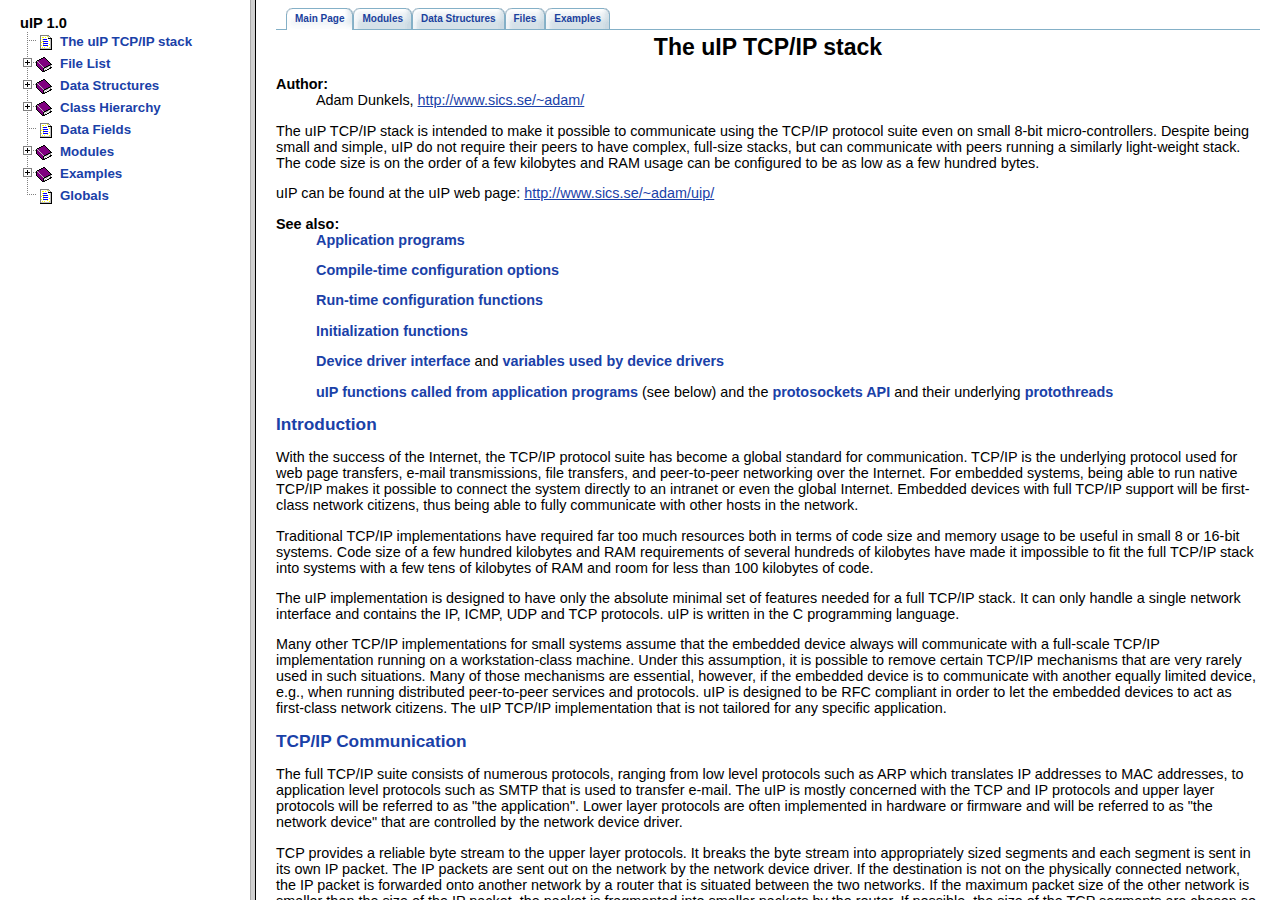
<file: uip/doc/html/index.html>
<!DOCTYPE HTML PUBLIC "-//W3C//DTD HTML 4.0 Transitional//EN">
<html><head><meta http-equiv="Content-Type" content="text/html;charset=iso-8859-1">
<title>uIP 1.0</title></head>
<frameset cols="250,*">
  <frame src="tree.html" name="treefrm">
  <frame src="main.html" name="basefrm">
</frameset>
</html>
</file>
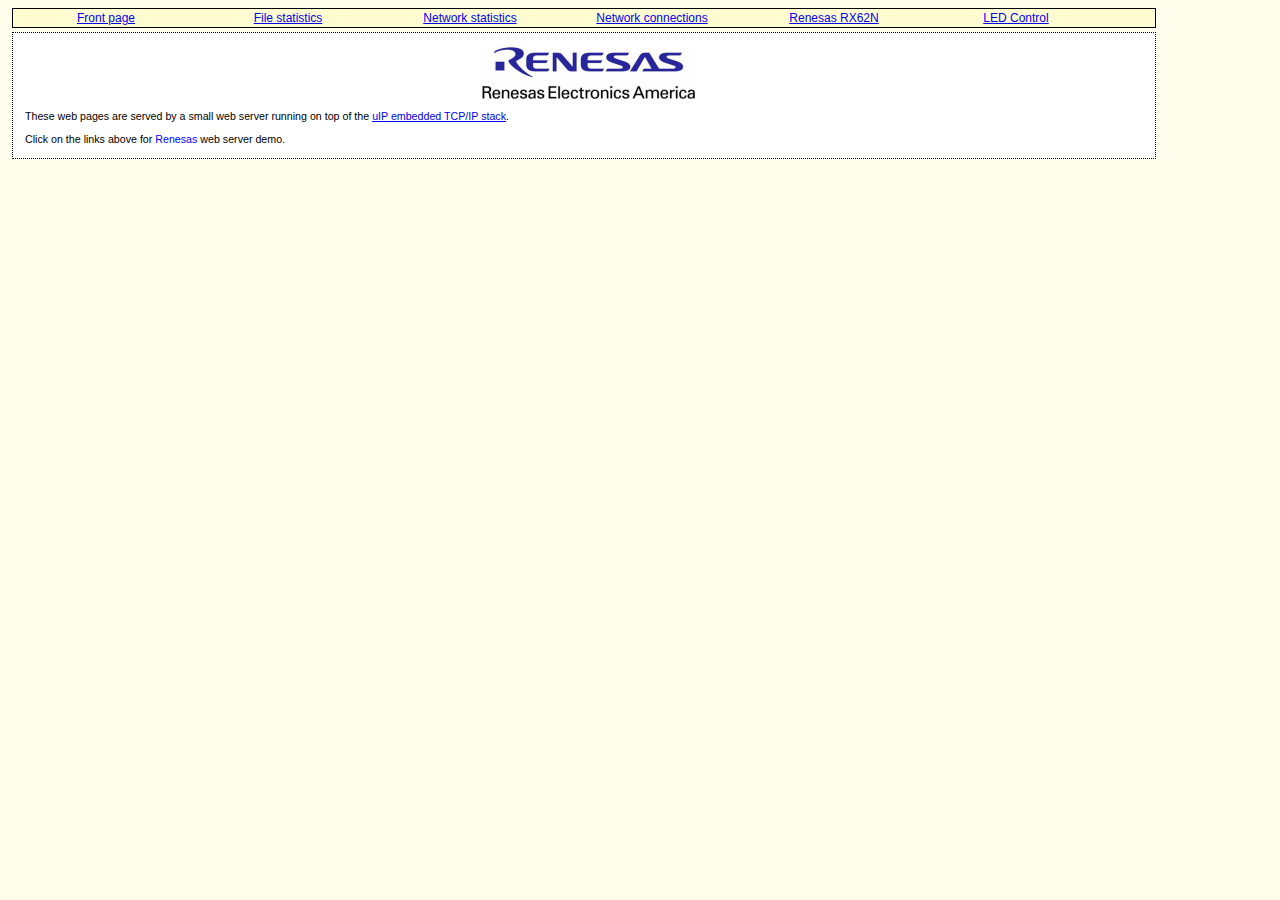
<file: uip/apps/webserver/httpd-fs/index.html>
<!DOCTYPE HTML PUBLIC "-//W3C//DTD HTML 4.01 Transitional//EN" "http://www.w3.org/TR/html4/loose.dtd">
<html>
  <head>
    <title>Welcome to the uIP web server!</title>
    <link rel="stylesheet" type="text/css" href="style.css">  
  </head>
  <body bgcolor="#fffeec" text="black">

  <div class="menu">
  <div class="menubox"><a href="/">Front page</a></div>
  <div class="menubox"><a href="files.shtml">File statistics</a></div>
  <div class="menubox"><a href="stats.shtml">Network statistics</a></div>
  <div class="menubox"><a href="tcp.shtml">Network connections</a></div>
  <div class="menubox"><a href="renesas.shtml">Renesas RX62N</a></div>
  <div class="menubox"><a href="led.shtml">LED Control</a></div>
  <br>
  </div>

  <div class="contentblock">
  <center> 
  <p>
  <a href="http://www.renesas.com/"><IMG SRC="renesas_logo.gif" BORDER=0></a>
  </p>  
  </center>
  <p>
  These web pages are served by a small web server running on top of
  the <a href="http://www.sics.se/~adam/uip/">uIP embedded TCP/IP
  stack</a>.
  </p>
  <p>
  Click on the links above for <FONT COLOR="BLUE">Renesas</FONT> web server demo.
  </p>
  </body>
</html>
</file>
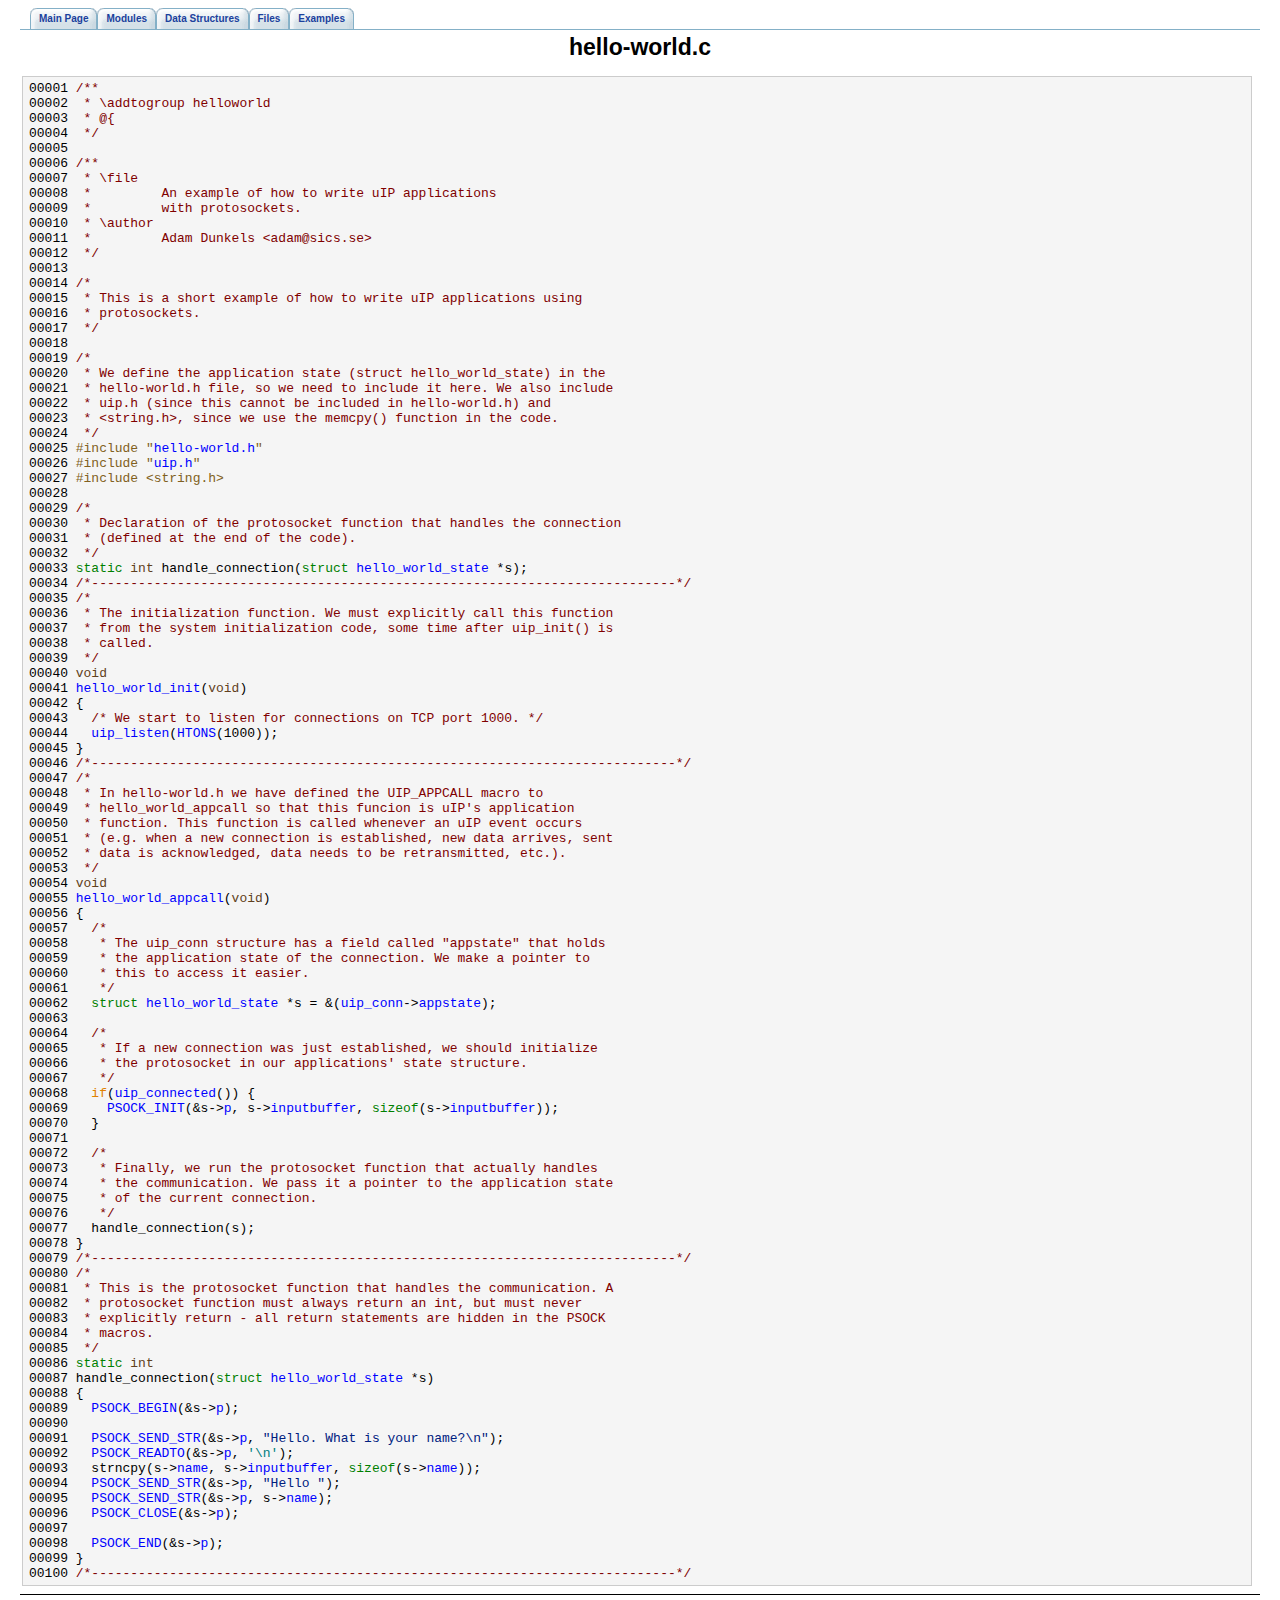
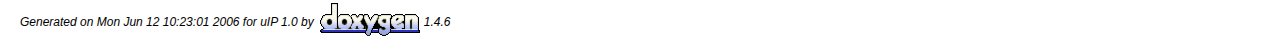
<file: uip/doc/html/a00036.html>
<!DOCTYPE HTML PUBLIC "-//W3C//DTD HTML 4.01 Transitional//EN">
<html><head><meta http-equiv="Content-Type" content="text/html;charset=iso-8859-1">
<title>uIP 1.0: hello-world.c</title>
<link href="doxygen.css" rel="stylesheet" type="text/css">
<link href="tabs.css" rel="stylesheet" type="text/css">
</head><body>
<!-- Generated by Doxygen 1.4.6 -->
<div class="tabs">
  <ul>
    <li><a href="main.html"><span>Main&nbsp;Page</span></a></li>
    <li><a href="modules.html"><span>Modules</span></a></li>
    <li><a href="classes.html"><span>Data&nbsp;Structures</span></a></li>
    <li><a href="files.html"><span>Files</span></a></li>
    <li><a href="examples.html"><span>Examples</span></a></li>
  </ul></div>
<h1>hello-world.c</h1><div class="fragment"><pre class="fragment"><a name="l00001"></a>00001 <span class="comment">/**</span>
<a name="l00002"></a>00002 <span class="comment"> * \addtogroup helloworld</span>
<a name="l00003"></a>00003 <span class="comment"> * @{</span>
<a name="l00004"></a>00004 <span class="comment"> */</span>
<a name="l00005"></a>00005 <span class="comment"></span>
<a name="l00006"></a>00006 <span class="comment">/**</span>
<a name="l00007"></a>00007 <span class="comment"> * \file</span>
<a name="l00008"></a>00008 <span class="comment"> *         An example of how to write uIP applications</span>
<a name="l00009"></a>00009 <span class="comment"> *         with protosockets.</span>
<a name="l00010"></a>00010 <span class="comment"> * \author</span>
<a name="l00011"></a>00011 <span class="comment"> *         Adam Dunkels &lt;adam@sics.se&gt;</span>
<a name="l00012"></a>00012 <span class="comment"> */</span>
<a name="l00013"></a>00013 
<a name="l00014"></a>00014 <span class="comment">/*</span>
<a name="l00015"></a>00015 <span class="comment"> * This is a short example of how to write uIP applications using</span>
<a name="l00016"></a>00016 <span class="comment"> * protosockets.</span>
<a name="l00017"></a>00017 <span class="comment"> */</span>
<a name="l00018"></a>00018 
<a name="l00019"></a>00019 <span class="comment">/*</span>
<a name="l00020"></a>00020 <span class="comment"> * We define the application state (struct hello_world_state) in the</span>
<a name="l00021"></a>00021 <span class="comment"> * hello-world.h file, so we need to include it here. We also include</span>
<a name="l00022"></a>00022 <span class="comment"> * uip.h (since this cannot be included in hello-world.h) and</span>
<a name="l00023"></a>00023 <span class="comment"> * &lt;string.h&gt;, since we use the memcpy() function in the code.</span>
<a name="l00024"></a>00024 <span class="comment"> */</span>
<a name="l00025"></a>00025 <span class="preprocessor">#include "<a class="code" href="a00101.html">hello-world.h</a>"</span>
<a name="l00026"></a>00026 <span class="preprocessor">#include "<a class="code" href="a00136.html">uip.h</a>"</span>
<a name="l00027"></a>00027 <span class="preprocessor">#include &lt;string.h&gt;</span>
<a name="l00028"></a>00028 
<a name="l00029"></a>00029 <span class="comment">/*</span>
<a name="l00030"></a>00030 <span class="comment"> * Declaration of the protosocket function that handles the connection</span>
<a name="l00031"></a>00031 <span class="comment"> * (defined at the end of the code).</span>
<a name="l00032"></a>00032 <span class="comment"> */</span>
<a name="l00033"></a>00033 <span class="keyword">static</span> <span class="keywordtype">int</span> handle_connection(<span class="keyword">struct</span> <a name="_a100"></a><a class="code" href="a00078.html">hello_world_state</a> *s);
<a name="l00034"></a>00034 <span class="comment">/*---------------------------------------------------------------------------*/</span>
<a name="l00035"></a>00035 <span class="comment">/*</span>
<a name="l00036"></a>00036 <span class="comment"> * The initialization function. We must explicitly call this function</span>
<a name="l00037"></a>00037 <span class="comment"> * from the system initialization code, some time after uip_init() is</span>
<a name="l00038"></a>00038 <span class="comment"> * called.</span>
<a name="l00039"></a>00039 <span class="comment"> */</span>
<a name="l00040"></a>00040 <span class="keywordtype">void</span>
<a name="l00041"></a>00041 <a name="a101"></a><a class="code" href="a00162.html#gb97849f0d3ea858eee790b69591e6427">hello_world_init</a>(<span class="keywordtype">void</span>)
<a name="l00042"></a>00042 {
<a name="l00043"></a>00043   <span class="comment">/* We start to listen for connections on TCP port 1000. */</span>
<a name="l00044"></a>00044   <a name="a102"></a><a class="code" href="a00147.html#gdd1ab3704ecd4900eec61a6897d32dc8">uip_listen</a>(<a name="a103"></a><a class="code" href="a00148.html#g69a7a4951ff21b302267532c21ee78fc">HTONS</a>(1000));
<a name="l00045"></a>00045 }
<a name="l00046"></a>00046 <span class="comment">/*---------------------------------------------------------------------------*/</span>
<a name="l00047"></a>00047 <span class="comment">/*</span>
<a name="l00048"></a>00048 <span class="comment"> * In hello-world.h we have defined the UIP_APPCALL macro to</span>
<a name="l00049"></a>00049 <span class="comment"> * hello_world_appcall so that this funcion is uIP's application</span>
<a name="l00050"></a>00050 <span class="comment"> * function. This function is called whenever an uIP event occurs</span>
<a name="l00051"></a>00051 <span class="comment"> * (e.g. when a new connection is established, new data arrives, sent</span>
<a name="l00052"></a>00052 <span class="comment"> * data is acknowledged, data needs to be retransmitted, etc.).</span>
<a name="l00053"></a>00053 <span class="comment"> */</span>
<a name="l00054"></a>00054 <span class="keywordtype">void</span>
<a name="l00055"></a>00055 <a name="a104"></a><a class="code" href="a00162.html#g03070adbf8faab0f34f87c1270964306">hello_world_appcall</a>(<span class="keywordtype">void</span>)
<a name="l00056"></a>00056 {
<a name="l00057"></a>00057   <span class="comment">/*</span>
<a name="l00058"></a>00058 <span class="comment">   * The uip_conn structure has a field called "appstate" that holds</span>
<a name="l00059"></a>00059 <span class="comment">   * the application state of the connection. We make a pointer to</span>
<a name="l00060"></a>00060 <span class="comment">   * this to access it easier.</span>
<a name="l00061"></a>00061 <span class="comment">   */</span>
<a name="l00062"></a>00062   <span class="keyword">struct </span><a class="code" href="a00078.html">hello_world_state</a> *s = &amp;(<a name="a105"></a><a class="code" href="a00150.html#g788ffac72342f6172343d7f8099cbe1a">uip_conn</a>-&gt;<a name="a106"></a><a class="code" href="a00088.html#97f9e1fda815bfb8b1f4577c355ade20">appstate</a>);
<a name="l00063"></a>00063 
<a name="l00064"></a>00064   <span class="comment">/*</span>
<a name="l00065"></a>00065 <span class="comment">   * If a new connection was just established, we should initialize</span>
<a name="l00066"></a>00066 <span class="comment">   * the protosocket in our applications' state structure.</span>
<a name="l00067"></a>00067 <span class="comment">   */</span>
<a name="l00068"></a>00068   <span class="keywordflow">if</span>(<a name="a107"></a><a class="code" href="a00147.html#gdb971fb1525d0c5002f52125b05f3218">uip_connected</a>()) {
<a name="l00069"></a>00069     <a name="a108"></a><a class="code" href="a00158.html#g26ae707402e494f3895a9f012a93ea29">PSOCK_INIT</a>(&amp;s-&gt;<a name="a109"></a><a class="code" href="a00078.html#a9825b5977b2d4dec66e6bd09e6ae6ea">p</a>, s-&gt;<a name="a110"></a><a class="code" href="a00078.html#4b1b1436b50ed7638aece35f41421196">inputbuffer</a>, <span class="keyword">sizeof</span>(s-&gt;<a class="code" href="a00078.html#4b1b1436b50ed7638aece35f41421196">inputbuffer</a>));
<a name="l00070"></a>00070   }
<a name="l00071"></a>00071 
<a name="l00072"></a>00072   <span class="comment">/*</span>
<a name="l00073"></a>00073 <span class="comment">   * Finally, we run the protosocket function that actually handles</span>
<a name="l00074"></a>00074 <span class="comment">   * the communication. We pass it a pointer to the application state</span>
<a name="l00075"></a>00075 <span class="comment">   * of the current connection.</span>
<a name="l00076"></a>00076 <span class="comment">   */</span>
<a name="l00077"></a>00077   handle_connection(s);
<a name="l00078"></a>00078 }
<a name="l00079"></a>00079 <span class="comment">/*---------------------------------------------------------------------------*/</span>
<a name="l00080"></a>00080 <span class="comment">/*</span>
<a name="l00081"></a>00081 <span class="comment"> * This is the protosocket function that handles the communication. A</span>
<a name="l00082"></a>00082 <span class="comment"> * protosocket function must always return an int, but must never</span>
<a name="l00083"></a>00083 <span class="comment"> * explicitly return - all return statements are hidden in the PSOCK</span>
<a name="l00084"></a>00084 <span class="comment"> * macros.</span>
<a name="l00085"></a>00085 <span class="comment"> */</span>
<a name="l00086"></a>00086 <span class="keyword">static</span> <span class="keywordtype">int</span>
<a name="l00087"></a>00087 handle_connection(<span class="keyword">struct</span> <a class="code" href="a00078.html">hello_world_state</a> *s)
<a name="l00088"></a>00088 {
<a name="l00089"></a>00089   <a name="a111"></a><a class="code" href="a00158.html#g84901a5aa60040e96d272a69977edd22">PSOCK_BEGIN</a>(&amp;s-&gt;<a class="code" href="a00078.html#a9825b5977b2d4dec66e6bd09e6ae6ea">p</a>);
<a name="l00090"></a>00090 
<a name="l00091"></a>00091   <a name="a112"></a><a class="code" href="a00158.html#gb0ad55aa96dd1d200cd0fc5a99f6a4f7">PSOCK_SEND_STR</a>(&amp;s-&gt;<a class="code" href="a00078.html#a9825b5977b2d4dec66e6bd09e6ae6ea">p</a>, <span class="stringliteral">"Hello. What is your name?\n"</span>);
<a name="l00092"></a>00092   <a name="a113"></a><a class="code" href="a00158.html#gb5d9c0becf7cb32d0aaef466839dd92e">PSOCK_READTO</a>(&amp;s-&gt;<a class="code" href="a00078.html#a9825b5977b2d4dec66e6bd09e6ae6ea">p</a>, <span class="charliteral">'\n'</span>);
<a name="l00093"></a>00093   strncpy(s-&gt;<a name="a114"></a><a class="code" href="a00078.html#4da86e9feb5e5835eb15163c2cb61116">name</a>, s-&gt;<a class="code" href="a00078.html#4b1b1436b50ed7638aece35f41421196">inputbuffer</a>, <span class="keyword">sizeof</span>(s-&gt;<a class="code" href="a00078.html#4da86e9feb5e5835eb15163c2cb61116">name</a>));
<a name="l00094"></a>00094   <a class="code" href="a00158.html#gb0ad55aa96dd1d200cd0fc5a99f6a4f7">PSOCK_SEND_STR</a>(&amp;s-&gt;<a class="code" href="a00078.html#a9825b5977b2d4dec66e6bd09e6ae6ea">p</a>, <span class="stringliteral">"Hello "</span>);
<a name="l00095"></a>00095   <a class="code" href="a00158.html#gb0ad55aa96dd1d200cd0fc5a99f6a4f7">PSOCK_SEND_STR</a>(&amp;s-&gt;<a class="code" href="a00078.html#a9825b5977b2d4dec66e6bd09e6ae6ea">p</a>, s-&gt;<a class="code" href="a00078.html#4da86e9feb5e5835eb15163c2cb61116">name</a>);
<a name="l00096"></a>00096   <a name="a115"></a><a class="code" href="a00158.html#g5d56800f82bfc7bbf53bb4a659589812">PSOCK_CLOSE</a>(&amp;s-&gt;<a class="code" href="a00078.html#a9825b5977b2d4dec66e6bd09e6ae6ea">p</a>);
<a name="l00097"></a>00097   
<a name="l00098"></a>00098   <a name="a116"></a><a class="code" href="a00158.html#g4a264bb64ae706d53f572b1d9e4037a2">PSOCK_END</a>(&amp;s-&gt;<a class="code" href="a00078.html#a9825b5977b2d4dec66e6bd09e6ae6ea">p</a>);
<a name="l00099"></a>00099 }
<a name="l00100"></a>00100 <span class="comment">/*---------------------------------------------------------------------------*/</span>
</pre></div> <hr size="1"><address style="align: right;"><small>Generated on Mon Jun 12 10:23:01 2006 for uIP 1.0 by&nbsp;
<a href="http://www.doxygen.org/index.html">
<img src="doxygen.png" alt="doxygen" align="middle" border="0"></a> 1.4.6 </small></address>
</body>
</html>
</file>
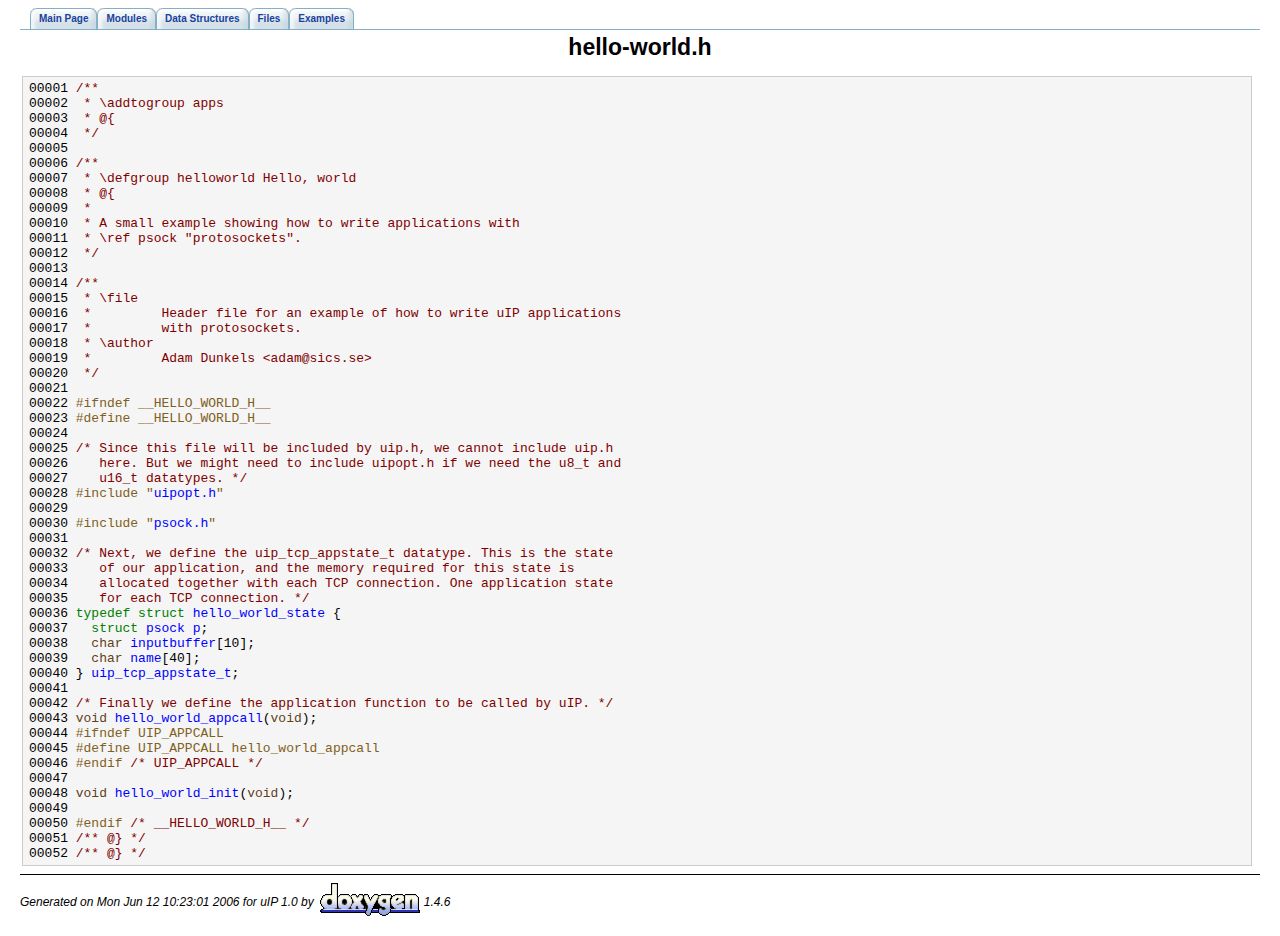
<file: uip/doc/html/a00037.html>
<!DOCTYPE HTML PUBLIC "-//W3C//DTD HTML 4.01 Transitional//EN">
<html><head><meta http-equiv="Content-Type" content="text/html;charset=iso-8859-1">
<title>uIP 1.0: hello-world.h</title>
<link href="doxygen.css" rel="stylesheet" type="text/css">
<link href="tabs.css" rel="stylesheet" type="text/css">
</head><body>
<!-- Generated by Doxygen 1.4.6 -->
<div class="tabs">
  <ul>
    <li><a href="main.html"><span>Main&nbsp;Page</span></a></li>
    <li><a href="modules.html"><span>Modules</span></a></li>
    <li><a href="classes.html"><span>Data&nbsp;Structures</span></a></li>
    <li><a href="files.html"><span>Files</span></a></li>
    <li><a href="examples.html"><span>Examples</span></a></li>
  </ul></div>
<h1>hello-world.h</h1><div class="fragment"><pre class="fragment"><a name="l00001"></a>00001 <span class="comment">/**</span>
<a name="l00002"></a>00002 <span class="comment"> * \addtogroup apps</span>
<a name="l00003"></a>00003 <span class="comment"> * @{</span>
<a name="l00004"></a>00004 <span class="comment"> */</span>
<a name="l00005"></a>00005 <span class="comment"></span>
<a name="l00006"></a>00006 <span class="comment">/**</span>
<a name="l00007"></a>00007 <span class="comment"> * \defgroup helloworld Hello, world</span>
<a name="l00008"></a>00008 <span class="comment"> * @{</span>
<a name="l00009"></a>00009 <span class="comment"> *</span>
<a name="l00010"></a>00010 <span class="comment"> * A small example showing how to write applications with</span>
<a name="l00011"></a>00011 <span class="comment"> * \ref psock "protosockets".</span>
<a name="l00012"></a>00012 <span class="comment"> */</span>
<a name="l00013"></a>00013 <span class="comment"></span>
<a name="l00014"></a>00014 <span class="comment">/**</span>
<a name="l00015"></a>00015 <span class="comment"> * \file</span>
<a name="l00016"></a>00016 <span class="comment"> *         Header file for an example of how to write uIP applications</span>
<a name="l00017"></a>00017 <span class="comment"> *         with protosockets.</span>
<a name="l00018"></a>00018 <span class="comment"> * \author</span>
<a name="l00019"></a>00019 <span class="comment"> *         Adam Dunkels &lt;adam@sics.se&gt;</span>
<a name="l00020"></a>00020 <span class="comment"> */</span>
<a name="l00021"></a>00021 
<a name="l00022"></a>00022 <span class="preprocessor">#ifndef __HELLO_WORLD_H__</span>
<a name="l00023"></a>00023 <span class="preprocessor"></span><span class="preprocessor">#define __HELLO_WORLD_H__</span>
<a name="l00024"></a>00024 <span class="preprocessor"></span>
<a name="l00025"></a>00025 <span class="comment">/* Since this file will be included by uip.h, we cannot include uip.h</span>
<a name="l00026"></a>00026 <span class="comment">   here. But we might need to include uipopt.h if we need the u8_t and</span>
<a name="l00027"></a>00027 <span class="comment">   u16_t datatypes. */</span>
<a name="l00028"></a>00028 <span class="preprocessor">#include "<a class="code" href="a00140.html">uipopt.h</a>"</span>
<a name="l00029"></a>00029 
<a name="l00030"></a>00030 <span class="preprocessor">#include "<a class="code" href="a00127.html">psock.h</a>"</span>
<a name="l00031"></a>00031 
<a name="l00032"></a>00032 <span class="comment">/* Next, we define the uip_tcp_appstate_t datatype. This is the state</span>
<a name="l00033"></a>00033 <span class="comment">   of our application, and the memory required for this state is</span>
<a name="l00034"></a>00034 <span class="comment">   allocated together with each TCP connection. One application state</span>
<a name="l00035"></a>00035 <span class="comment">   for each TCP connection. */</span>
<a name="l00036"></a>00036 <span class="keyword">typedef</span> <span class="keyword">struct </span><a name="_a117"></a><a class="code" href="a00078.html">hello_world_state</a> {
<a name="l00037"></a>00037   <span class="keyword">struct </span><a name="_a118"></a><a class="code" href="a00082.html">psock</a> <a name="a119"></a><a class="code" href="a00078.html#a9825b5977b2d4dec66e6bd09e6ae6ea">p</a>;
<a name="l00038"></a>00038   <span class="keywordtype">char</span> <a name="a120"></a><a class="code" href="a00078.html#4b1b1436b50ed7638aece35f41421196">inputbuffer</a>[10];
<a name="l00039"></a>00039   <span class="keywordtype">char</span> <a name="a121"></a><a class="code" href="a00078.html#4da86e9feb5e5835eb15163c2cb61116">name</a>[40];
<a name="l00040"></a>00040 } <a name="_a122"></a><a class="code" href="a00085.html">uip_tcp_appstate_t</a>;
<a name="l00041"></a>00041 
<a name="l00042"></a>00042 <span class="comment">/* Finally we define the application function to be called by uIP. */</span>
<a name="l00043"></a>00043 <span class="keywordtype">void</span> <a name="a123"></a><a class="code" href="a00162.html#g03070adbf8faab0f34f87c1270964306">hello_world_appcall</a>(<span class="keywordtype">void</span>);
<a name="l00044"></a>00044 <span class="preprocessor">#ifndef UIP_APPCALL</span>
<a name="l00045"></a>00045 <span class="preprocessor"></span><span class="preprocessor">#define UIP_APPCALL hello_world_appcall</span>
<a name="l00046"></a>00046 <span class="preprocessor"></span><span class="preprocessor">#endif </span><span class="comment">/* UIP_APPCALL */</span>
<a name="l00047"></a>00047 
<a name="l00048"></a>00048 <span class="keywordtype">void</span> <a name="a124"></a><a class="code" href="a00162.html#gb97849f0d3ea858eee790b69591e6427">hello_world_init</a>(<span class="keywordtype">void</span>);
<a name="l00049"></a>00049 
<a name="l00050"></a>00050 <span class="preprocessor">#endif </span><span class="comment">/* __HELLO_WORLD_H__ */</span>
<a name="l00051"></a>00051 <span class="comment">/** @} */</span><span class="comment"></span>
<a name="l00052"></a>00052 <span class="comment">/** @} */</span>
</pre></div> <hr size="1"><address style="align: right;"><small>Generated on Mon Jun 12 10:23:01 2006 for uIP 1.0 by&nbsp;
<a href="http://www.doxygen.org/index.html">
<img src="doxygen.png" alt="doxygen" align="middle" border="0"></a> 1.4.6 </small></address>
</body>
</html>
</file>
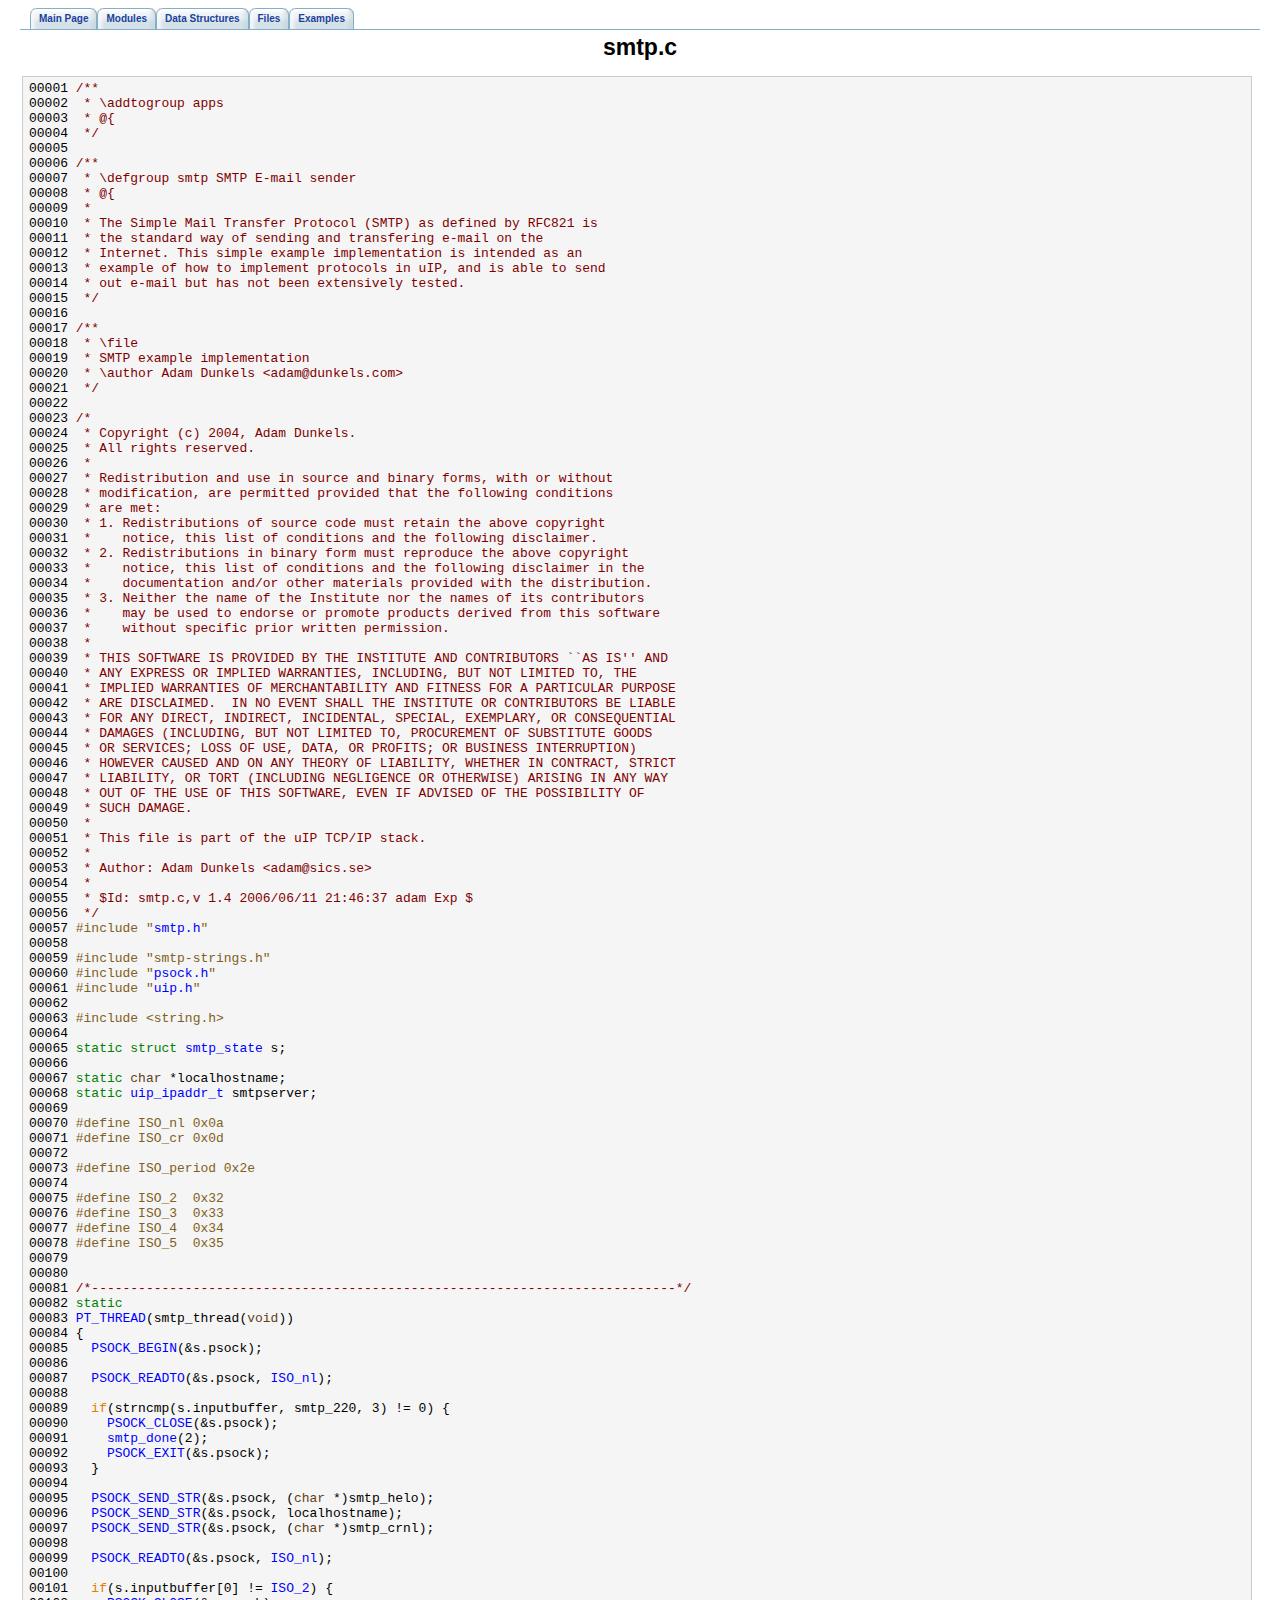
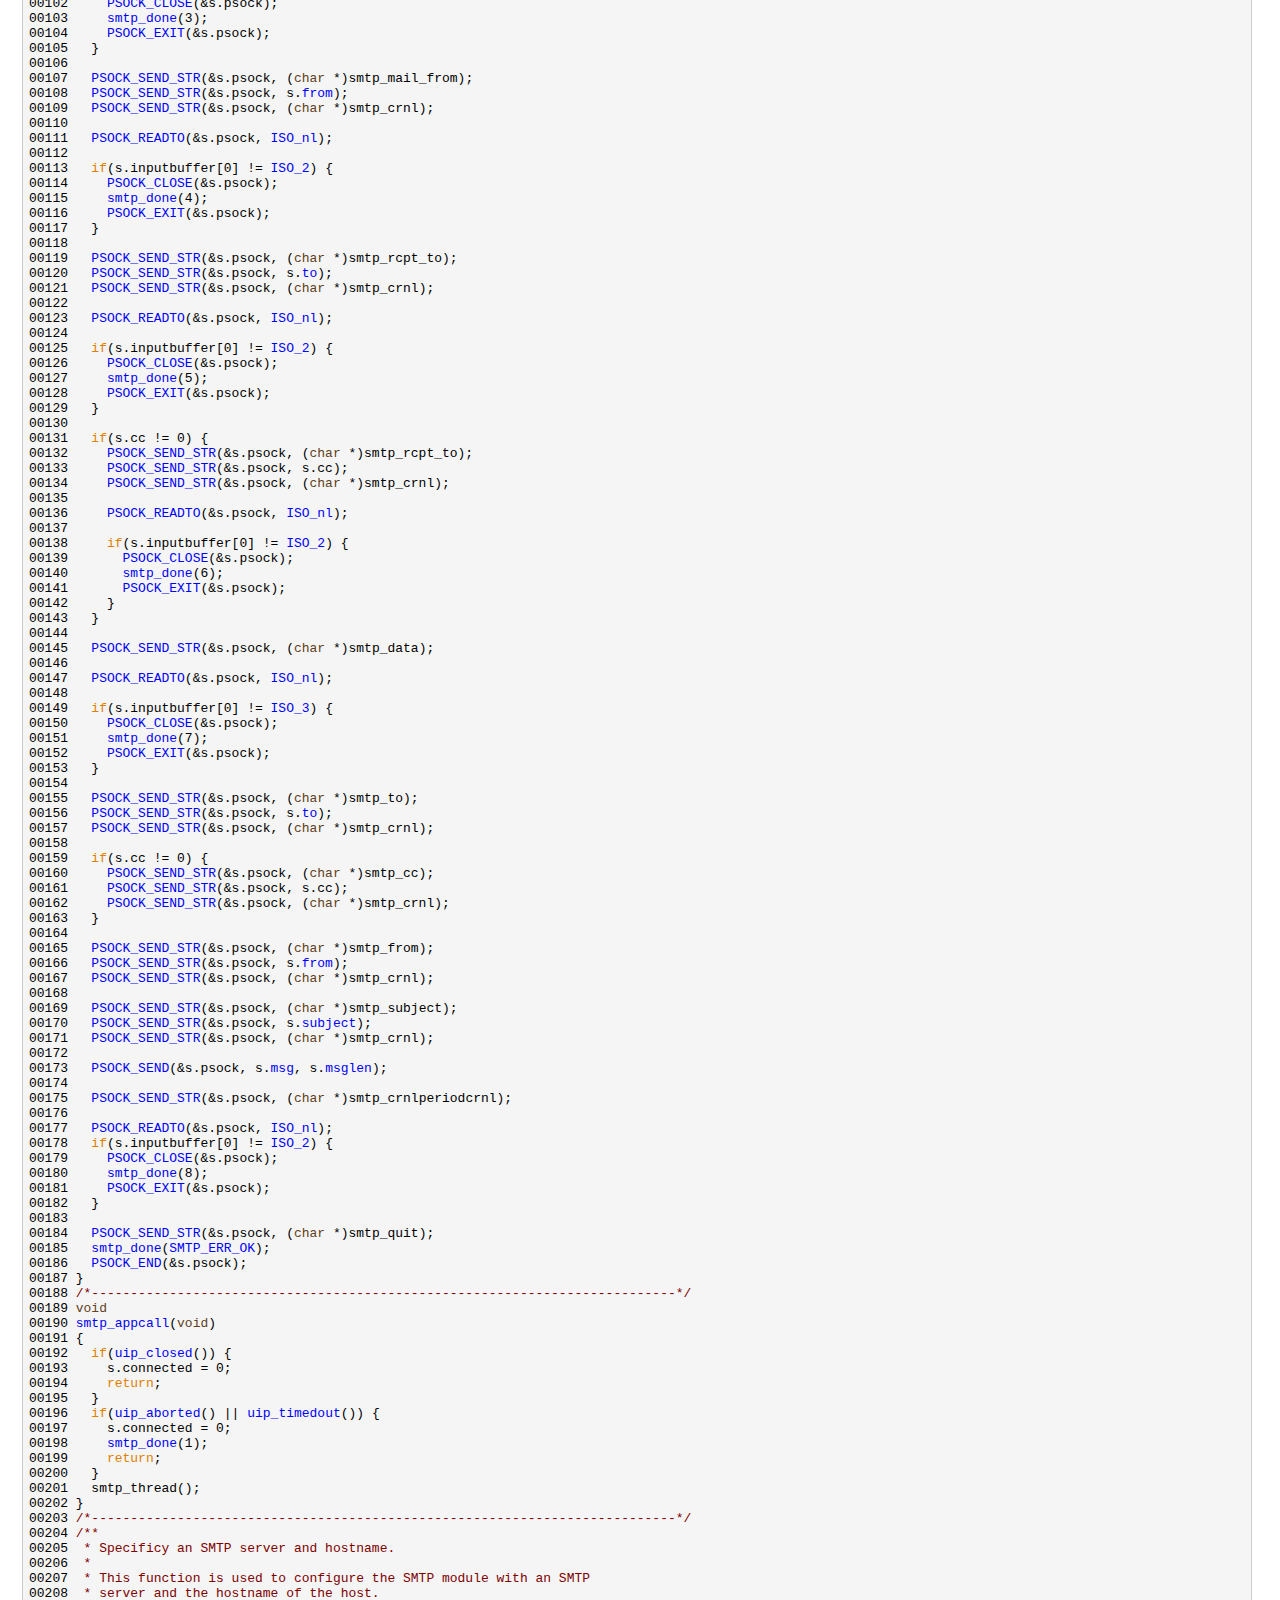
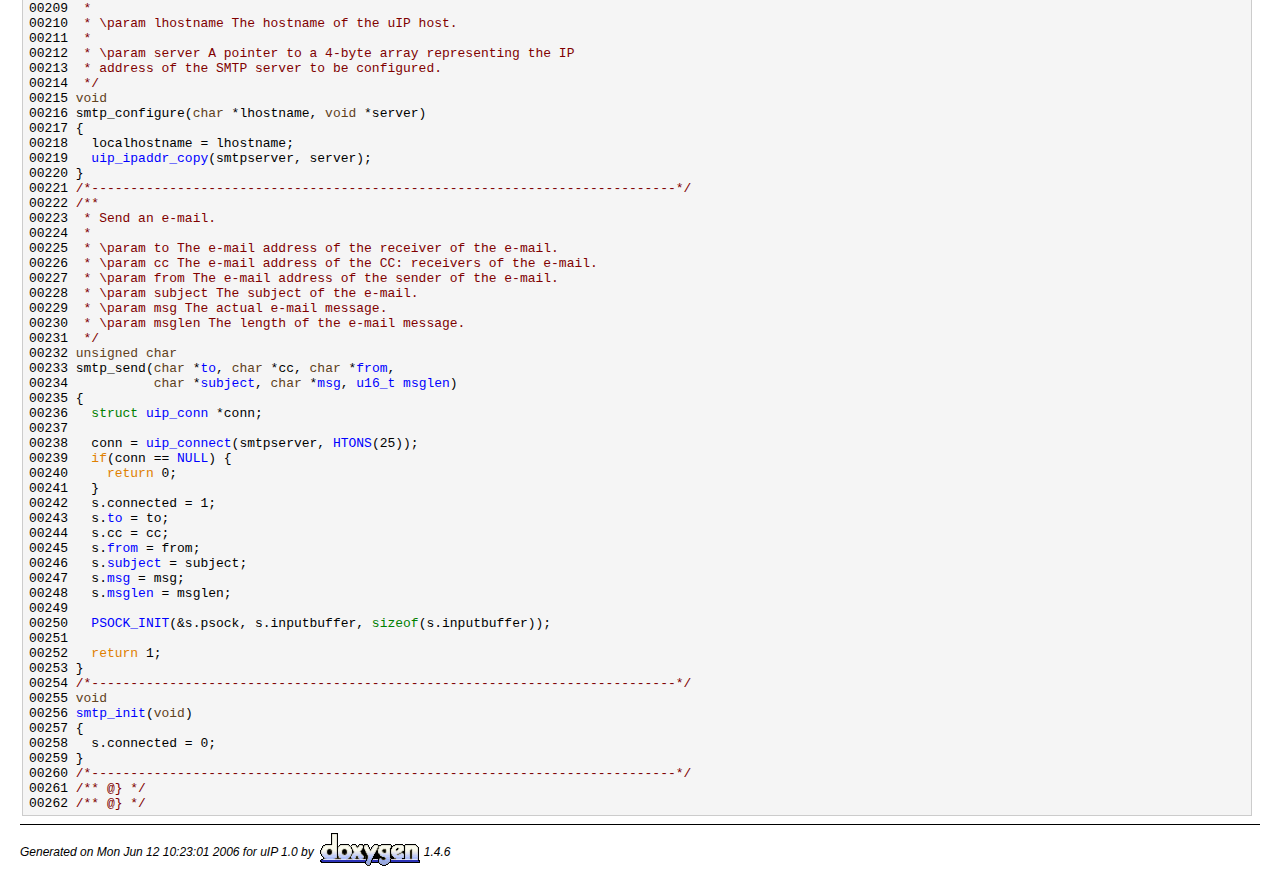
<file: uip/doc/html/a00038.html>
<!DOCTYPE HTML PUBLIC "-//W3C//DTD HTML 4.01 Transitional//EN">
<html><head><meta http-equiv="Content-Type" content="text/html;charset=iso-8859-1">
<title>uIP 1.0: smtp.c</title>
<link href="doxygen.css" rel="stylesheet" type="text/css">
<link href="tabs.css" rel="stylesheet" type="text/css">
</head><body>
<!-- Generated by Doxygen 1.4.6 -->
<div class="tabs">
  <ul>
    <li><a href="main.html"><span>Main&nbsp;Page</span></a></li>
    <li><a href="modules.html"><span>Modules</span></a></li>
    <li><a href="classes.html"><span>Data&nbsp;Structures</span></a></li>
    <li><a href="files.html"><span>Files</span></a></li>
    <li><a href="examples.html"><span>Examples</span></a></li>
  </ul></div>
<h1>smtp.c</h1><div class="fragment"><pre class="fragment"><a name="l00001"></a>00001 <span class="comment">/**</span>
<a name="l00002"></a>00002 <span class="comment"> * \addtogroup apps</span>
<a name="l00003"></a>00003 <span class="comment"> * @{</span>
<a name="l00004"></a>00004 <span class="comment"> */</span>
<a name="l00005"></a>00005 <span class="comment"></span>
<a name="l00006"></a>00006 <span class="comment">/**</span>
<a name="l00007"></a>00007 <span class="comment"> * \defgroup smtp SMTP E-mail sender</span>
<a name="l00008"></a>00008 <span class="comment"> * @{</span>
<a name="l00009"></a>00009 <span class="comment"> *</span>
<a name="l00010"></a>00010 <span class="comment"> * The Simple Mail Transfer Protocol (SMTP) as defined by RFC821 is</span>
<a name="l00011"></a>00011 <span class="comment"> * the standard way of sending and transfering e-mail on the</span>
<a name="l00012"></a>00012 <span class="comment"> * Internet. This simple example implementation is intended as an</span>
<a name="l00013"></a>00013 <span class="comment"> * example of how to implement protocols in uIP, and is able to send</span>
<a name="l00014"></a>00014 <span class="comment"> * out e-mail but has not been extensively tested.</span>
<a name="l00015"></a>00015 <span class="comment"> */</span>
<a name="l00016"></a>00016 <span class="comment"></span>
<a name="l00017"></a>00017 <span class="comment">/**</span>
<a name="l00018"></a>00018 <span class="comment"> * \file</span>
<a name="l00019"></a>00019 <span class="comment"> * SMTP example implementation</span>
<a name="l00020"></a>00020 <span class="comment"> * \author Adam Dunkels &lt;adam@dunkels.com&gt;</span>
<a name="l00021"></a>00021 <span class="comment"> */</span>
<a name="l00022"></a>00022 
<a name="l00023"></a>00023 <span class="comment">/*</span>
<a name="l00024"></a>00024 <span class="comment"> * Copyright (c) 2004, Adam Dunkels.</span>
<a name="l00025"></a>00025 <span class="comment"> * All rights reserved.</span>
<a name="l00026"></a>00026 <span class="comment"> *</span>
<a name="l00027"></a>00027 <span class="comment"> * Redistribution and use in source and binary forms, with or without</span>
<a name="l00028"></a>00028 <span class="comment"> * modification, are permitted provided that the following conditions</span>
<a name="l00029"></a>00029 <span class="comment"> * are met:</span>
<a name="l00030"></a>00030 <span class="comment"> * 1. Redistributions of source code must retain the above copyright</span>
<a name="l00031"></a>00031 <span class="comment"> *    notice, this list of conditions and the following disclaimer.</span>
<a name="l00032"></a>00032 <span class="comment"> * 2. Redistributions in binary form must reproduce the above copyright</span>
<a name="l00033"></a>00033 <span class="comment"> *    notice, this list of conditions and the following disclaimer in the</span>
<a name="l00034"></a>00034 <span class="comment"> *    documentation and/or other materials provided with the distribution.</span>
<a name="l00035"></a>00035 <span class="comment"> * 3. Neither the name of the Institute nor the names of its contributors</span>
<a name="l00036"></a>00036 <span class="comment"> *    may be used to endorse or promote products derived from this software</span>
<a name="l00037"></a>00037 <span class="comment"> *    without specific prior written permission.</span>
<a name="l00038"></a>00038 <span class="comment"> *</span>
<a name="l00039"></a>00039 <span class="comment"> * THIS SOFTWARE IS PROVIDED BY THE INSTITUTE AND CONTRIBUTORS ``AS IS'' AND</span>
<a name="l00040"></a>00040 <span class="comment"> * ANY EXPRESS OR IMPLIED WARRANTIES, INCLUDING, BUT NOT LIMITED TO, THE</span>
<a name="l00041"></a>00041 <span class="comment"> * IMPLIED WARRANTIES OF MERCHANTABILITY AND FITNESS FOR A PARTICULAR PURPOSE</span>
<a name="l00042"></a>00042 <span class="comment"> * ARE DISCLAIMED.  IN NO EVENT SHALL THE INSTITUTE OR CONTRIBUTORS BE LIABLE</span>
<a name="l00043"></a>00043 <span class="comment"> * FOR ANY DIRECT, INDIRECT, INCIDENTAL, SPECIAL, EXEMPLARY, OR CONSEQUENTIAL</span>
<a name="l00044"></a>00044 <span class="comment"> * DAMAGES (INCLUDING, BUT NOT LIMITED TO, PROCUREMENT OF SUBSTITUTE GOODS</span>
<a name="l00045"></a>00045 <span class="comment"> * OR SERVICES; LOSS OF USE, DATA, OR PROFITS; OR BUSINESS INTERRUPTION)</span>
<a name="l00046"></a>00046 <span class="comment"> * HOWEVER CAUSED AND ON ANY THEORY OF LIABILITY, WHETHER IN CONTRACT, STRICT</span>
<a name="l00047"></a>00047 <span class="comment"> * LIABILITY, OR TORT (INCLUDING NEGLIGENCE OR OTHERWISE) ARISING IN ANY WAY</span>
<a name="l00048"></a>00048 <span class="comment"> * OUT OF THE USE OF THIS SOFTWARE, EVEN IF ADVISED OF THE POSSIBILITY OF</span>
<a name="l00049"></a>00049 <span class="comment"> * SUCH DAMAGE.</span>
<a name="l00050"></a>00050 <span class="comment"> *</span>
<a name="l00051"></a>00051 <span class="comment"> * This file is part of the uIP TCP/IP stack.</span>
<a name="l00052"></a>00052 <span class="comment"> *</span>
<a name="l00053"></a>00053 <span class="comment"> * Author: Adam Dunkels &lt;adam@sics.se&gt;</span>
<a name="l00054"></a>00054 <span class="comment"> *</span>
<a name="l00055"></a>00055 <span class="comment"> * $Id: smtp.c,v 1.4 2006/06/11 21:46:37 adam Exp $</span>
<a name="l00056"></a>00056 <span class="comment"> */</span>
<a name="l00057"></a>00057 <span class="preprocessor">#include "<a class="code" href="a00105.html">smtp.h</a>"</span>
<a name="l00058"></a>00058 
<a name="l00059"></a>00059 <span class="preprocessor">#include "smtp-strings.h"</span>
<a name="l00060"></a>00060 <span class="preprocessor">#include "<a class="code" href="a00127.html">psock.h</a>"</span>
<a name="l00061"></a>00061 <span class="preprocessor">#include "<a class="code" href="a00136.html">uip.h</a>"</span>
<a name="l00062"></a>00062 
<a name="l00063"></a>00063 <span class="preprocessor">#include &lt;string.h&gt;</span>
<a name="l00064"></a>00064 
<a name="l00065"></a>00065 <span class="keyword">static</span> <span class="keyword">struct </span><a name="_a163"></a><a class="code" href="a00085.html">smtp_state</a> s;
<a name="l00066"></a>00066 
<a name="l00067"></a>00067 <span class="keyword">static</span> <span class="keywordtype">char</span> *localhostname;
<a name="l00068"></a>00068 <span class="keyword">static</span> <a name="a164"></a><a class="code" href="a00150.html#g1ef35301f43a5bbb9f89f07b5a36b9a0">uip_ipaddr_t</a> smtpserver;
<a name="l00069"></a>00069 
<a name="l00070"></a>00070 <span class="preprocessor">#define ISO_nl 0x0a</span>
<a name="l00071"></a>00071 <span class="preprocessor"></span><span class="preprocessor">#define ISO_cr 0x0d</span>
<a name="l00072"></a>00072 <span class="preprocessor"></span>
<a name="l00073"></a>00073 <span class="preprocessor">#define ISO_period 0x2e</span>
<a name="l00074"></a>00074 <span class="preprocessor"></span>
<a name="l00075"></a>00075 <span class="preprocessor">#define ISO_2  0x32</span>
<a name="l00076"></a>00076 <span class="preprocessor"></span><span class="preprocessor">#define ISO_3  0x33</span>
<a name="l00077"></a>00077 <span class="preprocessor"></span><span class="preprocessor">#define ISO_4  0x34</span>
<a name="l00078"></a>00078 <span class="preprocessor"></span><span class="preprocessor">#define ISO_5  0x35</span>
<a name="l00079"></a>00079 <span class="preprocessor"></span>
<a name="l00080"></a>00080 
<a name="l00081"></a>00081 <span class="comment">/*---------------------------------------------------------------------------*/</span>
<a name="l00082"></a>00082 <span class="keyword">static</span>
<a name="l00083"></a>00083 <a name="a165"></a><a class="code" href="a00142.html#g3d4c8bd4aada659eb34f5d2ffd3e7901">PT_THREAD</a>(smtp_thread(<span class="keywordtype">void</span>))
<a name="l00084"></a>00084 {
<a name="l00085"></a>00085   <a name="a166"></a><a class="code" href="a00158.html#g84901a5aa60040e96d272a69977edd22">PSOCK_BEGIN</a>(&amp;s.psock);
<a name="l00086"></a>00086 
<a name="l00087"></a>00087   <a name="a167"></a><a class="code" href="a00158.html#gb5d9c0becf7cb32d0aaef466839dd92e">PSOCK_READTO</a>(&amp;s.psock, <a name="a168"></a><a class="code" href="a00161.html#g3212e70c55244608ac16316888c354f0">ISO_nl</a>);
<a name="l00088"></a>00088    
<a name="l00089"></a>00089   <span class="keywordflow">if</span>(strncmp(s.inputbuffer, smtp_220, 3) != 0) {
<a name="l00090"></a>00090     <a name="a169"></a><a class="code" href="a00158.html#g5d56800f82bfc7bbf53bb4a659589812">PSOCK_CLOSE</a>(&amp;s.psock);
<a name="l00091"></a>00091     <a name="a170"></a><a class="code" href="a00161.html#gb1fc692a2700b7a51517724364683f67">smtp_done</a>(2);
<a name="l00092"></a>00092     <a name="a171"></a><a class="code" href="a00158.html#gfa11b2a1faf395ae2a6626e01c482d5d">PSOCK_EXIT</a>(&amp;s.psock);
<a name="l00093"></a>00093   }
<a name="l00094"></a>00094   
<a name="l00095"></a>00095   <a name="a172"></a><a class="code" href="a00158.html#gb0ad55aa96dd1d200cd0fc5a99f6a4f7">PSOCK_SEND_STR</a>(&amp;s.psock, (<span class="keywordtype">char</span> *)smtp_helo);
<a name="l00096"></a>00096   <a class="code" href="a00158.html#gb0ad55aa96dd1d200cd0fc5a99f6a4f7">PSOCK_SEND_STR</a>(&amp;s.psock, localhostname);
<a name="l00097"></a>00097   <a class="code" href="a00158.html#gb0ad55aa96dd1d200cd0fc5a99f6a4f7">PSOCK_SEND_STR</a>(&amp;s.psock, (<span class="keywordtype">char</span> *)smtp_crnl);
<a name="l00098"></a>00098 
<a name="l00099"></a>00099   <a class="code" href="a00158.html#gb5d9c0becf7cb32d0aaef466839dd92e">PSOCK_READTO</a>(&amp;s.psock, <a class="code" href="a00161.html#g3212e70c55244608ac16316888c354f0">ISO_nl</a>);
<a name="l00100"></a>00100   
<a name="l00101"></a>00101   <span class="keywordflow">if</span>(s.inputbuffer[0] != <a name="a173"></a><a class="code" href="a00161.html#g34b924954ba5707d536df28d71a80d39">ISO_2</a>) {
<a name="l00102"></a>00102     <a class="code" href="a00158.html#g5d56800f82bfc7bbf53bb4a659589812">PSOCK_CLOSE</a>(&amp;s.psock);
<a name="l00103"></a>00103     <a class="code" href="a00161.html#gb1fc692a2700b7a51517724364683f67">smtp_done</a>(3);
<a name="l00104"></a>00104     <a class="code" href="a00158.html#gfa11b2a1faf395ae2a6626e01c482d5d">PSOCK_EXIT</a>(&amp;s.psock);
<a name="l00105"></a>00105   }
<a name="l00106"></a>00106 
<a name="l00107"></a>00107   <a class="code" href="a00158.html#gb0ad55aa96dd1d200cd0fc5a99f6a4f7">PSOCK_SEND_STR</a>(&amp;s.psock, (<span class="keywordtype">char</span> *)smtp_mail_from);
<a name="l00108"></a>00108   <a class="code" href="a00158.html#gb0ad55aa96dd1d200cd0fc5a99f6a4f7">PSOCK_SEND_STR</a>(&amp;s.psock, s.<a name="a174"></a><a class="code" href="a00085.html#668cab7d54ff0a2fc2a2179ca06b0798">from</a>);
<a name="l00109"></a>00109   <a class="code" href="a00158.html#gb0ad55aa96dd1d200cd0fc5a99f6a4f7">PSOCK_SEND_STR</a>(&amp;s.psock, (<span class="keywordtype">char</span> *)smtp_crnl);
<a name="l00110"></a>00110 
<a name="l00111"></a>00111   <a class="code" href="a00158.html#gb5d9c0becf7cb32d0aaef466839dd92e">PSOCK_READTO</a>(&amp;s.psock, <a class="code" href="a00161.html#g3212e70c55244608ac16316888c354f0">ISO_nl</a>);
<a name="l00112"></a>00112   
<a name="l00113"></a>00113   <span class="keywordflow">if</span>(s.inputbuffer[0] != <a class="code" href="a00161.html#g34b924954ba5707d536df28d71a80d39">ISO_2</a>) {
<a name="l00114"></a>00114     <a class="code" href="a00158.html#g5d56800f82bfc7bbf53bb4a659589812">PSOCK_CLOSE</a>(&amp;s.psock);
<a name="l00115"></a>00115     <a class="code" href="a00161.html#gb1fc692a2700b7a51517724364683f67">smtp_done</a>(4);
<a name="l00116"></a>00116     <a class="code" href="a00158.html#gfa11b2a1faf395ae2a6626e01c482d5d">PSOCK_EXIT</a>(&amp;s.psock);
<a name="l00117"></a>00117   }
<a name="l00118"></a>00118 
<a name="l00119"></a>00119   <a class="code" href="a00158.html#gb0ad55aa96dd1d200cd0fc5a99f6a4f7">PSOCK_SEND_STR</a>(&amp;s.psock, (<span class="keywordtype">char</span> *)smtp_rcpt_to);
<a name="l00120"></a>00120   <a class="code" href="a00158.html#gb0ad55aa96dd1d200cd0fc5a99f6a4f7">PSOCK_SEND_STR</a>(&amp;s.psock, s.<a name="a175"></a><a class="code" href="a00085.html#3592a1f5ae100db2ed9c0810b41c7bc7">to</a>);
<a name="l00121"></a>00121   <a class="code" href="a00158.html#gb0ad55aa96dd1d200cd0fc5a99f6a4f7">PSOCK_SEND_STR</a>(&amp;s.psock, (<span class="keywordtype">char</span> *)smtp_crnl);
<a name="l00122"></a>00122 
<a name="l00123"></a>00123   <a class="code" href="a00158.html#gb5d9c0becf7cb32d0aaef466839dd92e">PSOCK_READTO</a>(&amp;s.psock, <a class="code" href="a00161.html#g3212e70c55244608ac16316888c354f0">ISO_nl</a>);
<a name="l00124"></a>00124   
<a name="l00125"></a>00125   <span class="keywordflow">if</span>(s.inputbuffer[0] != <a class="code" href="a00161.html#g34b924954ba5707d536df28d71a80d39">ISO_2</a>) {
<a name="l00126"></a>00126     <a class="code" href="a00158.html#g5d56800f82bfc7bbf53bb4a659589812">PSOCK_CLOSE</a>(&amp;s.psock);
<a name="l00127"></a>00127     <a class="code" href="a00161.html#gb1fc692a2700b7a51517724364683f67">smtp_done</a>(5);
<a name="l00128"></a>00128     <a class="code" href="a00158.html#gfa11b2a1faf395ae2a6626e01c482d5d">PSOCK_EXIT</a>(&amp;s.psock);
<a name="l00129"></a>00129   }
<a name="l00130"></a>00130   
<a name="l00131"></a>00131   <span class="keywordflow">if</span>(s.cc != 0) {
<a name="l00132"></a>00132     <a class="code" href="a00158.html#gb0ad55aa96dd1d200cd0fc5a99f6a4f7">PSOCK_SEND_STR</a>(&amp;s.psock, (<span class="keywordtype">char</span> *)smtp_rcpt_to);
<a name="l00133"></a>00133     <a class="code" href="a00158.html#gb0ad55aa96dd1d200cd0fc5a99f6a4f7">PSOCK_SEND_STR</a>(&amp;s.psock, s.cc);
<a name="l00134"></a>00134     <a class="code" href="a00158.html#gb0ad55aa96dd1d200cd0fc5a99f6a4f7">PSOCK_SEND_STR</a>(&amp;s.psock, (<span class="keywordtype">char</span> *)smtp_crnl);
<a name="l00135"></a>00135 
<a name="l00136"></a>00136     <a class="code" href="a00158.html#gb5d9c0becf7cb32d0aaef466839dd92e">PSOCK_READTO</a>(&amp;s.psock, <a class="code" href="a00161.html#g3212e70c55244608ac16316888c354f0">ISO_nl</a>);
<a name="l00137"></a>00137   
<a name="l00138"></a>00138     <span class="keywordflow">if</span>(s.inputbuffer[0] != <a class="code" href="a00161.html#g34b924954ba5707d536df28d71a80d39">ISO_2</a>) {
<a name="l00139"></a>00139       <a class="code" href="a00158.html#g5d56800f82bfc7bbf53bb4a659589812">PSOCK_CLOSE</a>(&amp;s.psock);
<a name="l00140"></a>00140       <a class="code" href="a00161.html#gb1fc692a2700b7a51517724364683f67">smtp_done</a>(6);
<a name="l00141"></a>00141       <a class="code" href="a00158.html#gfa11b2a1faf395ae2a6626e01c482d5d">PSOCK_EXIT</a>(&amp;s.psock);
<a name="l00142"></a>00142     }
<a name="l00143"></a>00143   }
<a name="l00144"></a>00144   
<a name="l00145"></a>00145   <a class="code" href="a00158.html#gb0ad55aa96dd1d200cd0fc5a99f6a4f7">PSOCK_SEND_STR</a>(&amp;s.psock, (<span class="keywordtype">char</span> *)smtp_data);
<a name="l00146"></a>00146   
<a name="l00147"></a>00147   <a class="code" href="a00158.html#gb5d9c0becf7cb32d0aaef466839dd92e">PSOCK_READTO</a>(&amp;s.psock, <a class="code" href="a00161.html#g3212e70c55244608ac16316888c354f0">ISO_nl</a>);
<a name="l00148"></a>00148   
<a name="l00149"></a>00149   <span class="keywordflow">if</span>(s.inputbuffer[0] != <a name="a176"></a><a class="code" href="a00161.html#g9e97c58fe35f750ad192774be9408ac8">ISO_3</a>) {
<a name="l00150"></a>00150     <a class="code" href="a00158.html#g5d56800f82bfc7bbf53bb4a659589812">PSOCK_CLOSE</a>(&amp;s.psock);
<a name="l00151"></a>00151     <a class="code" href="a00161.html#gb1fc692a2700b7a51517724364683f67">smtp_done</a>(7);
<a name="l00152"></a>00152     <a class="code" href="a00158.html#gfa11b2a1faf395ae2a6626e01c482d5d">PSOCK_EXIT</a>(&amp;s.psock);
<a name="l00153"></a>00153   }
<a name="l00154"></a>00154 
<a name="l00155"></a>00155   <a class="code" href="a00158.html#gb0ad55aa96dd1d200cd0fc5a99f6a4f7">PSOCK_SEND_STR</a>(&amp;s.psock, (<span class="keywordtype">char</span> *)smtp_to);
<a name="l00156"></a>00156   <a class="code" href="a00158.html#gb0ad55aa96dd1d200cd0fc5a99f6a4f7">PSOCK_SEND_STR</a>(&amp;s.psock, s.<a class="code" href="a00085.html#3592a1f5ae100db2ed9c0810b41c7bc7">to</a>);
<a name="l00157"></a>00157   <a class="code" href="a00158.html#gb0ad55aa96dd1d200cd0fc5a99f6a4f7">PSOCK_SEND_STR</a>(&amp;s.psock, (<span class="keywordtype">char</span> *)smtp_crnl);
<a name="l00158"></a>00158   
<a name="l00159"></a>00159   <span class="keywordflow">if</span>(s.cc != 0) {
<a name="l00160"></a>00160     <a class="code" href="a00158.html#gb0ad55aa96dd1d200cd0fc5a99f6a4f7">PSOCK_SEND_STR</a>(&amp;s.psock, (<span class="keywordtype">char</span> *)smtp_cc);
<a name="l00161"></a>00161     <a class="code" href="a00158.html#gb0ad55aa96dd1d200cd0fc5a99f6a4f7">PSOCK_SEND_STR</a>(&amp;s.psock, s.cc);
<a name="l00162"></a>00162     <a class="code" href="a00158.html#gb0ad55aa96dd1d200cd0fc5a99f6a4f7">PSOCK_SEND_STR</a>(&amp;s.psock, (<span class="keywordtype">char</span> *)smtp_crnl);
<a name="l00163"></a>00163   }
<a name="l00164"></a>00164   
<a name="l00165"></a>00165   <a class="code" href="a00158.html#gb0ad55aa96dd1d200cd0fc5a99f6a4f7">PSOCK_SEND_STR</a>(&amp;s.psock, (<span class="keywordtype">char</span> *)smtp_from);
<a name="l00166"></a>00166   <a class="code" href="a00158.html#gb0ad55aa96dd1d200cd0fc5a99f6a4f7">PSOCK_SEND_STR</a>(&amp;s.psock, s.<a class="code" href="a00085.html#668cab7d54ff0a2fc2a2179ca06b0798">from</a>);
<a name="l00167"></a>00167   <a class="code" href="a00158.html#gb0ad55aa96dd1d200cd0fc5a99f6a4f7">PSOCK_SEND_STR</a>(&amp;s.psock, (<span class="keywordtype">char</span> *)smtp_crnl);
<a name="l00168"></a>00168   
<a name="l00169"></a>00169   <a class="code" href="a00158.html#gb0ad55aa96dd1d200cd0fc5a99f6a4f7">PSOCK_SEND_STR</a>(&amp;s.psock, (<span class="keywordtype">char</span> *)smtp_subject);
<a name="l00170"></a>00170   <a class="code" href="a00158.html#gb0ad55aa96dd1d200cd0fc5a99f6a4f7">PSOCK_SEND_STR</a>(&amp;s.psock, s.<a name="a177"></a><a class="code" href="a00085.html#503c2994a4e52300516e2b820f0fc65b">subject</a>);
<a name="l00171"></a>00171   <a class="code" href="a00158.html#gb0ad55aa96dd1d200cd0fc5a99f6a4f7">PSOCK_SEND_STR</a>(&amp;s.psock, (<span class="keywordtype">char</span> *)smtp_crnl);
<a name="l00172"></a>00172 
<a name="l00173"></a>00173   <a name="a178"></a><a class="code" href="a00158.html#g70d236d1cf34b4e21836edda60247b70">PSOCK_SEND</a>(&amp;s.psock, s.<a name="a179"></a><a class="code" href="a00085.html#04833004cec509a41c502429df308e35">msg</a>, s.<a name="a180"></a><a class="code" href="a00085.html#a312da7b5f6441140721ec7e55f345a8">msglen</a>);
<a name="l00174"></a>00174   
<a name="l00175"></a>00175   <a class="code" href="a00158.html#gb0ad55aa96dd1d200cd0fc5a99f6a4f7">PSOCK_SEND_STR</a>(&amp;s.psock, (<span class="keywordtype">char</span> *)smtp_crnlperiodcrnl);
<a name="l00176"></a>00176 
<a name="l00177"></a>00177   <a class="code" href="a00158.html#gb5d9c0becf7cb32d0aaef466839dd92e">PSOCK_READTO</a>(&amp;s.psock, <a class="code" href="a00161.html#g3212e70c55244608ac16316888c354f0">ISO_nl</a>);
<a name="l00178"></a>00178   <span class="keywordflow">if</span>(s.inputbuffer[0] != <a class="code" href="a00161.html#g34b924954ba5707d536df28d71a80d39">ISO_2</a>) {
<a name="l00179"></a>00179     <a class="code" href="a00158.html#g5d56800f82bfc7bbf53bb4a659589812">PSOCK_CLOSE</a>(&amp;s.psock);
<a name="l00180"></a>00180     <a class="code" href="a00161.html#gb1fc692a2700b7a51517724364683f67">smtp_done</a>(8);
<a name="l00181"></a>00181     <a class="code" href="a00158.html#gfa11b2a1faf395ae2a6626e01c482d5d">PSOCK_EXIT</a>(&amp;s.psock);
<a name="l00182"></a>00182   }
<a name="l00183"></a>00183 
<a name="l00184"></a>00184   <a class="code" href="a00158.html#gb0ad55aa96dd1d200cd0fc5a99f6a4f7">PSOCK_SEND_STR</a>(&amp;s.psock, (<span class="keywordtype">char</span> *)smtp_quit);
<a name="l00185"></a>00185   <a class="code" href="a00161.html#gb1fc692a2700b7a51517724364683f67">smtp_done</a>(<a name="a181"></a><a class="code" href="a00161.html#g029256bc17a12e1e86781887e11c0c7d">SMTP_ERR_OK</a>);
<a name="l00186"></a>00186   <a name="a182"></a><a class="code" href="a00158.html#g4a264bb64ae706d53f572b1d9e4037a2">PSOCK_END</a>(&amp;s.psock);
<a name="l00187"></a>00187 }
<a name="l00188"></a>00188 <span class="comment">/*---------------------------------------------------------------------------*/</span>
<a name="l00189"></a>00189 <span class="keywordtype">void</span>
<a name="l00190"></a>00190 <a name="a183"></a><a class="code" href="a00161.html#gbc331f73107958428bf1c392ba19b6f4">smtp_appcall</a>(<span class="keywordtype">void</span>)
<a name="l00191"></a>00191 {
<a name="l00192"></a>00192   <span class="keywordflow">if</span>(<a name="a184"></a><a class="code" href="a00147.html#gef6c4140c632b6a406779342cf3b6eb6">uip_closed</a>()) {
<a name="l00193"></a>00193     s.connected = 0;
<a name="l00194"></a>00194     <span class="keywordflow">return</span>;
<a name="l00195"></a>00195   }
<a name="l00196"></a>00196   <span class="keywordflow">if</span>(<a name="a185"></a><a class="code" href="a00147.html#gfbd5fc486dfdf6bf6fc9db52b1f418c4">uip_aborted</a>() || <a name="a186"></a><a class="code" href="a00147.html#g7b2ac4b18bd2ac3912fe67b3b17158c3">uip_timedout</a>()) {
<a name="l00197"></a>00197     s.connected = 0;
<a name="l00198"></a>00198     <a class="code" href="a00161.html#gb1fc692a2700b7a51517724364683f67">smtp_done</a>(1);
<a name="l00199"></a>00199     <span class="keywordflow">return</span>;
<a name="l00200"></a>00200   }
<a name="l00201"></a>00201   smtp_thread();
<a name="l00202"></a>00202 }
<a name="l00203"></a>00203 <span class="comment">/*---------------------------------------------------------------------------*/</span><span class="comment"></span>
<a name="l00204"></a>00204 <span class="comment">/**</span>
<a name="l00205"></a>00205 <span class="comment"> * Specificy an SMTP server and hostname.</span>
<a name="l00206"></a>00206 <span class="comment"> *</span>
<a name="l00207"></a>00207 <span class="comment"> * This function is used to configure the SMTP module with an SMTP</span>
<a name="l00208"></a>00208 <span class="comment"> * server and the hostname of the host.</span>
<a name="l00209"></a>00209 <span class="comment"> *</span>
<a name="l00210"></a>00210 <span class="comment"> * \param lhostname The hostname of the uIP host.</span>
<a name="l00211"></a>00211 <span class="comment"> *</span>
<a name="l00212"></a>00212 <span class="comment"> * \param server A pointer to a 4-byte array representing the IP</span>
<a name="l00213"></a>00213 <span class="comment"> * address of the SMTP server to be configured.</span>
<a name="l00214"></a>00214 <span class="comment"> */</span>
<a name="l00215"></a>00215 <span class="keywordtype">void</span>
<a name="l00216"></a>00216 smtp_configure(<span class="keywordtype">char</span> *lhostname, <span class="keywordtype">void</span> *server)
<a name="l00217"></a>00217 {
<a name="l00218"></a>00218   localhostname = lhostname;
<a name="l00219"></a>00219   <a name="a187"></a><a class="code" href="a00148.html#g769512993b7b27271909d6daa4748b60">uip_ipaddr_copy</a>(smtpserver, server);
<a name="l00220"></a>00220 }
<a name="l00221"></a>00221 <span class="comment">/*---------------------------------------------------------------------------*/</span><span class="comment"></span>
<a name="l00222"></a>00222 <span class="comment">/**</span>
<a name="l00223"></a>00223 <span class="comment"> * Send an e-mail.</span>
<a name="l00224"></a>00224 <span class="comment"> *</span>
<a name="l00225"></a>00225 <span class="comment"> * \param to The e-mail address of the receiver of the e-mail.</span>
<a name="l00226"></a>00226 <span class="comment"> * \param cc The e-mail address of the CC: receivers of the e-mail.</span>
<a name="l00227"></a>00227 <span class="comment"> * \param from The e-mail address of the sender of the e-mail.</span>
<a name="l00228"></a>00228 <span class="comment"> * \param subject The subject of the e-mail.</span>
<a name="l00229"></a>00229 <span class="comment"> * \param msg The actual e-mail message.</span>
<a name="l00230"></a>00230 <span class="comment"> * \param msglen The length of the e-mail message.</span>
<a name="l00231"></a>00231 <span class="comment"> */</span>
<a name="l00232"></a>00232 <span class="keywordtype">unsigned</span> <span class="keywordtype">char</span>
<a name="l00233"></a>00233 smtp_send(<span class="keywordtype">char</span> *<a class="code" href="a00085.html#3592a1f5ae100db2ed9c0810b41c7bc7">to</a>, <span class="keywordtype">char</span> *cc, <span class="keywordtype">char</span> *<a class="code" href="a00085.html#668cab7d54ff0a2fc2a2179ca06b0798">from</a>,
<a name="l00234"></a>00234           <span class="keywordtype">char</span> *<a class="code" href="a00085.html#503c2994a4e52300516e2b820f0fc65b">subject</a>, <span class="keywordtype">char</span> *<a class="code" href="a00085.html#04833004cec509a41c502429df308e35">msg</a>, <a name="a188"></a><a class="code" href="a00153.html#g77570ac4fcab86864fa1916e55676da2">u16_t</a> <a class="code" href="a00085.html#a312da7b5f6441140721ec7e55f345a8">msglen</a>)
<a name="l00235"></a>00235 {
<a name="l00236"></a>00236   <span class="keyword">struct </span><a name="a189"></a><a class="code" href="a00150.html#g788ffac72342f6172343d7f8099cbe1a">uip_conn</a> *conn;
<a name="l00237"></a>00237 
<a name="l00238"></a>00238   conn = <a name="a190"></a><a class="code" href="a00147.html#g8096b0c4b543dc408f4dd031ddae7240">uip_connect</a>(smtpserver, <a name="a191"></a><a class="code" href="a00148.html#g69a7a4951ff21b302267532c21ee78fc">HTONS</a>(25));
<a name="l00239"></a>00239   <span class="keywordflow">if</span>(conn == <a name="a192"></a><a class="code" href="a00160.html#g070d2ce7b6bb7e5c05602aa8c308d0c4">NULL</a>) {
<a name="l00240"></a>00240     <span class="keywordflow">return</span> 0;
<a name="l00241"></a>00241   }
<a name="l00242"></a>00242   s.connected = 1;
<a name="l00243"></a>00243   s.<a class="code" href="a00085.html#3592a1f5ae100db2ed9c0810b41c7bc7">to</a> = to;
<a name="l00244"></a>00244   s.cc = cc;
<a name="l00245"></a>00245   s.<a class="code" href="a00085.html#668cab7d54ff0a2fc2a2179ca06b0798">from</a> = from;
<a name="l00246"></a>00246   s.<a class="code" href="a00085.html#503c2994a4e52300516e2b820f0fc65b">subject</a> = subject;
<a name="l00247"></a>00247   s.<a class="code" href="a00085.html#04833004cec509a41c502429df308e35">msg</a> = msg;
<a name="l00248"></a>00248   s.<a class="code" href="a00085.html#a312da7b5f6441140721ec7e55f345a8">msglen</a> = msglen;
<a name="l00249"></a>00249 
<a name="l00250"></a>00250   <a name="a193"></a><a class="code" href="a00158.html#g26ae707402e494f3895a9f012a93ea29">PSOCK_INIT</a>(&amp;s.psock, s.inputbuffer, <span class="keyword">sizeof</span>(s.inputbuffer));
<a name="l00251"></a>00251   
<a name="l00252"></a>00252   <span class="keywordflow">return</span> 1;
<a name="l00253"></a>00253 }
<a name="l00254"></a>00254 <span class="comment">/*---------------------------------------------------------------------------*/</span>
<a name="l00255"></a>00255 <span class="keywordtype">void</span>
<a name="l00256"></a>00256 <a name="a194"></a><a class="code" href="a00161.html#g64807ba7c221ddf735572d05021539f2">smtp_init</a>(<span class="keywordtype">void</span>)
<a name="l00257"></a>00257 {
<a name="l00258"></a>00258   s.connected = 0;
<a name="l00259"></a>00259 }
<a name="l00260"></a>00260 <span class="comment">/*---------------------------------------------------------------------------*/</span><span class="comment"></span>
<a name="l00261"></a>00261 <span class="comment">/** @} */</span><span class="comment"></span>
<a name="l00262"></a>00262 <span class="comment">/** @} */</span>
</pre></div> <hr size="1"><address style="align: right;"><small>Generated on Mon Jun 12 10:23:01 2006 for uIP 1.0 by&nbsp;
<a href="http://www.doxygen.org/index.html">
<img src="doxygen.png" alt="doxygen" align="middle" border="0"></a> 1.4.6 </small></address>
</body>
</html>
</file>
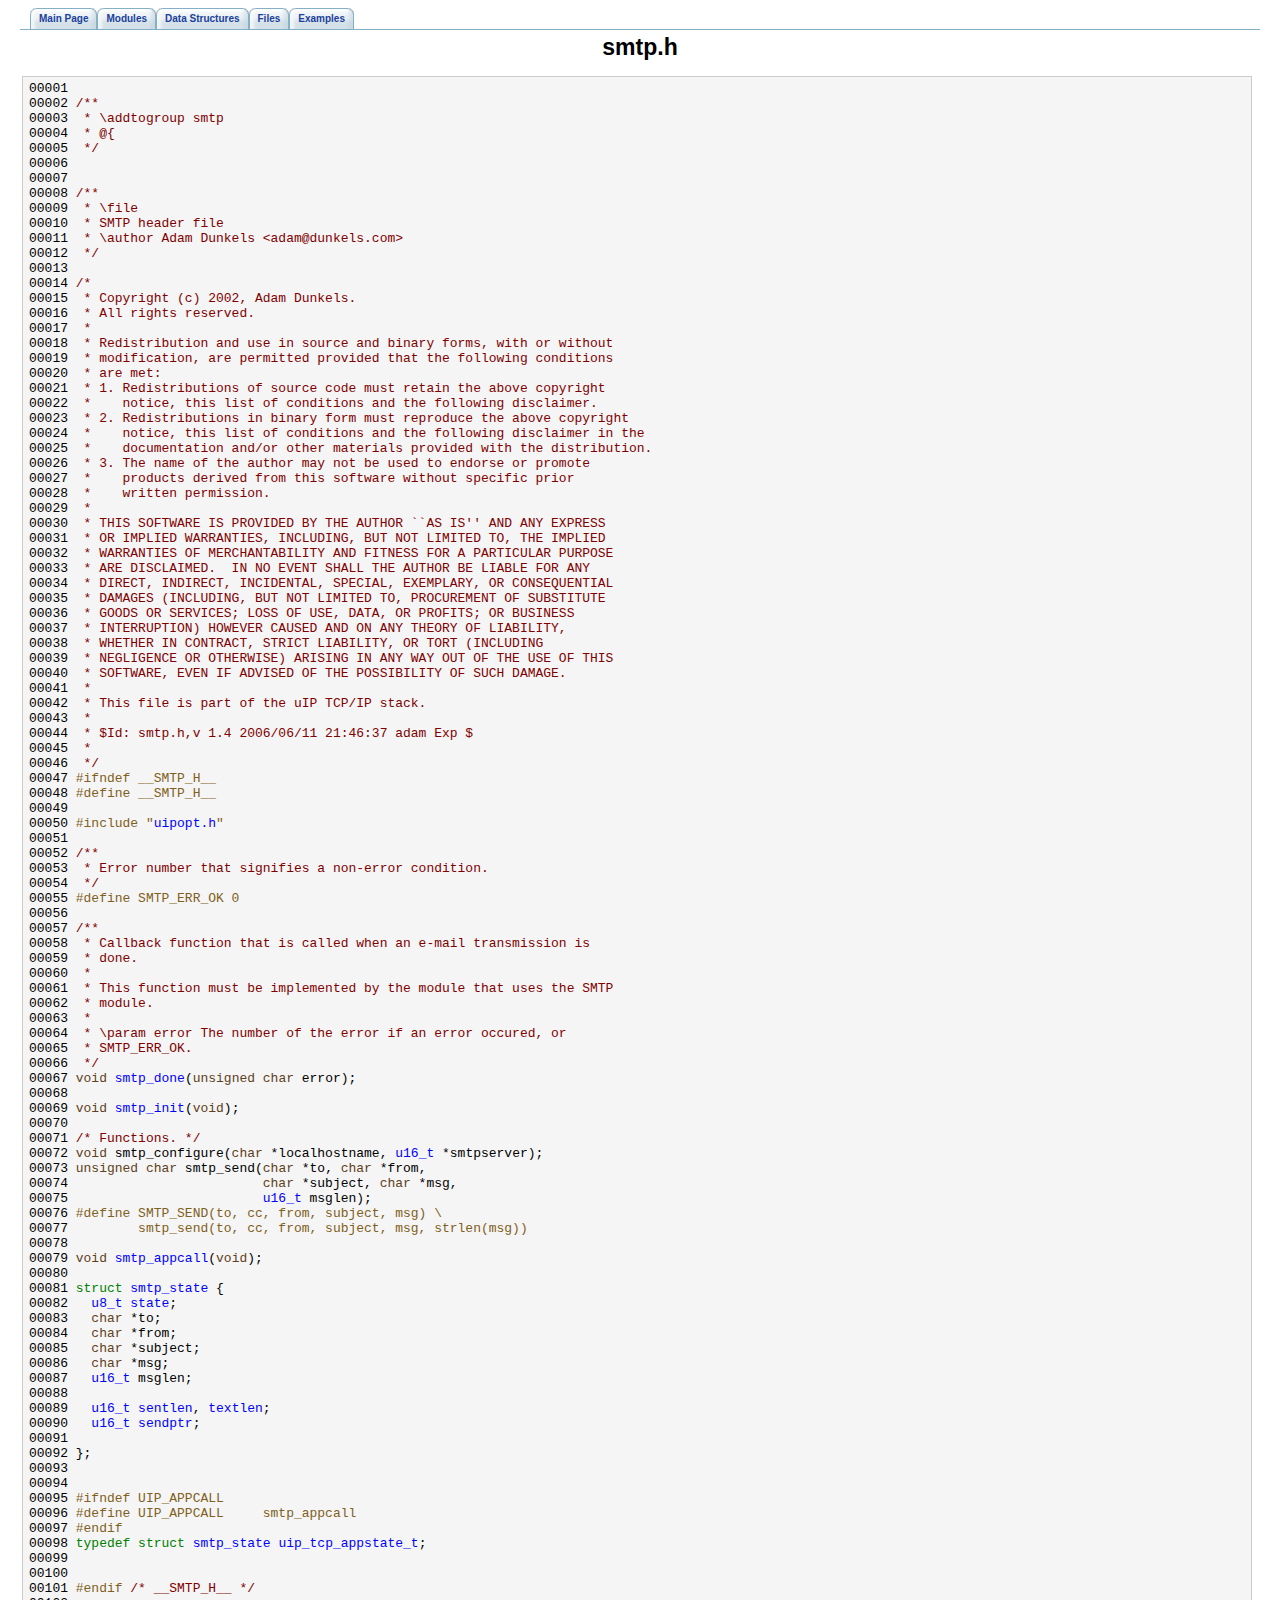
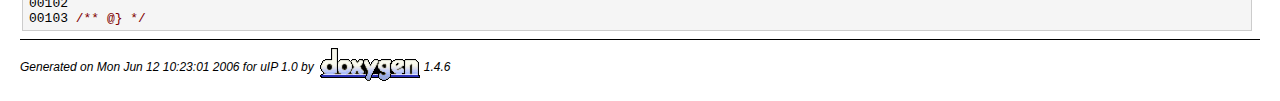
<file: uip/doc/html/a00039.html>
<!DOCTYPE HTML PUBLIC "-//W3C//DTD HTML 4.01 Transitional//EN">
<html><head><meta http-equiv="Content-Type" content="text/html;charset=iso-8859-1">
<title>uIP 1.0: smtp.h</title>
<link href="doxygen.css" rel="stylesheet" type="text/css">
<link href="tabs.css" rel="stylesheet" type="text/css">
</head><body>
<!-- Generated by Doxygen 1.4.6 -->
<div class="tabs">
  <ul>
    <li><a href="main.html"><span>Main&nbsp;Page</span></a></li>
    <li><a href="modules.html"><span>Modules</span></a></li>
    <li><a href="classes.html"><span>Data&nbsp;Structures</span></a></li>
    <li><a href="files.html"><span>Files</span></a></li>
    <li><a href="examples.html"><span>Examples</span></a></li>
  </ul></div>
<h1>smtp.h</h1><div class="fragment"><pre class="fragment"><a name="l00001"></a>00001 <span class="comment"></span>
<a name="l00002"></a>00002 <span class="comment">/**</span>
<a name="l00003"></a>00003 <span class="comment"> * \addtogroup smtp</span>
<a name="l00004"></a>00004 <span class="comment"> * @{</span>
<a name="l00005"></a>00005 <span class="comment"> */</span>
<a name="l00006"></a>00006 
<a name="l00007"></a>00007 <span class="comment"></span>
<a name="l00008"></a>00008 <span class="comment">/**</span>
<a name="l00009"></a>00009 <span class="comment"> * \file</span>
<a name="l00010"></a>00010 <span class="comment"> * SMTP header file</span>
<a name="l00011"></a>00011 <span class="comment"> * \author Adam Dunkels &lt;adam@dunkels.com&gt;</span>
<a name="l00012"></a>00012 <span class="comment"> */</span>
<a name="l00013"></a>00013 
<a name="l00014"></a>00014 <span class="comment">/*</span>
<a name="l00015"></a>00015 <span class="comment"> * Copyright (c) 2002, Adam Dunkels.</span>
<a name="l00016"></a>00016 <span class="comment"> * All rights reserved.</span>
<a name="l00017"></a>00017 <span class="comment"> *</span>
<a name="l00018"></a>00018 <span class="comment"> * Redistribution and use in source and binary forms, with or without</span>
<a name="l00019"></a>00019 <span class="comment"> * modification, are permitted provided that the following conditions</span>
<a name="l00020"></a>00020 <span class="comment"> * are met:</span>
<a name="l00021"></a>00021 <span class="comment"> * 1. Redistributions of source code must retain the above copyright</span>
<a name="l00022"></a>00022 <span class="comment"> *    notice, this list of conditions and the following disclaimer.</span>
<a name="l00023"></a>00023 <span class="comment"> * 2. Redistributions in binary form must reproduce the above copyright</span>
<a name="l00024"></a>00024 <span class="comment"> *    notice, this list of conditions and the following disclaimer in the</span>
<a name="l00025"></a>00025 <span class="comment"> *    documentation and/or other materials provided with the distribution.</span>
<a name="l00026"></a>00026 <span class="comment"> * 3. The name of the author may not be used to endorse or promote</span>
<a name="l00027"></a>00027 <span class="comment"> *    products derived from this software without specific prior</span>
<a name="l00028"></a>00028 <span class="comment"> *    written permission.</span>
<a name="l00029"></a>00029 <span class="comment"> *</span>
<a name="l00030"></a>00030 <span class="comment"> * THIS SOFTWARE IS PROVIDED BY THE AUTHOR ``AS IS'' AND ANY EXPRESS</span>
<a name="l00031"></a>00031 <span class="comment"> * OR IMPLIED WARRANTIES, INCLUDING, BUT NOT LIMITED TO, THE IMPLIED</span>
<a name="l00032"></a>00032 <span class="comment"> * WARRANTIES OF MERCHANTABILITY AND FITNESS FOR A PARTICULAR PURPOSE</span>
<a name="l00033"></a>00033 <span class="comment"> * ARE DISCLAIMED.  IN NO EVENT SHALL THE AUTHOR BE LIABLE FOR ANY</span>
<a name="l00034"></a>00034 <span class="comment"> * DIRECT, INDIRECT, INCIDENTAL, SPECIAL, EXEMPLARY, OR CONSEQUENTIAL</span>
<a name="l00035"></a>00035 <span class="comment"> * DAMAGES (INCLUDING, BUT NOT LIMITED TO, PROCUREMENT OF SUBSTITUTE</span>
<a name="l00036"></a>00036 <span class="comment"> * GOODS OR SERVICES; LOSS OF USE, DATA, OR PROFITS; OR BUSINESS</span>
<a name="l00037"></a>00037 <span class="comment"> * INTERRUPTION) HOWEVER CAUSED AND ON ANY THEORY OF LIABILITY,</span>
<a name="l00038"></a>00038 <span class="comment"> * WHETHER IN CONTRACT, STRICT LIABILITY, OR TORT (INCLUDING</span>
<a name="l00039"></a>00039 <span class="comment"> * NEGLIGENCE OR OTHERWISE) ARISING IN ANY WAY OUT OF THE USE OF THIS</span>
<a name="l00040"></a>00040 <span class="comment"> * SOFTWARE, EVEN IF ADVISED OF THE POSSIBILITY OF SUCH DAMAGE.</span>
<a name="l00041"></a>00041 <span class="comment"> *</span>
<a name="l00042"></a>00042 <span class="comment"> * This file is part of the uIP TCP/IP stack.</span>
<a name="l00043"></a>00043 <span class="comment"> *</span>
<a name="l00044"></a>00044 <span class="comment"> * $Id: smtp.h,v 1.4 2006/06/11 21:46:37 adam Exp $</span>
<a name="l00045"></a>00045 <span class="comment"> *</span>
<a name="l00046"></a>00046 <span class="comment"> */</span>
<a name="l00047"></a>00047 <span class="preprocessor">#ifndef __SMTP_H__</span>
<a name="l00048"></a>00048 <span class="preprocessor"></span><span class="preprocessor">#define __SMTP_H__</span>
<a name="l00049"></a>00049 <span class="preprocessor"></span>
<a name="l00050"></a>00050 <span class="preprocessor">#include "<a class="code" href="a00140.html">uipopt.h</a>"</span>
<a name="l00051"></a>00051 <span class="comment"></span>
<a name="l00052"></a>00052 <span class="comment">/**</span>
<a name="l00053"></a>00053 <span class="comment"> * Error number that signifies a non-error condition.</span>
<a name="l00054"></a>00054 <span class="comment"> */</span>
<a name="l00055"></a>00055 <span class="preprocessor">#define SMTP_ERR_OK 0</span>
<a name="l00056"></a>00056 <span class="preprocessor"></span><span class="comment"></span>
<a name="l00057"></a>00057 <span class="comment">/**</span>
<a name="l00058"></a>00058 <span class="comment"> * Callback function that is called when an e-mail transmission is</span>
<a name="l00059"></a>00059 <span class="comment"> * done.</span>
<a name="l00060"></a>00060 <span class="comment"> *</span>
<a name="l00061"></a>00061 <span class="comment"> * This function must be implemented by the module that uses the SMTP</span>
<a name="l00062"></a>00062 <span class="comment"> * module.</span>
<a name="l00063"></a>00063 <span class="comment"> *</span>
<a name="l00064"></a>00064 <span class="comment"> * \param error The number of the error if an error occured, or</span>
<a name="l00065"></a>00065 <span class="comment"> * SMTP_ERR_OK.</span>
<a name="l00066"></a>00066 <span class="comment"> */</span>
<a name="l00067"></a>00067 <span class="keywordtype">void</span> <a name="a195"></a><a class="code" href="a00161.html#gb1fc692a2700b7a51517724364683f67">smtp_done</a>(<span class="keywordtype">unsigned</span> <span class="keywordtype">char</span> error);
<a name="l00068"></a>00068 
<a name="l00069"></a>00069 <span class="keywordtype">void</span> <a name="a196"></a><a class="code" href="a00161.html#g64807ba7c221ddf735572d05021539f2">smtp_init</a>(<span class="keywordtype">void</span>);
<a name="l00070"></a>00070 
<a name="l00071"></a>00071 <span class="comment">/* Functions. */</span>
<a name="l00072"></a>00072 <span class="keywordtype">void</span> smtp_configure(<span class="keywordtype">char</span> *localhostname, <a name="a197"></a><a class="code" href="a00153.html#g77570ac4fcab86864fa1916e55676da2">u16_t</a> *smtpserver);
<a name="l00073"></a>00073 <span class="keywordtype">unsigned</span> <span class="keywordtype">char</span> smtp_send(<span class="keywordtype">char</span> *to, <span class="keywordtype">char</span> *from,
<a name="l00074"></a>00074                         <span class="keywordtype">char</span> *subject, <span class="keywordtype">char</span> *msg,
<a name="l00075"></a>00075                         <a class="code" href="a00153.html#g77570ac4fcab86864fa1916e55676da2">u16_t</a> msglen);
<a name="l00076"></a>00076 <span class="preprocessor">#define SMTP_SEND(to, cc, from, subject, msg) \</span>
<a name="l00077"></a>00077 <span class="preprocessor">        smtp_send(to, cc, from, subject, msg, strlen(msg))</span>
<a name="l00078"></a>00078 <span class="preprocessor"></span>
<a name="l00079"></a>00079 <span class="keywordtype">void</span> <a name="a198"></a><a class="code" href="a00161.html#gbc331f73107958428bf1c392ba19b6f4">smtp_appcall</a>(<span class="keywordtype">void</span>);
<a name="l00080"></a>00080 
<a name="l00081"></a>00081 <span class="keyword">struct </span><a name="_a199"></a><a class="code" href="a00085.html">smtp_state</a> {
<a name="l00082"></a>00082   <a name="a200"></a><a class="code" href="a00153.html#g4caecabca98b43919dd11be1c0d4cd8e">u8_t</a> <a name="a201"></a><a class="code" href="a00085.html#0bb4f34164e7207c2db26b77f23ccfff">state</a>;
<a name="l00083"></a>00083   <span class="keywordtype">char</span> *to;
<a name="l00084"></a>00084   <span class="keywordtype">char</span> *from;
<a name="l00085"></a>00085   <span class="keywordtype">char</span> *subject;
<a name="l00086"></a>00086   <span class="keywordtype">char</span> *msg;
<a name="l00087"></a>00087   <a class="code" href="a00153.html#g77570ac4fcab86864fa1916e55676da2">u16_t</a> msglen;
<a name="l00088"></a>00088   
<a name="l00089"></a>00089   <a class="code" href="a00153.html#g77570ac4fcab86864fa1916e55676da2">u16_t</a> <a name="a202"></a><a class="code" href="a00085.html#68204df6bde3e3c27271ebde10579a57">sentlen</a>, <a name="a203"></a><a class="code" href="a00085.html#0560495c60c68d62617ff1f3d0c424a4">textlen</a>;
<a name="l00090"></a>00090   <a class="code" href="a00153.html#g77570ac4fcab86864fa1916e55676da2">u16_t</a> <a name="a204"></a><a class="code" href="a00085.html#5ed2615cec9e633d90ac5968771976eb">sendptr</a>;
<a name="l00091"></a>00091 
<a name="l00092"></a>00092 };
<a name="l00093"></a>00093 
<a name="l00094"></a>00094 
<a name="l00095"></a>00095 <span class="preprocessor">#ifndef UIP_APPCALL</span>
<a name="l00096"></a>00096 <span class="preprocessor"></span><span class="preprocessor">#define UIP_APPCALL     smtp_appcall</span>
<a name="l00097"></a>00097 <span class="preprocessor"></span><span class="preprocessor">#endif</span>
<a name="l00098"></a>00098 <span class="preprocessor"></span><span class="keyword">typedef</span> <span class="keyword">struct </span><a class="code" href="a00085.html">smtp_state</a> <a name="a205"></a><a class="code" href="a00153.html#g69646a81a922033c5281445a71f8ffed">uip_tcp_appstate_t</a>;
<a name="l00099"></a>00099 
<a name="l00100"></a>00100 
<a name="l00101"></a>00101 <span class="preprocessor">#endif </span><span class="comment">/* __SMTP_H__ */</span>
<a name="l00102"></a>00102 <span class="comment"></span>
<a name="l00103"></a>00103 <span class="comment">/** @} */</span>
</pre></div> <hr size="1"><address style="align: right;"><small>Generated on Mon Jun 12 10:23:01 2006 for uIP 1.0 by&nbsp;
<a href="http://www.doxygen.org/index.html">
<img src="doxygen.png" alt="doxygen" align="middle" border="0"></a> 1.4.6 </small></address>
</body>
</html>
</file>
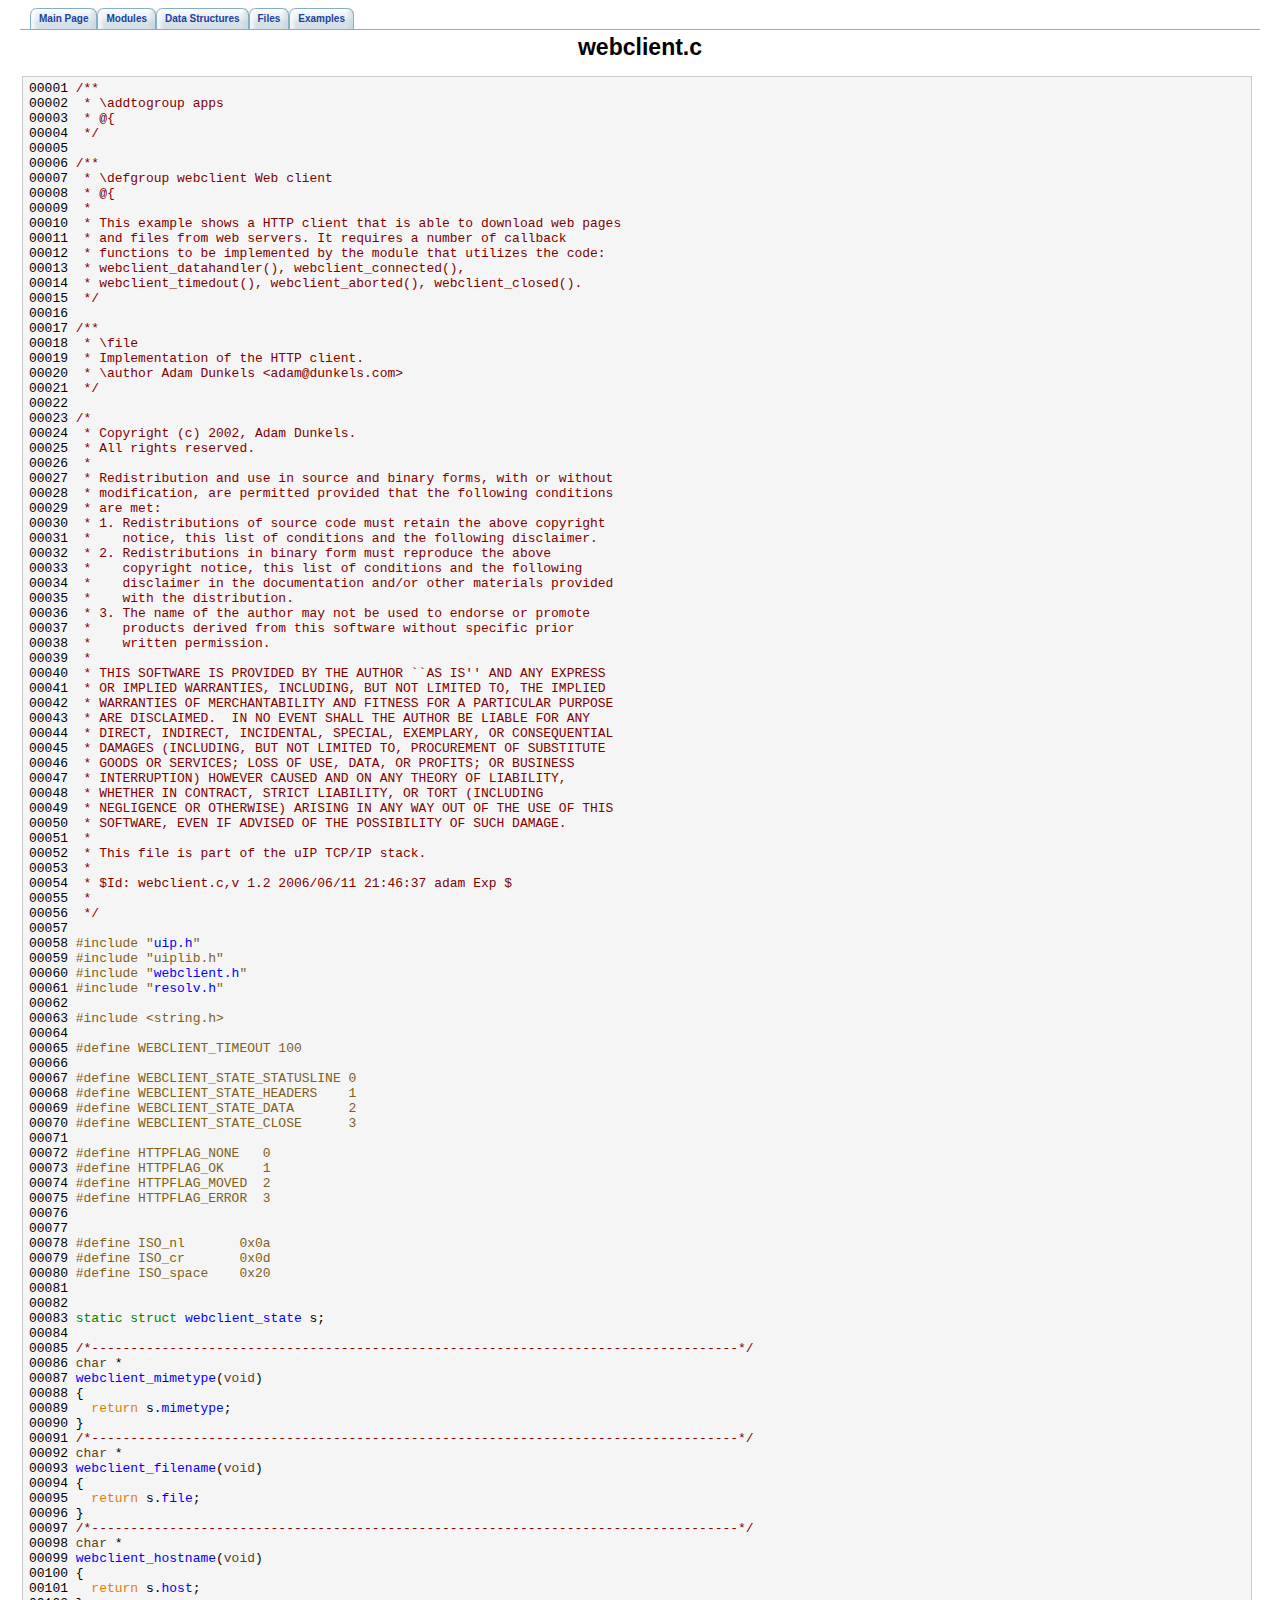
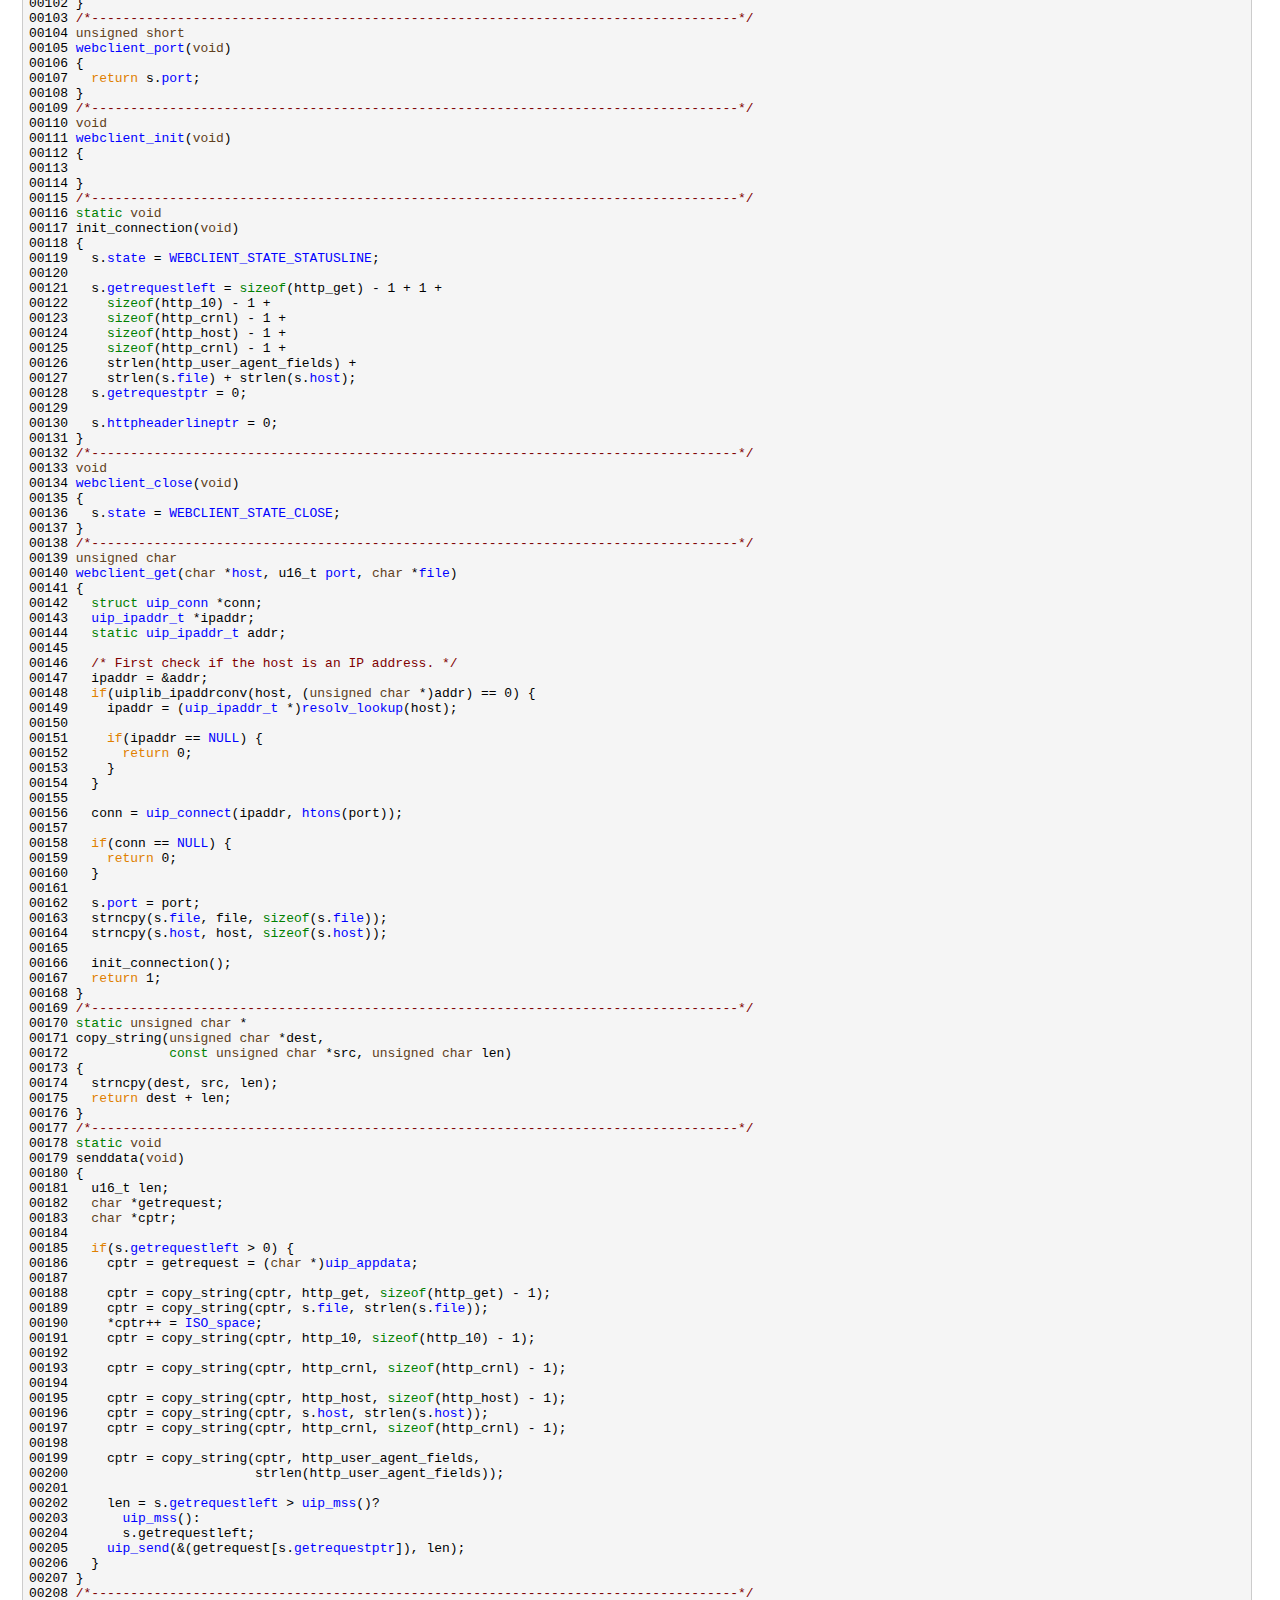
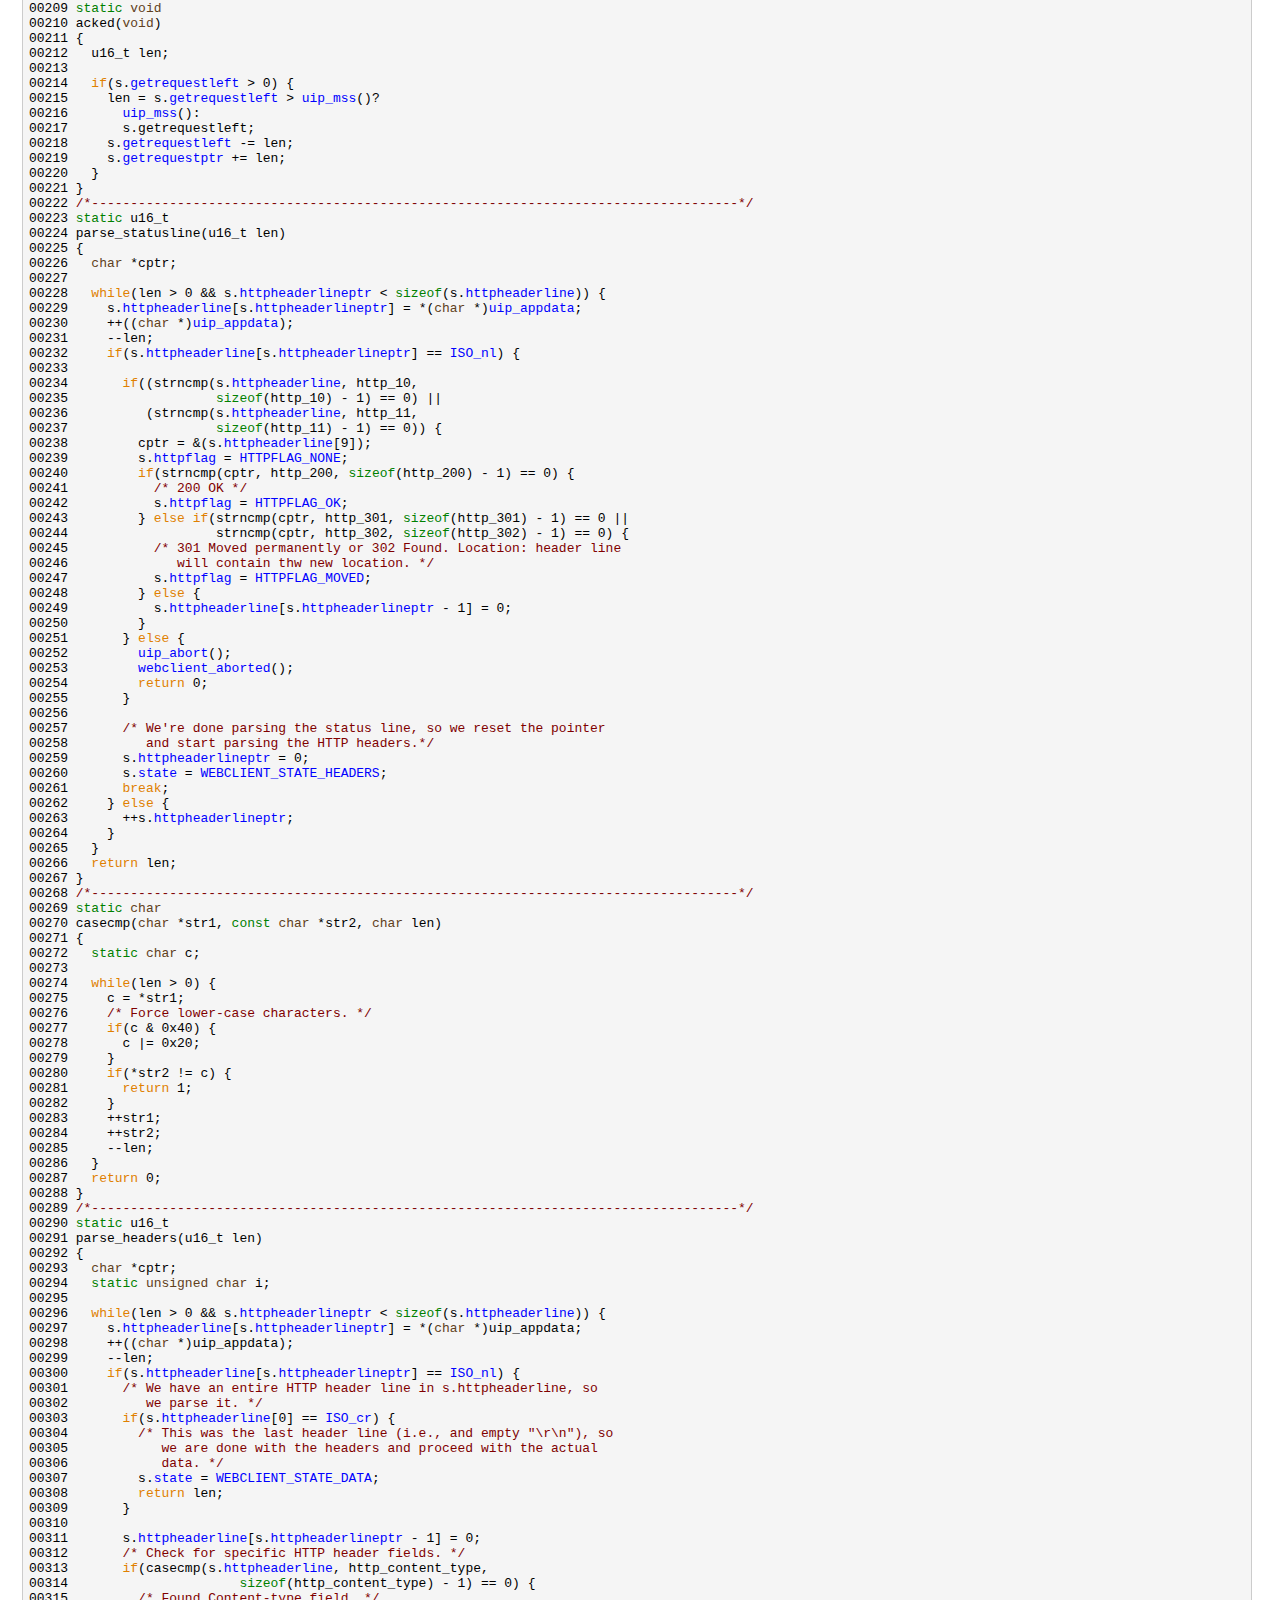
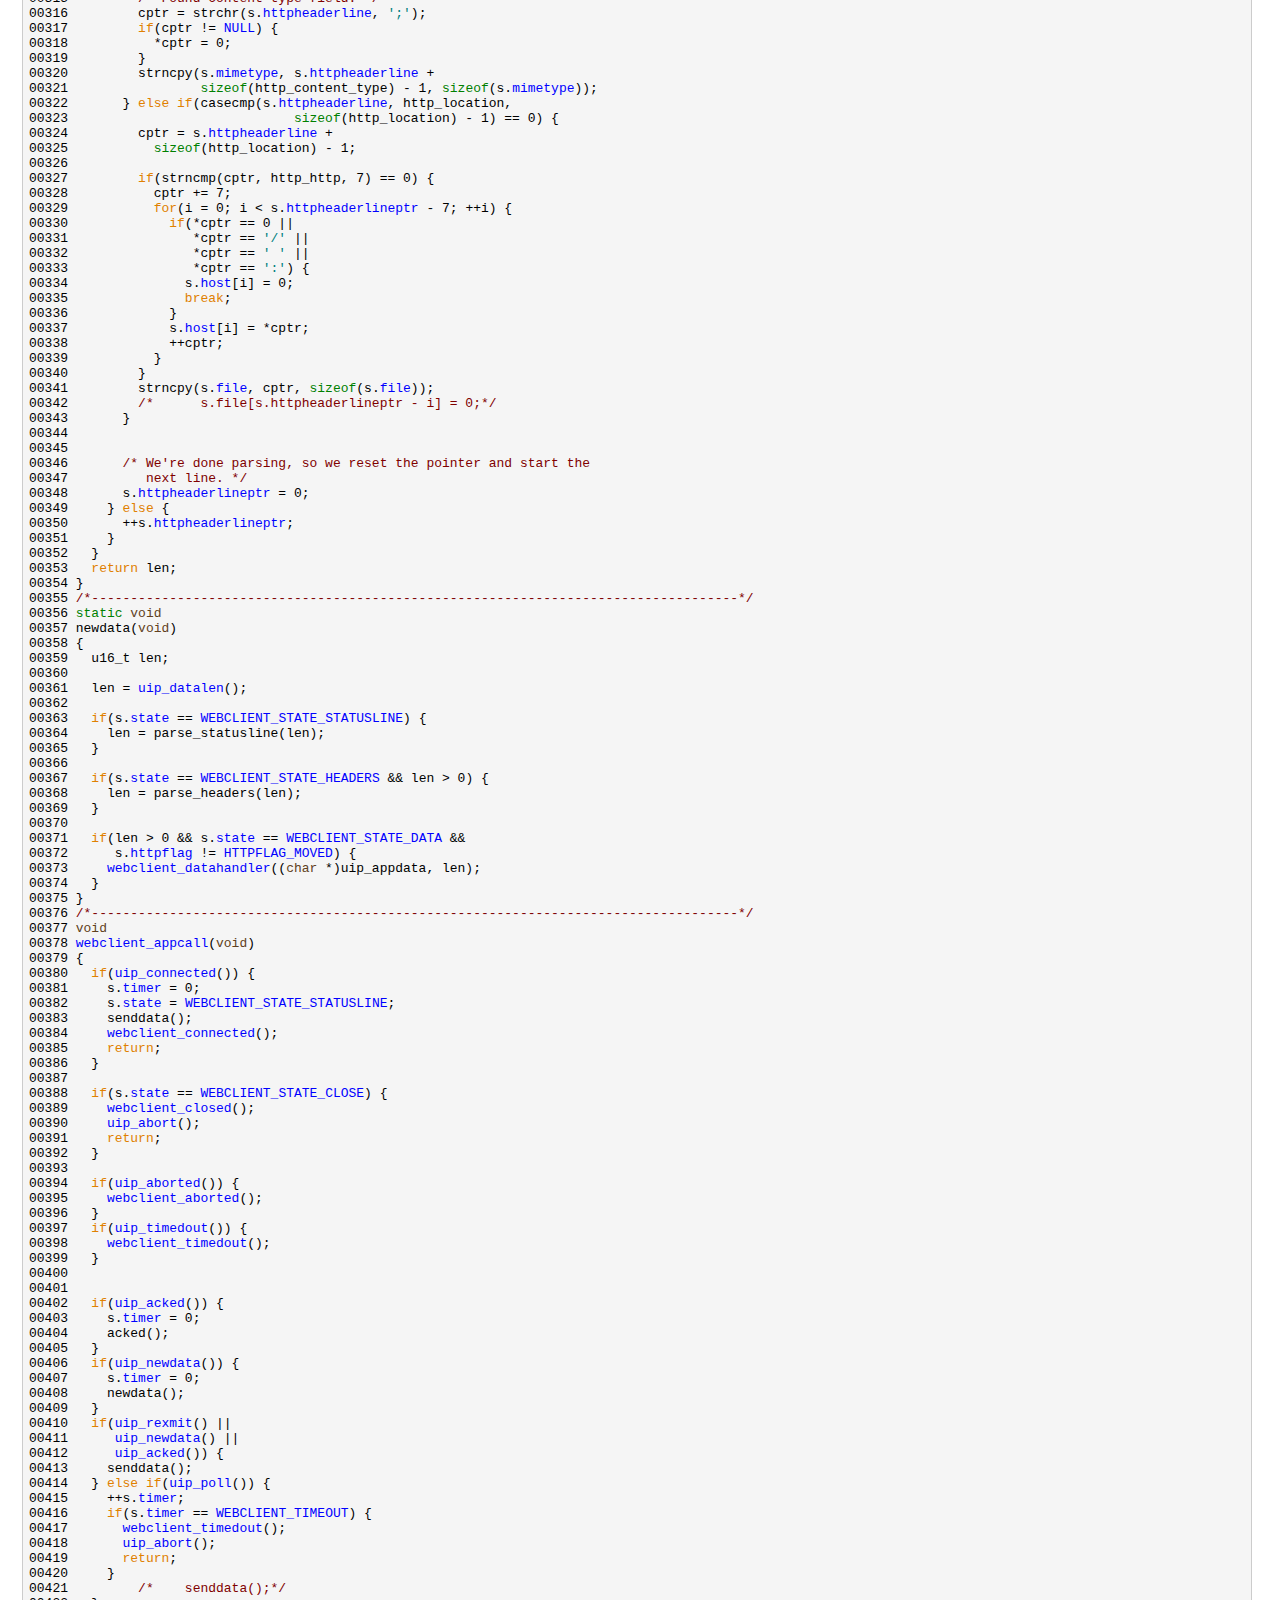
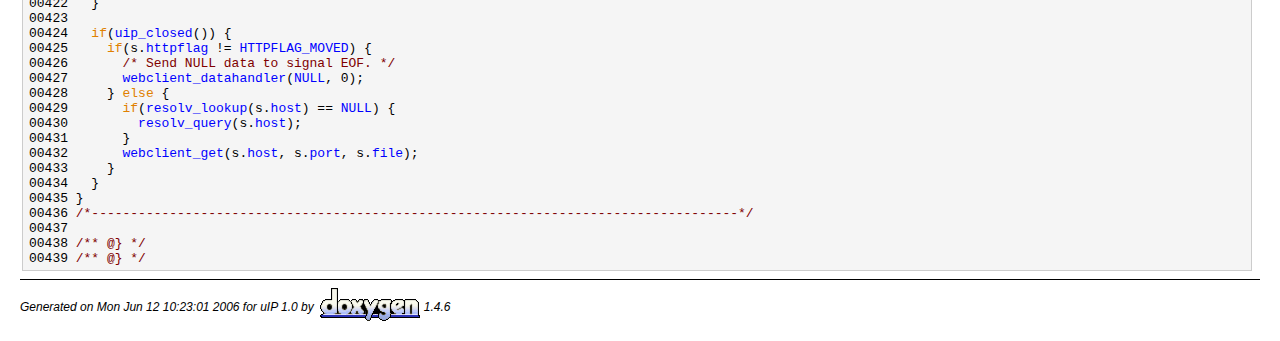
<file: uip/doc/html/a00040.html>
<!DOCTYPE HTML PUBLIC "-//W3C//DTD HTML 4.01 Transitional//EN">
<html><head><meta http-equiv="Content-Type" content="text/html;charset=iso-8859-1">
<title>uIP 1.0: webclient.c</title>
<link href="doxygen.css" rel="stylesheet" type="text/css">
<link href="tabs.css" rel="stylesheet" type="text/css">
</head><body>
<!-- Generated by Doxygen 1.4.6 -->
<div class="tabs">
  <ul>
    <li><a href="main.html"><span>Main&nbsp;Page</span></a></li>
    <li><a href="modules.html"><span>Modules</span></a></li>
    <li><a href="classes.html"><span>Data&nbsp;Structures</span></a></li>
    <li><a href="files.html"><span>Files</span></a></li>
    <li><a href="examples.html"><span>Examples</span></a></li>
  </ul></div>
<h1>webclient.c</h1><div class="fragment"><pre class="fragment"><a name="l00001"></a>00001 <span class="comment">/**</span>
<a name="l00002"></a>00002 <span class="comment"> * \addtogroup apps</span>
<a name="l00003"></a>00003 <span class="comment"> * @{</span>
<a name="l00004"></a>00004 <span class="comment"> */</span>
<a name="l00005"></a>00005 <span class="comment"></span>
<a name="l00006"></a>00006 <span class="comment">/**</span>
<a name="l00007"></a>00007 <span class="comment"> * \defgroup webclient Web client</span>
<a name="l00008"></a>00008 <span class="comment"> * @{</span>
<a name="l00009"></a>00009 <span class="comment"> *</span>
<a name="l00010"></a>00010 <span class="comment"> * This example shows a HTTP client that is able to download web pages</span>
<a name="l00011"></a>00011 <span class="comment"> * and files from web servers. It requires a number of callback</span>
<a name="l00012"></a>00012 <span class="comment"> * functions to be implemented by the module that utilizes the code:</span>
<a name="l00013"></a>00013 <span class="comment"> * webclient_datahandler(), webclient_connected(),</span>
<a name="l00014"></a>00014 <span class="comment"> * webclient_timedout(), webclient_aborted(), webclient_closed().</span>
<a name="l00015"></a>00015 <span class="comment"> */</span>
<a name="l00016"></a>00016 <span class="comment"></span>
<a name="l00017"></a>00017 <span class="comment">/**</span>
<a name="l00018"></a>00018 <span class="comment"> * \file</span>
<a name="l00019"></a>00019 <span class="comment"> * Implementation of the HTTP client.</span>
<a name="l00020"></a>00020 <span class="comment"> * \author Adam Dunkels &lt;adam@dunkels.com&gt;</span>
<a name="l00021"></a>00021 <span class="comment"> */</span>
<a name="l00022"></a>00022 
<a name="l00023"></a>00023 <span class="comment">/*</span>
<a name="l00024"></a>00024 <span class="comment"> * Copyright (c) 2002, Adam Dunkels.</span>
<a name="l00025"></a>00025 <span class="comment"> * All rights reserved.</span>
<a name="l00026"></a>00026 <span class="comment"> *</span>
<a name="l00027"></a>00027 <span class="comment"> * Redistribution and use in source and binary forms, with or without</span>
<a name="l00028"></a>00028 <span class="comment"> * modification, are permitted provided that the following conditions</span>
<a name="l00029"></a>00029 <span class="comment"> * are met:</span>
<a name="l00030"></a>00030 <span class="comment"> * 1. Redistributions of source code must retain the above copyright</span>
<a name="l00031"></a>00031 <span class="comment"> *    notice, this list of conditions and the following disclaimer.</span>
<a name="l00032"></a>00032 <span class="comment"> * 2. Redistributions in binary form must reproduce the above</span>
<a name="l00033"></a>00033 <span class="comment"> *    copyright notice, this list of conditions and the following</span>
<a name="l00034"></a>00034 <span class="comment"> *    disclaimer in the documentation and/or other materials provided</span>
<a name="l00035"></a>00035 <span class="comment"> *    with the distribution.</span>
<a name="l00036"></a>00036 <span class="comment"> * 3. The name of the author may not be used to endorse or promote</span>
<a name="l00037"></a>00037 <span class="comment"> *    products derived from this software without specific prior</span>
<a name="l00038"></a>00038 <span class="comment"> *    written permission.</span>
<a name="l00039"></a>00039 <span class="comment"> *</span>
<a name="l00040"></a>00040 <span class="comment"> * THIS SOFTWARE IS PROVIDED BY THE AUTHOR ``AS IS'' AND ANY EXPRESS</span>
<a name="l00041"></a>00041 <span class="comment"> * OR IMPLIED WARRANTIES, INCLUDING, BUT NOT LIMITED TO, THE IMPLIED</span>
<a name="l00042"></a>00042 <span class="comment"> * WARRANTIES OF MERCHANTABILITY AND FITNESS FOR A PARTICULAR PURPOSE</span>
<a name="l00043"></a>00043 <span class="comment"> * ARE DISCLAIMED.  IN NO EVENT SHALL THE AUTHOR BE LIABLE FOR ANY</span>
<a name="l00044"></a>00044 <span class="comment"> * DIRECT, INDIRECT, INCIDENTAL, SPECIAL, EXEMPLARY, OR CONSEQUENTIAL</span>
<a name="l00045"></a>00045 <span class="comment"> * DAMAGES (INCLUDING, BUT NOT LIMITED TO, PROCUREMENT OF SUBSTITUTE</span>
<a name="l00046"></a>00046 <span class="comment"> * GOODS OR SERVICES; LOSS OF USE, DATA, OR PROFITS; OR BUSINESS</span>
<a name="l00047"></a>00047 <span class="comment"> * INTERRUPTION) HOWEVER CAUSED AND ON ANY THEORY OF LIABILITY,</span>
<a name="l00048"></a>00048 <span class="comment"> * WHETHER IN CONTRACT, STRICT LIABILITY, OR TORT (INCLUDING</span>
<a name="l00049"></a>00049 <span class="comment"> * NEGLIGENCE OR OTHERWISE) ARISING IN ANY WAY OUT OF THE USE OF THIS</span>
<a name="l00050"></a>00050 <span class="comment"> * SOFTWARE, EVEN IF ADVISED OF THE POSSIBILITY OF SUCH DAMAGE.</span>
<a name="l00051"></a>00051 <span class="comment"> *</span>
<a name="l00052"></a>00052 <span class="comment"> * This file is part of the uIP TCP/IP stack.</span>
<a name="l00053"></a>00053 <span class="comment"> *</span>
<a name="l00054"></a>00054 <span class="comment"> * $Id: webclient.c,v 1.2 2006/06/11 21:46:37 adam Exp $</span>
<a name="l00055"></a>00055 <span class="comment"> *</span>
<a name="l00056"></a>00056 <span class="comment"> */</span>
<a name="l00057"></a>00057 
<a name="l00058"></a>00058 <span class="preprocessor">#include "<a class="code" href="a00136.html">uip.h</a>"</span>
<a name="l00059"></a>00059 <span class="preprocessor">#include "uiplib.h"</span>
<a name="l00060"></a>00060 <span class="preprocessor">#include "<a class="code" href="a00111.html">webclient.h</a>"</span>
<a name="l00061"></a>00061 <span class="preprocessor">#include "<a class="code" href="a00103.html">resolv.h</a>"</span>
<a name="l00062"></a>00062 
<a name="l00063"></a>00063 <span class="preprocessor">#include &lt;string.h&gt;</span>
<a name="l00064"></a>00064 
<a name="l00065"></a>00065 <span class="preprocessor">#define WEBCLIENT_TIMEOUT 100</span>
<a name="l00066"></a>00066 <span class="preprocessor"></span>
<a name="l00067"></a>00067 <span class="preprocessor">#define WEBCLIENT_STATE_STATUSLINE 0</span>
<a name="l00068"></a>00068 <span class="preprocessor"></span><span class="preprocessor">#define WEBCLIENT_STATE_HEADERS    1</span>
<a name="l00069"></a>00069 <span class="preprocessor"></span><span class="preprocessor">#define WEBCLIENT_STATE_DATA       2</span>
<a name="l00070"></a>00070 <span class="preprocessor"></span><span class="preprocessor">#define WEBCLIENT_STATE_CLOSE      3</span>
<a name="l00071"></a>00071 <span class="preprocessor"></span>
<a name="l00072"></a>00072 <span class="preprocessor">#define HTTPFLAG_NONE   0</span>
<a name="l00073"></a>00073 <span class="preprocessor"></span><span class="preprocessor">#define HTTPFLAG_OK     1</span>
<a name="l00074"></a>00074 <span class="preprocessor"></span><span class="preprocessor">#define HTTPFLAG_MOVED  2</span>
<a name="l00075"></a>00075 <span class="preprocessor"></span><span class="preprocessor">#define HTTPFLAG_ERROR  3</span>
<a name="l00076"></a>00076 <span class="preprocessor"></span>
<a name="l00077"></a>00077 
<a name="l00078"></a>00078 <span class="preprocessor">#define ISO_nl       0x0a</span>
<a name="l00079"></a>00079 <span class="preprocessor"></span><span class="preprocessor">#define ISO_cr       0x0d</span>
<a name="l00080"></a>00080 <span class="preprocessor"></span><span class="preprocessor">#define ISO_space    0x20</span>
<a name="l00081"></a>00081 <span class="preprocessor"></span>
<a name="l00082"></a>00082 
<a name="l00083"></a>00083 <span class="keyword">static</span> <span class="keyword">struct </span><a name="_a251"></a><a class="code" href="a00097.html">webclient_state</a> s;
<a name="l00084"></a>00084 
<a name="l00085"></a>00085 <span class="comment">/*-----------------------------------------------------------------------------------*/</span>
<a name="l00086"></a>00086 <span class="keywordtype">char</span> *
<a name="l00087"></a>00087 <a name="a252"></a><a class="code" href="a00163.html#g4433d3af16ea083a81576d0f18ba57c9">webclient_mimetype</a>(<span class="keywordtype">void</span>)
<a name="l00088"></a>00088 {
<a name="l00089"></a>00089   <span class="keywordflow">return</span> s.<a name="a253"></a><a class="code" href="a00097.html#fb60f42593d305ea36d9b4303722696e">mimetype</a>;
<a name="l00090"></a>00090 }
<a name="l00091"></a>00091 <span class="comment">/*-----------------------------------------------------------------------------------*/</span>
<a name="l00092"></a>00092 <span class="keywordtype">char</span> *
<a name="l00093"></a>00093 <a name="a254"></a><a class="code" href="a00163.html#g41e616d3fcc17e0aabfe8ab45ef0d30f">webclient_filename</a>(<span class="keywordtype">void</span>)
<a name="l00094"></a>00094 {
<a name="l00095"></a>00095   <span class="keywordflow">return</span> s.<a name="a255"></a><a class="code" href="a00097.html#e87913860c6b05c6e6b060639b950098">file</a>;
<a name="l00096"></a>00096 }
<a name="l00097"></a>00097 <span class="comment">/*-----------------------------------------------------------------------------------*/</span>
<a name="l00098"></a>00098 <span class="keywordtype">char</span> *
<a name="l00099"></a>00099 <a name="a256"></a><a class="code" href="a00163.html#g0e0ea5f24b77f124ba33bcbc7ede5bfb">webclient_hostname</a>(<span class="keywordtype">void</span>)
<a name="l00100"></a>00100 {
<a name="l00101"></a>00101   <span class="keywordflow">return</span> s.<a name="a257"></a><a class="code" href="a00097.html#a6487b9c1c773b32656065d0e19bf142">host</a>;
<a name="l00102"></a>00102 }
<a name="l00103"></a>00103 <span class="comment">/*-----------------------------------------------------------------------------------*/</span>
<a name="l00104"></a>00104 <span class="keywordtype">unsigned</span> <span class="keywordtype">short</span>
<a name="l00105"></a>00105 <a name="a258"></a><a class="code" href="a00163.html#g2a939aa4fcffabbce1dc1f784a7e0ad3">webclient_port</a>(<span class="keywordtype">void</span>)
<a name="l00106"></a>00106 {
<a name="l00107"></a>00107   <span class="keywordflow">return</span> s.<a name="a259"></a><a class="code" href="a00097.html#7092781c50dcad50f473888585c85b83">port</a>;
<a name="l00108"></a>00108 }
<a name="l00109"></a>00109 <span class="comment">/*-----------------------------------------------------------------------------------*/</span>
<a name="l00110"></a>00110 <span class="keywordtype">void</span>
<a name="l00111"></a>00111 <a name="a260"></a><a class="code" href="a00163.html#g3caacabb2fe1c71921e1a471719ccbd2">webclient_init</a>(<span class="keywordtype">void</span>)
<a name="l00112"></a>00112 {
<a name="l00113"></a>00113 
<a name="l00114"></a>00114 }
<a name="l00115"></a>00115 <span class="comment">/*-----------------------------------------------------------------------------------*/</span>
<a name="l00116"></a>00116 <span class="keyword">static</span> <span class="keywordtype">void</span>
<a name="l00117"></a>00117 init_connection(<span class="keywordtype">void</span>)
<a name="l00118"></a>00118 {
<a name="l00119"></a>00119   s.<a name="a261"></a><a class="code" href="a00097.html#8ae6395641b7752dce47881e20cee970">state</a> = <a name="a262"></a><a class="code" href="a00163.html#g8714af98a550f10dc814db92b08d1b0d">WEBCLIENT_STATE_STATUSLINE</a>;
<a name="l00120"></a>00120 
<a name="l00121"></a>00121   s.<a name="a263"></a><a class="code" href="a00097.html#5a3116623c6a7da7c82db6c301ae0da3">getrequestleft</a> = <span class="keyword">sizeof</span>(http_get) - 1 + 1 +
<a name="l00122"></a>00122     <span class="keyword">sizeof</span>(http_10) - 1 +
<a name="l00123"></a>00123     <span class="keyword">sizeof</span>(http_crnl) - 1 +
<a name="l00124"></a>00124     <span class="keyword">sizeof</span>(http_host) - 1 +
<a name="l00125"></a>00125     <span class="keyword">sizeof</span>(http_crnl) - 1 +
<a name="l00126"></a>00126     strlen(http_user_agent_fields) +
<a name="l00127"></a>00127     strlen(s.<a class="code" href="a00097.html#e87913860c6b05c6e6b060639b950098">file</a>) + strlen(s.<a class="code" href="a00097.html#a6487b9c1c773b32656065d0e19bf142">host</a>);
<a name="l00128"></a>00128   s.<a name="a264"></a><a class="code" href="a00097.html#134ec55c3d5abaebfed4ff8edfedf1ea">getrequestptr</a> = 0;
<a name="l00129"></a>00129 
<a name="l00130"></a>00130   s.<a name="a265"></a><a class="code" href="a00097.html#2fca02673894f222b01ad2d3a4d7dd79">httpheaderlineptr</a> = 0;
<a name="l00131"></a>00131 }
<a name="l00132"></a>00132 <span class="comment">/*-----------------------------------------------------------------------------------*/</span>
<a name="l00133"></a>00133 <span class="keywordtype">void</span>
<a name="l00134"></a>00134 <a name="a266"></a><a class="code" href="a00163.html#g1d34be506a61db90dd7829117efdf8cf">webclient_close</a>(<span class="keywordtype">void</span>)
<a name="l00135"></a>00135 {
<a name="l00136"></a>00136   s.<a class="code" href="a00097.html#8ae6395641b7752dce47881e20cee970">state</a> = <a name="a267"></a><a class="code" href="a00163.html#g863c94b0ed4a76997e53a3ccd5d0b6c3">WEBCLIENT_STATE_CLOSE</a>;
<a name="l00137"></a>00137 }
<a name="l00138"></a>00138 <span class="comment">/*-----------------------------------------------------------------------------------*/</span>
<a name="l00139"></a>00139 <span class="keywordtype">unsigned</span> <span class="keywordtype">char</span>
<a name="l00140"></a>00140 <a name="a268"></a><a class="code" href="a00163.html#gf9385ef9ecc74c7d53ff2f15e62bfde3">webclient_get</a>(<span class="keywordtype">char</span> *<a class="code" href="a00097.html#a6487b9c1c773b32656065d0e19bf142">host</a>, u16_t <a class="code" href="a00097.html#7092781c50dcad50f473888585c85b83">port</a>, <span class="keywordtype">char</span> *<a class="code" href="a00097.html#e87913860c6b05c6e6b060639b950098">file</a>)
<a name="l00141"></a>00141 {
<a name="l00142"></a>00142   <span class="keyword">struct </span><a name="a269"></a><a class="code" href="a00150.html#g788ffac72342f6172343d7f8099cbe1a">uip_conn</a> *conn;
<a name="l00143"></a>00143   <a name="a270"></a><a class="code" href="a00150.html#g1ef35301f43a5bbb9f89f07b5a36b9a0">uip_ipaddr_t</a> *ipaddr;
<a name="l00144"></a>00144   <span class="keyword">static</span> <a class="code" href="a00150.html#g1ef35301f43a5bbb9f89f07b5a36b9a0">uip_ipaddr_t</a> addr;
<a name="l00145"></a>00145   
<a name="l00146"></a>00146   <span class="comment">/* First check if the host is an IP address. */</span>
<a name="l00147"></a>00147   ipaddr = &amp;addr;
<a name="l00148"></a>00148   <span class="keywordflow">if</span>(uiplib_ipaddrconv(host, (<span class="keywordtype">unsigned</span> <span class="keywordtype">char</span> *)addr) == 0) {
<a name="l00149"></a>00149     ipaddr = (<a class="code" href="a00150.html#g1ef35301f43a5bbb9f89f07b5a36b9a0">uip_ipaddr_t</a> *)<a name="a271"></a><a class="code" href="a00160.html#g66d19181ad5fe8b8f7c84d1f1d46a2ec">resolv_lookup</a>(host);
<a name="l00150"></a>00150     
<a name="l00151"></a>00151     <span class="keywordflow">if</span>(ipaddr == <a name="a272"></a><a class="code" href="a00160.html#g070d2ce7b6bb7e5c05602aa8c308d0c4">NULL</a>) {
<a name="l00152"></a>00152       <span class="keywordflow">return</span> 0;
<a name="l00153"></a>00153     }
<a name="l00154"></a>00154   }
<a name="l00155"></a>00155   
<a name="l00156"></a>00156   conn = <a name="a273"></a><a class="code" href="a00147.html#g8096b0c4b543dc408f4dd031ddae7240">uip_connect</a>(ipaddr, <a name="a274"></a><a class="code" href="a00148.html#ga22b04cac8cf283ca12f028578bebc06">htons</a>(port));
<a name="l00157"></a>00157   
<a name="l00158"></a>00158   <span class="keywordflow">if</span>(conn == <a class="code" href="a00160.html#g070d2ce7b6bb7e5c05602aa8c308d0c4">NULL</a>) {
<a name="l00159"></a>00159     <span class="keywordflow">return</span> 0;
<a name="l00160"></a>00160   }
<a name="l00161"></a>00161   
<a name="l00162"></a>00162   s.<a class="code" href="a00097.html#7092781c50dcad50f473888585c85b83">port</a> = port;
<a name="l00163"></a>00163   strncpy(s.<a class="code" href="a00097.html#e87913860c6b05c6e6b060639b950098">file</a>, file, <span class="keyword">sizeof</span>(s.<a class="code" href="a00097.html#e87913860c6b05c6e6b060639b950098">file</a>));
<a name="l00164"></a>00164   strncpy(s.<a class="code" href="a00097.html#a6487b9c1c773b32656065d0e19bf142">host</a>, host, <span class="keyword">sizeof</span>(s.<a class="code" href="a00097.html#a6487b9c1c773b32656065d0e19bf142">host</a>));
<a name="l00165"></a>00165   
<a name="l00166"></a>00166   init_connection();
<a name="l00167"></a>00167   <span class="keywordflow">return</span> 1;
<a name="l00168"></a>00168 }
<a name="l00169"></a>00169 <span class="comment">/*-----------------------------------------------------------------------------------*/</span>
<a name="l00170"></a>00170 <span class="keyword">static</span> <span class="keywordtype">unsigned</span> <span class="keywordtype">char</span> *
<a name="l00171"></a>00171 copy_string(<span class="keywordtype">unsigned</span> <span class="keywordtype">char</span> *dest,
<a name="l00172"></a>00172             <span class="keyword">const</span> <span class="keywordtype">unsigned</span> <span class="keywordtype">char</span> *src, <span class="keywordtype">unsigned</span> <span class="keywordtype">char</span> len)
<a name="l00173"></a>00173 {
<a name="l00174"></a>00174   strncpy(dest, src, len);
<a name="l00175"></a>00175   <span class="keywordflow">return</span> dest + len;
<a name="l00176"></a>00176 }
<a name="l00177"></a>00177 <span class="comment">/*-----------------------------------------------------------------------------------*/</span>
<a name="l00178"></a>00178 <span class="keyword">static</span> <span class="keywordtype">void</span>
<a name="l00179"></a>00179 senddata(<span class="keywordtype">void</span>)
<a name="l00180"></a>00180 {
<a name="l00181"></a>00181   u16_t len;
<a name="l00182"></a>00182   <span class="keywordtype">char</span> *getrequest;
<a name="l00183"></a>00183   <span class="keywordtype">char</span> *cptr;
<a name="l00184"></a>00184   
<a name="l00185"></a>00185   <span class="keywordflow">if</span>(s.<a class="code" href="a00097.html#5a3116623c6a7da7c82db6c301ae0da3">getrequestleft</a> &gt; 0) {
<a name="l00186"></a>00186     cptr = getrequest = (<span class="keywordtype">char</span> *)<a name="a275"></a><a class="code" href="a00150.html#g561b8eda32e059d4e7397f776268cc63">uip_appdata</a>;
<a name="l00187"></a>00187 
<a name="l00188"></a>00188     cptr = copy_string(cptr, http_get, <span class="keyword">sizeof</span>(http_get) - 1);
<a name="l00189"></a>00189     cptr = copy_string(cptr, s.<a class="code" href="a00097.html#e87913860c6b05c6e6b060639b950098">file</a>, strlen(s.<a class="code" href="a00097.html#e87913860c6b05c6e6b060639b950098">file</a>));
<a name="l00190"></a>00190     *cptr++ = <a name="a276"></a><a class="code" href="a00163.html#g71e1b022f7b7fa3a154f19372b239935">ISO_space</a>;
<a name="l00191"></a>00191     cptr = copy_string(cptr, http_10, <span class="keyword">sizeof</span>(http_10) - 1);
<a name="l00192"></a>00192 
<a name="l00193"></a>00193     cptr = copy_string(cptr, http_crnl, <span class="keyword">sizeof</span>(http_crnl) - 1);
<a name="l00194"></a>00194     
<a name="l00195"></a>00195     cptr = copy_string(cptr, http_host, <span class="keyword">sizeof</span>(http_host) - 1);
<a name="l00196"></a>00196     cptr = copy_string(cptr, s.<a class="code" href="a00097.html#a6487b9c1c773b32656065d0e19bf142">host</a>, strlen(s.<a class="code" href="a00097.html#a6487b9c1c773b32656065d0e19bf142">host</a>));
<a name="l00197"></a>00197     cptr = copy_string(cptr, http_crnl, <span class="keyword">sizeof</span>(http_crnl) - 1);
<a name="l00198"></a>00198 
<a name="l00199"></a>00199     cptr = copy_string(cptr, http_user_agent_fields,
<a name="l00200"></a>00200                        strlen(http_user_agent_fields));
<a name="l00201"></a>00201     
<a name="l00202"></a>00202     len = s.<a class="code" href="a00097.html#5a3116623c6a7da7c82db6c301ae0da3">getrequestleft</a> &gt; <a name="a277"></a><a class="code" href="a00147.html#gb5fecbc62edd128012cea0f47b57ab9f">uip_mss</a>()?
<a name="l00203"></a>00203       <a class="code" href="a00147.html#gb5fecbc62edd128012cea0f47b57ab9f">uip_mss</a>():
<a name="l00204"></a>00204       s.getrequestleft;
<a name="l00205"></a>00205     <a name="a278"></a><a class="code" href="a00147.html#g04b053a623aac7cd4195157d470661b3">uip_send</a>(&amp;(getrequest[s.<a class="code" href="a00097.html#134ec55c3d5abaebfed4ff8edfedf1ea">getrequestptr</a>]), len);
<a name="l00206"></a>00206   }
<a name="l00207"></a>00207 }
<a name="l00208"></a>00208 <span class="comment">/*-----------------------------------------------------------------------------------*/</span>
<a name="l00209"></a>00209 <span class="keyword">static</span> <span class="keywordtype">void</span>
<a name="l00210"></a>00210 acked(<span class="keywordtype">void</span>)
<a name="l00211"></a>00211 {
<a name="l00212"></a>00212   u16_t len;
<a name="l00213"></a>00213   
<a name="l00214"></a>00214   <span class="keywordflow">if</span>(s.<a class="code" href="a00097.html#5a3116623c6a7da7c82db6c301ae0da3">getrequestleft</a> &gt; 0) {
<a name="l00215"></a>00215     len = s.<a class="code" href="a00097.html#5a3116623c6a7da7c82db6c301ae0da3">getrequestleft</a> &gt; <a class="code" href="a00147.html#gb5fecbc62edd128012cea0f47b57ab9f">uip_mss</a>()?
<a name="l00216"></a>00216       <a class="code" href="a00147.html#gb5fecbc62edd128012cea0f47b57ab9f">uip_mss</a>():
<a name="l00217"></a>00217       s.getrequestleft;
<a name="l00218"></a>00218     s.<a class="code" href="a00097.html#5a3116623c6a7da7c82db6c301ae0da3">getrequestleft</a> -= len;
<a name="l00219"></a>00219     s.<a class="code" href="a00097.html#134ec55c3d5abaebfed4ff8edfedf1ea">getrequestptr</a> += len;
<a name="l00220"></a>00220   }
<a name="l00221"></a>00221 }
<a name="l00222"></a>00222 <span class="comment">/*-----------------------------------------------------------------------------------*/</span>
<a name="l00223"></a>00223 <span class="keyword">static</span> u16_t
<a name="l00224"></a>00224 parse_statusline(u16_t len)
<a name="l00225"></a>00225 {
<a name="l00226"></a>00226   <span class="keywordtype">char</span> *cptr;
<a name="l00227"></a>00227   
<a name="l00228"></a>00228   <span class="keywordflow">while</span>(len &gt; 0 &amp;&amp; s.<a class="code" href="a00097.html#2fca02673894f222b01ad2d3a4d7dd79">httpheaderlineptr</a> &lt; <span class="keyword">sizeof</span>(s.<a name="a279"></a><a class="code" href="a00097.html#606d2729bf411ade69044828403a72af">httpheaderline</a>)) {
<a name="l00229"></a>00229     s.<a class="code" href="a00097.html#606d2729bf411ade69044828403a72af">httpheaderline</a>[s.<a class="code" href="a00097.html#2fca02673894f222b01ad2d3a4d7dd79">httpheaderlineptr</a>] = *(<span class="keywordtype">char</span> *)<a class="code" href="a00150.html#g561b8eda32e059d4e7397f776268cc63">uip_appdata</a>;
<a name="l00230"></a>00230     ++((<span class="keywordtype">char</span> *)<a class="code" href="a00150.html#g561b8eda32e059d4e7397f776268cc63">uip_appdata</a>);
<a name="l00231"></a>00231     --len;
<a name="l00232"></a>00232     <span class="keywordflow">if</span>(s.<a class="code" href="a00097.html#606d2729bf411ade69044828403a72af">httpheaderline</a>[s.<a class="code" href="a00097.html#2fca02673894f222b01ad2d3a4d7dd79">httpheaderlineptr</a>] == <a name="a280"></a><a class="code" href="a00161.html#g3212e70c55244608ac16316888c354f0">ISO_nl</a>) {
<a name="l00233"></a>00233 
<a name="l00234"></a>00234       <span class="keywordflow">if</span>((strncmp(s.<a class="code" href="a00097.html#606d2729bf411ade69044828403a72af">httpheaderline</a>, http_10,
<a name="l00235"></a>00235                   <span class="keyword">sizeof</span>(http_10) - 1) == 0) ||
<a name="l00236"></a>00236          (strncmp(s.<a class="code" href="a00097.html#606d2729bf411ade69044828403a72af">httpheaderline</a>, http_11,
<a name="l00237"></a>00237                   <span class="keyword">sizeof</span>(http_11) - 1) == 0)) {
<a name="l00238"></a>00238         cptr = &amp;(s.<a class="code" href="a00097.html#606d2729bf411ade69044828403a72af">httpheaderline</a>[9]);
<a name="l00239"></a>00239         s.<a name="a281"></a><a class="code" href="a00097.html#6925d46b2819adb474a5f0036f02dd7d">httpflag</a> = <a name="a282"></a><a class="code" href="a00163.html#g40fb1fb2d990ce04ae9bbee275627c03">HTTPFLAG_NONE</a>;
<a name="l00240"></a>00240         <span class="keywordflow">if</span>(strncmp(cptr, http_200, <span class="keyword">sizeof</span>(http_200) - 1) == 0) {
<a name="l00241"></a>00241           <span class="comment">/* 200 OK */</span>
<a name="l00242"></a>00242           s.<a class="code" href="a00097.html#6925d46b2819adb474a5f0036f02dd7d">httpflag</a> = <a name="a283"></a><a class="code" href="a00163.html#gda99954e0f6905091885934e86c278cc">HTTPFLAG_OK</a>;
<a name="l00243"></a>00243         } <span class="keywordflow">else</span> <span class="keywordflow">if</span>(strncmp(cptr, http_301, <span class="keyword">sizeof</span>(http_301) - 1) == 0 ||
<a name="l00244"></a>00244                   strncmp(cptr, http_302, <span class="keyword">sizeof</span>(http_302) - 1) == 0) {
<a name="l00245"></a>00245           <span class="comment">/* 301 Moved permanently or 302 Found. Location: header line</span>
<a name="l00246"></a>00246 <span class="comment">             will contain thw new location. */</span>
<a name="l00247"></a>00247           s.<a class="code" href="a00097.html#6925d46b2819adb474a5f0036f02dd7d">httpflag</a> = <a name="a284"></a><a class="code" href="a00163.html#gd895686859ae7d178d31be04eb0a1a97">HTTPFLAG_MOVED</a>;
<a name="l00248"></a>00248         } <span class="keywordflow">else</span> {
<a name="l00249"></a>00249           s.<a class="code" href="a00097.html#606d2729bf411ade69044828403a72af">httpheaderline</a>[s.<a class="code" href="a00097.html#2fca02673894f222b01ad2d3a4d7dd79">httpheaderlineptr</a> - 1] = 0;
<a name="l00250"></a>00250         }
<a name="l00251"></a>00251       } <span class="keywordflow">else</span> {
<a name="l00252"></a>00252         <a name="a285"></a><a class="code" href="a00147.html#g88d2ccf7cd821f89d9a8df7e3948b56c">uip_abort</a>();
<a name="l00253"></a>00253         <a name="a286"></a><a class="code" href="a00163.html#gf11d9915ec12a8cdd9fdcbb5e8fcd5c7">webclient_aborted</a>();
<a name="l00254"></a>00254         <span class="keywordflow">return</span> 0;
<a name="l00255"></a>00255       }
<a name="l00256"></a>00256       
<a name="l00257"></a>00257       <span class="comment">/* We're done parsing the status line, so we reset the pointer</span>
<a name="l00258"></a>00258 <span class="comment">         and start parsing the HTTP headers.*/</span>
<a name="l00259"></a>00259       s.<a class="code" href="a00097.html#2fca02673894f222b01ad2d3a4d7dd79">httpheaderlineptr</a> = 0;
<a name="l00260"></a>00260       s.<a class="code" href="a00097.html#8ae6395641b7752dce47881e20cee970">state</a> = <a name="a287"></a><a class="code" href="a00163.html#gc4357cec23abca29d2bb885803625a6a">WEBCLIENT_STATE_HEADERS</a>;
<a name="l00261"></a>00261       <span class="keywordflow">break</span>;
<a name="l00262"></a>00262     } <span class="keywordflow">else</span> {
<a name="l00263"></a>00263       ++s.<a class="code" href="a00097.html#2fca02673894f222b01ad2d3a4d7dd79">httpheaderlineptr</a>;
<a name="l00264"></a>00264     }
<a name="l00265"></a>00265   }
<a name="l00266"></a>00266   <span class="keywordflow">return</span> len;
<a name="l00267"></a>00267 }
<a name="l00268"></a>00268 <span class="comment">/*-----------------------------------------------------------------------------------*/</span>
<a name="l00269"></a>00269 <span class="keyword">static</span> <span class="keywordtype">char</span>
<a name="l00270"></a>00270 casecmp(<span class="keywordtype">char</span> *str1, <span class="keyword">const</span> <span class="keywordtype">char</span> *str2, <span class="keywordtype">char</span> len)
<a name="l00271"></a>00271 {
<a name="l00272"></a>00272   <span class="keyword">static</span> <span class="keywordtype">char</span> c;
<a name="l00273"></a>00273   
<a name="l00274"></a>00274   <span class="keywordflow">while</span>(len &gt; 0) {
<a name="l00275"></a>00275     c = *str1;
<a name="l00276"></a>00276     <span class="comment">/* Force lower-case characters. */</span>
<a name="l00277"></a>00277     <span class="keywordflow">if</span>(c &amp; 0x40) {
<a name="l00278"></a>00278       c |= 0x20;
<a name="l00279"></a>00279     }
<a name="l00280"></a>00280     <span class="keywordflow">if</span>(*str2 != c) {
<a name="l00281"></a>00281       <span class="keywordflow">return</span> 1;
<a name="l00282"></a>00282     }
<a name="l00283"></a>00283     ++str1;
<a name="l00284"></a>00284     ++str2;
<a name="l00285"></a>00285     --len;
<a name="l00286"></a>00286   }
<a name="l00287"></a>00287   <span class="keywordflow">return</span> 0;
<a name="l00288"></a>00288 }
<a name="l00289"></a>00289 <span class="comment">/*-----------------------------------------------------------------------------------*/</span>
<a name="l00290"></a>00290 <span class="keyword">static</span> u16_t
<a name="l00291"></a>00291 parse_headers(u16_t len)
<a name="l00292"></a>00292 {
<a name="l00293"></a>00293   <span class="keywordtype">char</span> *cptr;
<a name="l00294"></a>00294   <span class="keyword">static</span> <span class="keywordtype">unsigned</span> <span class="keywordtype">char</span> i;
<a name="l00295"></a>00295   
<a name="l00296"></a>00296   <span class="keywordflow">while</span>(len &gt; 0 &amp;&amp; s.<a class="code" href="a00097.html#2fca02673894f222b01ad2d3a4d7dd79">httpheaderlineptr</a> &lt; <span class="keyword">sizeof</span>(s.<a class="code" href="a00097.html#606d2729bf411ade69044828403a72af">httpheaderline</a>)) {
<a name="l00297"></a>00297     s.<a class="code" href="a00097.html#606d2729bf411ade69044828403a72af">httpheaderline</a>[s.<a class="code" href="a00097.html#2fca02673894f222b01ad2d3a4d7dd79">httpheaderlineptr</a>] = *(<span class="keywordtype">char</span> *)uip_appdata;
<a name="l00298"></a>00298     ++((<span class="keywordtype">char</span> *)uip_appdata);
<a name="l00299"></a>00299     --len;
<a name="l00300"></a>00300     <span class="keywordflow">if</span>(s.<a class="code" href="a00097.html#606d2729bf411ade69044828403a72af">httpheaderline</a>[s.<a class="code" href="a00097.html#2fca02673894f222b01ad2d3a4d7dd79">httpheaderlineptr</a>] == <a class="code" href="a00161.html#g3212e70c55244608ac16316888c354f0">ISO_nl</a>) {
<a name="l00301"></a>00301       <span class="comment">/* We have an entire HTTP header line in s.httpheaderline, so</span>
<a name="l00302"></a>00302 <span class="comment">         we parse it. */</span>
<a name="l00303"></a>00303       <span class="keywordflow">if</span>(s.<a class="code" href="a00097.html#606d2729bf411ade69044828403a72af">httpheaderline</a>[0] == <a name="a288"></a><a class="code" href="a00161.html#g6cda47c85ce1b58b501b44ac9cccc50e">ISO_cr</a>) {
<a name="l00304"></a>00304         <span class="comment">/* This was the last header line (i.e., and empty "\r\n"), so</span>
<a name="l00305"></a>00305 <span class="comment">           we are done with the headers and proceed with the actual</span>
<a name="l00306"></a>00306 <span class="comment">           data. */</span>
<a name="l00307"></a>00307         s.<a class="code" href="a00097.html#8ae6395641b7752dce47881e20cee970">state</a> = <a name="a289"></a><a class="code" href="a00163.html#g4d457c50e6f2cef57167c3804ce8bf7c">WEBCLIENT_STATE_DATA</a>;
<a name="l00308"></a>00308         <span class="keywordflow">return</span> len;
<a name="l00309"></a>00309       }
<a name="l00310"></a>00310 
<a name="l00311"></a>00311       s.<a class="code" href="a00097.html#606d2729bf411ade69044828403a72af">httpheaderline</a>[s.<a class="code" href="a00097.html#2fca02673894f222b01ad2d3a4d7dd79">httpheaderlineptr</a> - 1] = 0;
<a name="l00312"></a>00312       <span class="comment">/* Check for specific HTTP header fields. */</span>
<a name="l00313"></a>00313       <span class="keywordflow">if</span>(casecmp(s.<a class="code" href="a00097.html#606d2729bf411ade69044828403a72af">httpheaderline</a>, http_content_type,
<a name="l00314"></a>00314                      <span class="keyword">sizeof</span>(http_content_type) - 1) == 0) {
<a name="l00315"></a>00315         <span class="comment">/* Found Content-type field. */</span>
<a name="l00316"></a>00316         cptr = strchr(s.<a class="code" href="a00097.html#606d2729bf411ade69044828403a72af">httpheaderline</a>, <span class="charliteral">';'</span>);
<a name="l00317"></a>00317         <span class="keywordflow">if</span>(cptr != <a class="code" href="a00160.html#g070d2ce7b6bb7e5c05602aa8c308d0c4">NULL</a>) {
<a name="l00318"></a>00318           *cptr = 0;
<a name="l00319"></a>00319         }
<a name="l00320"></a>00320         strncpy(s.<a class="code" href="a00097.html#fb60f42593d305ea36d9b4303722696e">mimetype</a>, s.<a class="code" href="a00097.html#606d2729bf411ade69044828403a72af">httpheaderline</a> +
<a name="l00321"></a>00321                 <span class="keyword">sizeof</span>(http_content_type) - 1, <span class="keyword">sizeof</span>(s.<a class="code" href="a00097.html#fb60f42593d305ea36d9b4303722696e">mimetype</a>));
<a name="l00322"></a>00322       } <span class="keywordflow">else</span> <span class="keywordflow">if</span>(casecmp(s.<a class="code" href="a00097.html#606d2729bf411ade69044828403a72af">httpheaderline</a>, http_location,
<a name="l00323"></a>00323                             <span class="keyword">sizeof</span>(http_location) - 1) == 0) {
<a name="l00324"></a>00324         cptr = s.<a class="code" href="a00097.html#606d2729bf411ade69044828403a72af">httpheaderline</a> +
<a name="l00325"></a>00325           <span class="keyword">sizeof</span>(http_location) - 1;
<a name="l00326"></a>00326         
<a name="l00327"></a>00327         <span class="keywordflow">if</span>(strncmp(cptr, http_http, 7) == 0) {
<a name="l00328"></a>00328           cptr += 7;
<a name="l00329"></a>00329           <span class="keywordflow">for</span>(i = 0; i &lt; s.<a class="code" href="a00097.html#2fca02673894f222b01ad2d3a4d7dd79">httpheaderlineptr</a> - 7; ++i) {
<a name="l00330"></a>00330             <span class="keywordflow">if</span>(*cptr == 0 ||
<a name="l00331"></a>00331                *cptr == <span class="charliteral">'/'</span> ||
<a name="l00332"></a>00332                *cptr == <span class="charliteral">' '</span> ||
<a name="l00333"></a>00333                *cptr == <span class="charliteral">':'</span>) {
<a name="l00334"></a>00334               s.<a class="code" href="a00097.html#a6487b9c1c773b32656065d0e19bf142">host</a>[i] = 0;
<a name="l00335"></a>00335               <span class="keywordflow">break</span>;
<a name="l00336"></a>00336             }
<a name="l00337"></a>00337             s.<a class="code" href="a00097.html#a6487b9c1c773b32656065d0e19bf142">host</a>[i] = *cptr;
<a name="l00338"></a>00338             ++cptr;
<a name="l00339"></a>00339           }
<a name="l00340"></a>00340         }
<a name="l00341"></a>00341         strncpy(s.<a class="code" href="a00097.html#e87913860c6b05c6e6b060639b950098">file</a>, cptr, <span class="keyword">sizeof</span>(s.<a class="code" href="a00097.html#e87913860c6b05c6e6b060639b950098">file</a>));
<a name="l00342"></a>00342         <span class="comment">/*      s.file[s.httpheaderlineptr - i] = 0;*/</span>
<a name="l00343"></a>00343       }
<a name="l00344"></a>00344 
<a name="l00345"></a>00345 
<a name="l00346"></a>00346       <span class="comment">/* We're done parsing, so we reset the pointer and start the</span>
<a name="l00347"></a>00347 <span class="comment">         next line. */</span>
<a name="l00348"></a>00348       s.<a class="code" href="a00097.html#2fca02673894f222b01ad2d3a4d7dd79">httpheaderlineptr</a> = 0;
<a name="l00349"></a>00349     } <span class="keywordflow">else</span> {
<a name="l00350"></a>00350       ++s.<a class="code" href="a00097.html#2fca02673894f222b01ad2d3a4d7dd79">httpheaderlineptr</a>;
<a name="l00351"></a>00351     }
<a name="l00352"></a>00352   }
<a name="l00353"></a>00353   <span class="keywordflow">return</span> len;
<a name="l00354"></a>00354 }
<a name="l00355"></a>00355 <span class="comment">/*-----------------------------------------------------------------------------------*/</span>
<a name="l00356"></a>00356 <span class="keyword">static</span> <span class="keywordtype">void</span>
<a name="l00357"></a>00357 newdata(<span class="keywordtype">void</span>)
<a name="l00358"></a>00358 {
<a name="l00359"></a>00359   u16_t len;
<a name="l00360"></a>00360 
<a name="l00361"></a>00361   len = <a name="a290"></a><a class="code" href="a00147.html#g1a1bc437c09ddef238abab41d77c3177">uip_datalen</a>();
<a name="l00362"></a>00362 
<a name="l00363"></a>00363   <span class="keywordflow">if</span>(s.<a class="code" href="a00097.html#8ae6395641b7752dce47881e20cee970">state</a> == <a class="code" href="a00163.html#g8714af98a550f10dc814db92b08d1b0d">WEBCLIENT_STATE_STATUSLINE</a>) {
<a name="l00364"></a>00364     len = parse_statusline(len);
<a name="l00365"></a>00365   }
<a name="l00366"></a>00366   
<a name="l00367"></a>00367   <span class="keywordflow">if</span>(s.<a class="code" href="a00097.html#8ae6395641b7752dce47881e20cee970">state</a> == <a class="code" href="a00163.html#gc4357cec23abca29d2bb885803625a6a">WEBCLIENT_STATE_HEADERS</a> &amp;&amp; len &gt; 0) {
<a name="l00368"></a>00368     len = parse_headers(len);
<a name="l00369"></a>00369   }
<a name="l00370"></a>00370 
<a name="l00371"></a>00371   <span class="keywordflow">if</span>(len &gt; 0 &amp;&amp; s.<a class="code" href="a00097.html#8ae6395641b7752dce47881e20cee970">state</a> == <a class="code" href="a00163.html#g4d457c50e6f2cef57167c3804ce8bf7c">WEBCLIENT_STATE_DATA</a> &amp;&amp;
<a name="l00372"></a>00372      s.<a class="code" href="a00097.html#6925d46b2819adb474a5f0036f02dd7d">httpflag</a> != <a class="code" href="a00163.html#gd895686859ae7d178d31be04eb0a1a97">HTTPFLAG_MOVED</a>) {
<a name="l00373"></a>00373     <a name="a291"></a><a class="code" href="a00163.html#gc4b119801e50cc1824498a1cdf9adc37">webclient_datahandler</a>((<span class="keywordtype">char</span> *)uip_appdata, len);
<a name="l00374"></a>00374   }
<a name="l00375"></a>00375 }
<a name="l00376"></a>00376 <span class="comment">/*-----------------------------------------------------------------------------------*/</span>
<a name="l00377"></a>00377 <span class="keywordtype">void</span>
<a name="l00378"></a>00378 <a name="a292"></a><a class="code" href="a00163.html#g9e6d2864f390a4ba1ac60dc65e2b9815">webclient_appcall</a>(<span class="keywordtype">void</span>)
<a name="l00379"></a>00379 {
<a name="l00380"></a>00380   <span class="keywordflow">if</span>(<a name="a293"></a><a class="code" href="a00147.html#gdb971fb1525d0c5002f52125b05f3218">uip_connected</a>()) {
<a name="l00381"></a>00381     s.<a name="a294"></a><a class="code" href="a00097.html#5960d82e7aca2986b8509a0d87d6cbc8">timer</a> = 0;
<a name="l00382"></a>00382     s.<a class="code" href="a00097.html#8ae6395641b7752dce47881e20cee970">state</a> = <a class="code" href="a00163.html#g8714af98a550f10dc814db92b08d1b0d">WEBCLIENT_STATE_STATUSLINE</a>;
<a name="l00383"></a>00383     senddata();
<a name="l00384"></a>00384     <a name="a295"></a><a class="code" href="a00163.html#g6b942c1ef22f8cd1a726ef3364c9fbea">webclient_connected</a>();
<a name="l00385"></a>00385     <span class="keywordflow">return</span>;
<a name="l00386"></a>00386   }
<a name="l00387"></a>00387 
<a name="l00388"></a>00388   <span class="keywordflow">if</span>(s.<a class="code" href="a00097.html#8ae6395641b7752dce47881e20cee970">state</a> == <a class="code" href="a00163.html#g863c94b0ed4a76997e53a3ccd5d0b6c3">WEBCLIENT_STATE_CLOSE</a>) {
<a name="l00389"></a>00389     <a name="a296"></a><a class="code" href="a00163.html#gf8f12c820cc08da32aa62898bfc02db3">webclient_closed</a>();
<a name="l00390"></a>00390     <a class="code" href="a00147.html#g88d2ccf7cd821f89d9a8df7e3948b56c">uip_abort</a>();
<a name="l00391"></a>00391     <span class="keywordflow">return</span>;
<a name="l00392"></a>00392   }
<a name="l00393"></a>00393 
<a name="l00394"></a>00394   <span class="keywordflow">if</span>(<a name="a297"></a><a class="code" href="a00147.html#gfbd5fc486dfdf6bf6fc9db52b1f418c4">uip_aborted</a>()) {
<a name="l00395"></a>00395     <a class="code" href="a00163.html#gf11d9915ec12a8cdd9fdcbb5e8fcd5c7">webclient_aborted</a>();
<a name="l00396"></a>00396   }
<a name="l00397"></a>00397   <span class="keywordflow">if</span>(<a name="a298"></a><a class="code" href="a00147.html#g7b2ac4b18bd2ac3912fe67b3b17158c3">uip_timedout</a>()) {
<a name="l00398"></a>00398     <a name="a299"></a><a class="code" href="a00163.html#g23705efb9077187881f094fc9be13bde">webclient_timedout</a>();
<a name="l00399"></a>00399   }
<a name="l00400"></a>00400 
<a name="l00401"></a>00401   
<a name="l00402"></a>00402   <span class="keywordflow">if</span>(<a name="a300"></a><a class="code" href="a00147.html#gde6634974418e3240c212b9b16864368">uip_acked</a>()) {
<a name="l00403"></a>00403     s.<a class="code" href="a00097.html#5960d82e7aca2986b8509a0d87d6cbc8">timer</a> = 0;
<a name="l00404"></a>00404     acked();
<a name="l00405"></a>00405   }
<a name="l00406"></a>00406   <span class="keywordflow">if</span>(<a name="a301"></a><a class="code" href="a00147.html#g26a14b8dae3f861830af9e7cf1e03725">uip_newdata</a>()) {
<a name="l00407"></a>00407     s.<a class="code" href="a00097.html#5960d82e7aca2986b8509a0d87d6cbc8">timer</a> = 0;
<a name="l00408"></a>00408     newdata();
<a name="l00409"></a>00409   }
<a name="l00410"></a>00410   <span class="keywordflow">if</span>(<a name="a302"></a><a class="code" href="a00147.html#ga8933ad15a2e2947dae4a5cff50e6007">uip_rexmit</a>() ||
<a name="l00411"></a>00411      <a class="code" href="a00147.html#g26a14b8dae3f861830af9e7cf1e03725">uip_newdata</a>() ||
<a name="l00412"></a>00412      <a class="code" href="a00147.html#gde6634974418e3240c212b9b16864368">uip_acked</a>()) {
<a name="l00413"></a>00413     senddata();
<a name="l00414"></a>00414   } <span class="keywordflow">else</span> <span class="keywordflow">if</span>(<a name="a303"></a><a class="code" href="a00147.html#g58bb90796c1cdad3aac2ecf44d87b20e">uip_poll</a>()) {
<a name="l00415"></a>00415     ++s.<a class="code" href="a00097.html#5960d82e7aca2986b8509a0d87d6cbc8">timer</a>;
<a name="l00416"></a>00416     <span class="keywordflow">if</span>(s.<a class="code" href="a00097.html#5960d82e7aca2986b8509a0d87d6cbc8">timer</a> == <a name="a304"></a><a class="code" href="a00163.html#g31be289fd8ec3fe09b0088165d13976d">WEBCLIENT_TIMEOUT</a>) {
<a name="l00417"></a>00417       <a class="code" href="a00163.html#g23705efb9077187881f094fc9be13bde">webclient_timedout</a>();
<a name="l00418"></a>00418       <a class="code" href="a00147.html#g88d2ccf7cd821f89d9a8df7e3948b56c">uip_abort</a>();
<a name="l00419"></a>00419       <span class="keywordflow">return</span>;
<a name="l00420"></a>00420     }
<a name="l00421"></a>00421         <span class="comment">/*    senddata();*/</span>
<a name="l00422"></a>00422   }
<a name="l00423"></a>00423 
<a name="l00424"></a>00424   <span class="keywordflow">if</span>(<a name="a305"></a><a class="code" href="a00147.html#gef6c4140c632b6a406779342cf3b6eb6">uip_closed</a>()) {
<a name="l00425"></a>00425     <span class="keywordflow">if</span>(s.<a class="code" href="a00097.html#6925d46b2819adb474a5f0036f02dd7d">httpflag</a> != <a class="code" href="a00163.html#gd895686859ae7d178d31be04eb0a1a97">HTTPFLAG_MOVED</a>) {
<a name="l00426"></a>00426       <span class="comment">/* Send NULL data to signal EOF. */</span>
<a name="l00427"></a>00427       <a class="code" href="a00163.html#gc4b119801e50cc1824498a1cdf9adc37">webclient_datahandler</a>(<a class="code" href="a00160.html#g070d2ce7b6bb7e5c05602aa8c308d0c4">NULL</a>, 0);
<a name="l00428"></a>00428     } <span class="keywordflow">else</span> {
<a name="l00429"></a>00429       <span class="keywordflow">if</span>(<a class="code" href="a00160.html#g66d19181ad5fe8b8f7c84d1f1d46a2ec">resolv_lookup</a>(s.<a class="code" href="a00097.html#a6487b9c1c773b32656065d0e19bf142">host</a>) == <a class="code" href="a00160.html#g070d2ce7b6bb7e5c05602aa8c308d0c4">NULL</a>) {
<a name="l00430"></a>00430         <a name="a306"></a><a class="code" href="a00160.html#ge4dcbbe6c641d2e3b8537b479df5fc99">resolv_query</a>(s.<a class="code" href="a00097.html#a6487b9c1c773b32656065d0e19bf142">host</a>);
<a name="l00431"></a>00431       }
<a name="l00432"></a>00432       <a class="code" href="a00163.html#gf9385ef9ecc74c7d53ff2f15e62bfde3">webclient_get</a>(s.<a class="code" href="a00097.html#a6487b9c1c773b32656065d0e19bf142">host</a>, s.<a class="code" href="a00097.html#7092781c50dcad50f473888585c85b83">port</a>, s.<a class="code" href="a00097.html#e87913860c6b05c6e6b060639b950098">file</a>);
<a name="l00433"></a>00433     }
<a name="l00434"></a>00434   }
<a name="l00435"></a>00435 }
<a name="l00436"></a>00436 <span class="comment">/*-----------------------------------------------------------------------------------*/</span>
<a name="l00437"></a>00437 <span class="comment"></span>
<a name="l00438"></a>00438 <span class="comment">/** @} */</span><span class="comment"></span>
<a name="l00439"></a>00439 <span class="comment">/** @} */</span>
</pre></div> <hr size="1"><address style="align: right;"><small>Generated on Mon Jun 12 10:23:01 2006 for uIP 1.0 by&nbsp;
<a href="http://www.doxygen.org/index.html">
<img src="doxygen.png" alt="doxygen" align="middle" border="0"></a> 1.4.6 </small></address>
</body>
</html>
</file>
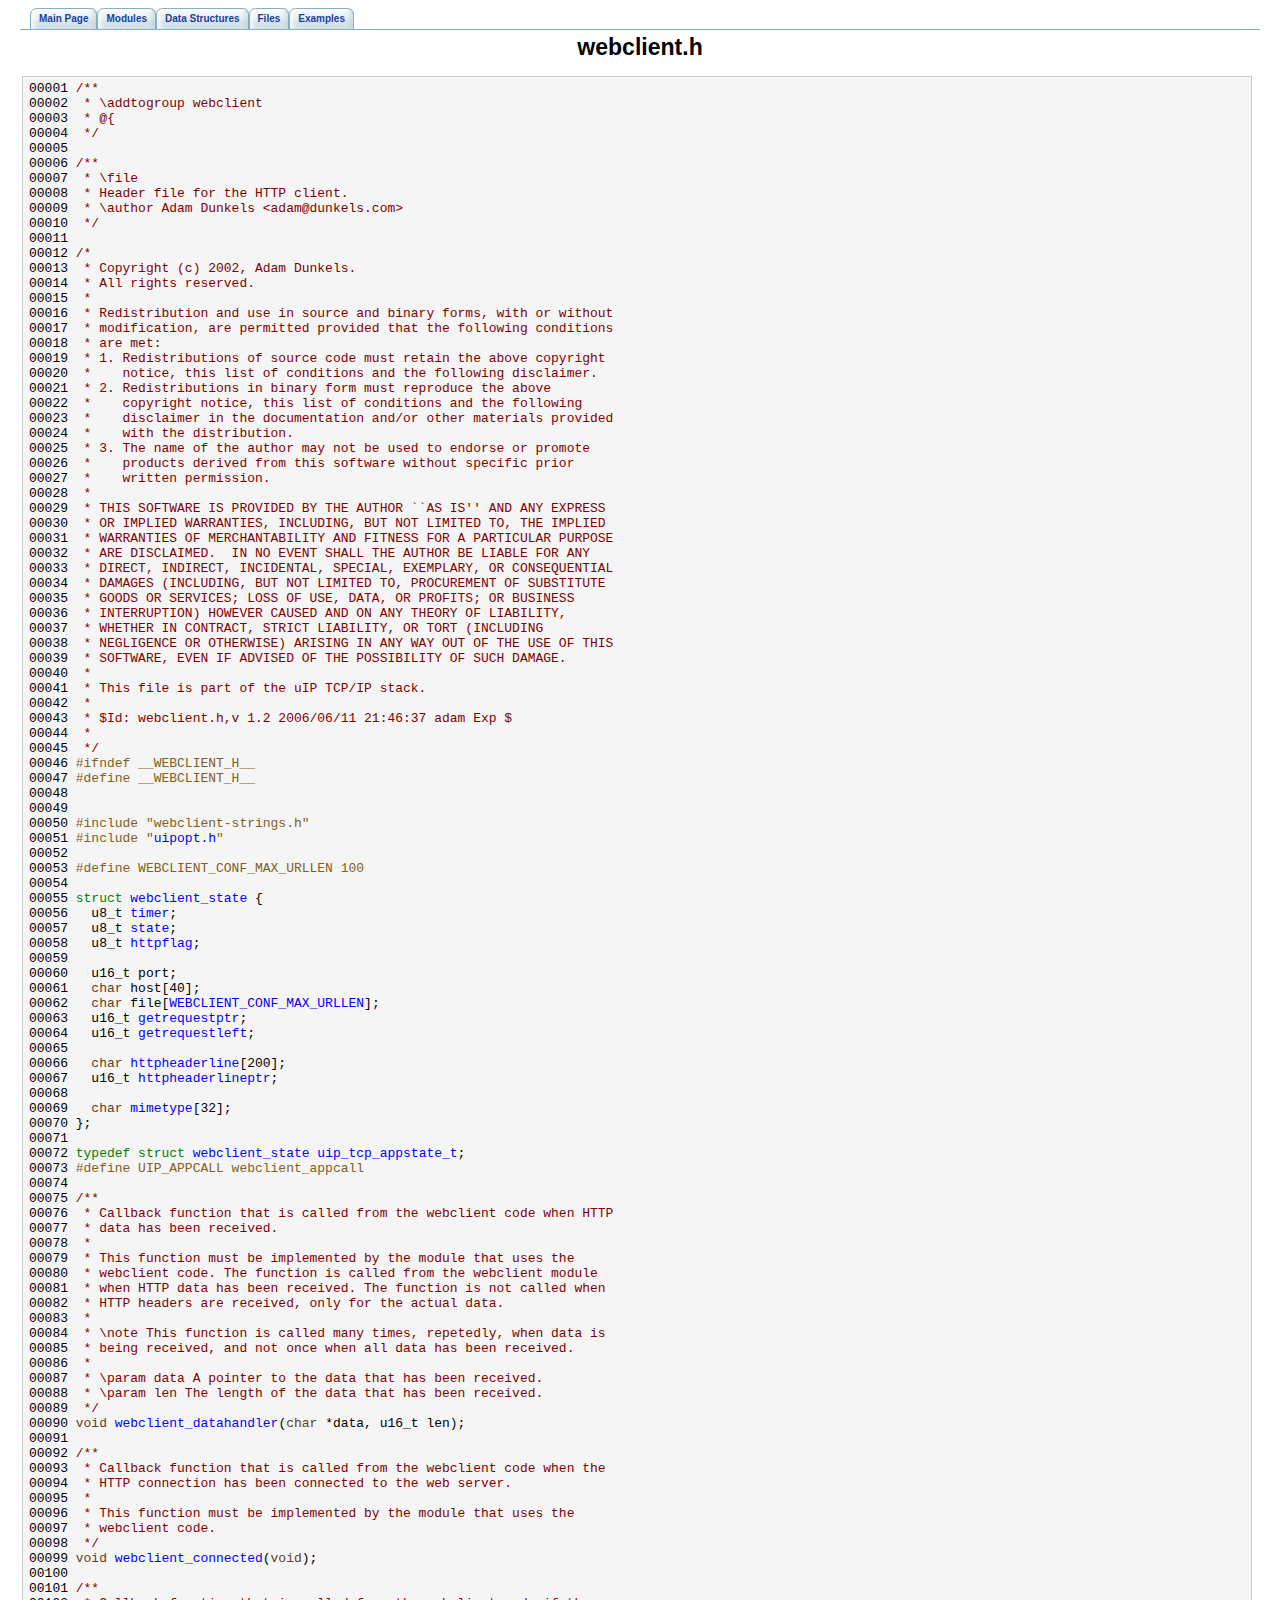
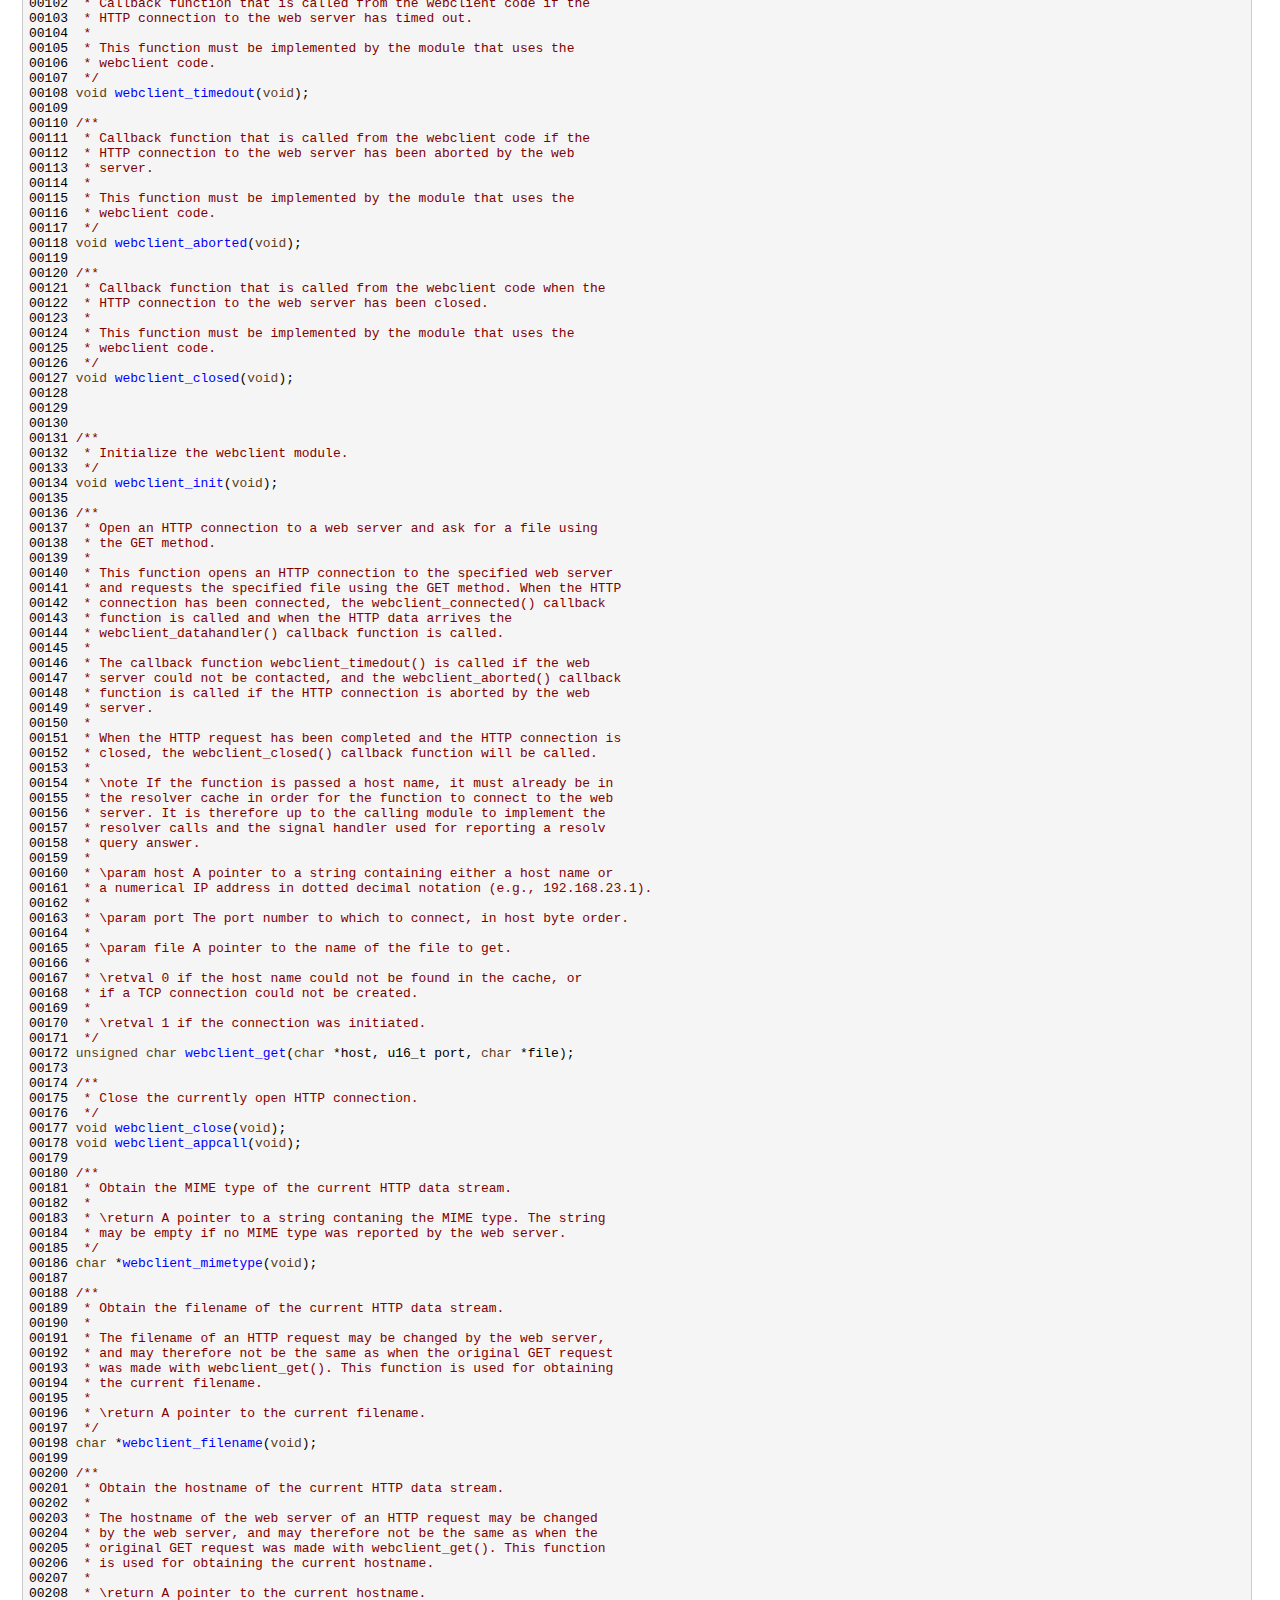
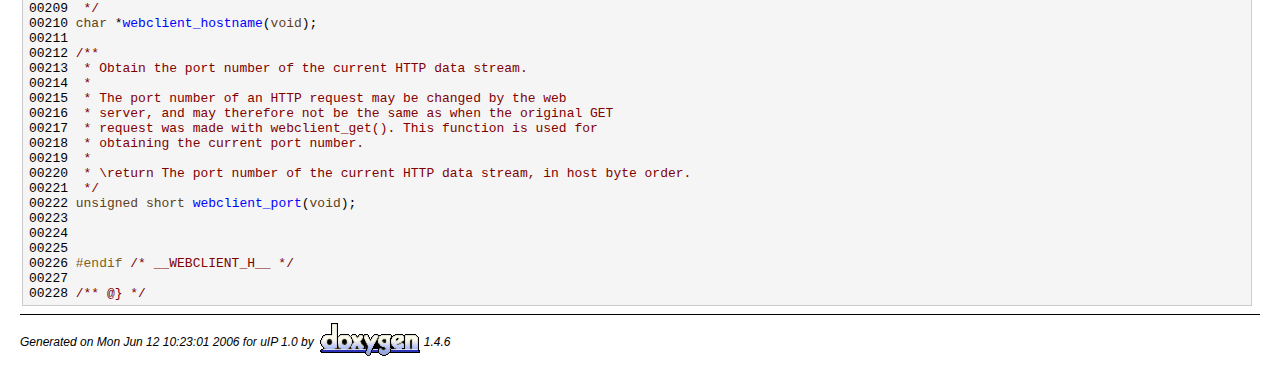
<file: uip/doc/html/a00041.html>
<!DOCTYPE HTML PUBLIC "-//W3C//DTD HTML 4.01 Transitional//EN">
<html><head><meta http-equiv="Content-Type" content="text/html;charset=iso-8859-1">
<title>uIP 1.0: webclient.h</title>
<link href="doxygen.css" rel="stylesheet" type="text/css">
<link href="tabs.css" rel="stylesheet" type="text/css">
</head><body>
<!-- Generated by Doxygen 1.4.6 -->
<div class="tabs">
  <ul>
    <li><a href="main.html"><span>Main&nbsp;Page</span></a></li>
    <li><a href="modules.html"><span>Modules</span></a></li>
    <li><a href="classes.html"><span>Data&nbsp;Structures</span></a></li>
    <li><a href="files.html"><span>Files</span></a></li>
    <li><a href="examples.html"><span>Examples</span></a></li>
  </ul></div>
<h1>webclient.h</h1><div class="fragment"><pre class="fragment"><a name="l00001"></a>00001 <span class="comment">/**</span>
<a name="l00002"></a>00002 <span class="comment"> * \addtogroup webclient</span>
<a name="l00003"></a>00003 <span class="comment"> * @{</span>
<a name="l00004"></a>00004 <span class="comment"> */</span>
<a name="l00005"></a>00005 <span class="comment"></span>
<a name="l00006"></a>00006 <span class="comment">/**</span>
<a name="l00007"></a>00007 <span class="comment"> * \file</span>
<a name="l00008"></a>00008 <span class="comment"> * Header file for the HTTP client.</span>
<a name="l00009"></a>00009 <span class="comment"> * \author Adam Dunkels &lt;adam@dunkels.com&gt;</span>
<a name="l00010"></a>00010 <span class="comment"> */</span>
<a name="l00011"></a>00011 
<a name="l00012"></a>00012 <span class="comment">/*</span>
<a name="l00013"></a>00013 <span class="comment"> * Copyright (c) 2002, Adam Dunkels.</span>
<a name="l00014"></a>00014 <span class="comment"> * All rights reserved.</span>
<a name="l00015"></a>00015 <span class="comment"> *</span>
<a name="l00016"></a>00016 <span class="comment"> * Redistribution and use in source and binary forms, with or without</span>
<a name="l00017"></a>00017 <span class="comment"> * modification, are permitted provided that the following conditions</span>
<a name="l00018"></a>00018 <span class="comment"> * are met:</span>
<a name="l00019"></a>00019 <span class="comment"> * 1. Redistributions of source code must retain the above copyright</span>
<a name="l00020"></a>00020 <span class="comment"> *    notice, this list of conditions and the following disclaimer.</span>
<a name="l00021"></a>00021 <span class="comment"> * 2. Redistributions in binary form must reproduce the above</span>
<a name="l00022"></a>00022 <span class="comment"> *    copyright notice, this list of conditions and the following</span>
<a name="l00023"></a>00023 <span class="comment"> *    disclaimer in the documentation and/or other materials provided</span>
<a name="l00024"></a>00024 <span class="comment"> *    with the distribution.</span>
<a name="l00025"></a>00025 <span class="comment"> * 3. The name of the author may not be used to endorse or promote</span>
<a name="l00026"></a>00026 <span class="comment"> *    products derived from this software without specific prior</span>
<a name="l00027"></a>00027 <span class="comment"> *    written permission.</span>
<a name="l00028"></a>00028 <span class="comment"> *</span>
<a name="l00029"></a>00029 <span class="comment"> * THIS SOFTWARE IS PROVIDED BY THE AUTHOR ``AS IS'' AND ANY EXPRESS</span>
<a name="l00030"></a>00030 <span class="comment"> * OR IMPLIED WARRANTIES, INCLUDING, BUT NOT LIMITED TO, THE IMPLIED</span>
<a name="l00031"></a>00031 <span class="comment"> * WARRANTIES OF MERCHANTABILITY AND FITNESS FOR A PARTICULAR PURPOSE</span>
<a name="l00032"></a>00032 <span class="comment"> * ARE DISCLAIMED.  IN NO EVENT SHALL THE AUTHOR BE LIABLE FOR ANY</span>
<a name="l00033"></a>00033 <span class="comment"> * DIRECT, INDIRECT, INCIDENTAL, SPECIAL, EXEMPLARY, OR CONSEQUENTIAL</span>
<a name="l00034"></a>00034 <span class="comment"> * DAMAGES (INCLUDING, BUT NOT LIMITED TO, PROCUREMENT OF SUBSTITUTE</span>
<a name="l00035"></a>00035 <span class="comment"> * GOODS OR SERVICES; LOSS OF USE, DATA, OR PROFITS; OR BUSINESS</span>
<a name="l00036"></a>00036 <span class="comment"> * INTERRUPTION) HOWEVER CAUSED AND ON ANY THEORY OF LIABILITY,</span>
<a name="l00037"></a>00037 <span class="comment"> * WHETHER IN CONTRACT, STRICT LIABILITY, OR TORT (INCLUDING</span>
<a name="l00038"></a>00038 <span class="comment"> * NEGLIGENCE OR OTHERWISE) ARISING IN ANY WAY OUT OF THE USE OF THIS</span>
<a name="l00039"></a>00039 <span class="comment"> * SOFTWARE, EVEN IF ADVISED OF THE POSSIBILITY OF SUCH DAMAGE.</span>
<a name="l00040"></a>00040 <span class="comment"> *</span>
<a name="l00041"></a>00041 <span class="comment"> * This file is part of the uIP TCP/IP stack.</span>
<a name="l00042"></a>00042 <span class="comment"> *</span>
<a name="l00043"></a>00043 <span class="comment"> * $Id: webclient.h,v 1.2 2006/06/11 21:46:37 adam Exp $</span>
<a name="l00044"></a>00044 <span class="comment"> *</span>
<a name="l00045"></a>00045 <span class="comment"> */</span>
<a name="l00046"></a>00046 <span class="preprocessor">#ifndef __WEBCLIENT_H__</span>
<a name="l00047"></a>00047 <span class="preprocessor"></span><span class="preprocessor">#define __WEBCLIENT_H__</span>
<a name="l00048"></a>00048 <span class="preprocessor"></span>
<a name="l00049"></a>00049 
<a name="l00050"></a>00050 <span class="preprocessor">#include "webclient-strings.h"</span>
<a name="l00051"></a>00051 <span class="preprocessor">#include "<a class="code" href="a00140.html">uipopt.h</a>"</span>
<a name="l00052"></a>00052 
<a name="l00053"></a>00053 <span class="preprocessor">#define WEBCLIENT_CONF_MAX_URLLEN 100</span>
<a name="l00054"></a>00054 <span class="preprocessor"></span>
<a name="l00055"></a>00055 <span class="keyword">struct </span><a name="_a307"></a><a class="code" href="a00097.html">webclient_state</a> {
<a name="l00056"></a>00056   u8_t <a name="_a308"></a><a class="code" href="a00087.html">timer</a>;
<a name="l00057"></a>00057   u8_t <a name="a309"></a><a class="code" href="a00097.html#8ae6395641b7752dce47881e20cee970">state</a>;
<a name="l00058"></a>00058   u8_t <a name="a310"></a><a class="code" href="a00097.html#6925d46b2819adb474a5f0036f02dd7d">httpflag</a>;
<a name="l00059"></a>00059 
<a name="l00060"></a>00060   u16_t port;
<a name="l00061"></a>00061   <span class="keywordtype">char</span> host[40];
<a name="l00062"></a>00062   <span class="keywordtype">char</span> file[<a name="a311"></a><a class="code" href="a00163.html#g5a5bfd7e9060903893481db90645187b">WEBCLIENT_CONF_MAX_URLLEN</a>];
<a name="l00063"></a>00063   u16_t <a name="a312"></a><a class="code" href="a00097.html#134ec55c3d5abaebfed4ff8edfedf1ea">getrequestptr</a>;
<a name="l00064"></a>00064   u16_t <a name="a313"></a><a class="code" href="a00097.html#5a3116623c6a7da7c82db6c301ae0da3">getrequestleft</a>;
<a name="l00065"></a>00065   
<a name="l00066"></a>00066   <span class="keywordtype">char</span> <a name="a314"></a><a class="code" href="a00097.html#606d2729bf411ade69044828403a72af">httpheaderline</a>[200];
<a name="l00067"></a>00067   u16_t <a name="a315"></a><a class="code" href="a00097.html#2fca02673894f222b01ad2d3a4d7dd79">httpheaderlineptr</a>;
<a name="l00068"></a>00068 
<a name="l00069"></a>00069   <span class="keywordtype">char</span> <a name="a316"></a><a class="code" href="a00097.html#fb60f42593d305ea36d9b4303722696e">mimetype</a>[32];
<a name="l00070"></a>00070 };
<a name="l00071"></a>00071 
<a name="l00072"></a>00072 <span class="keyword">typedef</span> <span class="keyword">struct </span><a class="code" href="a00097.html">webclient_state</a> <a name="a317"></a><a class="code" href="a00153.html#g69646a81a922033c5281445a71f8ffed">uip_tcp_appstate_t</a>;
<a name="l00073"></a>00073 <span class="preprocessor">#define UIP_APPCALL webclient_appcall</span>
<a name="l00074"></a>00074 <span class="preprocessor"></span><span class="comment"></span>
<a name="l00075"></a>00075 <span class="comment">/**</span>
<a name="l00076"></a>00076 <span class="comment"> * Callback function that is called from the webclient code when HTTP</span>
<a name="l00077"></a>00077 <span class="comment"> * data has been received.</span>
<a name="l00078"></a>00078 <span class="comment"> *</span>
<a name="l00079"></a>00079 <span class="comment"> * This function must be implemented by the module that uses the</span>
<a name="l00080"></a>00080 <span class="comment"> * webclient code. The function is called from the webclient module</span>
<a name="l00081"></a>00081 <span class="comment"> * when HTTP data has been received. The function is not called when</span>
<a name="l00082"></a>00082 <span class="comment"> * HTTP headers are received, only for the actual data.</span>
<a name="l00083"></a>00083 <span class="comment"> *</span>
<a name="l00084"></a>00084 <span class="comment"> * \note This function is called many times, repetedly, when data is</span>
<a name="l00085"></a>00085 <span class="comment"> * being received, and not once when all data has been received.</span>
<a name="l00086"></a>00086 <span class="comment"> *</span>
<a name="l00087"></a>00087 <span class="comment"> * \param data A pointer to the data that has been received.</span>
<a name="l00088"></a>00088 <span class="comment"> * \param len The length of the data that has been received.</span>
<a name="l00089"></a>00089 <span class="comment"> */</span>
<a name="l00090"></a>00090 <span class="keywordtype">void</span> <a name="a318"></a><a class="code" href="a00163.html#gc4b119801e50cc1824498a1cdf9adc37">webclient_datahandler</a>(<span class="keywordtype">char</span> *data, u16_t len);
<a name="l00091"></a>00091 <span class="comment"></span>
<a name="l00092"></a>00092 <span class="comment">/**</span>
<a name="l00093"></a>00093 <span class="comment"> * Callback function that is called from the webclient code when the</span>
<a name="l00094"></a>00094 <span class="comment"> * HTTP connection has been connected to the web server.</span>
<a name="l00095"></a>00095 <span class="comment"> *</span>
<a name="l00096"></a>00096 <span class="comment"> * This function must be implemented by the module that uses the</span>
<a name="l00097"></a>00097 <span class="comment"> * webclient code.</span>
<a name="l00098"></a>00098 <span class="comment"> */</span>
<a name="l00099"></a>00099 <span class="keywordtype">void</span> <a name="a319"></a><a class="code" href="a00163.html#g6b942c1ef22f8cd1a726ef3364c9fbea">webclient_connected</a>(<span class="keywordtype">void</span>);
<a name="l00100"></a>00100 <span class="comment"></span>
<a name="l00101"></a>00101 <span class="comment">/**</span>
<a name="l00102"></a>00102 <span class="comment"> * Callback function that is called from the webclient code if the</span>
<a name="l00103"></a>00103 <span class="comment"> * HTTP connection to the web server has timed out.</span>
<a name="l00104"></a>00104 <span class="comment"> *</span>
<a name="l00105"></a>00105 <span class="comment"> * This function must be implemented by the module that uses the</span>
<a name="l00106"></a>00106 <span class="comment"> * webclient code.</span>
<a name="l00107"></a>00107 <span class="comment"> */</span>
<a name="l00108"></a>00108 <span class="keywordtype">void</span> <a name="a320"></a><a class="code" href="a00163.html#g23705efb9077187881f094fc9be13bde">webclient_timedout</a>(<span class="keywordtype">void</span>);
<a name="l00109"></a>00109 <span class="comment"></span>
<a name="l00110"></a>00110 <span class="comment">/**</span>
<a name="l00111"></a>00111 <span class="comment"> * Callback function that is called from the webclient code if the</span>
<a name="l00112"></a>00112 <span class="comment"> * HTTP connection to the web server has been aborted by the web</span>
<a name="l00113"></a>00113 <span class="comment"> * server.</span>
<a name="l00114"></a>00114 <span class="comment"> *</span>
<a name="l00115"></a>00115 <span class="comment"> * This function must be implemented by the module that uses the</span>
<a name="l00116"></a>00116 <span class="comment"> * webclient code.</span>
<a name="l00117"></a>00117 <span class="comment"> */</span>
<a name="l00118"></a>00118 <span class="keywordtype">void</span> <a name="a321"></a><a class="code" href="a00163.html#gf11d9915ec12a8cdd9fdcbb5e8fcd5c7">webclient_aborted</a>(<span class="keywordtype">void</span>);
<a name="l00119"></a>00119 <span class="comment"></span>
<a name="l00120"></a>00120 <span class="comment">/**</span>
<a name="l00121"></a>00121 <span class="comment"> * Callback function that is called from the webclient code when the</span>
<a name="l00122"></a>00122 <span class="comment"> * HTTP connection to the web server has been closed.</span>
<a name="l00123"></a>00123 <span class="comment"> *</span>
<a name="l00124"></a>00124 <span class="comment"> * This function must be implemented by the module that uses the</span>
<a name="l00125"></a>00125 <span class="comment"> * webclient code.</span>
<a name="l00126"></a>00126 <span class="comment"> */</span>
<a name="l00127"></a>00127 <span class="keywordtype">void</span> <a name="a322"></a><a class="code" href="a00163.html#gf8f12c820cc08da32aa62898bfc02db3">webclient_closed</a>(<span class="keywordtype">void</span>);
<a name="l00128"></a>00128 
<a name="l00129"></a>00129 
<a name="l00130"></a>00130 <span class="comment"></span>
<a name="l00131"></a>00131 <span class="comment">/**</span>
<a name="l00132"></a>00132 <span class="comment"> * Initialize the webclient module.</span>
<a name="l00133"></a>00133 <span class="comment"> */</span>
<a name="l00134"></a>00134 <span class="keywordtype">void</span> <a name="a323"></a><a class="code" href="a00163.html#g3caacabb2fe1c71921e1a471719ccbd2">webclient_init</a>(<span class="keywordtype">void</span>);
<a name="l00135"></a>00135 <span class="comment"></span>
<a name="l00136"></a>00136 <span class="comment">/**</span>
<a name="l00137"></a>00137 <span class="comment"> * Open an HTTP connection to a web server and ask for a file using</span>
<a name="l00138"></a>00138 <span class="comment"> * the GET method.</span>
<a name="l00139"></a>00139 <span class="comment"> *</span>
<a name="l00140"></a>00140 <span class="comment"> * This function opens an HTTP connection to the specified web server</span>
<a name="l00141"></a>00141 <span class="comment"> * and requests the specified file using the GET method. When the HTTP</span>
<a name="l00142"></a>00142 <span class="comment"> * connection has been connected, the webclient_connected() callback</span>
<a name="l00143"></a>00143 <span class="comment"> * function is called and when the HTTP data arrives the</span>
<a name="l00144"></a>00144 <span class="comment"> * webclient_datahandler() callback function is called.</span>
<a name="l00145"></a>00145 <span class="comment"> *</span>
<a name="l00146"></a>00146 <span class="comment"> * The callback function webclient_timedout() is called if the web</span>
<a name="l00147"></a>00147 <span class="comment"> * server could not be contacted, and the webclient_aborted() callback</span>
<a name="l00148"></a>00148 <span class="comment"> * function is called if the HTTP connection is aborted by the web</span>
<a name="l00149"></a>00149 <span class="comment"> * server.</span>
<a name="l00150"></a>00150 <span class="comment"> *</span>
<a name="l00151"></a>00151 <span class="comment"> * When the HTTP request has been completed and the HTTP connection is</span>
<a name="l00152"></a>00152 <span class="comment"> * closed, the webclient_closed() callback function will be called.</span>
<a name="l00153"></a>00153 <span class="comment"> *</span>
<a name="l00154"></a>00154 <span class="comment"> * \note If the function is passed a host name, it must already be in</span>
<a name="l00155"></a>00155 <span class="comment"> * the resolver cache in order for the function to connect to the web</span>
<a name="l00156"></a>00156 <span class="comment"> * server. It is therefore up to the calling module to implement the</span>
<a name="l00157"></a>00157 <span class="comment"> * resolver calls and the signal handler used for reporting a resolv</span>
<a name="l00158"></a>00158 <span class="comment"> * query answer.</span>
<a name="l00159"></a>00159 <span class="comment"> *</span>
<a name="l00160"></a>00160 <span class="comment"> * \param host A pointer to a string containing either a host name or</span>
<a name="l00161"></a>00161 <span class="comment"> * a numerical IP address in dotted decimal notation (e.g., 192.168.23.1).</span>
<a name="l00162"></a>00162 <span class="comment"> *</span>
<a name="l00163"></a>00163 <span class="comment"> * \param port The port number to which to connect, in host byte order.</span>
<a name="l00164"></a>00164 <span class="comment"> *</span>
<a name="l00165"></a>00165 <span class="comment"> * \param file A pointer to the name of the file to get.</span>
<a name="l00166"></a>00166 <span class="comment"> *</span>
<a name="l00167"></a>00167 <span class="comment"> * \retval 0 if the host name could not be found in the cache, or</span>
<a name="l00168"></a>00168 <span class="comment"> * if a TCP connection could not be created.</span>
<a name="l00169"></a>00169 <span class="comment"> *</span>
<a name="l00170"></a>00170 <span class="comment"> * \retval 1 if the connection was initiated.</span>
<a name="l00171"></a>00171 <span class="comment"> */</span>
<a name="l00172"></a>00172 <span class="keywordtype">unsigned</span> <span class="keywordtype">char</span> <a name="a324"></a><a class="code" href="a00163.html#gf9385ef9ecc74c7d53ff2f15e62bfde3">webclient_get</a>(<span class="keywordtype">char</span> *host, u16_t port, <span class="keywordtype">char</span> *file);
<a name="l00173"></a>00173 <span class="comment"></span>
<a name="l00174"></a>00174 <span class="comment">/**</span>
<a name="l00175"></a>00175 <span class="comment"> * Close the currently open HTTP connection.</span>
<a name="l00176"></a>00176 <span class="comment"> */</span>
<a name="l00177"></a>00177 <span class="keywordtype">void</span> <a name="a325"></a><a class="code" href="a00163.html#g1d34be506a61db90dd7829117efdf8cf">webclient_close</a>(<span class="keywordtype">void</span>);
<a name="l00178"></a>00178 <span class="keywordtype">void</span> <a name="a326"></a><a class="code" href="a00163.html#g9e6d2864f390a4ba1ac60dc65e2b9815">webclient_appcall</a>(<span class="keywordtype">void</span>);
<a name="l00179"></a>00179 <span class="comment"></span>
<a name="l00180"></a>00180 <span class="comment">/**</span>
<a name="l00181"></a>00181 <span class="comment"> * Obtain the MIME type of the current HTTP data stream.</span>
<a name="l00182"></a>00182 <span class="comment"> *</span>
<a name="l00183"></a>00183 <span class="comment"> * \return A pointer to a string contaning the MIME type. The string</span>
<a name="l00184"></a>00184 <span class="comment"> * may be empty if no MIME type was reported by the web server.</span>
<a name="l00185"></a>00185 <span class="comment"> */</span>
<a name="l00186"></a>00186 <span class="keywordtype">char</span> *<a name="a327"></a><a class="code" href="a00163.html#g4433d3af16ea083a81576d0f18ba57c9">webclient_mimetype</a>(<span class="keywordtype">void</span>);
<a name="l00187"></a>00187 <span class="comment"></span>
<a name="l00188"></a>00188 <span class="comment">/**</span>
<a name="l00189"></a>00189 <span class="comment"> * Obtain the filename of the current HTTP data stream.</span>
<a name="l00190"></a>00190 <span class="comment"> *</span>
<a name="l00191"></a>00191 <span class="comment"> * The filename of an HTTP request may be changed by the web server,</span>
<a name="l00192"></a>00192 <span class="comment"> * and may therefore not be the same as when the original GET request</span>
<a name="l00193"></a>00193 <span class="comment"> * was made with webclient_get(). This function is used for obtaining</span>
<a name="l00194"></a>00194 <span class="comment"> * the current filename.</span>
<a name="l00195"></a>00195 <span class="comment"> *</span>
<a name="l00196"></a>00196 <span class="comment"> * \return A pointer to the current filename.</span>
<a name="l00197"></a>00197 <span class="comment"> */</span>
<a name="l00198"></a>00198 <span class="keywordtype">char</span> *<a name="a328"></a><a class="code" href="a00163.html#g41e616d3fcc17e0aabfe8ab45ef0d30f">webclient_filename</a>(<span class="keywordtype">void</span>);
<a name="l00199"></a>00199 <span class="comment"></span>
<a name="l00200"></a>00200 <span class="comment">/**</span>
<a name="l00201"></a>00201 <span class="comment"> * Obtain the hostname of the current HTTP data stream.</span>
<a name="l00202"></a>00202 <span class="comment"> *</span>
<a name="l00203"></a>00203 <span class="comment"> * The hostname of the web server of an HTTP request may be changed</span>
<a name="l00204"></a>00204 <span class="comment"> * by the web server, and may therefore not be the same as when the</span>
<a name="l00205"></a>00205 <span class="comment"> * original GET request was made with webclient_get(). This function</span>
<a name="l00206"></a>00206 <span class="comment"> * is used for obtaining the current hostname.</span>
<a name="l00207"></a>00207 <span class="comment"> *</span>
<a name="l00208"></a>00208 <span class="comment"> * \return A pointer to the current hostname.</span>
<a name="l00209"></a>00209 <span class="comment"> */</span>
<a name="l00210"></a>00210 <span class="keywordtype">char</span> *<a name="a329"></a><a class="code" href="a00163.html#g0e0ea5f24b77f124ba33bcbc7ede5bfb">webclient_hostname</a>(<span class="keywordtype">void</span>);
<a name="l00211"></a>00211 <span class="comment"></span>
<a name="l00212"></a>00212 <span class="comment">/**</span>
<a name="l00213"></a>00213 <span class="comment"> * Obtain the port number of the current HTTP data stream.</span>
<a name="l00214"></a>00214 <span class="comment"> *</span>
<a name="l00215"></a>00215 <span class="comment"> * The port number of an HTTP request may be changed by the web</span>
<a name="l00216"></a>00216 <span class="comment"> * server, and may therefore not be the same as when the original GET</span>
<a name="l00217"></a>00217 <span class="comment"> * request was made with webclient_get(). This function is used for</span>
<a name="l00218"></a>00218 <span class="comment"> * obtaining the current port number.</span>
<a name="l00219"></a>00219 <span class="comment"> *</span>
<a name="l00220"></a>00220 <span class="comment"> * \return The port number of the current HTTP data stream, in host byte order.</span>
<a name="l00221"></a>00221 <span class="comment"> */</span>
<a name="l00222"></a>00222 <span class="keywordtype">unsigned</span> <span class="keywordtype">short</span> <a name="a330"></a><a class="code" href="a00163.html#g2a939aa4fcffabbce1dc1f784a7e0ad3">webclient_port</a>(<span class="keywordtype">void</span>);
<a name="l00223"></a>00223 
<a name="l00224"></a>00224 
<a name="l00225"></a>00225 
<a name="l00226"></a>00226 <span class="preprocessor">#endif </span><span class="comment">/* __WEBCLIENT_H__ */</span>
<a name="l00227"></a>00227 <span class="comment"></span>
<a name="l00228"></a>00228 <span class="comment">/** @} */</span>
</pre></div> <hr size="1"><address style="align: right;"><small>Generated on Mon Jun 12 10:23:01 2006 for uIP 1.0 by&nbsp;
<a href="http://www.doxygen.org/index.html">
<img src="doxygen.png" alt="doxygen" align="middle" border="0"></a> 1.4.6 </small></address>
</body>
</html>
</file>
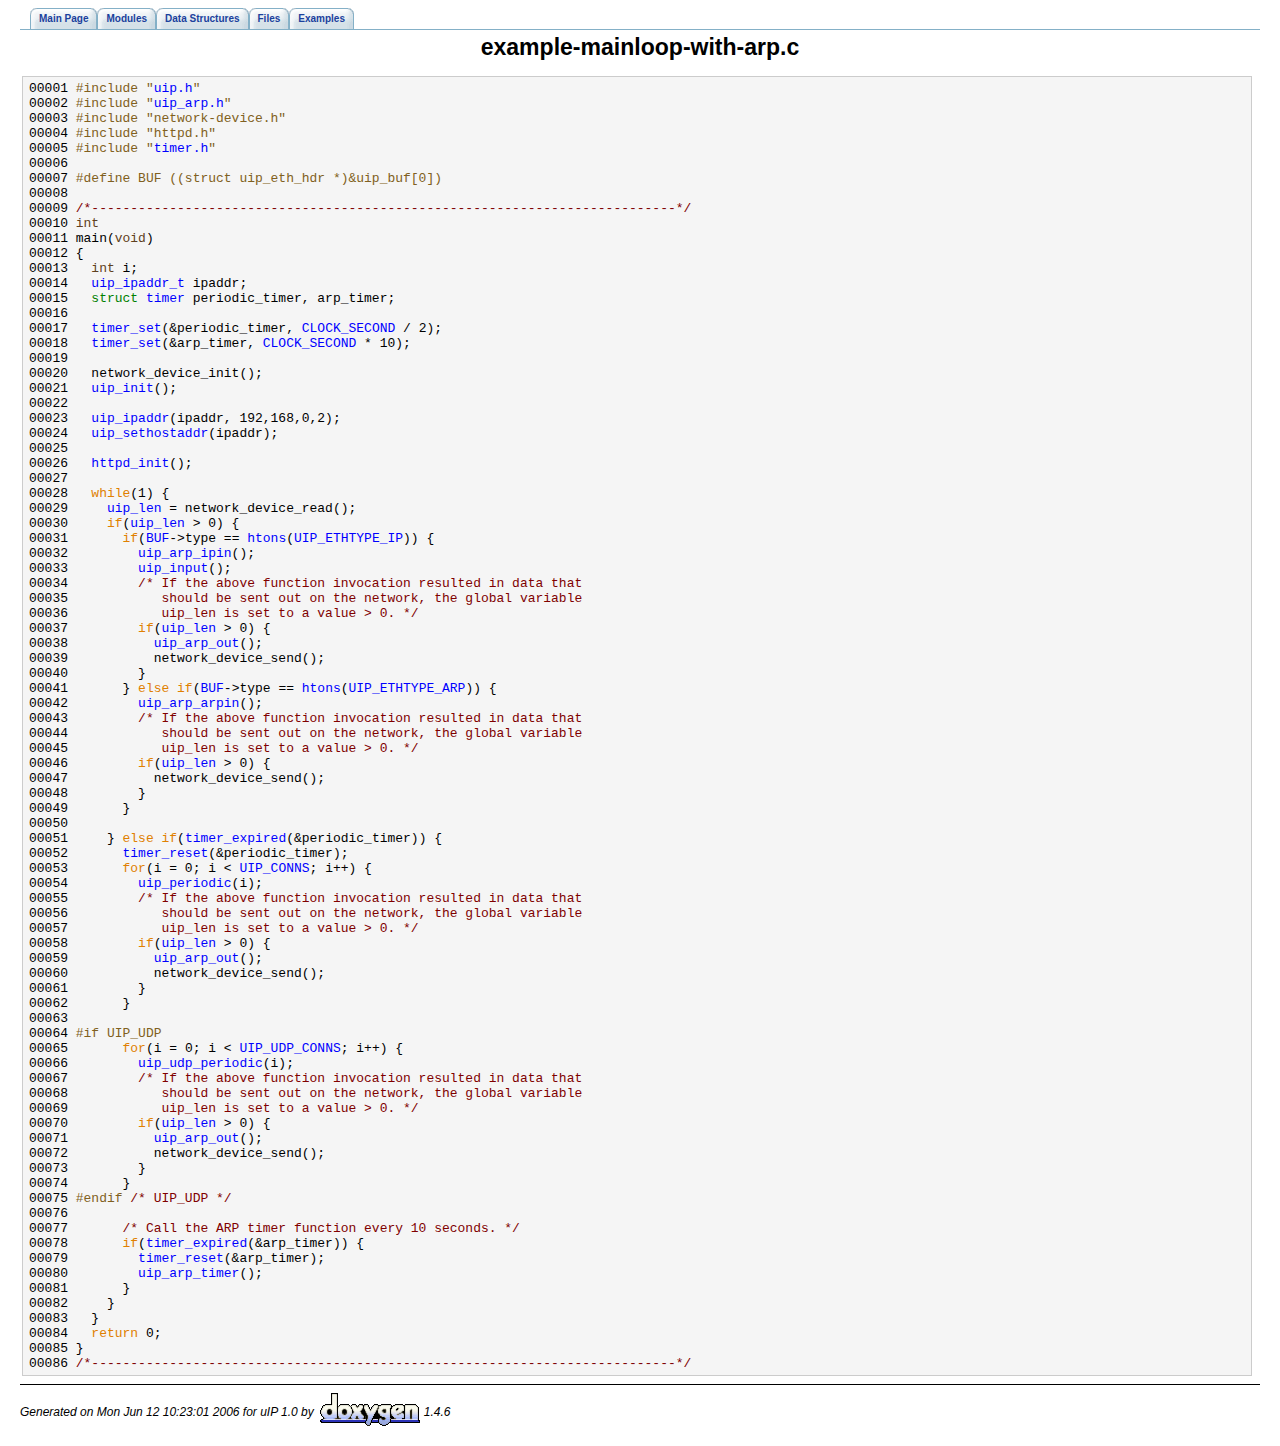
<file: uip/doc/html/a00042.html>
<!DOCTYPE HTML PUBLIC "-//W3C//DTD HTML 4.01 Transitional//EN">
<html><head><meta http-equiv="Content-Type" content="text/html;charset=iso-8859-1">
<title>uIP 1.0: example-mainloop-with-arp.c</title>
<link href="doxygen.css" rel="stylesheet" type="text/css">
<link href="tabs.css" rel="stylesheet" type="text/css">
</head><body>
<!-- Generated by Doxygen 1.4.6 -->
<div class="tabs">
  <ul>
    <li><a href="main.html"><span>Main&nbsp;Page</span></a></li>
    <li><a href="modules.html"><span>Modules</span></a></li>
    <li><a href="classes.html"><span>Data&nbsp;Structures</span></a></li>
    <li><a href="files.html"><span>Files</span></a></li>
    <li><a href="examples.html"><span>Examples</span></a></li>
  </ul></div>
<h1>example-mainloop-with-arp.c</h1><div class="fragment"><pre class="fragment"><a name="l00001"></a>00001 <span class="preprocessor">#include "<a class="code" href="a00136.html">uip.h</a>"</span>
<a name="l00002"></a>00002 <span class="preprocessor">#include "<a class="code" href="a00139.html">uip_arp.h</a>"</span>
<a name="l00003"></a>00003 <span class="preprocessor">#include "network-device.h"</span>
<a name="l00004"></a>00004 <span class="preprocessor">#include "httpd.h"</span>
<a name="l00005"></a>00005 <span class="preprocessor">#include "<a class="code" href="a00130.html">timer.h</a>"</span>
<a name="l00006"></a>00006 
<a name="l00007"></a>00007 <span class="preprocessor">#define BUF ((struct uip_eth_hdr *)&amp;uip_buf[0])</span>
<a name="l00008"></a>00008 <span class="preprocessor"></span>
<a name="l00009"></a>00009 <span class="comment">/*---------------------------------------------------------------------------*/</span>
<a name="l00010"></a>00010 <span class="keywordtype">int</span>
<a name="l00011"></a>00011 main(<span class="keywordtype">void</span>)
<a name="l00012"></a>00012 {
<a name="l00013"></a>00013   <span class="keywordtype">int</span> i;
<a name="l00014"></a>00014   <a name="a60"></a><a class="code" href="a00150.html#g1ef35301f43a5bbb9f89f07b5a36b9a0">uip_ipaddr_t</a> ipaddr;
<a name="l00015"></a>00015   <span class="keyword">struct </span><a name="_a61"></a><a class="code" href="a00087.html">timer</a> periodic_timer, arp_timer;
<a name="l00016"></a>00016   
<a name="l00017"></a>00017   <a name="a62"></a><a class="code" href="a00156.html#g6614d96fdfcd95c95ec6e6f63071ff51">timer_set</a>(&amp;periodic_timer, <a name="a63"></a><a class="code" href="a00157.html#ge3ced0551b26c9b99cb45a86f34d100a">CLOCK_SECOND</a> / 2);
<a name="l00018"></a>00018   <a class="code" href="a00156.html#g6614d96fdfcd95c95ec6e6f63071ff51">timer_set</a>(&amp;arp_timer, <a class="code" href="a00157.html#ge3ced0551b26c9b99cb45a86f34d100a">CLOCK_SECOND</a> * 10);
<a name="l00019"></a>00019   
<a name="l00020"></a>00020   network_device_init();
<a name="l00021"></a>00021   <a name="a64"></a><a class="code" href="a00145.html#gc48ed5f0d27721ef62a3ed02a5ad8d2e">uip_init</a>();
<a name="l00022"></a>00022 
<a name="l00023"></a>00023   <a name="a65"></a><a class="code" href="a00148.html#g87f0b54ade0d159fba495089128a4932">uip_ipaddr</a>(ipaddr, 192,168,0,2);
<a name="l00024"></a>00024   <a name="a66"></a><a class="code" href="a00144.html#g12b467f314489259dd718228d0827a51">uip_sethostaddr</a>(ipaddr);
<a name="l00025"></a>00025 
<a name="l00026"></a>00026   <a name="a67"></a><a class="code" href="a00164.html#gc364305cee969a0be43c071722b136e6">httpd_init</a>();
<a name="l00027"></a>00027   
<a name="l00028"></a>00028   <span class="keywordflow">while</span>(1) {
<a name="l00029"></a>00029     <a name="a68"></a><a class="code" href="a00149.html#g12a33f0c09711167bdf3dd7d7cf8c5a1">uip_len</a> = network_device_read();
<a name="l00030"></a>00030     <span class="keywordflow">if</span>(<a class="code" href="a00149.html#g12a33f0c09711167bdf3dd7d7cf8c5a1">uip_len</a> &gt; 0) {
<a name="l00031"></a>00031       <span class="keywordflow">if</span>(<a name="a69"></a><a class="code" href="a00150.html#g24f52ac52d6e714cb04a5aa01be3bdd0">BUF</a>-&gt;type == <a name="a70"></a><a class="code" href="a00148.html#ga22b04cac8cf283ca12f028578bebc06">htons</a>(<a name="a71"></a><a class="code" href="a00152.html#g03d140db75de3d3cdfbbab1c4fed8d8d">UIP_ETHTYPE_IP</a>)) {
<a name="l00032"></a>00032         <a name="a72"></a><a class="code" href="a00152.html#g737337d6a51e31b236c8233d024138a8">uip_arp_ipin</a>();
<a name="l00033"></a>00033         <a name="a73"></a><a class="code" href="a00146.html#ga4360412ee9350fba725f98a137169fe">uip_input</a>();
<a name="l00034"></a>00034         <span class="comment">/* If the above function invocation resulted in data that</span>
<a name="l00035"></a>00035 <span class="comment">           should be sent out on the network, the global variable</span>
<a name="l00036"></a>00036 <span class="comment">           uip_len is set to a value &gt; 0. */</span>
<a name="l00037"></a>00037         <span class="keywordflow">if</span>(<a class="code" href="a00149.html#g12a33f0c09711167bdf3dd7d7cf8c5a1">uip_len</a> &gt; 0) {
<a name="l00038"></a>00038           <a name="a74"></a><a class="code" href="a00152.html#g54b27e45df15e10a0eb1a3e3a91417d2">uip_arp_out</a>();
<a name="l00039"></a>00039           network_device_send();
<a name="l00040"></a>00040         }
<a name="l00041"></a>00041       } <span class="keywordflow">else</span> <span class="keywordflow">if</span>(<a class="code" href="a00150.html#g24f52ac52d6e714cb04a5aa01be3bdd0">BUF</a>-&gt;type == <a class="code" href="a00148.html#ga22b04cac8cf283ca12f028578bebc06">htons</a>(<a name="a75"></a><a class="code" href="a00152.html#g3e1562e8a6de32268e5df92a52152f91">UIP_ETHTYPE_ARP</a>)) {
<a name="l00042"></a>00042         <a name="a76"></a><a class="code" href="a00152.html#g902c4a360134096224bc2655f623aa5f">uip_arp_arpin</a>();
<a name="l00043"></a>00043         <span class="comment">/* If the above function invocation resulted in data that</span>
<a name="l00044"></a>00044 <span class="comment">           should be sent out on the network, the global variable</span>
<a name="l00045"></a>00045 <span class="comment">           uip_len is set to a value &gt; 0. */</span>
<a name="l00046"></a>00046         <span class="keywordflow">if</span>(<a class="code" href="a00149.html#g12a33f0c09711167bdf3dd7d7cf8c5a1">uip_len</a> &gt; 0) {
<a name="l00047"></a>00047           network_device_send();
<a name="l00048"></a>00048         }
<a name="l00049"></a>00049       }
<a name="l00050"></a>00050 
<a name="l00051"></a>00051     } <span class="keywordflow">else</span> <span class="keywordflow">if</span>(<a name="a77"></a><a class="code" href="a00156.html#g6d71dececfce707c668e6257aad5906e">timer_expired</a>(&amp;periodic_timer)) {
<a name="l00052"></a>00052       <a name="a78"></a><a class="code" href="a00156.html#gedaf3e48c2b04229b85455fb948468d6">timer_reset</a>(&amp;periodic_timer);
<a name="l00053"></a>00053       <span class="keywordflow">for</span>(i = 0; i &lt; <a name="a79"></a><a class="code" href="a00153.html#gf5fe83be78b78b9e7d9e7f1e34ab1cc5">UIP_CONNS</a>; i++) {
<a name="l00054"></a>00054         <a name="a80"></a><a class="code" href="a00146.html#g1024f8a5fa65e82bf848b2e6590d9628">uip_periodic</a>(i);
<a name="l00055"></a>00055         <span class="comment">/* If the above function invocation resulted in data that</span>
<a name="l00056"></a>00056 <span class="comment">           should be sent out on the network, the global variable</span>
<a name="l00057"></a>00057 <span class="comment">           uip_len is set to a value &gt; 0. */</span>
<a name="l00058"></a>00058         <span class="keywordflow">if</span>(<a class="code" href="a00149.html#g12a33f0c09711167bdf3dd7d7cf8c5a1">uip_len</a> &gt; 0) {
<a name="l00059"></a>00059           <a class="code" href="a00152.html#g54b27e45df15e10a0eb1a3e3a91417d2">uip_arp_out</a>();
<a name="l00060"></a>00060           network_device_send();
<a name="l00061"></a>00061         }
<a name="l00062"></a>00062       }
<a name="l00063"></a>00063 
<a name="l00064"></a>00064 <span class="preprocessor">#if UIP_UDP</span>
<a name="l00065"></a>00065 <span class="preprocessor"></span>      <span class="keywordflow">for</span>(i = 0; i &lt; <a name="a81"></a><a class="code" href="a00153.html#g196379ceb1219a99f4495e41ccc9bbfb">UIP_UDP_CONNS</a>; i++) {
<a name="l00066"></a>00066         <a name="a82"></a><a class="code" href="a00146.html#g2c64c8c36bc84f9336f6a2184ea51883">uip_udp_periodic</a>(i);
<a name="l00067"></a>00067         <span class="comment">/* If the above function invocation resulted in data that</span>
<a name="l00068"></a>00068 <span class="comment">           should be sent out on the network, the global variable</span>
<a name="l00069"></a>00069 <span class="comment">           uip_len is set to a value &gt; 0. */</span>
<a name="l00070"></a>00070         <span class="keywordflow">if</span>(<a class="code" href="a00149.html#g12a33f0c09711167bdf3dd7d7cf8c5a1">uip_len</a> &gt; 0) {
<a name="l00071"></a>00071           <a class="code" href="a00152.html#g54b27e45df15e10a0eb1a3e3a91417d2">uip_arp_out</a>();
<a name="l00072"></a>00072           network_device_send();
<a name="l00073"></a>00073         }
<a name="l00074"></a>00074       }
<a name="l00075"></a>00075 <span class="preprocessor">#endif </span><span class="comment">/* UIP_UDP */</span>
<a name="l00076"></a>00076       
<a name="l00077"></a>00077       <span class="comment">/* Call the ARP timer function every 10 seconds. */</span>
<a name="l00078"></a>00078       <span class="keywordflow">if</span>(<a class="code" href="a00156.html#g6d71dececfce707c668e6257aad5906e">timer_expired</a>(&amp;arp_timer)) {
<a name="l00079"></a>00079         <a class="code" href="a00156.html#gedaf3e48c2b04229b85455fb948468d6">timer_reset</a>(&amp;arp_timer);
<a name="l00080"></a>00080         <a name="a83"></a><a class="code" href="a00152.html#g058a8e6025f67b021862281f1911fcef">uip_arp_timer</a>();
<a name="l00081"></a>00081       }
<a name="l00082"></a>00082     }
<a name="l00083"></a>00083   }
<a name="l00084"></a>00084   <span class="keywordflow">return</span> 0;
<a name="l00085"></a>00085 }
<a name="l00086"></a>00086 <span class="comment">/*---------------------------------------------------------------------------*/</span>
</pre></div> <hr size="1"><address style="align: right;"><small>Generated on Mon Jun 12 10:23:01 2006 for uIP 1.0 by&nbsp;
<a href="http://www.doxygen.org/index.html">
<img src="doxygen.png" alt="doxygen" align="middle" border="0"></a> 1.4.6 </small></address>
</body>
</html>
</file>
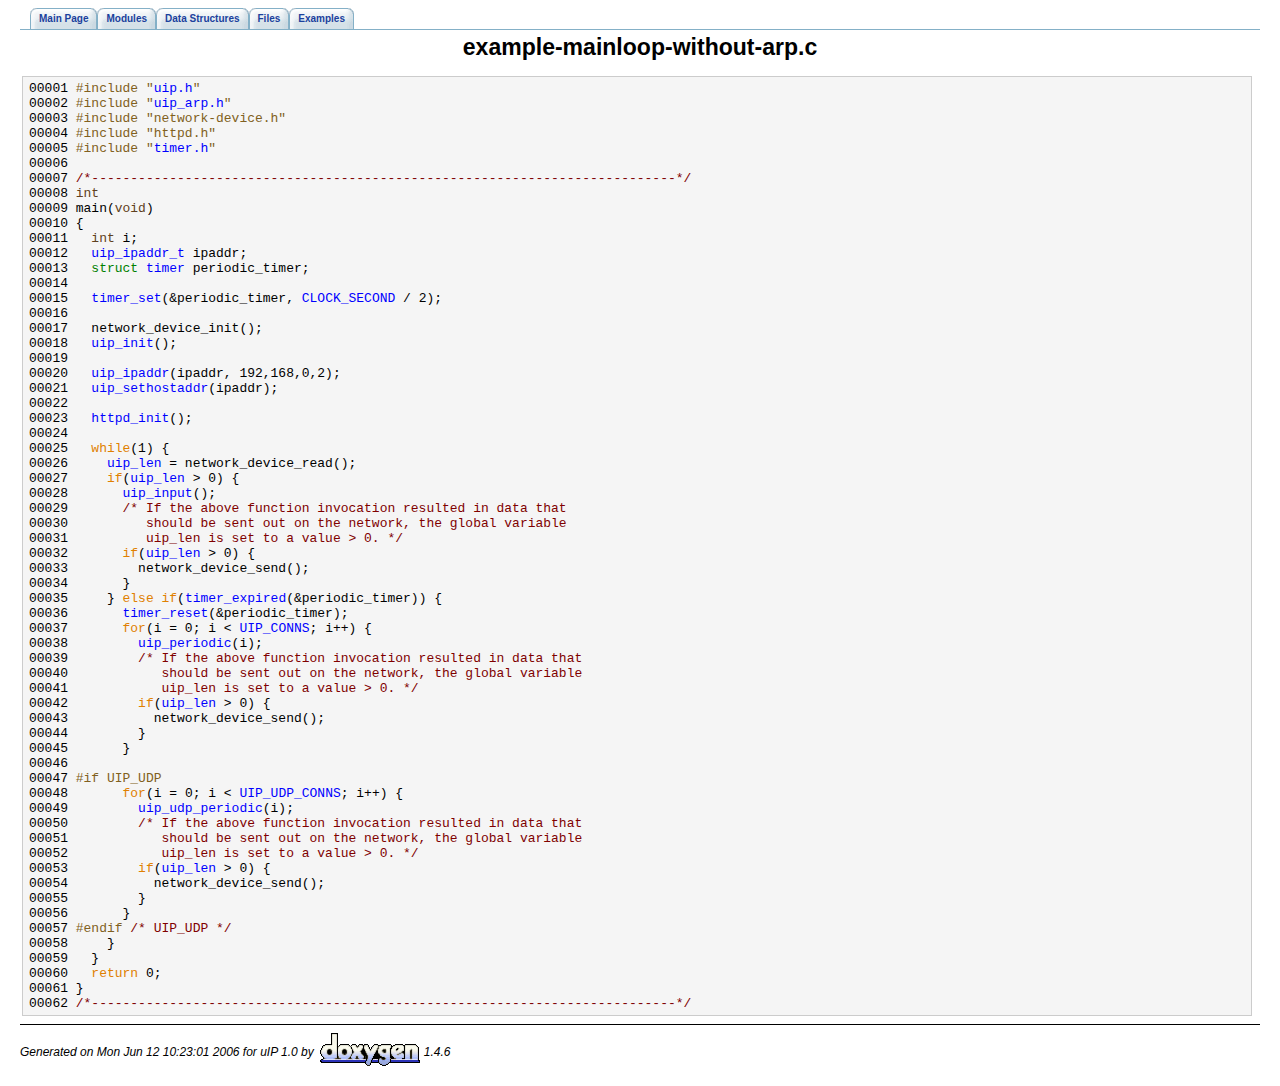
<file: uip/doc/html/a00043.html>
<!DOCTYPE HTML PUBLIC "-//W3C//DTD HTML 4.01 Transitional//EN">
<html><head><meta http-equiv="Content-Type" content="text/html;charset=iso-8859-1">
<title>uIP 1.0: example-mainloop-without-arp.c</title>
<link href="doxygen.css" rel="stylesheet" type="text/css">
<link href="tabs.css" rel="stylesheet" type="text/css">
</head><body>
<!-- Generated by Doxygen 1.4.6 -->
<div class="tabs">
  <ul>
    <li><a href="main.html"><span>Main&nbsp;Page</span></a></li>
    <li><a href="modules.html"><span>Modules</span></a></li>
    <li><a href="classes.html"><span>Data&nbsp;Structures</span></a></li>
    <li><a href="files.html"><span>Files</span></a></li>
    <li><a href="examples.html"><span>Examples</span></a></li>
  </ul></div>
<h1>example-mainloop-without-arp.c</h1><div class="fragment"><pre class="fragment"><a name="l00001"></a>00001 <span class="preprocessor">#include "<a class="code" href="a00136.html">uip.h</a>"</span>
<a name="l00002"></a>00002 <span class="preprocessor">#include "<a class="code" href="a00139.html">uip_arp.h</a>"</span>
<a name="l00003"></a>00003 <span class="preprocessor">#include "network-device.h"</span>
<a name="l00004"></a>00004 <span class="preprocessor">#include "httpd.h"</span>
<a name="l00005"></a>00005 <span class="preprocessor">#include "<a class="code" href="a00130.html">timer.h</a>"</span>
<a name="l00006"></a>00006 
<a name="l00007"></a>00007 <span class="comment">/*---------------------------------------------------------------------------*/</span>
<a name="l00008"></a>00008 <span class="keywordtype">int</span>
<a name="l00009"></a>00009 main(<span class="keywordtype">void</span>)
<a name="l00010"></a>00010 {
<a name="l00011"></a>00011   <span class="keywordtype">int</span> i;
<a name="l00012"></a>00012   <a name="a84"></a><a class="code" href="a00150.html#g1ef35301f43a5bbb9f89f07b5a36b9a0">uip_ipaddr_t</a> ipaddr;
<a name="l00013"></a>00013   <span class="keyword">struct </span><a name="_a85"></a><a class="code" href="a00087.html">timer</a> periodic_timer;
<a name="l00014"></a>00014   
<a name="l00015"></a>00015   <a name="a86"></a><a class="code" href="a00156.html#g6614d96fdfcd95c95ec6e6f63071ff51">timer_set</a>(&amp;periodic_timer, <a name="a87"></a><a class="code" href="a00157.html#ge3ced0551b26c9b99cb45a86f34d100a">CLOCK_SECOND</a> / 2);
<a name="l00016"></a>00016   
<a name="l00017"></a>00017   network_device_init();
<a name="l00018"></a>00018   <a name="a88"></a><a class="code" href="a00145.html#gc48ed5f0d27721ef62a3ed02a5ad8d2e">uip_init</a>();
<a name="l00019"></a>00019 
<a name="l00020"></a>00020   <a name="a89"></a><a class="code" href="a00148.html#g87f0b54ade0d159fba495089128a4932">uip_ipaddr</a>(ipaddr, 192,168,0,2);
<a name="l00021"></a>00021   <a name="a90"></a><a class="code" href="a00144.html#g12b467f314489259dd718228d0827a51">uip_sethostaddr</a>(ipaddr);
<a name="l00022"></a>00022 
<a name="l00023"></a>00023   <a name="a91"></a><a class="code" href="a00164.html#gc364305cee969a0be43c071722b136e6">httpd_init</a>();
<a name="l00024"></a>00024   
<a name="l00025"></a>00025   <span class="keywordflow">while</span>(1) {
<a name="l00026"></a>00026     <a name="a92"></a><a class="code" href="a00149.html#g12a33f0c09711167bdf3dd7d7cf8c5a1">uip_len</a> = network_device_read();
<a name="l00027"></a>00027     <span class="keywordflow">if</span>(<a class="code" href="a00149.html#g12a33f0c09711167bdf3dd7d7cf8c5a1">uip_len</a> &gt; 0) {
<a name="l00028"></a>00028       <a name="a93"></a><a class="code" href="a00146.html#ga4360412ee9350fba725f98a137169fe">uip_input</a>();
<a name="l00029"></a>00029       <span class="comment">/* If the above function invocation resulted in data that</span>
<a name="l00030"></a>00030 <span class="comment">         should be sent out on the network, the global variable</span>
<a name="l00031"></a>00031 <span class="comment">         uip_len is set to a value &gt; 0. */</span>
<a name="l00032"></a>00032       <span class="keywordflow">if</span>(<a class="code" href="a00149.html#g12a33f0c09711167bdf3dd7d7cf8c5a1">uip_len</a> &gt; 0) {
<a name="l00033"></a>00033         network_device_send();
<a name="l00034"></a>00034       }
<a name="l00035"></a>00035     } <span class="keywordflow">else</span> <span class="keywordflow">if</span>(<a name="a94"></a><a class="code" href="a00156.html#g6d71dececfce707c668e6257aad5906e">timer_expired</a>(&amp;periodic_timer)) {
<a name="l00036"></a>00036       <a name="a95"></a><a class="code" href="a00156.html#gedaf3e48c2b04229b85455fb948468d6">timer_reset</a>(&amp;periodic_timer);
<a name="l00037"></a>00037       <span class="keywordflow">for</span>(i = 0; i &lt; <a name="a96"></a><a class="code" href="a00153.html#gf5fe83be78b78b9e7d9e7f1e34ab1cc5">UIP_CONNS</a>; i++) {
<a name="l00038"></a>00038         <a name="a97"></a><a class="code" href="a00146.html#g1024f8a5fa65e82bf848b2e6590d9628">uip_periodic</a>(i);
<a name="l00039"></a>00039         <span class="comment">/* If the above function invocation resulted in data that</span>
<a name="l00040"></a>00040 <span class="comment">           should be sent out on the network, the global variable</span>
<a name="l00041"></a>00041 <span class="comment">           uip_len is set to a value &gt; 0. */</span>
<a name="l00042"></a>00042         <span class="keywordflow">if</span>(<a class="code" href="a00149.html#g12a33f0c09711167bdf3dd7d7cf8c5a1">uip_len</a> &gt; 0) {
<a name="l00043"></a>00043           network_device_send();
<a name="l00044"></a>00044         }
<a name="l00045"></a>00045       }
<a name="l00046"></a>00046 
<a name="l00047"></a>00047 <span class="preprocessor">#if UIP_UDP</span>
<a name="l00048"></a>00048 <span class="preprocessor"></span>      <span class="keywordflow">for</span>(i = 0; i &lt; <a name="a98"></a><a class="code" href="a00153.html#g196379ceb1219a99f4495e41ccc9bbfb">UIP_UDP_CONNS</a>; i++) {
<a name="l00049"></a>00049         <a name="a99"></a><a class="code" href="a00146.html#g2c64c8c36bc84f9336f6a2184ea51883">uip_udp_periodic</a>(i);
<a name="l00050"></a>00050         <span class="comment">/* If the above function invocation resulted in data that</span>
<a name="l00051"></a>00051 <span class="comment">           should be sent out on the network, the global variable</span>
<a name="l00052"></a>00052 <span class="comment">           uip_len is set to a value &gt; 0. */</span>
<a name="l00053"></a>00053         <span class="keywordflow">if</span>(<a class="code" href="a00149.html#g12a33f0c09711167bdf3dd7d7cf8c5a1">uip_len</a> &gt; 0) {
<a name="l00054"></a>00054           network_device_send();
<a name="l00055"></a>00055         }
<a name="l00056"></a>00056       }
<a name="l00057"></a>00057 <span class="preprocessor">#endif </span><span class="comment">/* UIP_UDP */</span>
<a name="l00058"></a>00058     }
<a name="l00059"></a>00059   }
<a name="l00060"></a>00060   <span class="keywordflow">return</span> 0;
<a name="l00061"></a>00061 }
<a name="l00062"></a>00062 <span class="comment">/*---------------------------------------------------------------------------*/</span>
</pre></div> <hr size="1"><address style="align: right;"><small>Generated on Mon Jun 12 10:23:01 2006 for uIP 1.0 by&nbsp;
<a href="http://www.doxygen.org/index.html">
<img src="doxygen.png" alt="doxygen" align="middle" border="0"></a> 1.4.6 </small></address>
</body>
</html>
</file>
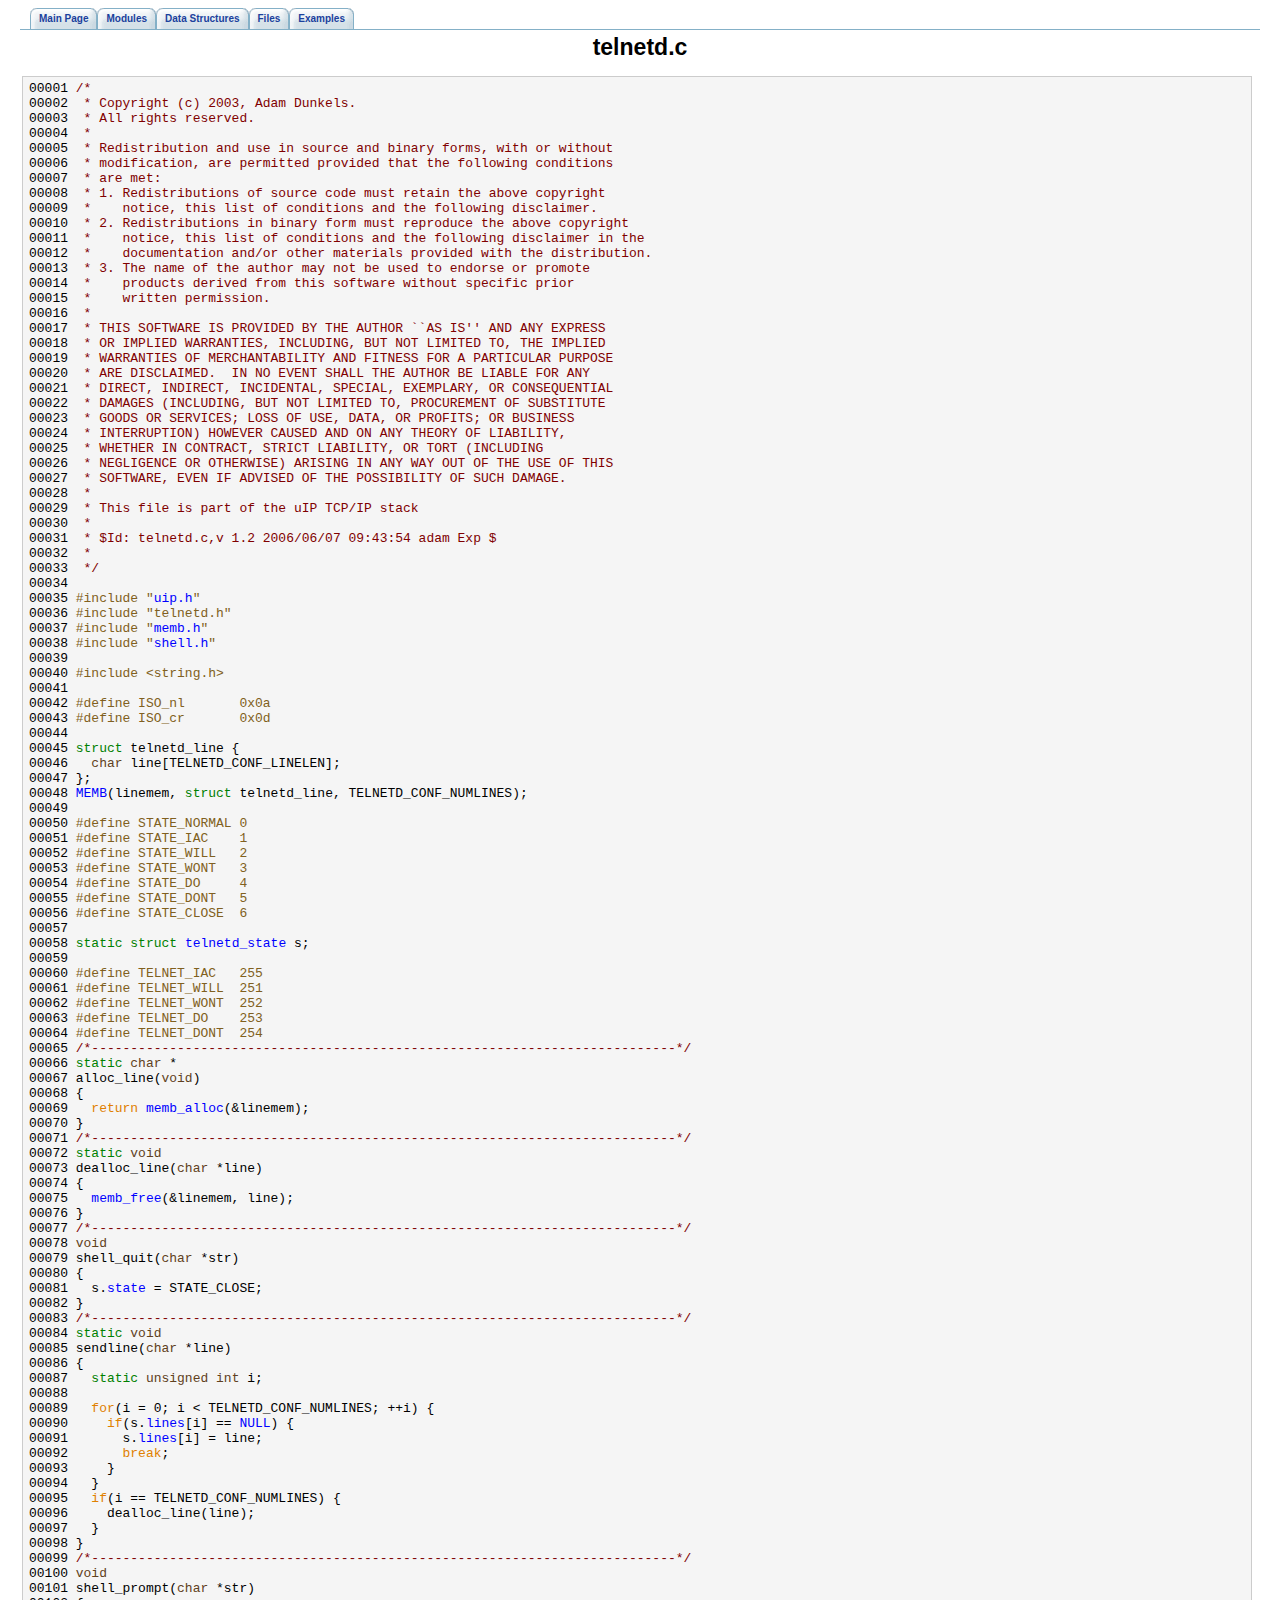
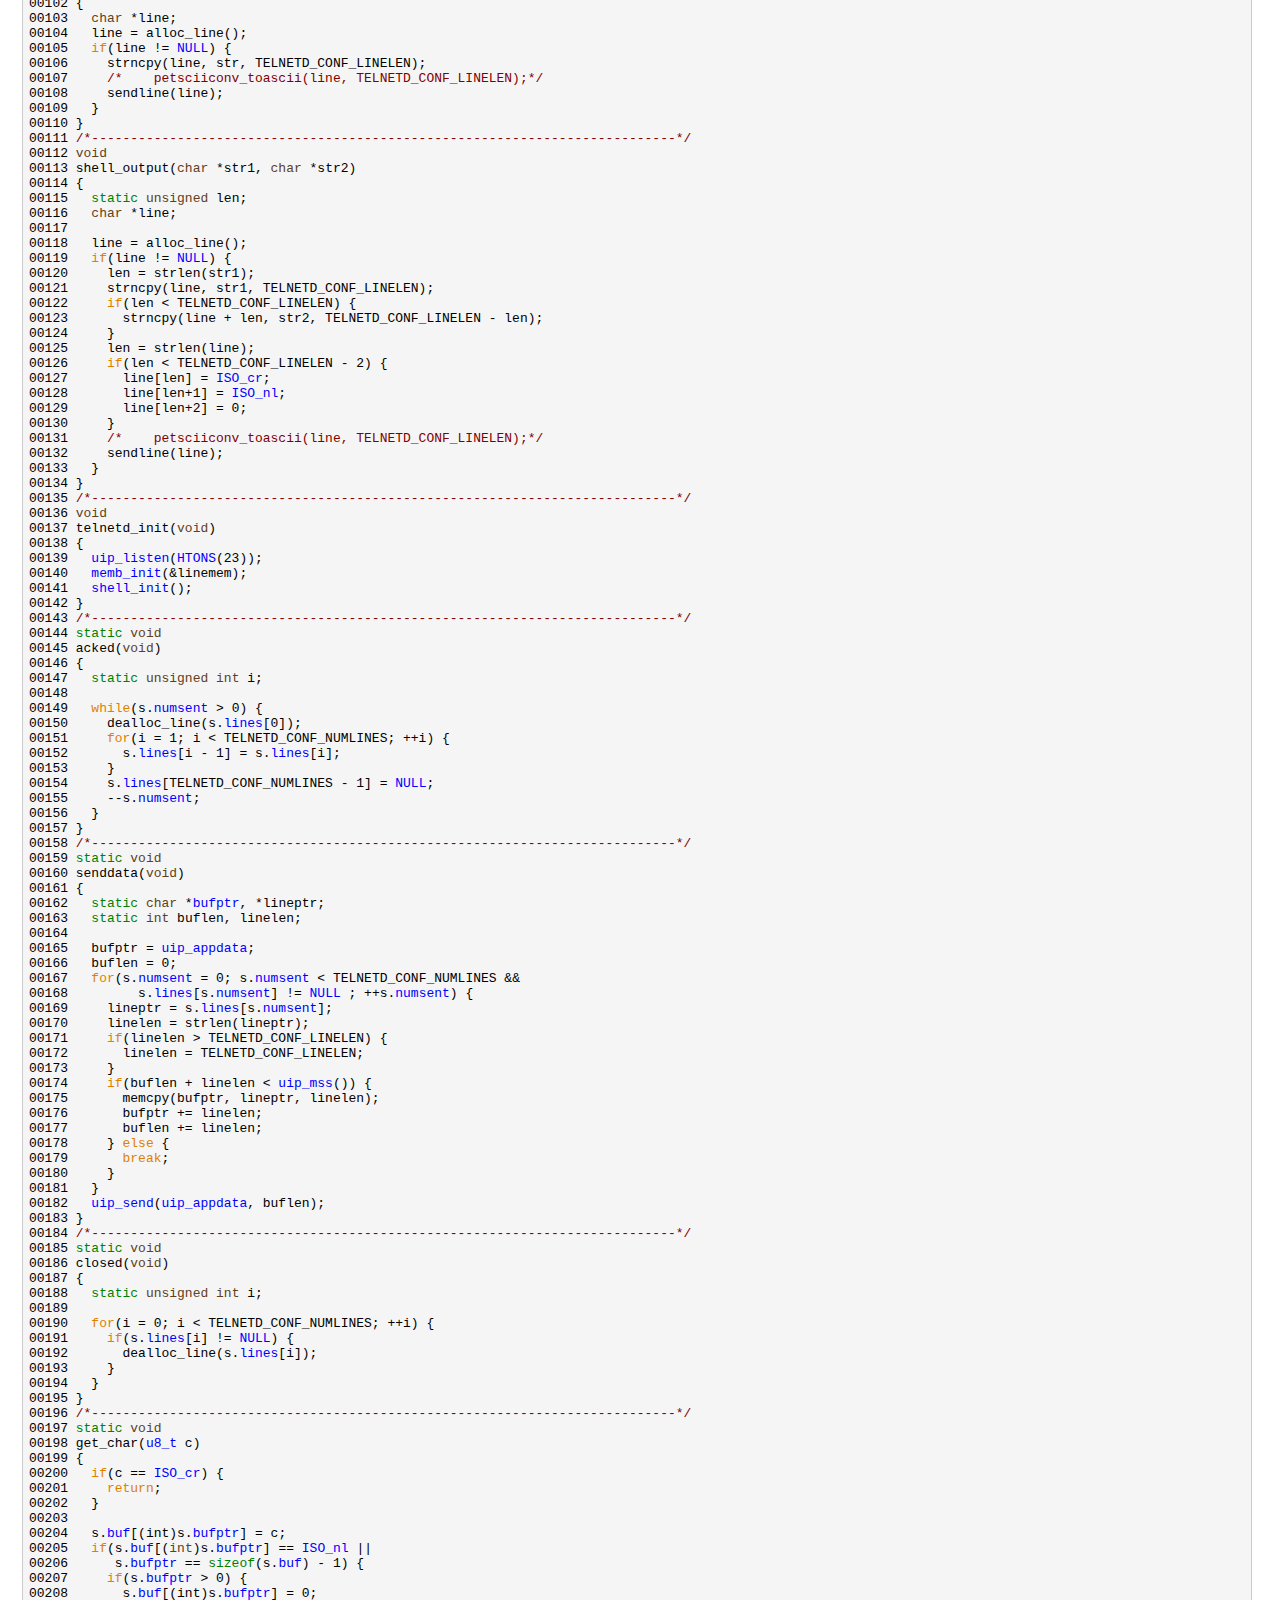
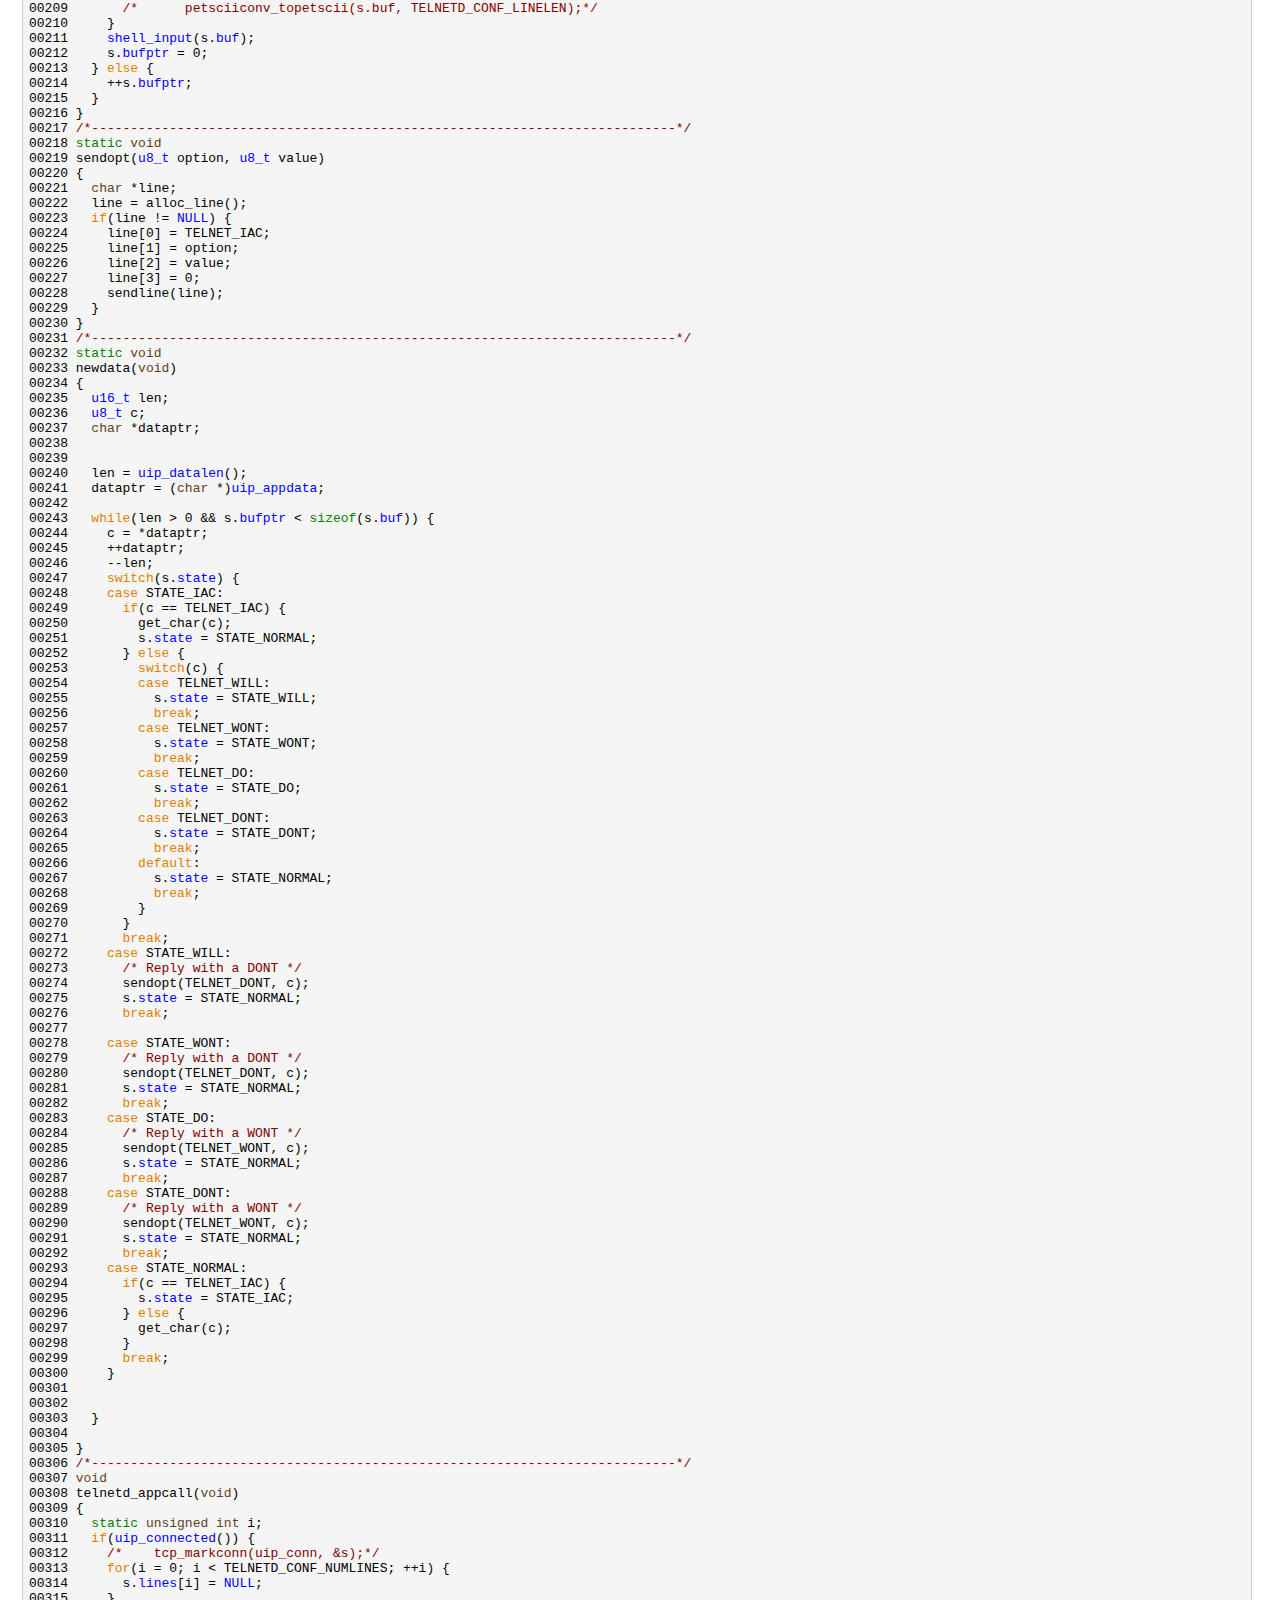
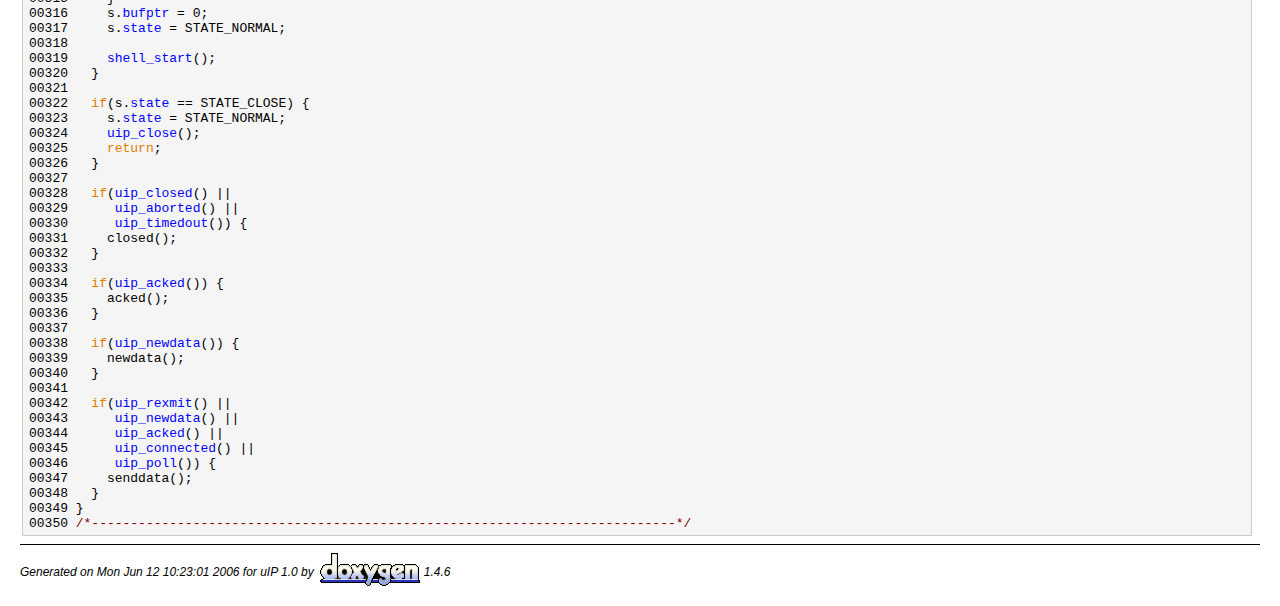
<file: uip/doc/html/a00044.html>
<!DOCTYPE HTML PUBLIC "-//W3C//DTD HTML 4.01 Transitional//EN">
<html><head><meta http-equiv="Content-Type" content="text/html;charset=iso-8859-1">
<title>uIP 1.0: telnetd.c</title>
<link href="doxygen.css" rel="stylesheet" type="text/css">
<link href="tabs.css" rel="stylesheet" type="text/css">
</head><body>
<!-- Generated by Doxygen 1.4.6 -->
<div class="tabs">
  <ul>
    <li><a href="main.html"><span>Main&nbsp;Page</span></a></li>
    <li><a href="modules.html"><span>Modules</span></a></li>
    <li><a href="classes.html"><span>Data&nbsp;Structures</span></a></li>
    <li><a href="files.html"><span>Files</span></a></li>
    <li><a href="examples.html"><span>Examples</span></a></li>
  </ul></div>
<h1>telnetd.c</h1><div class="fragment"><pre class="fragment"><a name="l00001"></a>00001 <span class="comment">/*</span>
<a name="l00002"></a>00002 <span class="comment"> * Copyright (c) 2003, Adam Dunkels.</span>
<a name="l00003"></a>00003 <span class="comment"> * All rights reserved.</span>
<a name="l00004"></a>00004 <span class="comment"> *</span>
<a name="l00005"></a>00005 <span class="comment"> * Redistribution and use in source and binary forms, with or without</span>
<a name="l00006"></a>00006 <span class="comment"> * modification, are permitted provided that the following conditions</span>
<a name="l00007"></a>00007 <span class="comment"> * are met:</span>
<a name="l00008"></a>00008 <span class="comment"> * 1. Redistributions of source code must retain the above copyright</span>
<a name="l00009"></a>00009 <span class="comment"> *    notice, this list of conditions and the following disclaimer.</span>
<a name="l00010"></a>00010 <span class="comment"> * 2. Redistributions in binary form must reproduce the above copyright</span>
<a name="l00011"></a>00011 <span class="comment"> *    notice, this list of conditions and the following disclaimer in the</span>
<a name="l00012"></a>00012 <span class="comment"> *    documentation and/or other materials provided with the distribution.</span>
<a name="l00013"></a>00013 <span class="comment"> * 3. The name of the author may not be used to endorse or promote</span>
<a name="l00014"></a>00014 <span class="comment"> *    products derived from this software without specific prior</span>
<a name="l00015"></a>00015 <span class="comment"> *    written permission.</span>
<a name="l00016"></a>00016 <span class="comment"> *</span>
<a name="l00017"></a>00017 <span class="comment"> * THIS SOFTWARE IS PROVIDED BY THE AUTHOR ``AS IS'' AND ANY EXPRESS</span>
<a name="l00018"></a>00018 <span class="comment"> * OR IMPLIED WARRANTIES, INCLUDING, BUT NOT LIMITED TO, THE IMPLIED</span>
<a name="l00019"></a>00019 <span class="comment"> * WARRANTIES OF MERCHANTABILITY AND FITNESS FOR A PARTICULAR PURPOSE</span>
<a name="l00020"></a>00020 <span class="comment"> * ARE DISCLAIMED.  IN NO EVENT SHALL THE AUTHOR BE LIABLE FOR ANY</span>
<a name="l00021"></a>00021 <span class="comment"> * DIRECT, INDIRECT, INCIDENTAL, SPECIAL, EXEMPLARY, OR CONSEQUENTIAL</span>
<a name="l00022"></a>00022 <span class="comment"> * DAMAGES (INCLUDING, BUT NOT LIMITED TO, PROCUREMENT OF SUBSTITUTE</span>
<a name="l00023"></a>00023 <span class="comment"> * GOODS OR SERVICES; LOSS OF USE, DATA, OR PROFITS; OR BUSINESS</span>
<a name="l00024"></a>00024 <span class="comment"> * INTERRUPTION) HOWEVER CAUSED AND ON ANY THEORY OF LIABILITY,</span>
<a name="l00025"></a>00025 <span class="comment"> * WHETHER IN CONTRACT, STRICT LIABILITY, OR TORT (INCLUDING</span>
<a name="l00026"></a>00026 <span class="comment"> * NEGLIGENCE OR OTHERWISE) ARISING IN ANY WAY OUT OF THE USE OF THIS</span>
<a name="l00027"></a>00027 <span class="comment"> * SOFTWARE, EVEN IF ADVISED OF THE POSSIBILITY OF SUCH DAMAGE.</span>
<a name="l00028"></a>00028 <span class="comment"> *</span>
<a name="l00029"></a>00029 <span class="comment"> * This file is part of the uIP TCP/IP stack</span>
<a name="l00030"></a>00030 <span class="comment"> *</span>
<a name="l00031"></a>00031 <span class="comment"> * $Id: telnetd.c,v 1.2 2006/06/07 09:43:54 adam Exp $</span>
<a name="l00032"></a>00032 <span class="comment"> *</span>
<a name="l00033"></a>00033 <span class="comment"> */</span>
<a name="l00034"></a>00034 
<a name="l00035"></a>00035 <span class="preprocessor">#include "<a class="code" href="a00136.html">uip.h</a>"</span>
<a name="l00036"></a>00036 <span class="preprocessor">#include "telnetd.h"</span>
<a name="l00037"></a>00037 <span class="preprocessor">#include "<a class="code" href="a00121.html">memb.h</a>"</span>
<a name="l00038"></a>00038 <span class="preprocessor">#include "<a class="code" href="a00107.html">shell.h</a>"</span>
<a name="l00039"></a>00039 
<a name="l00040"></a>00040 <span class="preprocessor">#include &lt;string.h&gt;</span>
<a name="l00041"></a>00041 
<a name="l00042"></a>00042 <span class="preprocessor">#define ISO_nl       0x0a</span>
<a name="l00043"></a>00043 <span class="preprocessor"></span><span class="preprocessor">#define ISO_cr       0x0d</span>
<a name="l00044"></a>00044 <span class="preprocessor"></span>
<a name="l00045"></a>00045 <span class="keyword">struct </span>telnetd_line {
<a name="l00046"></a>00046   <span class="keywordtype">char</span> line[TELNETD_CONF_LINELEN];
<a name="l00047"></a>00047 };
<a name="l00048"></a>00048 <a name="a206"></a><a class="code" href="a00159.html#gf31774d02a69fd3f1c2b282454438cba">MEMB</a>(linemem, <span class="keyword">struct</span> telnetd_line, TELNETD_CONF_NUMLINES);
<a name="l00049"></a>00049 
<a name="l00050"></a>00050 <span class="preprocessor">#define STATE_NORMAL 0</span>
<a name="l00051"></a>00051 <span class="preprocessor"></span><span class="preprocessor">#define STATE_IAC    1</span>
<a name="l00052"></a>00052 <span class="preprocessor"></span><span class="preprocessor">#define STATE_WILL   2</span>
<a name="l00053"></a>00053 <span class="preprocessor"></span><span class="preprocessor">#define STATE_WONT   3</span>
<a name="l00054"></a>00054 <span class="preprocessor"></span><span class="preprocessor">#define STATE_DO     4</span>
<a name="l00055"></a>00055 <span class="preprocessor"></span><span class="preprocessor">#define STATE_DONT   5</span>
<a name="l00056"></a>00056 <span class="preprocessor"></span><span class="preprocessor">#define STATE_CLOSE  6</span>
<a name="l00057"></a>00057 <span class="preprocessor"></span>
<a name="l00058"></a>00058 <span class="keyword">static</span> <span class="keyword">struct </span><a name="_a207"></a><a class="code" href="a00086.html">telnetd_state</a> s;
<a name="l00059"></a>00059 
<a name="l00060"></a>00060 <span class="preprocessor">#define TELNET_IAC   255</span>
<a name="l00061"></a>00061 <span class="preprocessor"></span><span class="preprocessor">#define TELNET_WILL  251</span>
<a name="l00062"></a>00062 <span class="preprocessor"></span><span class="preprocessor">#define TELNET_WONT  252</span>
<a name="l00063"></a>00063 <span class="preprocessor"></span><span class="preprocessor">#define TELNET_DO    253</span>
<a name="l00064"></a>00064 <span class="preprocessor"></span><span class="preprocessor">#define TELNET_DONT  254</span>
<a name="l00065"></a>00065 <span class="preprocessor"></span><span class="comment">/*---------------------------------------------------------------------------*/</span>
<a name="l00066"></a>00066 <span class="keyword">static</span> <span class="keywordtype">char</span> *
<a name="l00067"></a>00067 alloc_line(<span class="keywordtype">void</span>)
<a name="l00068"></a>00068 {
<a name="l00069"></a>00069   <span class="keywordflow">return</span> <a name="a208"></a><a class="code" href="a00159.html#gfe5e93119035e14cc485760a176249ba">memb_alloc</a>(&amp;linemem);
<a name="l00070"></a>00070 }
<a name="l00071"></a>00071 <span class="comment">/*---------------------------------------------------------------------------*/</span>
<a name="l00072"></a>00072 <span class="keyword">static</span> <span class="keywordtype">void</span>
<a name="l00073"></a>00073 dealloc_line(<span class="keywordtype">char</span> *line)
<a name="l00074"></a>00074 {
<a name="l00075"></a>00075   <a name="a209"></a><a class="code" href="a00159.html#gceb952d27de8125d5146ac0bee325b8f">memb_free</a>(&amp;linemem, line);
<a name="l00076"></a>00076 }
<a name="l00077"></a>00077 <span class="comment">/*---------------------------------------------------------------------------*/</span>
<a name="l00078"></a>00078 <span class="keywordtype">void</span>
<a name="l00079"></a>00079 <a name="a210"></a>shell_quit(<span class="keywordtype">char</span> *str)
<a name="l00080"></a>00080 {
<a name="l00081"></a>00081   s.<a name="a211"></a><a class="code" href="a00086.html#41bf109b6a45328d5744c0a76563fb6c">state</a> = STATE_CLOSE;
<a name="l00082"></a>00082 }
<a name="l00083"></a>00083 <span class="comment">/*---------------------------------------------------------------------------*/</span>
<a name="l00084"></a>00084 <span class="keyword">static</span> <span class="keywordtype">void</span>
<a name="l00085"></a>00085 sendline(<span class="keywordtype">char</span> *line)
<a name="l00086"></a>00086 {
<a name="l00087"></a>00087   <span class="keyword">static</span> <span class="keywordtype">unsigned</span> <span class="keywordtype">int</span> i;
<a name="l00088"></a>00088   
<a name="l00089"></a>00089   <span class="keywordflow">for</span>(i = 0; i &lt; TELNETD_CONF_NUMLINES; ++i) {
<a name="l00090"></a>00090     <span class="keywordflow">if</span>(s.<a name="a212"></a><a class="code" href="a00086.html#cca775e46d4405b7775b328f7694f7e7">lines</a>[i] == <a name="a213"></a><a class="code" href="a00160.html#g070d2ce7b6bb7e5c05602aa8c308d0c4">NULL</a>) {
<a name="l00091"></a>00091       s.<a class="code" href="a00086.html#cca775e46d4405b7775b328f7694f7e7">lines</a>[i] = line;
<a name="l00092"></a>00092       <span class="keywordflow">break</span>;
<a name="l00093"></a>00093     }
<a name="l00094"></a>00094   }
<a name="l00095"></a>00095   <span class="keywordflow">if</span>(i == TELNETD_CONF_NUMLINES) {
<a name="l00096"></a>00096     dealloc_line(line);
<a name="l00097"></a>00097   }
<a name="l00098"></a>00098 }
<a name="l00099"></a>00099 <span class="comment">/*---------------------------------------------------------------------------*/</span>
<a name="l00100"></a>00100 <span class="keywordtype">void</span>
<a name="l00101"></a>00101 <a name="a214"></a>shell_prompt(<span class="keywordtype">char</span> *str)
<a name="l00102"></a>00102 {
<a name="l00103"></a>00103   <span class="keywordtype">char</span> *line;
<a name="l00104"></a>00104   line = alloc_line();
<a name="l00105"></a>00105   <span class="keywordflow">if</span>(line != <a class="code" href="a00160.html#g070d2ce7b6bb7e5c05602aa8c308d0c4">NULL</a>) {
<a name="l00106"></a>00106     strncpy(line, str, TELNETD_CONF_LINELEN);
<a name="l00107"></a>00107     <span class="comment">/*    petsciiconv_toascii(line, TELNETD_CONF_LINELEN);*/</span>
<a name="l00108"></a>00108     sendline(line);
<a name="l00109"></a>00109   }
<a name="l00110"></a>00110 }
<a name="l00111"></a>00111 <span class="comment">/*---------------------------------------------------------------------------*/</span>
<a name="l00112"></a>00112 <span class="keywordtype">void</span>
<a name="l00113"></a>00113 <a name="a215"></a>shell_output(<span class="keywordtype">char</span> *str1, <span class="keywordtype">char</span> *str2)
<a name="l00114"></a>00114 {
<a name="l00115"></a>00115   <span class="keyword">static</span> <span class="keywordtype">unsigned</span> len;
<a name="l00116"></a>00116   <span class="keywordtype">char</span> *line;
<a name="l00117"></a>00117 
<a name="l00118"></a>00118   line = alloc_line();
<a name="l00119"></a>00119   <span class="keywordflow">if</span>(line != <a class="code" href="a00160.html#g070d2ce7b6bb7e5c05602aa8c308d0c4">NULL</a>) {
<a name="l00120"></a>00120     len = strlen(str1);
<a name="l00121"></a>00121     strncpy(line, str1, TELNETD_CONF_LINELEN);
<a name="l00122"></a>00122     <span class="keywordflow">if</span>(len &lt; TELNETD_CONF_LINELEN) {
<a name="l00123"></a>00123       strncpy(line + len, str2, TELNETD_CONF_LINELEN - len);
<a name="l00124"></a>00124     }
<a name="l00125"></a>00125     len = strlen(line);
<a name="l00126"></a>00126     <span class="keywordflow">if</span>(len &lt; TELNETD_CONF_LINELEN - 2) {
<a name="l00127"></a>00127       line[len] = <a name="a216"></a><a class="code" href="a00161.html#g6cda47c85ce1b58b501b44ac9cccc50e">ISO_cr</a>;
<a name="l00128"></a>00128       line[len+1] = <a name="a217"></a><a class="code" href="a00161.html#g3212e70c55244608ac16316888c354f0">ISO_nl</a>;
<a name="l00129"></a>00129       line[len+2] = 0;
<a name="l00130"></a>00130     }
<a name="l00131"></a>00131     <span class="comment">/*    petsciiconv_toascii(line, TELNETD_CONF_LINELEN);*/</span>
<a name="l00132"></a>00132     sendline(line);
<a name="l00133"></a>00133   }
<a name="l00134"></a>00134 }
<a name="l00135"></a>00135 <span class="comment">/*---------------------------------------------------------------------------*/</span>
<a name="l00136"></a>00136 <span class="keywordtype">void</span>
<a name="l00137"></a>00137 telnetd_init(<span class="keywordtype">void</span>)
<a name="l00138"></a>00138 {
<a name="l00139"></a>00139   <a name="a218"></a><a class="code" href="a00147.html#gdd1ab3704ecd4900eec61a6897d32dc8">uip_listen</a>(<a name="a219"></a><a class="code" href="a00148.html#g69a7a4951ff21b302267532c21ee78fc">HTONS</a>(23));
<a name="l00140"></a>00140   <a name="a220"></a><a class="code" href="a00159.html#gd58a6c7e62ae59bf7a016ded12ca2910">memb_init</a>(&amp;linemem);
<a name="l00141"></a>00141   <a name="a221"></a><a class="code" href="a00107.html#69b075ef7e4d7bcf5a903d3d75baac02">shell_init</a>();
<a name="l00142"></a>00142 }
<a name="l00143"></a>00143 <span class="comment">/*---------------------------------------------------------------------------*/</span>
<a name="l00144"></a>00144 <span class="keyword">static</span> <span class="keywordtype">void</span>
<a name="l00145"></a>00145 acked(<span class="keywordtype">void</span>)
<a name="l00146"></a>00146 {
<a name="l00147"></a>00147   <span class="keyword">static</span> <span class="keywordtype">unsigned</span> <span class="keywordtype">int</span> i;
<a name="l00148"></a>00148   
<a name="l00149"></a>00149   <span class="keywordflow">while</span>(s.<a name="a222"></a><a class="code" href="a00086.html#d85fc90c30d1fc37c63c4844be5fe09d">numsent</a> &gt; 0) {
<a name="l00150"></a>00150     dealloc_line(s.<a class="code" href="a00086.html#cca775e46d4405b7775b328f7694f7e7">lines</a>[0]);
<a name="l00151"></a>00151     <span class="keywordflow">for</span>(i = 1; i &lt; TELNETD_CONF_NUMLINES; ++i) {
<a name="l00152"></a>00152       s.<a class="code" href="a00086.html#cca775e46d4405b7775b328f7694f7e7">lines</a>[i - 1] = s.<a class="code" href="a00086.html#cca775e46d4405b7775b328f7694f7e7">lines</a>[i];
<a name="l00153"></a>00153     }
<a name="l00154"></a>00154     s.<a class="code" href="a00086.html#cca775e46d4405b7775b328f7694f7e7">lines</a>[TELNETD_CONF_NUMLINES - 1] = <a class="code" href="a00160.html#g070d2ce7b6bb7e5c05602aa8c308d0c4">NULL</a>;
<a name="l00155"></a>00155     --s.<a class="code" href="a00086.html#d85fc90c30d1fc37c63c4844be5fe09d">numsent</a>;
<a name="l00156"></a>00156   }
<a name="l00157"></a>00157 }
<a name="l00158"></a>00158 <span class="comment">/*---------------------------------------------------------------------------*/</span>
<a name="l00159"></a>00159 <span class="keyword">static</span> <span class="keywordtype">void</span>
<a name="l00160"></a>00160 senddata(<span class="keywordtype">void</span>)
<a name="l00161"></a>00161 {
<a name="l00162"></a>00162   <span class="keyword">static</span> <span class="keywordtype">char</span> *<a name="a223"></a><a class="code" href="a00086.html#5eced097547fd3fac4ba2a255493d921">bufptr</a>, *lineptr;
<a name="l00163"></a>00163   <span class="keyword">static</span> <span class="keywordtype">int</span> buflen, linelen;
<a name="l00164"></a>00164   
<a name="l00165"></a>00165   bufptr = <a name="a224"></a><a class="code" href="a00150.html#g561b8eda32e059d4e7397f776268cc63">uip_appdata</a>;
<a name="l00166"></a>00166   buflen = 0;
<a name="l00167"></a>00167   <span class="keywordflow">for</span>(s.<a class="code" href="a00086.html#d85fc90c30d1fc37c63c4844be5fe09d">numsent</a> = 0; s.<a class="code" href="a00086.html#d85fc90c30d1fc37c63c4844be5fe09d">numsent</a> &lt; TELNETD_CONF_NUMLINES &amp;&amp;
<a name="l00168"></a>00168         s.<a class="code" href="a00086.html#cca775e46d4405b7775b328f7694f7e7">lines</a>[s.<a class="code" href="a00086.html#d85fc90c30d1fc37c63c4844be5fe09d">numsent</a>] != <a class="code" href="a00160.html#g070d2ce7b6bb7e5c05602aa8c308d0c4">NULL</a> ; ++s.<a class="code" href="a00086.html#d85fc90c30d1fc37c63c4844be5fe09d">numsent</a>) {
<a name="l00169"></a>00169     lineptr = s.<a class="code" href="a00086.html#cca775e46d4405b7775b328f7694f7e7">lines</a>[s.<a class="code" href="a00086.html#d85fc90c30d1fc37c63c4844be5fe09d">numsent</a>];
<a name="l00170"></a>00170     linelen = strlen(lineptr);
<a name="l00171"></a>00171     <span class="keywordflow">if</span>(linelen &gt; TELNETD_CONF_LINELEN) {
<a name="l00172"></a>00172       linelen = TELNETD_CONF_LINELEN;
<a name="l00173"></a>00173     }
<a name="l00174"></a>00174     <span class="keywordflow">if</span>(buflen + linelen &lt; <a name="a225"></a><a class="code" href="a00147.html#gb5fecbc62edd128012cea0f47b57ab9f">uip_mss</a>()) {
<a name="l00175"></a>00175       memcpy(bufptr, lineptr, linelen);
<a name="l00176"></a>00176       bufptr += linelen;
<a name="l00177"></a>00177       buflen += linelen;
<a name="l00178"></a>00178     } <span class="keywordflow">else</span> {
<a name="l00179"></a>00179       <span class="keywordflow">break</span>;
<a name="l00180"></a>00180     }
<a name="l00181"></a>00181   }
<a name="l00182"></a>00182   <a name="a226"></a><a class="code" href="a00147.html#g04b053a623aac7cd4195157d470661b3">uip_send</a>(<a class="code" href="a00150.html#g561b8eda32e059d4e7397f776268cc63">uip_appdata</a>, buflen);
<a name="l00183"></a>00183 }
<a name="l00184"></a>00184 <span class="comment">/*---------------------------------------------------------------------------*/</span>
<a name="l00185"></a>00185 <span class="keyword">static</span> <span class="keywordtype">void</span>
<a name="l00186"></a>00186 closed(<span class="keywordtype">void</span>)
<a name="l00187"></a>00187 {
<a name="l00188"></a>00188   <span class="keyword">static</span> <span class="keywordtype">unsigned</span> <span class="keywordtype">int</span> i;
<a name="l00189"></a>00189   
<a name="l00190"></a>00190   <span class="keywordflow">for</span>(i = 0; i &lt; TELNETD_CONF_NUMLINES; ++i) {
<a name="l00191"></a>00191     <span class="keywordflow">if</span>(s.<a class="code" href="a00086.html#cca775e46d4405b7775b328f7694f7e7">lines</a>[i] != <a class="code" href="a00160.html#g070d2ce7b6bb7e5c05602aa8c308d0c4">NULL</a>) {
<a name="l00192"></a>00192       dealloc_line(s.<a class="code" href="a00086.html#cca775e46d4405b7775b328f7694f7e7">lines</a>[i]);
<a name="l00193"></a>00193     }
<a name="l00194"></a>00194   }
<a name="l00195"></a>00195 }
<a name="l00196"></a>00196 <span class="comment">/*---------------------------------------------------------------------------*/</span>
<a name="l00197"></a>00197 <span class="keyword">static</span> <span class="keywordtype">void</span>
<a name="l00198"></a>00198 get_char(<a name="a227"></a><a class="code" href="a00153.html#g4caecabca98b43919dd11be1c0d4cd8e">u8_t</a> c)
<a name="l00199"></a>00199 {
<a name="l00200"></a>00200   <span class="keywordflow">if</span>(c == <a class="code" href="a00161.html#g6cda47c85ce1b58b501b44ac9cccc50e">ISO_cr</a>) {
<a name="l00201"></a>00201     <span class="keywordflow">return</span>;
<a name="l00202"></a>00202   }
<a name="l00203"></a>00203   
<a name="l00204"></a>00204   s.<a name="a228"></a><a class="code" href="a00086.html#54a466311575a727830a92a6c3621cb2">buf</a>[(int)s.<a class="code" href="a00086.html#5eced097547fd3fac4ba2a255493d921">bufptr</a>] = c;
<a name="l00205"></a>00205   <span class="keywordflow">if</span>(s.<a class="code" href="a00086.html#54a466311575a727830a92a6c3621cb2">buf</a>[(<span class="keywordtype">int</span>)s.<a class="code" href="a00086.html#5eced097547fd3fac4ba2a255493d921">bufptr</a>] == <a class="code" href="a00161.html#g3212e70c55244608ac16316888c354f0">ISO_nl</a> ||
<a name="l00206"></a>00206      s.<a class="code" href="a00086.html#5eced097547fd3fac4ba2a255493d921">bufptr</a> == <span class="keyword">sizeof</span>(s.<a class="code" href="a00086.html#54a466311575a727830a92a6c3621cb2">buf</a>) - 1) {
<a name="l00207"></a>00207     <span class="keywordflow">if</span>(s.<a class="code" href="a00086.html#5eced097547fd3fac4ba2a255493d921">bufptr</a> &gt; 0) {
<a name="l00208"></a>00208       s.<a class="code" href="a00086.html#54a466311575a727830a92a6c3621cb2">buf</a>[(int)s.<a class="code" href="a00086.html#5eced097547fd3fac4ba2a255493d921">bufptr</a>] = 0;
<a name="l00209"></a>00209       <span class="comment">/*      petsciiconv_topetscii(s.buf, TELNETD_CONF_LINELEN);*/</span>
<a name="l00210"></a>00210     }
<a name="l00211"></a>00211     <a name="a229"></a><a class="code" href="a00107.html#86beee1f69d05b16022dfb430470e9ce">shell_input</a>(s.<a class="code" href="a00086.html#54a466311575a727830a92a6c3621cb2">buf</a>);
<a name="l00212"></a>00212     s.<a class="code" href="a00086.html#5eced097547fd3fac4ba2a255493d921">bufptr</a> = 0;
<a name="l00213"></a>00213   } <span class="keywordflow">else</span> {
<a name="l00214"></a>00214     ++s.<a class="code" href="a00086.html#5eced097547fd3fac4ba2a255493d921">bufptr</a>;
<a name="l00215"></a>00215   }
<a name="l00216"></a>00216 }
<a name="l00217"></a>00217 <span class="comment">/*---------------------------------------------------------------------------*/</span>
<a name="l00218"></a>00218 <span class="keyword">static</span> <span class="keywordtype">void</span>
<a name="l00219"></a>00219 sendopt(<a class="code" href="a00153.html#g4caecabca98b43919dd11be1c0d4cd8e">u8_t</a> option, <a class="code" href="a00153.html#g4caecabca98b43919dd11be1c0d4cd8e">u8_t</a> value)
<a name="l00220"></a>00220 {
<a name="l00221"></a>00221   <span class="keywordtype">char</span> *line;
<a name="l00222"></a>00222   line = alloc_line();
<a name="l00223"></a>00223   <span class="keywordflow">if</span>(line != <a class="code" href="a00160.html#g070d2ce7b6bb7e5c05602aa8c308d0c4">NULL</a>) {
<a name="l00224"></a>00224     line[0] = TELNET_IAC;
<a name="l00225"></a>00225     line[1] = option;
<a name="l00226"></a>00226     line[2] = value;
<a name="l00227"></a>00227     line[3] = 0;
<a name="l00228"></a>00228     sendline(line);
<a name="l00229"></a>00229   }
<a name="l00230"></a>00230 }
<a name="l00231"></a>00231 <span class="comment">/*---------------------------------------------------------------------------*/</span>
<a name="l00232"></a>00232 <span class="keyword">static</span> <span class="keywordtype">void</span>
<a name="l00233"></a>00233 newdata(<span class="keywordtype">void</span>)
<a name="l00234"></a>00234 {
<a name="l00235"></a>00235   <a name="a230"></a><a class="code" href="a00153.html#g77570ac4fcab86864fa1916e55676da2">u16_t</a> len;
<a name="l00236"></a>00236   <a class="code" href="a00153.html#g4caecabca98b43919dd11be1c0d4cd8e">u8_t</a> c;
<a name="l00237"></a>00237   <span class="keywordtype">char</span> *dataptr;
<a name="l00238"></a>00238     
<a name="l00239"></a>00239   
<a name="l00240"></a>00240   len = <a name="a231"></a><a class="code" href="a00147.html#g1a1bc437c09ddef238abab41d77c3177">uip_datalen</a>();
<a name="l00241"></a>00241   dataptr = (<span class="keywordtype">char</span> *)<a class="code" href="a00150.html#g561b8eda32e059d4e7397f776268cc63">uip_appdata</a>;
<a name="l00242"></a>00242   
<a name="l00243"></a>00243   <span class="keywordflow">while</span>(len &gt; 0 &amp;&amp; s.<a class="code" href="a00086.html#5eced097547fd3fac4ba2a255493d921">bufptr</a> &lt; <span class="keyword">sizeof</span>(s.<a class="code" href="a00086.html#54a466311575a727830a92a6c3621cb2">buf</a>)) {
<a name="l00244"></a>00244     c = *dataptr;
<a name="l00245"></a>00245     ++dataptr;
<a name="l00246"></a>00246     --len;
<a name="l00247"></a>00247     <span class="keywordflow">switch</span>(s.<a class="code" href="a00086.html#41bf109b6a45328d5744c0a76563fb6c">state</a>) {
<a name="l00248"></a>00248     <span class="keywordflow">case</span> STATE_IAC:
<a name="l00249"></a>00249       <span class="keywordflow">if</span>(c == TELNET_IAC) {
<a name="l00250"></a>00250         get_char(c);
<a name="l00251"></a>00251         s.<a class="code" href="a00086.html#41bf109b6a45328d5744c0a76563fb6c">state</a> = STATE_NORMAL;
<a name="l00252"></a>00252       } <span class="keywordflow">else</span> {
<a name="l00253"></a>00253         <span class="keywordflow">switch</span>(c) {
<a name="l00254"></a>00254         <span class="keywordflow">case</span> TELNET_WILL:
<a name="l00255"></a>00255           s.<a class="code" href="a00086.html#41bf109b6a45328d5744c0a76563fb6c">state</a> = STATE_WILL;
<a name="l00256"></a>00256           <span class="keywordflow">break</span>;
<a name="l00257"></a>00257         <span class="keywordflow">case</span> TELNET_WONT:
<a name="l00258"></a>00258           s.<a class="code" href="a00086.html#41bf109b6a45328d5744c0a76563fb6c">state</a> = STATE_WONT;
<a name="l00259"></a>00259           <span class="keywordflow">break</span>;
<a name="l00260"></a>00260         <span class="keywordflow">case</span> TELNET_DO:
<a name="l00261"></a>00261           s.<a class="code" href="a00086.html#41bf109b6a45328d5744c0a76563fb6c">state</a> = STATE_DO;
<a name="l00262"></a>00262           <span class="keywordflow">break</span>;
<a name="l00263"></a>00263         <span class="keywordflow">case</span> TELNET_DONT:
<a name="l00264"></a>00264           s.<a class="code" href="a00086.html#41bf109b6a45328d5744c0a76563fb6c">state</a> = STATE_DONT;
<a name="l00265"></a>00265           <span class="keywordflow">break</span>;
<a name="l00266"></a>00266         <span class="keywordflow">default</span>:
<a name="l00267"></a>00267           s.<a class="code" href="a00086.html#41bf109b6a45328d5744c0a76563fb6c">state</a> = STATE_NORMAL;
<a name="l00268"></a>00268           <span class="keywordflow">break</span>;
<a name="l00269"></a>00269         }
<a name="l00270"></a>00270       }
<a name="l00271"></a>00271       <span class="keywordflow">break</span>;
<a name="l00272"></a>00272     <span class="keywordflow">case</span> STATE_WILL:
<a name="l00273"></a>00273       <span class="comment">/* Reply with a DONT */</span>
<a name="l00274"></a>00274       sendopt(TELNET_DONT, c);
<a name="l00275"></a>00275       s.<a class="code" href="a00086.html#41bf109b6a45328d5744c0a76563fb6c">state</a> = STATE_NORMAL;
<a name="l00276"></a>00276       <span class="keywordflow">break</span>;
<a name="l00277"></a>00277       
<a name="l00278"></a>00278     <span class="keywordflow">case</span> STATE_WONT:
<a name="l00279"></a>00279       <span class="comment">/* Reply with a DONT */</span>
<a name="l00280"></a>00280       sendopt(TELNET_DONT, c);
<a name="l00281"></a>00281       s.<a class="code" href="a00086.html#41bf109b6a45328d5744c0a76563fb6c">state</a> = STATE_NORMAL;
<a name="l00282"></a>00282       <span class="keywordflow">break</span>;
<a name="l00283"></a>00283     <span class="keywordflow">case</span> STATE_DO:
<a name="l00284"></a>00284       <span class="comment">/* Reply with a WONT */</span>
<a name="l00285"></a>00285       sendopt(TELNET_WONT, c);
<a name="l00286"></a>00286       s.<a class="code" href="a00086.html#41bf109b6a45328d5744c0a76563fb6c">state</a> = STATE_NORMAL;
<a name="l00287"></a>00287       <span class="keywordflow">break</span>;
<a name="l00288"></a>00288     <span class="keywordflow">case</span> STATE_DONT:
<a name="l00289"></a>00289       <span class="comment">/* Reply with a WONT */</span>
<a name="l00290"></a>00290       sendopt(TELNET_WONT, c);
<a name="l00291"></a>00291       s.<a class="code" href="a00086.html#41bf109b6a45328d5744c0a76563fb6c">state</a> = STATE_NORMAL;
<a name="l00292"></a>00292       <span class="keywordflow">break</span>;
<a name="l00293"></a>00293     <span class="keywordflow">case</span> STATE_NORMAL:
<a name="l00294"></a>00294       <span class="keywordflow">if</span>(c == TELNET_IAC) {
<a name="l00295"></a>00295         s.<a class="code" href="a00086.html#41bf109b6a45328d5744c0a76563fb6c">state</a> = STATE_IAC;
<a name="l00296"></a>00296       } <span class="keywordflow">else</span> {
<a name="l00297"></a>00297         get_char(c);
<a name="l00298"></a>00298       }
<a name="l00299"></a>00299       <span class="keywordflow">break</span>;
<a name="l00300"></a>00300     }
<a name="l00301"></a>00301 
<a name="l00302"></a>00302     
<a name="l00303"></a>00303   }
<a name="l00304"></a>00304   
<a name="l00305"></a>00305 }
<a name="l00306"></a>00306 <span class="comment">/*---------------------------------------------------------------------------*/</span>
<a name="l00307"></a>00307 <span class="keywordtype">void</span>
<a name="l00308"></a>00308 telnetd_appcall(<span class="keywordtype">void</span>)
<a name="l00309"></a>00309 {
<a name="l00310"></a>00310   <span class="keyword">static</span> <span class="keywordtype">unsigned</span> <span class="keywordtype">int</span> i;
<a name="l00311"></a>00311   <span class="keywordflow">if</span>(<a name="a232"></a><a class="code" href="a00147.html#gdb971fb1525d0c5002f52125b05f3218">uip_connected</a>()) {
<a name="l00312"></a>00312     <span class="comment">/*    tcp_markconn(uip_conn, &amp;s);*/</span>
<a name="l00313"></a>00313     <span class="keywordflow">for</span>(i = 0; i &lt; TELNETD_CONF_NUMLINES; ++i) {
<a name="l00314"></a>00314       s.<a class="code" href="a00086.html#cca775e46d4405b7775b328f7694f7e7">lines</a>[i] = <a class="code" href="a00160.html#g070d2ce7b6bb7e5c05602aa8c308d0c4">NULL</a>;
<a name="l00315"></a>00315     }
<a name="l00316"></a>00316     s.<a class="code" href="a00086.html#5eced097547fd3fac4ba2a255493d921">bufptr</a> = 0;
<a name="l00317"></a>00317     s.<a class="code" href="a00086.html#41bf109b6a45328d5744c0a76563fb6c">state</a> = STATE_NORMAL;
<a name="l00318"></a>00318 
<a name="l00319"></a>00319     <a name="a233"></a><a class="code" href="a00107.html#d1f18f739da7703628c3663209463a0d">shell_start</a>();
<a name="l00320"></a>00320   }
<a name="l00321"></a>00321 
<a name="l00322"></a>00322   <span class="keywordflow">if</span>(s.<a class="code" href="a00086.html#41bf109b6a45328d5744c0a76563fb6c">state</a> == STATE_CLOSE) {
<a name="l00323"></a>00323     s.<a class="code" href="a00086.html#41bf109b6a45328d5744c0a76563fb6c">state</a> = STATE_NORMAL;
<a name="l00324"></a>00324     <a name="a234"></a><a class="code" href="a00147.html#g61db1dcb7c760e4dd5d60bf4e5576dca">uip_close</a>();
<a name="l00325"></a>00325     <span class="keywordflow">return</span>;
<a name="l00326"></a>00326   }
<a name="l00327"></a>00327   
<a name="l00328"></a>00328   <span class="keywordflow">if</span>(<a name="a235"></a><a class="code" href="a00147.html#gef6c4140c632b6a406779342cf3b6eb6">uip_closed</a>() ||
<a name="l00329"></a>00329      <a name="a236"></a><a class="code" href="a00147.html#gfbd5fc486dfdf6bf6fc9db52b1f418c4">uip_aborted</a>() ||
<a name="l00330"></a>00330      <a name="a237"></a><a class="code" href="a00147.html#g7b2ac4b18bd2ac3912fe67b3b17158c3">uip_timedout</a>()) {
<a name="l00331"></a>00331     closed();
<a name="l00332"></a>00332   }
<a name="l00333"></a>00333   
<a name="l00334"></a>00334   <span class="keywordflow">if</span>(<a name="a238"></a><a class="code" href="a00147.html#gde6634974418e3240c212b9b16864368">uip_acked</a>()) {
<a name="l00335"></a>00335     acked();
<a name="l00336"></a>00336   }
<a name="l00337"></a>00337   
<a name="l00338"></a>00338   <span class="keywordflow">if</span>(<a name="a239"></a><a class="code" href="a00147.html#g26a14b8dae3f861830af9e7cf1e03725">uip_newdata</a>()) {
<a name="l00339"></a>00339     newdata();
<a name="l00340"></a>00340   }
<a name="l00341"></a>00341   
<a name="l00342"></a>00342   <span class="keywordflow">if</span>(<a name="a240"></a><a class="code" href="a00147.html#ga8933ad15a2e2947dae4a5cff50e6007">uip_rexmit</a>() ||
<a name="l00343"></a>00343      <a class="code" href="a00147.html#g26a14b8dae3f861830af9e7cf1e03725">uip_newdata</a>() ||
<a name="l00344"></a>00344      <a class="code" href="a00147.html#gde6634974418e3240c212b9b16864368">uip_acked</a>() ||
<a name="l00345"></a>00345      <a class="code" href="a00147.html#gdb971fb1525d0c5002f52125b05f3218">uip_connected</a>() ||
<a name="l00346"></a>00346      <a name="a241"></a><a class="code" href="a00147.html#g58bb90796c1cdad3aac2ecf44d87b20e">uip_poll</a>()) {
<a name="l00347"></a>00347     senddata();
<a name="l00348"></a>00348   }
<a name="l00349"></a>00349 }
<a name="l00350"></a>00350 <span class="comment">/*---------------------------------------------------------------------------*/</span>
</pre></div> <hr size="1"><address style="align: right;"><small>Generated on Mon Jun 12 10:23:01 2006 for uIP 1.0 by&nbsp;
<a href="http://www.doxygen.org/index.html">
<img src="doxygen.png" alt="doxygen" align="middle" border="0"></a> 1.4.6 </small></address>
</body>
</html>
</file>
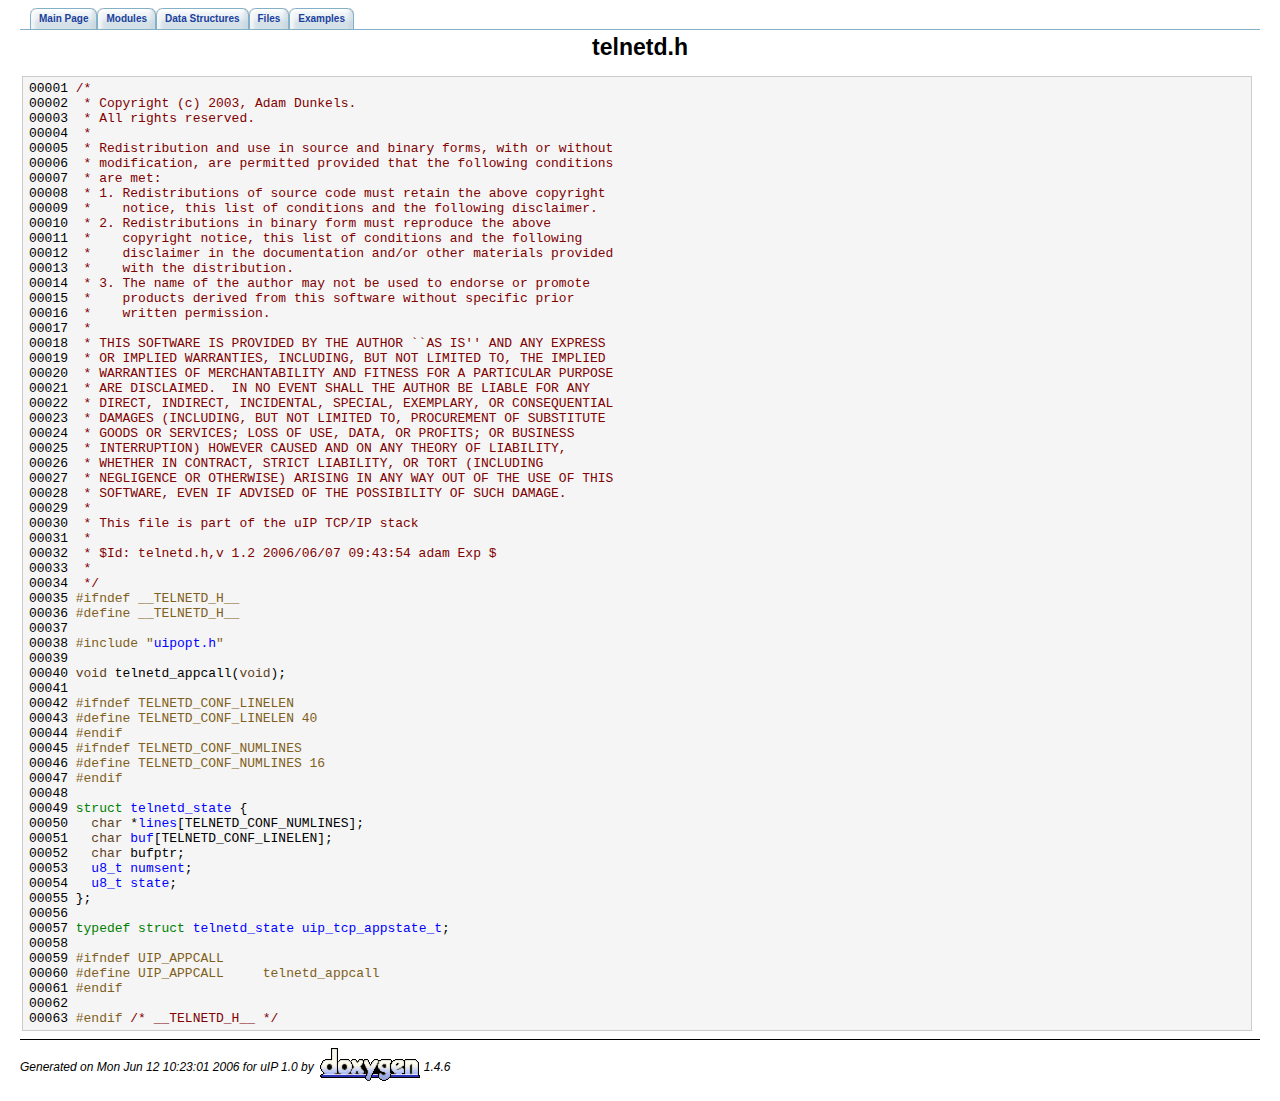
<file: uip/doc/html/a00045.html>
<!DOCTYPE HTML PUBLIC "-//W3C//DTD HTML 4.01 Transitional//EN">
<html><head><meta http-equiv="Content-Type" content="text/html;charset=iso-8859-1">
<title>uIP 1.0: telnetd.h</title>
<link href="doxygen.css" rel="stylesheet" type="text/css">
<link href="tabs.css" rel="stylesheet" type="text/css">
</head><body>
<!-- Generated by Doxygen 1.4.6 -->
<div class="tabs">
  <ul>
    <li><a href="main.html"><span>Main&nbsp;Page</span></a></li>
    <li><a href="modules.html"><span>Modules</span></a></li>
    <li><a href="classes.html"><span>Data&nbsp;Structures</span></a></li>
    <li><a href="files.html"><span>Files</span></a></li>
    <li><a href="examples.html"><span>Examples</span></a></li>
  </ul></div>
<h1>telnetd.h</h1><div class="fragment"><pre class="fragment"><a name="l00001"></a>00001 <span class="comment">/*</span>
<a name="l00002"></a>00002 <span class="comment"> * Copyright (c) 2003, Adam Dunkels.</span>
<a name="l00003"></a>00003 <span class="comment"> * All rights reserved.</span>
<a name="l00004"></a>00004 <span class="comment"> *</span>
<a name="l00005"></a>00005 <span class="comment"> * Redistribution and use in source and binary forms, with or without</span>
<a name="l00006"></a>00006 <span class="comment"> * modification, are permitted provided that the following conditions</span>
<a name="l00007"></a>00007 <span class="comment"> * are met:</span>
<a name="l00008"></a>00008 <span class="comment"> * 1. Redistributions of source code must retain the above copyright</span>
<a name="l00009"></a>00009 <span class="comment"> *    notice, this list of conditions and the following disclaimer.</span>
<a name="l00010"></a>00010 <span class="comment"> * 2. Redistributions in binary form must reproduce the above</span>
<a name="l00011"></a>00011 <span class="comment"> *    copyright notice, this list of conditions and the following</span>
<a name="l00012"></a>00012 <span class="comment"> *    disclaimer in the documentation and/or other materials provided</span>
<a name="l00013"></a>00013 <span class="comment"> *    with the distribution.</span>
<a name="l00014"></a>00014 <span class="comment"> * 3. The name of the author may not be used to endorse or promote</span>
<a name="l00015"></a>00015 <span class="comment"> *    products derived from this software without specific prior</span>
<a name="l00016"></a>00016 <span class="comment"> *    written permission.</span>
<a name="l00017"></a>00017 <span class="comment"> *</span>
<a name="l00018"></a>00018 <span class="comment"> * THIS SOFTWARE IS PROVIDED BY THE AUTHOR ``AS IS'' AND ANY EXPRESS</span>
<a name="l00019"></a>00019 <span class="comment"> * OR IMPLIED WARRANTIES, INCLUDING, BUT NOT LIMITED TO, THE IMPLIED</span>
<a name="l00020"></a>00020 <span class="comment"> * WARRANTIES OF MERCHANTABILITY AND FITNESS FOR A PARTICULAR PURPOSE</span>
<a name="l00021"></a>00021 <span class="comment"> * ARE DISCLAIMED.  IN NO EVENT SHALL THE AUTHOR BE LIABLE FOR ANY</span>
<a name="l00022"></a>00022 <span class="comment"> * DIRECT, INDIRECT, INCIDENTAL, SPECIAL, EXEMPLARY, OR CONSEQUENTIAL</span>
<a name="l00023"></a>00023 <span class="comment"> * DAMAGES (INCLUDING, BUT NOT LIMITED TO, PROCUREMENT OF SUBSTITUTE</span>
<a name="l00024"></a>00024 <span class="comment"> * GOODS OR SERVICES; LOSS OF USE, DATA, OR PROFITS; OR BUSINESS</span>
<a name="l00025"></a>00025 <span class="comment"> * INTERRUPTION) HOWEVER CAUSED AND ON ANY THEORY OF LIABILITY,</span>
<a name="l00026"></a>00026 <span class="comment"> * WHETHER IN CONTRACT, STRICT LIABILITY, OR TORT (INCLUDING</span>
<a name="l00027"></a>00027 <span class="comment"> * NEGLIGENCE OR OTHERWISE) ARISING IN ANY WAY OUT OF THE USE OF THIS</span>
<a name="l00028"></a>00028 <span class="comment"> * SOFTWARE, EVEN IF ADVISED OF THE POSSIBILITY OF SUCH DAMAGE.</span>
<a name="l00029"></a>00029 <span class="comment"> *</span>
<a name="l00030"></a>00030 <span class="comment"> * This file is part of the uIP TCP/IP stack</span>
<a name="l00031"></a>00031 <span class="comment"> *</span>
<a name="l00032"></a>00032 <span class="comment"> * $Id: telnetd.h,v 1.2 2006/06/07 09:43:54 adam Exp $</span>
<a name="l00033"></a>00033 <span class="comment"> *</span>
<a name="l00034"></a>00034 <span class="comment"> */</span>
<a name="l00035"></a>00035 <span class="preprocessor">#ifndef __TELNETD_H__</span>
<a name="l00036"></a>00036 <span class="preprocessor"></span><span class="preprocessor">#define __TELNETD_H__</span>
<a name="l00037"></a>00037 <span class="preprocessor"></span>
<a name="l00038"></a>00038 <span class="preprocessor">#include "<a class="code" href="a00140.html">uipopt.h</a>"</span>
<a name="l00039"></a>00039 
<a name="l00040"></a>00040 <span class="keywordtype">void</span> telnetd_appcall(<span class="keywordtype">void</span>);
<a name="l00041"></a>00041 
<a name="l00042"></a>00042 <span class="preprocessor">#ifndef TELNETD_CONF_LINELEN</span>
<a name="l00043"></a>00043 <span class="preprocessor"></span><span class="preprocessor">#define TELNETD_CONF_LINELEN 40</span>
<a name="l00044"></a>00044 <span class="preprocessor"></span><span class="preprocessor">#endif</span>
<a name="l00045"></a>00045 <span class="preprocessor"></span><span class="preprocessor">#ifndef TELNETD_CONF_NUMLINES</span>
<a name="l00046"></a>00046 <span class="preprocessor"></span><span class="preprocessor">#define TELNETD_CONF_NUMLINES 16</span>
<a name="l00047"></a>00047 <span class="preprocessor"></span><span class="preprocessor">#endif</span>
<a name="l00048"></a>00048 <span class="preprocessor"></span>
<a name="l00049"></a>00049 <span class="keyword">struct </span><a name="_a242"></a><a class="code" href="a00086.html">telnetd_state</a> {
<a name="l00050"></a>00050   <span class="keywordtype">char</span> *<a name="a243"></a><a class="code" href="a00086.html#cca775e46d4405b7775b328f7694f7e7">lines</a>[TELNETD_CONF_NUMLINES];
<a name="l00051"></a>00051   <span class="keywordtype">char</span> <a name="a244"></a><a class="code" href="a00086.html#54a466311575a727830a92a6c3621cb2">buf</a>[TELNETD_CONF_LINELEN];
<a name="l00052"></a>00052   <span class="keywordtype">char</span> bufptr;
<a name="l00053"></a>00053   <a name="a245"></a><a class="code" href="a00153.html#g4caecabca98b43919dd11be1c0d4cd8e">u8_t</a> <a name="a246"></a><a class="code" href="a00086.html#d85fc90c30d1fc37c63c4844be5fe09d">numsent</a>;
<a name="l00054"></a>00054   <a class="code" href="a00153.html#g4caecabca98b43919dd11be1c0d4cd8e">u8_t</a> <a name="a247"></a><a class="code" href="a00086.html#41bf109b6a45328d5744c0a76563fb6c">state</a>;
<a name="l00055"></a>00055 };
<a name="l00056"></a>00056 
<a name="l00057"></a>00057 <span class="keyword">typedef</span> <span class="keyword">struct </span><a class="code" href="a00086.html">telnetd_state</a> <a name="a248"></a><a class="code" href="a00153.html#g69646a81a922033c5281445a71f8ffed">uip_tcp_appstate_t</a>;
<a name="l00058"></a>00058 
<a name="l00059"></a>00059 <span class="preprocessor">#ifndef UIP_APPCALL</span>
<a name="l00060"></a>00060 <span class="preprocessor"></span><span class="preprocessor">#define UIP_APPCALL     telnetd_appcall</span>
<a name="l00061"></a>00061 <span class="preprocessor"></span><span class="preprocessor">#endif</span>
<a name="l00062"></a>00062 <span class="preprocessor"></span>
<a name="l00063"></a>00063 <span class="preprocessor">#endif </span><span class="comment">/* __TELNETD_H__ */</span>
</pre></div> <hr size="1"><address style="align: right;"><small>Generated on Mon Jun 12 10:23:01 2006 for uIP 1.0 by&nbsp;
<a href="http://www.doxygen.org/index.html">
<img src="doxygen.png" alt="doxygen" align="middle" border="0"></a> 1.4.6 </small></address>
</body>
</html>
</file>
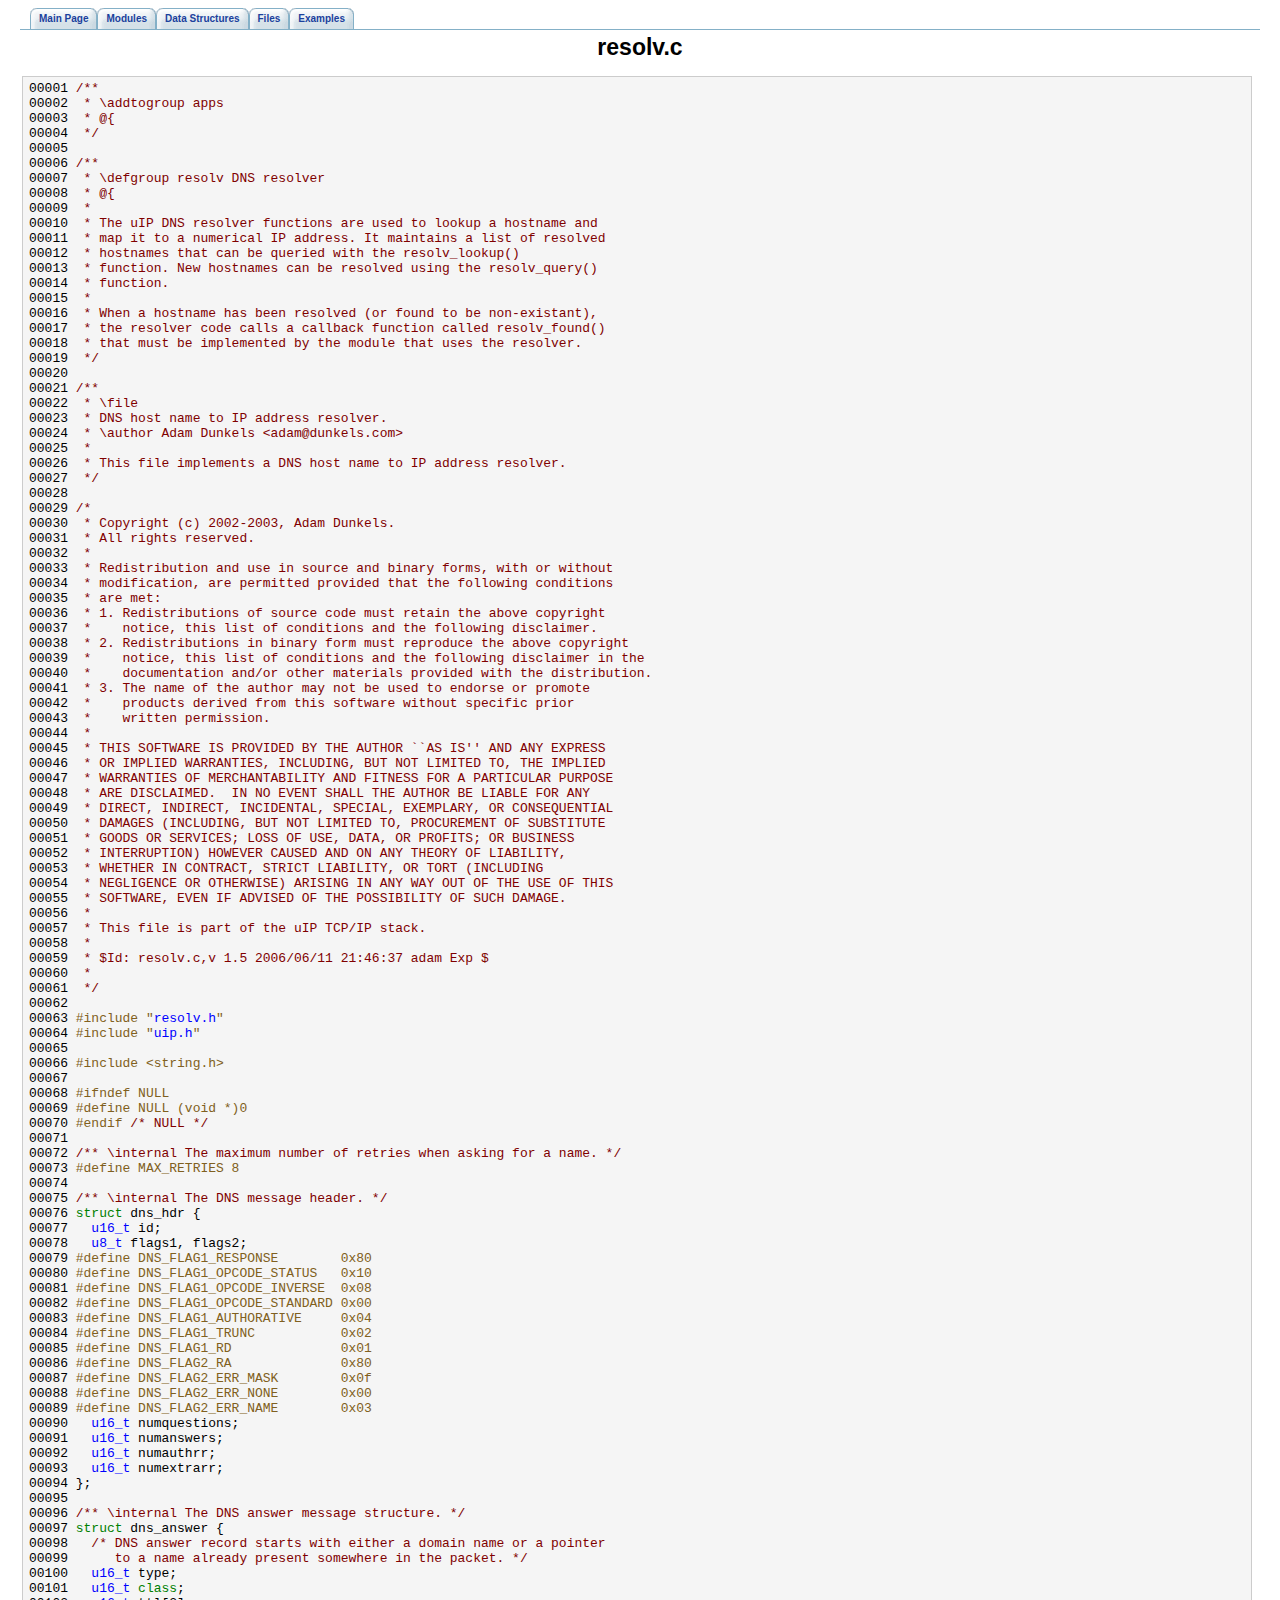
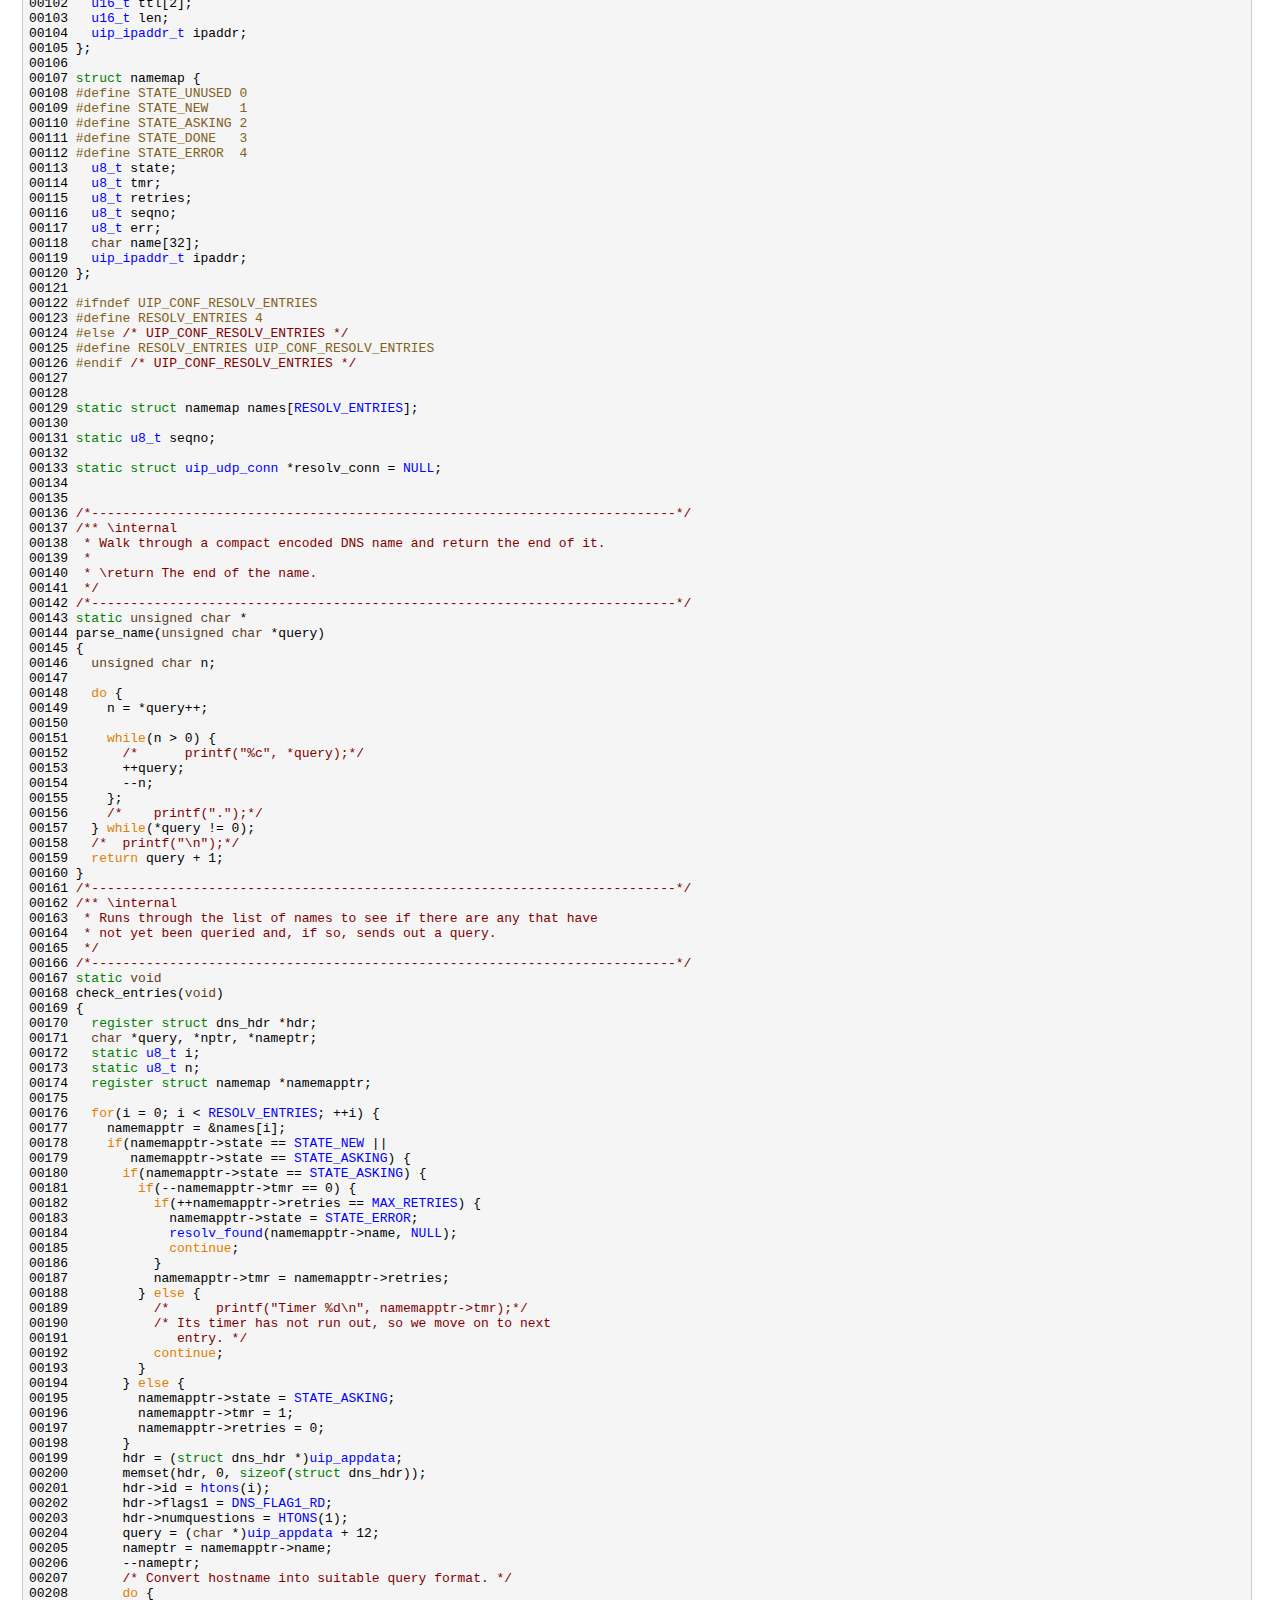
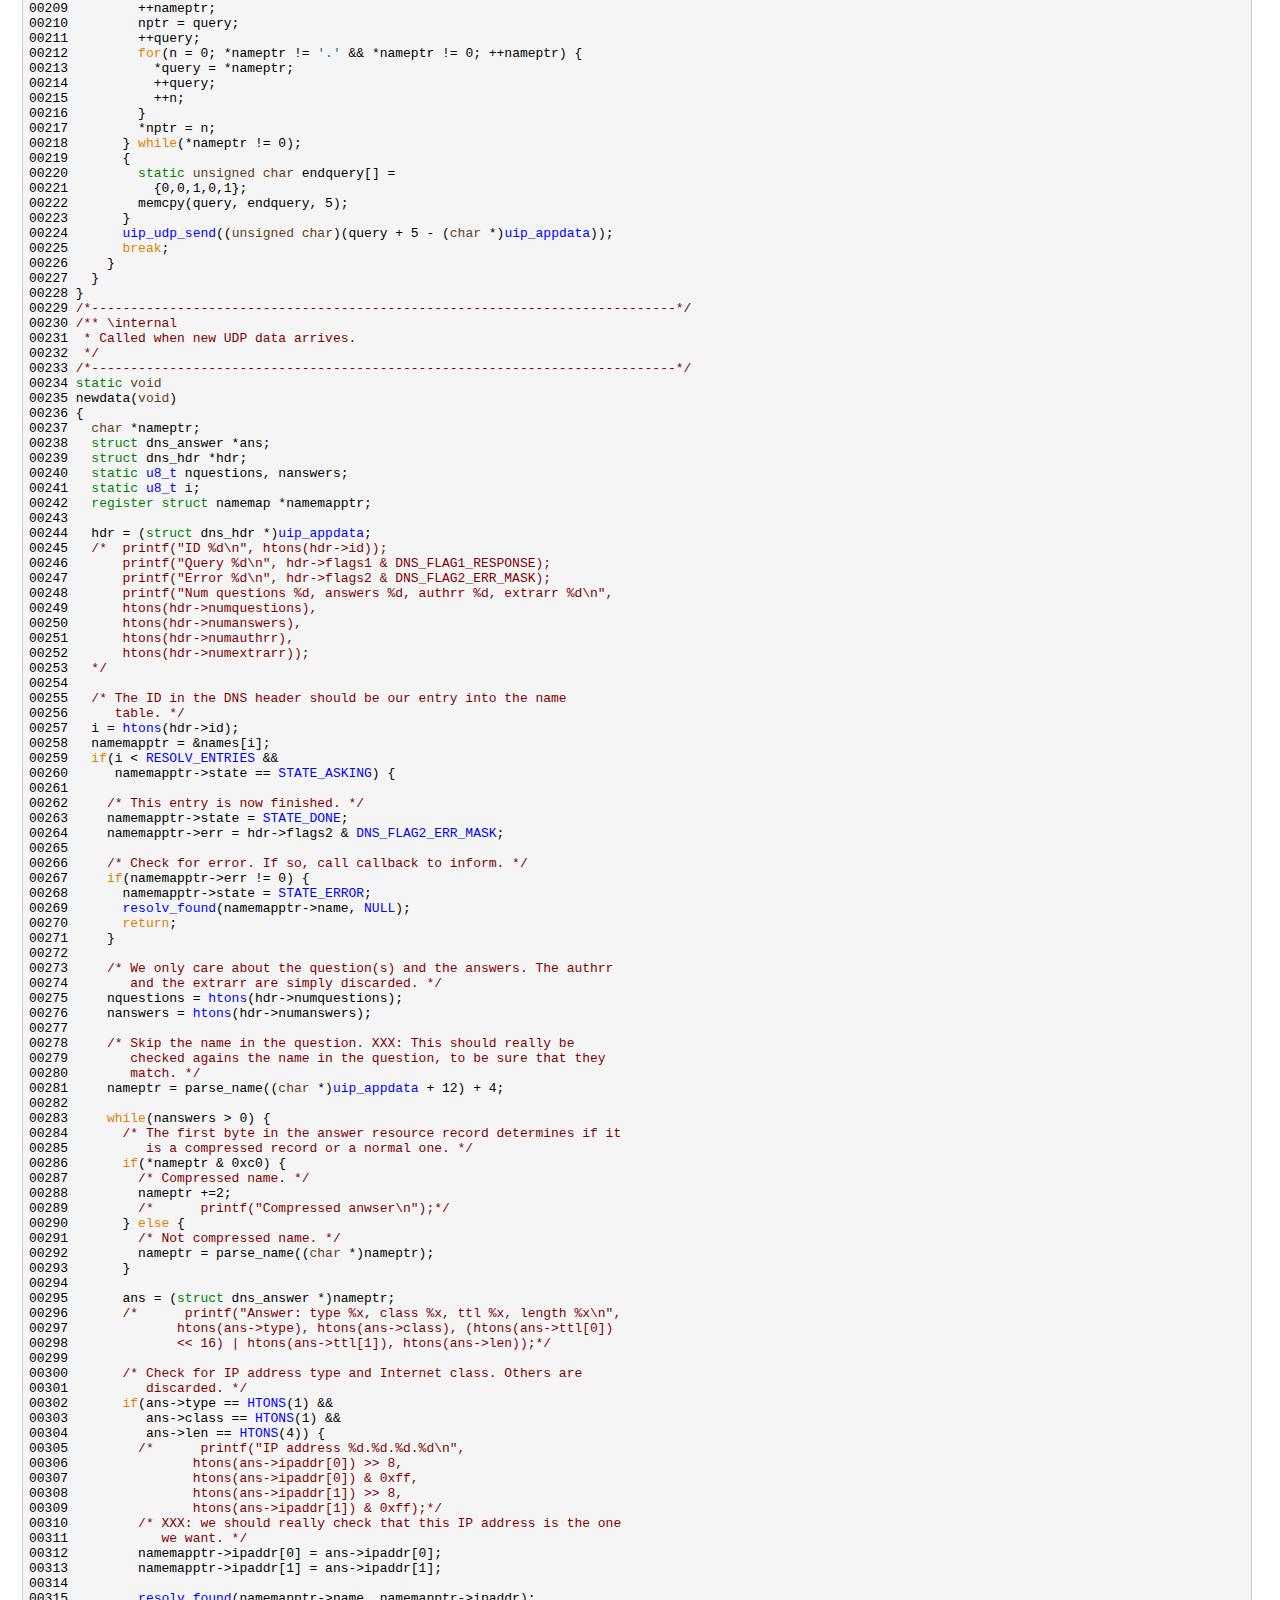
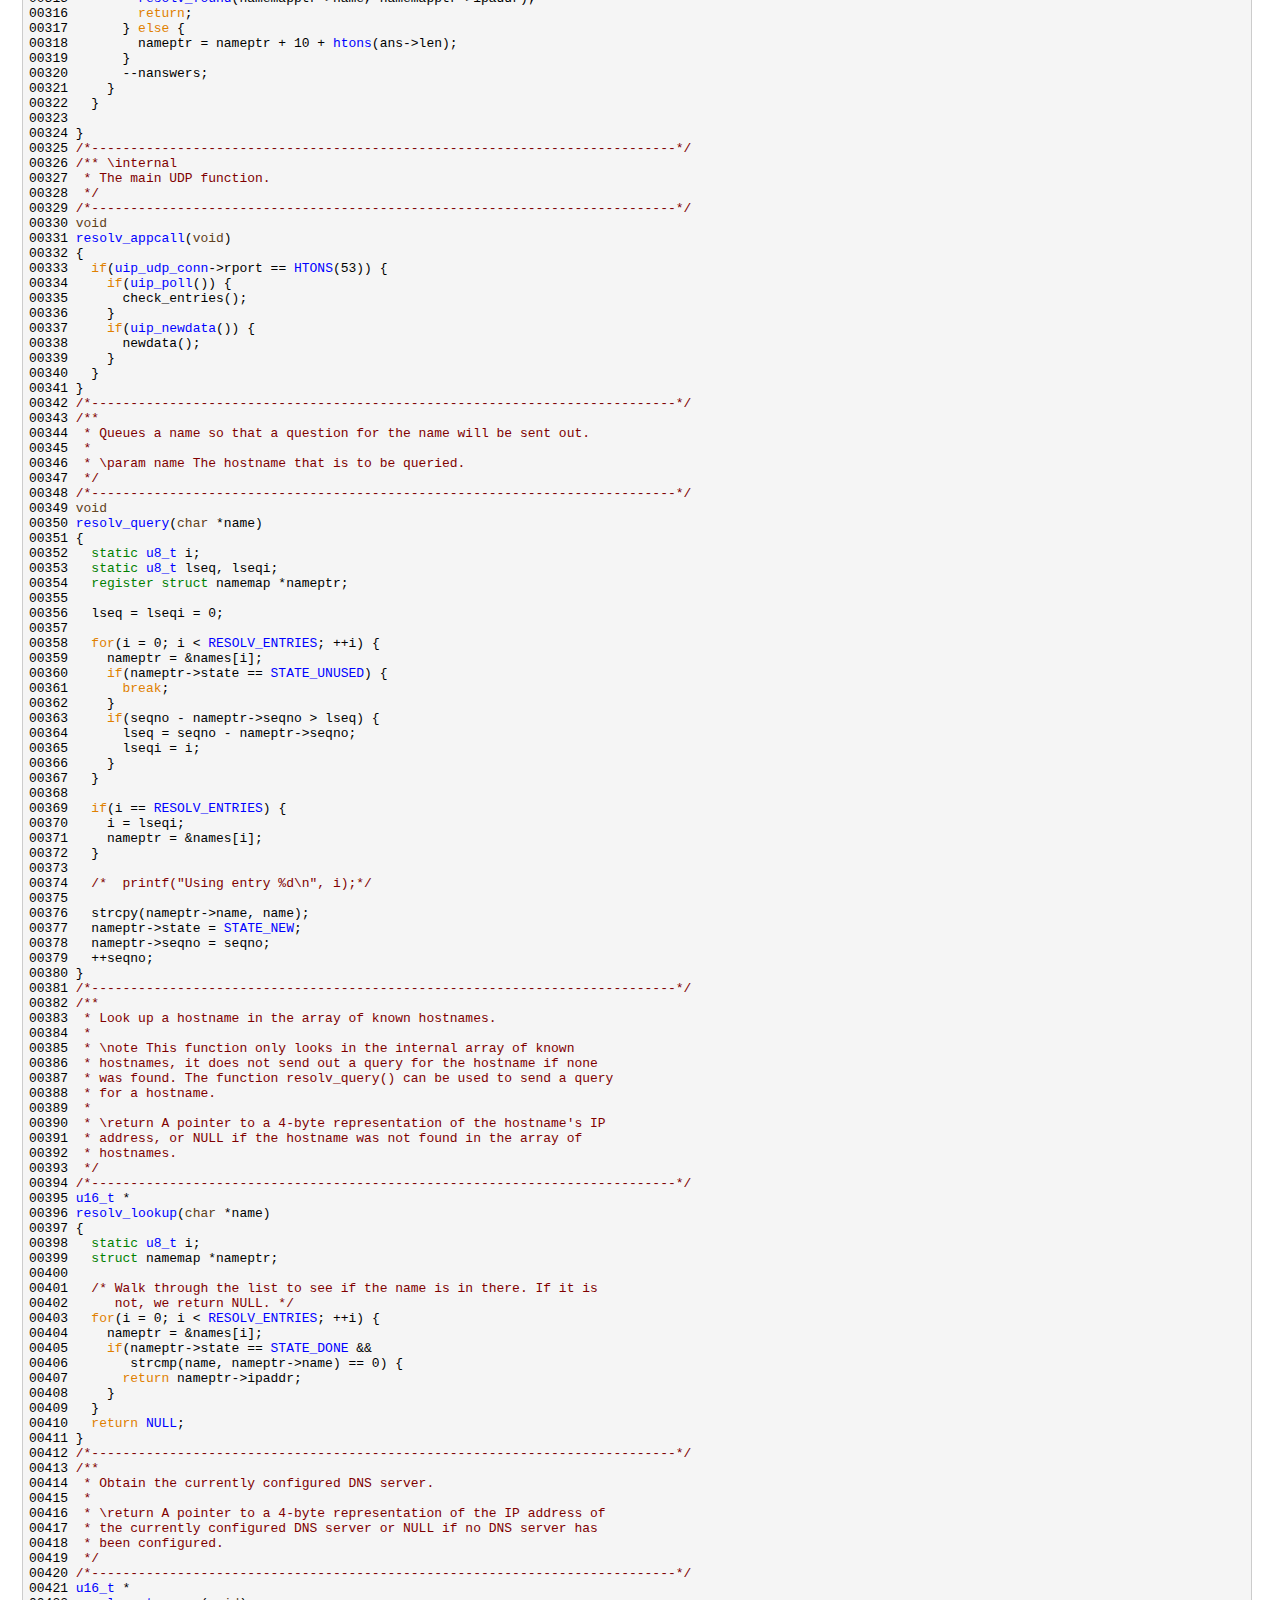
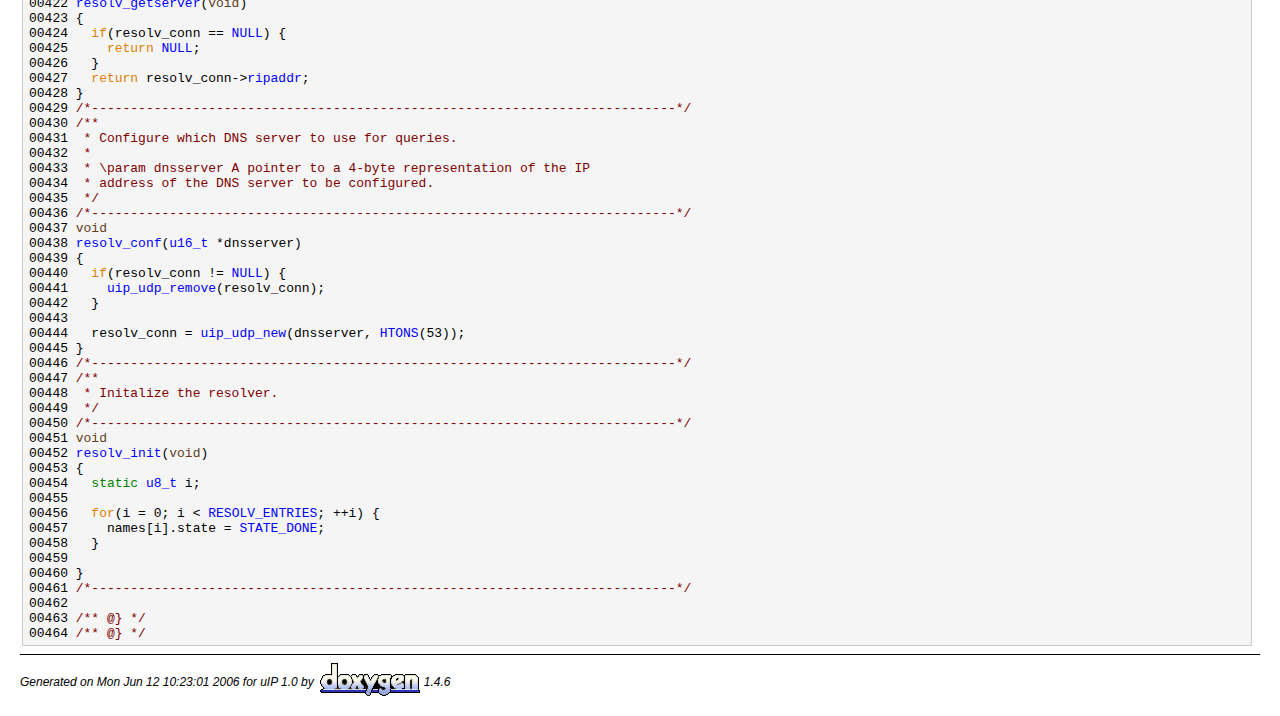
<file: uip/doc/html/a00046.html>
<!DOCTYPE HTML PUBLIC "-//W3C//DTD HTML 4.01 Transitional//EN">
<html><head><meta http-equiv="Content-Type" content="text/html;charset=iso-8859-1">
<title>uIP 1.0: resolv.c</title>
<link href="doxygen.css" rel="stylesheet" type="text/css">
<link href="tabs.css" rel="stylesheet" type="text/css">
</head><body>
<!-- Generated by Doxygen 1.4.6 -->
<div class="tabs">
  <ul>
    <li><a href="main.html"><span>Main&nbsp;Page</span></a></li>
    <li><a href="modules.html"><span>Modules</span></a></li>
    <li><a href="classes.html"><span>Data&nbsp;Structures</span></a></li>
    <li><a href="files.html"><span>Files</span></a></li>
    <li><a href="examples.html"><span>Examples</span></a></li>
  </ul></div>
<h1>resolv.c</h1><div class="fragment"><pre class="fragment"><a name="l00001"></a>00001 <span class="comment">/**</span>
<a name="l00002"></a>00002 <span class="comment"> * \addtogroup apps</span>
<a name="l00003"></a>00003 <span class="comment"> * @{</span>
<a name="l00004"></a>00004 <span class="comment"> */</span>
<a name="l00005"></a>00005 <span class="comment"></span>
<a name="l00006"></a>00006 <span class="comment">/**</span>
<a name="l00007"></a>00007 <span class="comment"> * \defgroup resolv DNS resolver</span>
<a name="l00008"></a>00008 <span class="comment"> * @{</span>
<a name="l00009"></a>00009 <span class="comment"> *</span>
<a name="l00010"></a>00010 <span class="comment"> * The uIP DNS resolver functions are used to lookup a hostname and</span>
<a name="l00011"></a>00011 <span class="comment"> * map it to a numerical IP address. It maintains a list of resolved</span>
<a name="l00012"></a>00012 <span class="comment"> * hostnames that can be queried with the resolv_lookup()</span>
<a name="l00013"></a>00013 <span class="comment"> * function. New hostnames can be resolved using the resolv_query()</span>
<a name="l00014"></a>00014 <span class="comment"> * function.</span>
<a name="l00015"></a>00015 <span class="comment"> *</span>
<a name="l00016"></a>00016 <span class="comment"> * When a hostname has been resolved (or found to be non-existant),</span>
<a name="l00017"></a>00017 <span class="comment"> * the resolver code calls a callback function called resolv_found()</span>
<a name="l00018"></a>00018 <span class="comment"> * that must be implemented by the module that uses the resolver.</span>
<a name="l00019"></a>00019 <span class="comment"> */</span>
<a name="l00020"></a>00020 <span class="comment"></span>
<a name="l00021"></a>00021 <span class="comment">/**</span>
<a name="l00022"></a>00022 <span class="comment"> * \file</span>
<a name="l00023"></a>00023 <span class="comment"> * DNS host name to IP address resolver.</span>
<a name="l00024"></a>00024 <span class="comment"> * \author Adam Dunkels &lt;adam@dunkels.com&gt;</span>
<a name="l00025"></a>00025 <span class="comment"> *</span>
<a name="l00026"></a>00026 <span class="comment"> * This file implements a DNS host name to IP address resolver.</span>
<a name="l00027"></a>00027 <span class="comment"> */</span>
<a name="l00028"></a>00028 
<a name="l00029"></a>00029 <span class="comment">/*</span>
<a name="l00030"></a>00030 <span class="comment"> * Copyright (c) 2002-2003, Adam Dunkels.</span>
<a name="l00031"></a>00031 <span class="comment"> * All rights reserved.</span>
<a name="l00032"></a>00032 <span class="comment"> *</span>
<a name="l00033"></a>00033 <span class="comment"> * Redistribution and use in source and binary forms, with or without</span>
<a name="l00034"></a>00034 <span class="comment"> * modification, are permitted provided that the following conditions</span>
<a name="l00035"></a>00035 <span class="comment"> * are met:</span>
<a name="l00036"></a>00036 <span class="comment"> * 1. Redistributions of source code must retain the above copyright</span>
<a name="l00037"></a>00037 <span class="comment"> *    notice, this list of conditions and the following disclaimer.</span>
<a name="l00038"></a>00038 <span class="comment"> * 2. Redistributions in binary form must reproduce the above copyright</span>
<a name="l00039"></a>00039 <span class="comment"> *    notice, this list of conditions and the following disclaimer in the</span>
<a name="l00040"></a>00040 <span class="comment"> *    documentation and/or other materials provided with the distribution.</span>
<a name="l00041"></a>00041 <span class="comment"> * 3. The name of the author may not be used to endorse or promote</span>
<a name="l00042"></a>00042 <span class="comment"> *    products derived from this software without specific prior</span>
<a name="l00043"></a>00043 <span class="comment"> *    written permission.</span>
<a name="l00044"></a>00044 <span class="comment"> *</span>
<a name="l00045"></a>00045 <span class="comment"> * THIS SOFTWARE IS PROVIDED BY THE AUTHOR ``AS IS'' AND ANY EXPRESS</span>
<a name="l00046"></a>00046 <span class="comment"> * OR IMPLIED WARRANTIES, INCLUDING, BUT NOT LIMITED TO, THE IMPLIED</span>
<a name="l00047"></a>00047 <span class="comment"> * WARRANTIES OF MERCHANTABILITY AND FITNESS FOR A PARTICULAR PURPOSE</span>
<a name="l00048"></a>00048 <span class="comment"> * ARE DISCLAIMED.  IN NO EVENT SHALL THE AUTHOR BE LIABLE FOR ANY</span>
<a name="l00049"></a>00049 <span class="comment"> * DIRECT, INDIRECT, INCIDENTAL, SPECIAL, EXEMPLARY, OR CONSEQUENTIAL</span>
<a name="l00050"></a>00050 <span class="comment"> * DAMAGES (INCLUDING, BUT NOT LIMITED TO, PROCUREMENT OF SUBSTITUTE</span>
<a name="l00051"></a>00051 <span class="comment"> * GOODS OR SERVICES; LOSS OF USE, DATA, OR PROFITS; OR BUSINESS</span>
<a name="l00052"></a>00052 <span class="comment"> * INTERRUPTION) HOWEVER CAUSED AND ON ANY THEORY OF LIABILITY,</span>
<a name="l00053"></a>00053 <span class="comment"> * WHETHER IN CONTRACT, STRICT LIABILITY, OR TORT (INCLUDING</span>
<a name="l00054"></a>00054 <span class="comment"> * NEGLIGENCE OR OTHERWISE) ARISING IN ANY WAY OUT OF THE USE OF THIS</span>
<a name="l00055"></a>00055 <span class="comment"> * SOFTWARE, EVEN IF ADVISED OF THE POSSIBILITY OF SUCH DAMAGE.</span>
<a name="l00056"></a>00056 <span class="comment"> *</span>
<a name="l00057"></a>00057 <span class="comment"> * This file is part of the uIP TCP/IP stack.</span>
<a name="l00058"></a>00058 <span class="comment"> *</span>
<a name="l00059"></a>00059 <span class="comment"> * $Id: resolv.c,v 1.5 2006/06/11 21:46:37 adam Exp $</span>
<a name="l00060"></a>00060 <span class="comment"> *</span>
<a name="l00061"></a>00061 <span class="comment"> */</span>
<a name="l00062"></a>00062 
<a name="l00063"></a>00063 <span class="preprocessor">#include "<a class="code" href="a00103.html">resolv.h</a>"</span>
<a name="l00064"></a>00064 <span class="preprocessor">#include "<a class="code" href="a00136.html">uip.h</a>"</span>
<a name="l00065"></a>00065 
<a name="l00066"></a>00066 <span class="preprocessor">#include &lt;string.h&gt;</span>
<a name="l00067"></a>00067 
<a name="l00068"></a>00068 <span class="preprocessor">#ifndef NULL</span>
<a name="l00069"></a>00069 <span class="preprocessor"></span><span class="preprocessor">#define NULL (void *)0</span>
<a name="l00070"></a>00070 <span class="preprocessor"></span><span class="preprocessor">#endif </span><span class="comment">/* NULL */</span>
<a name="l00071"></a>00071 <span class="comment"></span>
<a name="l00072"></a>00072 <span class="comment">/** \internal The maximum number of retries when asking for a name. */</span>
<a name="l00073"></a>00073 <span class="preprocessor">#define MAX_RETRIES 8</span>
<a name="l00074"></a>00074 <span class="preprocessor"></span><span class="comment"></span>
<a name="l00075"></a>00075 <span class="comment">/** \internal The DNS message header. */</span>
<a name="l00076"></a>00076 <span class="keyword">struct </span>dns_hdr {
<a name="l00077"></a>00077   <a name="a125"></a><a class="code" href="a00153.html#g77570ac4fcab86864fa1916e55676da2">u16_t</a> id;
<a name="l00078"></a>00078   <a name="a126"></a><a class="code" href="a00153.html#g4caecabca98b43919dd11be1c0d4cd8e">u8_t</a> flags1, flags2;
<a name="l00079"></a>00079 <span class="preprocessor">#define DNS_FLAG1_RESPONSE        0x80</span>
<a name="l00080"></a>00080 <span class="preprocessor"></span><span class="preprocessor">#define DNS_FLAG1_OPCODE_STATUS   0x10</span>
<a name="l00081"></a>00081 <span class="preprocessor"></span><span class="preprocessor">#define DNS_FLAG1_OPCODE_INVERSE  0x08</span>
<a name="l00082"></a>00082 <span class="preprocessor"></span><span class="preprocessor">#define DNS_FLAG1_OPCODE_STANDARD 0x00</span>
<a name="l00083"></a>00083 <span class="preprocessor"></span><span class="preprocessor">#define DNS_FLAG1_AUTHORATIVE     0x04</span>
<a name="l00084"></a>00084 <span class="preprocessor"></span><span class="preprocessor">#define DNS_FLAG1_TRUNC           0x02</span>
<a name="l00085"></a>00085 <span class="preprocessor"></span><span class="preprocessor">#define DNS_FLAG1_RD              0x01</span>
<a name="l00086"></a>00086 <span class="preprocessor"></span><span class="preprocessor">#define DNS_FLAG2_RA              0x80</span>
<a name="l00087"></a>00087 <span class="preprocessor"></span><span class="preprocessor">#define DNS_FLAG2_ERR_MASK        0x0f</span>
<a name="l00088"></a>00088 <span class="preprocessor"></span><span class="preprocessor">#define DNS_FLAG2_ERR_NONE        0x00</span>
<a name="l00089"></a>00089 <span class="preprocessor"></span><span class="preprocessor">#define DNS_FLAG2_ERR_NAME        0x03</span>
<a name="l00090"></a>00090 <span class="preprocessor"></span>  <a class="code" href="a00153.html#g77570ac4fcab86864fa1916e55676da2">u16_t</a> numquestions;
<a name="l00091"></a>00091   <a class="code" href="a00153.html#g77570ac4fcab86864fa1916e55676da2">u16_t</a> numanswers;
<a name="l00092"></a>00092   <a class="code" href="a00153.html#g77570ac4fcab86864fa1916e55676da2">u16_t</a> numauthrr;
<a name="l00093"></a>00093   <a class="code" href="a00153.html#g77570ac4fcab86864fa1916e55676da2">u16_t</a> numextrarr;
<a name="l00094"></a>00094 };
<a name="l00095"></a>00095 <span class="comment"></span>
<a name="l00096"></a>00096 <span class="comment">/** \internal The DNS answer message structure. */</span>
<a name="l00097"></a>00097 <span class="keyword">struct </span>dns_answer {
<a name="l00098"></a>00098   <span class="comment">/* DNS answer record starts with either a domain name or a pointer</span>
<a name="l00099"></a>00099 <span class="comment">     to a name already present somewhere in the packet. */</span>
<a name="l00100"></a>00100   <a class="code" href="a00153.html#g77570ac4fcab86864fa1916e55676da2">u16_t</a> type;
<a name="l00101"></a>00101   <a class="code" href="a00153.html#g77570ac4fcab86864fa1916e55676da2">u16_t</a> <span class="keyword">class</span>;
<a name="l00102"></a>00102   <a class="code" href="a00153.html#g77570ac4fcab86864fa1916e55676da2">u16_t</a> ttl[2];
<a name="l00103"></a>00103   <a class="code" href="a00153.html#g77570ac4fcab86864fa1916e55676da2">u16_t</a> len;
<a name="l00104"></a>00104   <a name="a127"></a><a class="code" href="a00150.html#g1ef35301f43a5bbb9f89f07b5a36b9a0">uip_ipaddr_t</a> ipaddr;
<a name="l00105"></a>00105 };
<a name="l00106"></a>00106 
<a name="l00107"></a>00107 <span class="keyword">struct </span>namemap {
<a name="l00108"></a>00108 <span class="preprocessor">#define STATE_UNUSED 0</span>
<a name="l00109"></a>00109 <span class="preprocessor"></span><span class="preprocessor">#define STATE_NEW    1</span>
<a name="l00110"></a>00110 <span class="preprocessor"></span><span class="preprocessor">#define STATE_ASKING 2</span>
<a name="l00111"></a>00111 <span class="preprocessor"></span><span class="preprocessor">#define STATE_DONE   3</span>
<a name="l00112"></a>00112 <span class="preprocessor"></span><span class="preprocessor">#define STATE_ERROR  4</span>
<a name="l00113"></a>00113 <span class="preprocessor"></span>  <a class="code" href="a00153.html#g4caecabca98b43919dd11be1c0d4cd8e">u8_t</a> state;
<a name="l00114"></a>00114   <a class="code" href="a00153.html#g4caecabca98b43919dd11be1c0d4cd8e">u8_t</a> tmr;
<a name="l00115"></a>00115   <a class="code" href="a00153.html#g4caecabca98b43919dd11be1c0d4cd8e">u8_t</a> retries;
<a name="l00116"></a>00116   <a class="code" href="a00153.html#g4caecabca98b43919dd11be1c0d4cd8e">u8_t</a> seqno;
<a name="l00117"></a>00117   <a class="code" href="a00153.html#g4caecabca98b43919dd11be1c0d4cd8e">u8_t</a> err;
<a name="l00118"></a>00118   <span class="keywordtype">char</span> name[32];
<a name="l00119"></a>00119   <a class="code" href="a00150.html#g1ef35301f43a5bbb9f89f07b5a36b9a0">uip_ipaddr_t</a> ipaddr;
<a name="l00120"></a>00120 };
<a name="l00121"></a>00121 
<a name="l00122"></a>00122 <span class="preprocessor">#ifndef UIP_CONF_RESOLV_ENTRIES</span>
<a name="l00123"></a>00123 <span class="preprocessor"></span><span class="preprocessor">#define RESOLV_ENTRIES 4</span>
<a name="l00124"></a>00124 <span class="preprocessor"></span><span class="preprocessor">#else </span><span class="comment">/* UIP_CONF_RESOLV_ENTRIES */</span>
<a name="l00125"></a>00125 <span class="preprocessor">#define RESOLV_ENTRIES UIP_CONF_RESOLV_ENTRIES</span>
<a name="l00126"></a>00126 <span class="preprocessor"></span><span class="preprocessor">#endif </span><span class="comment">/* UIP_CONF_RESOLV_ENTRIES */</span>
<a name="l00127"></a>00127 
<a name="l00128"></a>00128 
<a name="l00129"></a>00129 <span class="keyword">static</span> <span class="keyword">struct </span>namemap names[<a name="a128"></a><a class="code" href="a00160.html#g221d37ccde7e3fd0dd2c2eb0a6b15493">RESOLV_ENTRIES</a>];
<a name="l00130"></a>00130 
<a name="l00131"></a>00131 <span class="keyword">static</span> <a class="code" href="a00153.html#g4caecabca98b43919dd11be1c0d4cd8e">u8_t</a> seqno;
<a name="l00132"></a>00132 
<a name="l00133"></a>00133 <span class="keyword">static</span> <span class="keyword">struct </span><a name="_a129"></a><a class="code" href="a00095.html">uip_udp_conn</a> *resolv_conn = <a name="a130"></a><a class="code" href="a00160.html#g070d2ce7b6bb7e5c05602aa8c308d0c4">NULL</a>;
<a name="l00134"></a>00134 
<a name="l00135"></a>00135 
<a name="l00136"></a>00136 <span class="comment">/*---------------------------------------------------------------------------*/</span><span class="comment"></span>
<a name="l00137"></a>00137 <span class="comment">/** \internal</span>
<a name="l00138"></a>00138 <span class="comment"> * Walk through a compact encoded DNS name and return the end of it.</span>
<a name="l00139"></a>00139 <span class="comment"> *</span>
<a name="l00140"></a>00140 <span class="comment"> * \return The end of the name.</span>
<a name="l00141"></a>00141 <span class="comment"> */</span>
<a name="l00142"></a>00142 <span class="comment">/*---------------------------------------------------------------------------*/</span>
<a name="l00143"></a>00143 <span class="keyword">static</span> <span class="keywordtype">unsigned</span> <span class="keywordtype">char</span> *
<a name="l00144"></a>00144 parse_name(<span class="keywordtype">unsigned</span> <span class="keywordtype">char</span> *query)
<a name="l00145"></a>00145 {
<a name="l00146"></a>00146   <span class="keywordtype">unsigned</span> <span class="keywordtype">char</span> n;
<a name="l00147"></a>00147 
<a name="l00148"></a>00148   <span class="keywordflow">do</span> {
<a name="l00149"></a>00149     n = *query++;
<a name="l00150"></a>00150     
<a name="l00151"></a>00151     <span class="keywordflow">while</span>(n &gt; 0) {
<a name="l00152"></a>00152       <span class="comment">/*      printf("%c", *query);*/</span>
<a name="l00153"></a>00153       ++query;
<a name="l00154"></a>00154       --n;
<a name="l00155"></a>00155     };
<a name="l00156"></a>00156     <span class="comment">/*    printf(".");*/</span>
<a name="l00157"></a>00157   } <span class="keywordflow">while</span>(*query != 0);
<a name="l00158"></a>00158   <span class="comment">/*  printf("\n");*/</span>
<a name="l00159"></a>00159   <span class="keywordflow">return</span> query + 1;
<a name="l00160"></a>00160 }
<a name="l00161"></a>00161 <span class="comment">/*---------------------------------------------------------------------------*/</span><span class="comment"></span>
<a name="l00162"></a>00162 <span class="comment">/** \internal</span>
<a name="l00163"></a>00163 <span class="comment"> * Runs through the list of names to see if there are any that have</span>
<a name="l00164"></a>00164 <span class="comment"> * not yet been queried and, if so, sends out a query.</span>
<a name="l00165"></a>00165 <span class="comment"> */</span>
<a name="l00166"></a>00166 <span class="comment">/*---------------------------------------------------------------------------*/</span>
<a name="l00167"></a>00167 <span class="keyword">static</span> <span class="keywordtype">void</span>
<a name="l00168"></a>00168 check_entries(<span class="keywordtype">void</span>)
<a name="l00169"></a>00169 {
<a name="l00170"></a>00170   <span class="keyword">register</span> <span class="keyword">struct </span>dns_hdr *hdr;
<a name="l00171"></a>00171   <span class="keywordtype">char</span> *query, *nptr, *nameptr;
<a name="l00172"></a>00172   <span class="keyword">static</span> <a class="code" href="a00153.html#g4caecabca98b43919dd11be1c0d4cd8e">u8_t</a> i;
<a name="l00173"></a>00173   <span class="keyword">static</span> <a class="code" href="a00153.html#g4caecabca98b43919dd11be1c0d4cd8e">u8_t</a> n;
<a name="l00174"></a>00174   <span class="keyword">register</span> <span class="keyword">struct </span>namemap *namemapptr;
<a name="l00175"></a>00175   
<a name="l00176"></a>00176   <span class="keywordflow">for</span>(i = 0; i &lt; <a class="code" href="a00160.html#g221d37ccde7e3fd0dd2c2eb0a6b15493">RESOLV_ENTRIES</a>; ++i) {
<a name="l00177"></a>00177     namemapptr = &amp;names[i];
<a name="l00178"></a>00178     <span class="keywordflow">if</span>(namemapptr-&gt;state == <a name="a131"></a><a class="code" href="a00102.html#bf4401501f1389872141a78b63f325a3">STATE_NEW</a> ||
<a name="l00179"></a>00179        namemapptr-&gt;state == <a name="a132"></a><a class="code" href="a00102.html#55735650f879293d9b7b5fda6753d147">STATE_ASKING</a>) {
<a name="l00180"></a>00180       <span class="keywordflow">if</span>(namemapptr-&gt;state == <a class="code" href="a00102.html#55735650f879293d9b7b5fda6753d147">STATE_ASKING</a>) {
<a name="l00181"></a>00181         <span class="keywordflow">if</span>(--namemapptr-&gt;tmr == 0) {
<a name="l00182"></a>00182           <span class="keywordflow">if</span>(++namemapptr-&gt;retries == <a name="a133"></a><a class="code" href="a00160.html#gecf13b8dc783db2202ca5c34fe117fc3">MAX_RETRIES</a>) {
<a name="l00183"></a>00183             namemapptr-&gt;state = <a name="a134"></a><a class="code" href="a00102.html#7bf0c086c7c41c12cc63324327932d91">STATE_ERROR</a>;
<a name="l00184"></a>00184             <a name="a135"></a><a class="code" href="a00160.html#g6d9751d534453425c7a5a215d1d4414c">resolv_found</a>(namemapptr-&gt;name, <a class="code" href="a00160.html#g070d2ce7b6bb7e5c05602aa8c308d0c4">NULL</a>);
<a name="l00185"></a>00185             <span class="keywordflow">continue</span>;
<a name="l00186"></a>00186           }
<a name="l00187"></a>00187           namemapptr-&gt;tmr = namemapptr-&gt;retries;
<a name="l00188"></a>00188         } <span class="keywordflow">else</span> {
<a name="l00189"></a>00189           <span class="comment">/*      printf("Timer %d\n", namemapptr-&gt;tmr);*/</span>
<a name="l00190"></a>00190           <span class="comment">/* Its timer has not run out, so we move on to next</span>
<a name="l00191"></a>00191 <span class="comment">             entry. */</span>
<a name="l00192"></a>00192           <span class="keywordflow">continue</span>;
<a name="l00193"></a>00193         }
<a name="l00194"></a>00194       } <span class="keywordflow">else</span> {
<a name="l00195"></a>00195         namemapptr-&gt;state = <a class="code" href="a00102.html#55735650f879293d9b7b5fda6753d147">STATE_ASKING</a>;
<a name="l00196"></a>00196         namemapptr-&gt;tmr = 1;
<a name="l00197"></a>00197         namemapptr-&gt;retries = 0;
<a name="l00198"></a>00198       }
<a name="l00199"></a>00199       hdr = (<span class="keyword">struct </span>dns_hdr *)<a name="a136"></a><a class="code" href="a00150.html#g561b8eda32e059d4e7397f776268cc63">uip_appdata</a>;
<a name="l00200"></a>00200       memset(hdr, 0, <span class="keyword">sizeof</span>(<span class="keyword">struct</span> dns_hdr));
<a name="l00201"></a>00201       hdr-&gt;id = <a name="a137"></a><a class="code" href="a00148.html#ga22b04cac8cf283ca12f028578bebc06">htons</a>(i);
<a name="l00202"></a>00202       hdr-&gt;flags1 = <a name="a138"></a><a class="code" href="a00102.html#72d99b1623afa14bd58c667b748c2ddc">DNS_FLAG1_RD</a>;
<a name="l00203"></a>00203       hdr-&gt;numquestions = <a name="a139"></a><a class="code" href="a00148.html#g69a7a4951ff21b302267532c21ee78fc">HTONS</a>(1);
<a name="l00204"></a>00204       query = (<span class="keywordtype">char</span> *)<a class="code" href="a00150.html#g561b8eda32e059d4e7397f776268cc63">uip_appdata</a> + 12;
<a name="l00205"></a>00205       nameptr = namemapptr-&gt;name;
<a name="l00206"></a>00206       --nameptr;
<a name="l00207"></a>00207       <span class="comment">/* Convert hostname into suitable query format. */</span>
<a name="l00208"></a>00208       <span class="keywordflow">do</span> {
<a name="l00209"></a>00209         ++nameptr;
<a name="l00210"></a>00210         nptr = query;
<a name="l00211"></a>00211         ++query;
<a name="l00212"></a>00212         <span class="keywordflow">for</span>(n = 0; *nameptr != <span class="charliteral">'.'</span> &amp;&amp; *nameptr != 0; ++nameptr) {
<a name="l00213"></a>00213           *query = *nameptr;
<a name="l00214"></a>00214           ++query;
<a name="l00215"></a>00215           ++n;
<a name="l00216"></a>00216         }
<a name="l00217"></a>00217         *nptr = n;
<a name="l00218"></a>00218       } <span class="keywordflow">while</span>(*nameptr != 0);
<a name="l00219"></a>00219       {
<a name="l00220"></a>00220         <span class="keyword">static</span> <span class="keywordtype">unsigned</span> <span class="keywordtype">char</span> endquery[] =
<a name="l00221"></a>00221           {0,0,1,0,1};
<a name="l00222"></a>00222         memcpy(query, endquery, 5);
<a name="l00223"></a>00223       }
<a name="l00224"></a>00224       <a name="a140"></a><a class="code" href="a00147.html#ge5ab69d40013e6cf86ef1763c95d920e">uip_udp_send</a>((<span class="keywordtype">unsigned</span> <span class="keywordtype">char</span>)(query + 5 - (<span class="keywordtype">char</span> *)<a class="code" href="a00150.html#g561b8eda32e059d4e7397f776268cc63">uip_appdata</a>));
<a name="l00225"></a>00225       <span class="keywordflow">break</span>;
<a name="l00226"></a>00226     }
<a name="l00227"></a>00227   }
<a name="l00228"></a>00228 }
<a name="l00229"></a>00229 <span class="comment">/*---------------------------------------------------------------------------*/</span><span class="comment"></span>
<a name="l00230"></a>00230 <span class="comment">/** \internal</span>
<a name="l00231"></a>00231 <span class="comment"> * Called when new UDP data arrives.</span>
<a name="l00232"></a>00232 <span class="comment"> */</span>
<a name="l00233"></a>00233 <span class="comment">/*---------------------------------------------------------------------------*/</span>
<a name="l00234"></a>00234 <span class="keyword">static</span> <span class="keywordtype">void</span>
<a name="l00235"></a>00235 newdata(<span class="keywordtype">void</span>)
<a name="l00236"></a>00236 {
<a name="l00237"></a>00237   <span class="keywordtype">char</span> *nameptr;
<a name="l00238"></a>00238   <span class="keyword">struct </span>dns_answer *ans;
<a name="l00239"></a>00239   <span class="keyword">struct </span>dns_hdr *hdr;
<a name="l00240"></a>00240   <span class="keyword">static</span> <a class="code" href="a00153.html#g4caecabca98b43919dd11be1c0d4cd8e">u8_t</a> nquestions, nanswers;
<a name="l00241"></a>00241   <span class="keyword">static</span> <a class="code" href="a00153.html#g4caecabca98b43919dd11be1c0d4cd8e">u8_t</a> i;
<a name="l00242"></a>00242   <span class="keyword">register</span> <span class="keyword">struct </span>namemap *namemapptr;
<a name="l00243"></a>00243   
<a name="l00244"></a>00244   hdr = (<span class="keyword">struct </span>dns_hdr *)<a class="code" href="a00150.html#g561b8eda32e059d4e7397f776268cc63">uip_appdata</a>;
<a name="l00245"></a>00245   <span class="comment">/*  printf("ID %d\n", htons(hdr-&gt;id));</span>
<a name="l00246"></a>00246 <span class="comment">      printf("Query %d\n", hdr-&gt;flags1 &amp; DNS_FLAG1_RESPONSE);</span>
<a name="l00247"></a>00247 <span class="comment">      printf("Error %d\n", hdr-&gt;flags2 &amp; DNS_FLAG2_ERR_MASK);</span>
<a name="l00248"></a>00248 <span class="comment">      printf("Num questions %d, answers %d, authrr %d, extrarr %d\n",</span>
<a name="l00249"></a>00249 <span class="comment">      htons(hdr-&gt;numquestions),</span>
<a name="l00250"></a>00250 <span class="comment">      htons(hdr-&gt;numanswers),</span>
<a name="l00251"></a>00251 <span class="comment">      htons(hdr-&gt;numauthrr),</span>
<a name="l00252"></a>00252 <span class="comment">      htons(hdr-&gt;numextrarr));</span>
<a name="l00253"></a>00253 <span class="comment">  */</span>
<a name="l00254"></a>00254 
<a name="l00255"></a>00255   <span class="comment">/* The ID in the DNS header should be our entry into the name</span>
<a name="l00256"></a>00256 <span class="comment">     table. */</span>
<a name="l00257"></a>00257   i = <a class="code" href="a00148.html#ga22b04cac8cf283ca12f028578bebc06">htons</a>(hdr-&gt;id);
<a name="l00258"></a>00258   namemapptr = &amp;names[i];
<a name="l00259"></a>00259   <span class="keywordflow">if</span>(i &lt; <a class="code" href="a00160.html#g221d37ccde7e3fd0dd2c2eb0a6b15493">RESOLV_ENTRIES</a> &amp;&amp;
<a name="l00260"></a>00260      namemapptr-&gt;state == <a class="code" href="a00102.html#55735650f879293d9b7b5fda6753d147">STATE_ASKING</a>) {
<a name="l00261"></a>00261 
<a name="l00262"></a>00262     <span class="comment">/* This entry is now finished. */</span>
<a name="l00263"></a>00263     namemapptr-&gt;state = <a name="a141"></a><a class="code" href="a00102.html#876c82c946543cd70c141e41417138e0">STATE_DONE</a>;
<a name="l00264"></a>00264     namemapptr-&gt;err = hdr-&gt;flags2 &amp; <a name="a142"></a><a class="code" href="a00102.html#9f6c329c04baba17fe0f5b2a6597d713">DNS_FLAG2_ERR_MASK</a>;
<a name="l00265"></a>00265 
<a name="l00266"></a>00266     <span class="comment">/* Check for error. If so, call callback to inform. */</span>
<a name="l00267"></a>00267     <span class="keywordflow">if</span>(namemapptr-&gt;err != 0) {
<a name="l00268"></a>00268       namemapptr-&gt;state = <a class="code" href="a00102.html#7bf0c086c7c41c12cc63324327932d91">STATE_ERROR</a>;
<a name="l00269"></a>00269       <a class="code" href="a00160.html#g6d9751d534453425c7a5a215d1d4414c">resolv_found</a>(namemapptr-&gt;name, <a class="code" href="a00160.html#g070d2ce7b6bb7e5c05602aa8c308d0c4">NULL</a>);
<a name="l00270"></a>00270       <span class="keywordflow">return</span>;
<a name="l00271"></a>00271     }
<a name="l00272"></a>00272 
<a name="l00273"></a>00273     <span class="comment">/* We only care about the question(s) and the answers. The authrr</span>
<a name="l00274"></a>00274 <span class="comment">       and the extrarr are simply discarded. */</span>
<a name="l00275"></a>00275     nquestions = <a class="code" href="a00148.html#ga22b04cac8cf283ca12f028578bebc06">htons</a>(hdr-&gt;numquestions);
<a name="l00276"></a>00276     nanswers = <a class="code" href="a00148.html#ga22b04cac8cf283ca12f028578bebc06">htons</a>(hdr-&gt;numanswers);
<a name="l00277"></a>00277 
<a name="l00278"></a>00278     <span class="comment">/* Skip the name in the question. XXX: This should really be</span>
<a name="l00279"></a>00279 <span class="comment">       checked agains the name in the question, to be sure that they</span>
<a name="l00280"></a>00280 <span class="comment">       match. */</span>
<a name="l00281"></a>00281     nameptr = parse_name((<span class="keywordtype">char</span> *)<a class="code" href="a00150.html#g561b8eda32e059d4e7397f776268cc63">uip_appdata</a> + 12) + 4;
<a name="l00282"></a>00282 
<a name="l00283"></a>00283     <span class="keywordflow">while</span>(nanswers &gt; 0) {
<a name="l00284"></a>00284       <span class="comment">/* The first byte in the answer resource record determines if it</span>
<a name="l00285"></a>00285 <span class="comment">         is a compressed record or a normal one. */</span>
<a name="l00286"></a>00286       <span class="keywordflow">if</span>(*nameptr &amp; 0xc0) {
<a name="l00287"></a>00287         <span class="comment">/* Compressed name. */</span>
<a name="l00288"></a>00288         nameptr +=2;
<a name="l00289"></a>00289         <span class="comment">/*      printf("Compressed anwser\n");*/</span>
<a name="l00290"></a>00290       } <span class="keywordflow">else</span> {
<a name="l00291"></a>00291         <span class="comment">/* Not compressed name. */</span>
<a name="l00292"></a>00292         nameptr = parse_name((<span class="keywordtype">char</span> *)nameptr);
<a name="l00293"></a>00293       }
<a name="l00294"></a>00294 
<a name="l00295"></a>00295       ans = (<span class="keyword">struct </span>dns_answer *)nameptr;
<a name="l00296"></a>00296       <span class="comment">/*      printf("Answer: type %x, class %x, ttl %x, length %x\n",</span>
<a name="l00297"></a>00297 <span class="comment">             htons(ans-&gt;type), htons(ans-&gt;class), (htons(ans-&gt;ttl[0])</span>
<a name="l00298"></a>00298 <span class="comment">             &lt;&lt; 16) | htons(ans-&gt;ttl[1]), htons(ans-&gt;len));*/</span>
<a name="l00299"></a>00299 
<a name="l00300"></a>00300       <span class="comment">/* Check for IP address type and Internet class. Others are</span>
<a name="l00301"></a>00301 <span class="comment">         discarded. */</span>
<a name="l00302"></a>00302       <span class="keywordflow">if</span>(ans-&gt;type == <a class="code" href="a00148.html#g69a7a4951ff21b302267532c21ee78fc">HTONS</a>(1) &amp;&amp;
<a name="l00303"></a>00303          ans-&gt;class == <a class="code" href="a00148.html#g69a7a4951ff21b302267532c21ee78fc">HTONS</a>(1) &amp;&amp;
<a name="l00304"></a>00304          ans-&gt;len == <a class="code" href="a00148.html#g69a7a4951ff21b302267532c21ee78fc">HTONS</a>(4)) {
<a name="l00305"></a>00305         <span class="comment">/*      printf("IP address %d.%d.%d.%d\n",</span>
<a name="l00306"></a>00306 <span class="comment">               htons(ans-&gt;ipaddr[0]) &gt;&gt; 8,</span>
<a name="l00307"></a>00307 <span class="comment">               htons(ans-&gt;ipaddr[0]) &amp; 0xff,</span>
<a name="l00308"></a>00308 <span class="comment">               htons(ans-&gt;ipaddr[1]) &gt;&gt; 8,</span>
<a name="l00309"></a>00309 <span class="comment">               htons(ans-&gt;ipaddr[1]) &amp; 0xff);*/</span>
<a name="l00310"></a>00310         <span class="comment">/* XXX: we should really check that this IP address is the one</span>
<a name="l00311"></a>00311 <span class="comment">           we want. */</span>
<a name="l00312"></a>00312         namemapptr-&gt;ipaddr[0] = ans-&gt;ipaddr[0];
<a name="l00313"></a>00313         namemapptr-&gt;ipaddr[1] = ans-&gt;ipaddr[1];
<a name="l00314"></a>00314         
<a name="l00315"></a>00315         <a class="code" href="a00160.html#g6d9751d534453425c7a5a215d1d4414c">resolv_found</a>(namemapptr-&gt;name, namemapptr-&gt;ipaddr);
<a name="l00316"></a>00316         <span class="keywordflow">return</span>;
<a name="l00317"></a>00317       } <span class="keywordflow">else</span> {
<a name="l00318"></a>00318         nameptr = nameptr + 10 + <a class="code" href="a00148.html#ga22b04cac8cf283ca12f028578bebc06">htons</a>(ans-&gt;len);
<a name="l00319"></a>00319       }
<a name="l00320"></a>00320       --nanswers;
<a name="l00321"></a>00321     }
<a name="l00322"></a>00322   }
<a name="l00323"></a>00323 
<a name="l00324"></a>00324 }
<a name="l00325"></a>00325 <span class="comment">/*---------------------------------------------------------------------------*/</span><span class="comment"></span>
<a name="l00326"></a>00326 <span class="comment">/** \internal</span>
<a name="l00327"></a>00327 <span class="comment"> * The main UDP function.</span>
<a name="l00328"></a>00328 <span class="comment"> */</span>
<a name="l00329"></a>00329 <span class="comment">/*---------------------------------------------------------------------------*/</span>
<a name="l00330"></a>00330 <span class="keywordtype">void</span>
<a name="l00331"></a>00331 <a name="a143"></a><a class="code" href="a00160.html#g7c5359305008e9183b18d6ab75f568bf">resolv_appcall</a>(<span class="keywordtype">void</span>)
<a name="l00332"></a>00332 {
<a name="l00333"></a>00333   <span class="keywordflow">if</span>(<a class="code" href="a00095.html">uip_udp_conn</a>-&gt;rport == <a class="code" href="a00148.html#g69a7a4951ff21b302267532c21ee78fc">HTONS</a>(53)) {
<a name="l00334"></a>00334     <span class="keywordflow">if</span>(<a name="a144"></a><a class="code" href="a00147.html#g58bb90796c1cdad3aac2ecf44d87b20e">uip_poll</a>()) {
<a name="l00335"></a>00335       check_entries();
<a name="l00336"></a>00336     }
<a name="l00337"></a>00337     <span class="keywordflow">if</span>(<a name="a145"></a><a class="code" href="a00147.html#g26a14b8dae3f861830af9e7cf1e03725">uip_newdata</a>()) {
<a name="l00338"></a>00338       newdata();
<a name="l00339"></a>00339     }
<a name="l00340"></a>00340   }
<a name="l00341"></a>00341 }
<a name="l00342"></a>00342 <span class="comment">/*---------------------------------------------------------------------------*/</span><span class="comment"></span>
<a name="l00343"></a>00343 <span class="comment">/**</span>
<a name="l00344"></a>00344 <span class="comment"> * Queues a name so that a question for the name will be sent out.</span>
<a name="l00345"></a>00345 <span class="comment"> *</span>
<a name="l00346"></a>00346 <span class="comment"> * \param name The hostname that is to be queried.</span>
<a name="l00347"></a>00347 <span class="comment"> */</span>
<a name="l00348"></a>00348 <span class="comment">/*---------------------------------------------------------------------------*/</span>
<a name="l00349"></a>00349 <span class="keywordtype">void</span>
<a name="l00350"></a>00350 <a name="a146"></a><a class="code" href="a00160.html#ge4dcbbe6c641d2e3b8537b479df5fc99">resolv_query</a>(<span class="keywordtype">char</span> *name)
<a name="l00351"></a>00351 {
<a name="l00352"></a>00352   <span class="keyword">static</span> <a class="code" href="a00153.html#g4caecabca98b43919dd11be1c0d4cd8e">u8_t</a> i;
<a name="l00353"></a>00353   <span class="keyword">static</span> <a class="code" href="a00153.html#g4caecabca98b43919dd11be1c0d4cd8e">u8_t</a> lseq, lseqi;
<a name="l00354"></a>00354   <span class="keyword">register</span> <span class="keyword">struct </span>namemap *nameptr;
<a name="l00355"></a>00355       
<a name="l00356"></a>00356   lseq = lseqi = 0;
<a name="l00357"></a>00357   
<a name="l00358"></a>00358   <span class="keywordflow">for</span>(i = 0; i &lt; <a class="code" href="a00160.html#g221d37ccde7e3fd0dd2c2eb0a6b15493">RESOLV_ENTRIES</a>; ++i) {
<a name="l00359"></a>00359     nameptr = &amp;names[i];
<a name="l00360"></a>00360     <span class="keywordflow">if</span>(nameptr-&gt;state == <a name="a147"></a><a class="code" href="a00102.html#ee60b8757bacab269b0ccd7c240bf01d">STATE_UNUSED</a>) {
<a name="l00361"></a>00361       <span class="keywordflow">break</span>;
<a name="l00362"></a>00362     }
<a name="l00363"></a>00363     <span class="keywordflow">if</span>(seqno - nameptr-&gt;seqno &gt; lseq) {
<a name="l00364"></a>00364       lseq = seqno - nameptr-&gt;seqno;
<a name="l00365"></a>00365       lseqi = i;
<a name="l00366"></a>00366     }
<a name="l00367"></a>00367   }
<a name="l00368"></a>00368 
<a name="l00369"></a>00369   <span class="keywordflow">if</span>(i == <a class="code" href="a00160.html#g221d37ccde7e3fd0dd2c2eb0a6b15493">RESOLV_ENTRIES</a>) {
<a name="l00370"></a>00370     i = lseqi;
<a name="l00371"></a>00371     nameptr = &amp;names[i];
<a name="l00372"></a>00372   }
<a name="l00373"></a>00373 
<a name="l00374"></a>00374   <span class="comment">/*  printf("Using entry %d\n", i);*/</span>
<a name="l00375"></a>00375 
<a name="l00376"></a>00376   strcpy(nameptr-&gt;name, name);
<a name="l00377"></a>00377   nameptr-&gt;state = <a class="code" href="a00102.html#bf4401501f1389872141a78b63f325a3">STATE_NEW</a>;
<a name="l00378"></a>00378   nameptr-&gt;seqno = seqno;
<a name="l00379"></a>00379   ++seqno;
<a name="l00380"></a>00380 }
<a name="l00381"></a>00381 <span class="comment">/*---------------------------------------------------------------------------*/</span><span class="comment"></span>
<a name="l00382"></a>00382 <span class="comment">/**</span>
<a name="l00383"></a>00383 <span class="comment"> * Look up a hostname in the array of known hostnames.</span>
<a name="l00384"></a>00384 <span class="comment"> *</span>
<a name="l00385"></a>00385 <span class="comment"> * \note This function only looks in the internal array of known</span>
<a name="l00386"></a>00386 <span class="comment"> * hostnames, it does not send out a query for the hostname if none</span>
<a name="l00387"></a>00387 <span class="comment"> * was found. The function resolv_query() can be used to send a query</span>
<a name="l00388"></a>00388 <span class="comment"> * for a hostname.</span>
<a name="l00389"></a>00389 <span class="comment"> *</span>
<a name="l00390"></a>00390 <span class="comment"> * \return A pointer to a 4-byte representation of the hostname's IP</span>
<a name="l00391"></a>00391 <span class="comment"> * address, or NULL if the hostname was not found in the array of</span>
<a name="l00392"></a>00392 <span class="comment"> * hostnames.</span>
<a name="l00393"></a>00393 <span class="comment"> */</span>
<a name="l00394"></a>00394 <span class="comment">/*---------------------------------------------------------------------------*/</span>
<a name="l00395"></a>00395 <a class="code" href="a00153.html#g77570ac4fcab86864fa1916e55676da2">u16_t</a> *
<a name="l00396"></a>00396 <a name="a148"></a><a class="code" href="a00160.html#g66d19181ad5fe8b8f7c84d1f1d46a2ec">resolv_lookup</a>(<span class="keywordtype">char</span> *name)
<a name="l00397"></a>00397 {
<a name="l00398"></a>00398   <span class="keyword">static</span> <a class="code" href="a00153.html#g4caecabca98b43919dd11be1c0d4cd8e">u8_t</a> i;
<a name="l00399"></a>00399   <span class="keyword">struct </span>namemap *nameptr;
<a name="l00400"></a>00400   
<a name="l00401"></a>00401   <span class="comment">/* Walk through the list to see if the name is in there. If it is</span>
<a name="l00402"></a>00402 <span class="comment">     not, we return NULL. */</span>
<a name="l00403"></a>00403   <span class="keywordflow">for</span>(i = 0; i &lt; <a class="code" href="a00160.html#g221d37ccde7e3fd0dd2c2eb0a6b15493">RESOLV_ENTRIES</a>; ++i) {
<a name="l00404"></a>00404     nameptr = &amp;names[i];
<a name="l00405"></a>00405     <span class="keywordflow">if</span>(nameptr-&gt;state == <a class="code" href="a00102.html#876c82c946543cd70c141e41417138e0">STATE_DONE</a> &amp;&amp;
<a name="l00406"></a>00406        strcmp(name, nameptr-&gt;name) == 0) {
<a name="l00407"></a>00407       <span class="keywordflow">return</span> nameptr-&gt;ipaddr;
<a name="l00408"></a>00408     }
<a name="l00409"></a>00409   }
<a name="l00410"></a>00410   <span class="keywordflow">return</span> <a class="code" href="a00160.html#g070d2ce7b6bb7e5c05602aa8c308d0c4">NULL</a>;
<a name="l00411"></a>00411 }
<a name="l00412"></a>00412 <span class="comment">/*---------------------------------------------------------------------------*/</span><span class="comment"></span>
<a name="l00413"></a>00413 <span class="comment">/**</span>
<a name="l00414"></a>00414 <span class="comment"> * Obtain the currently configured DNS server.</span>
<a name="l00415"></a>00415 <span class="comment"> *</span>
<a name="l00416"></a>00416 <span class="comment"> * \return A pointer to a 4-byte representation of the IP address of</span>
<a name="l00417"></a>00417 <span class="comment"> * the currently configured DNS server or NULL if no DNS server has</span>
<a name="l00418"></a>00418 <span class="comment"> * been configured.</span>
<a name="l00419"></a>00419 <span class="comment"> */</span>
<a name="l00420"></a>00420 <span class="comment">/*---------------------------------------------------------------------------*/</span>
<a name="l00421"></a>00421 <a class="code" href="a00153.html#g77570ac4fcab86864fa1916e55676da2">u16_t</a> *
<a name="l00422"></a>00422 <a name="a149"></a><a class="code" href="a00160.html#g3191066cf8f76bd00b6843b77c37068f">resolv_getserver</a>(<span class="keywordtype">void</span>)
<a name="l00423"></a>00423 {
<a name="l00424"></a>00424   <span class="keywordflow">if</span>(resolv_conn == <a class="code" href="a00160.html#g070d2ce7b6bb7e5c05602aa8c308d0c4">NULL</a>) {
<a name="l00425"></a>00425     <span class="keywordflow">return</span> <a class="code" href="a00160.html#g070d2ce7b6bb7e5c05602aa8c308d0c4">NULL</a>;
<a name="l00426"></a>00426   }
<a name="l00427"></a>00427   <span class="keywordflow">return</span> resolv_conn-&gt;<a name="a150"></a><a class="code" href="a00095.html#8a661a2d544100b82d0d14a1985083d5">ripaddr</a>;
<a name="l00428"></a>00428 }
<a name="l00429"></a>00429 <span class="comment">/*---------------------------------------------------------------------------*/</span><span class="comment"></span>
<a name="l00430"></a>00430 <span class="comment">/**</span>
<a name="l00431"></a>00431 <span class="comment"> * Configure which DNS server to use for queries.</span>
<a name="l00432"></a>00432 <span class="comment"> *</span>
<a name="l00433"></a>00433 <span class="comment"> * \param dnsserver A pointer to a 4-byte representation of the IP</span>
<a name="l00434"></a>00434 <span class="comment"> * address of the DNS server to be configured.</span>
<a name="l00435"></a>00435 <span class="comment"> */</span>
<a name="l00436"></a>00436 <span class="comment">/*---------------------------------------------------------------------------*/</span>
<a name="l00437"></a>00437 <span class="keywordtype">void</span>
<a name="l00438"></a>00438 <a name="a151"></a><a class="code" href="a00160.html#gdf916e0c752f5cda70d0bddb2be422ba">resolv_conf</a>(<a class="code" href="a00153.html#g77570ac4fcab86864fa1916e55676da2">u16_t</a> *dnsserver)
<a name="l00439"></a>00439 {
<a name="l00440"></a>00440   <span class="keywordflow">if</span>(resolv_conn != <a class="code" href="a00160.html#g070d2ce7b6bb7e5c05602aa8c308d0c4">NULL</a>) {
<a name="l00441"></a>00441     <a name="a152"></a><a class="code" href="a00147.html#gf2dbaceb10c67783a115075b5b6d66df">uip_udp_remove</a>(resolv_conn);
<a name="l00442"></a>00442   }
<a name="l00443"></a>00443   
<a name="l00444"></a>00444   resolv_conn = <a name="a153"></a><a class="code" href="a00147.html#g79c4110211247df3fb30b8cf1c4c02af">uip_udp_new</a>(dnsserver, <a class="code" href="a00148.html#g69a7a4951ff21b302267532c21ee78fc">HTONS</a>(53));
<a name="l00445"></a>00445 }
<a name="l00446"></a>00446 <span class="comment">/*---------------------------------------------------------------------------*/</span><span class="comment"></span>
<a name="l00447"></a>00447 <span class="comment">/**</span>
<a name="l00448"></a>00448 <span class="comment"> * Initalize the resolver.</span>
<a name="l00449"></a>00449 <span class="comment"> */</span>
<a name="l00450"></a>00450 <span class="comment">/*---------------------------------------------------------------------------*/</span>
<a name="l00451"></a>00451 <span class="keywordtype">void</span>
<a name="l00452"></a>00452 <a name="a154"></a><a class="code" href="a00160.html#gb50f78bbf36d912d69f6c1685d0b40e3">resolv_init</a>(<span class="keywordtype">void</span>)
<a name="l00453"></a>00453 {
<a name="l00454"></a>00454   <span class="keyword">static</span> <a class="code" href="a00153.html#g4caecabca98b43919dd11be1c0d4cd8e">u8_t</a> i;
<a name="l00455"></a>00455   
<a name="l00456"></a>00456   <span class="keywordflow">for</span>(i = 0; i &lt; <a class="code" href="a00160.html#g221d37ccde7e3fd0dd2c2eb0a6b15493">RESOLV_ENTRIES</a>; ++i) {
<a name="l00457"></a>00457     names[i].state = <a class="code" href="a00102.html#876c82c946543cd70c141e41417138e0">STATE_DONE</a>;
<a name="l00458"></a>00458   }
<a name="l00459"></a>00459 
<a name="l00460"></a>00460 }
<a name="l00461"></a>00461 <span class="comment">/*---------------------------------------------------------------------------*/</span>
<a name="l00462"></a>00462 <span class="comment"></span>
<a name="l00463"></a>00463 <span class="comment">/** @} */</span><span class="comment"></span>
<a name="l00464"></a>00464 <span class="comment">/** @} */</span>
</pre></div> <hr size="1"><address style="align: right;"><small>Generated on Mon Jun 12 10:23:01 2006 for uIP 1.0 by&nbsp;
<a href="http://www.doxygen.org/index.html">
<img src="doxygen.png" alt="doxygen" align="middle" border="0"></a> 1.4.6 </small></address>
</body>
</html>
</file>
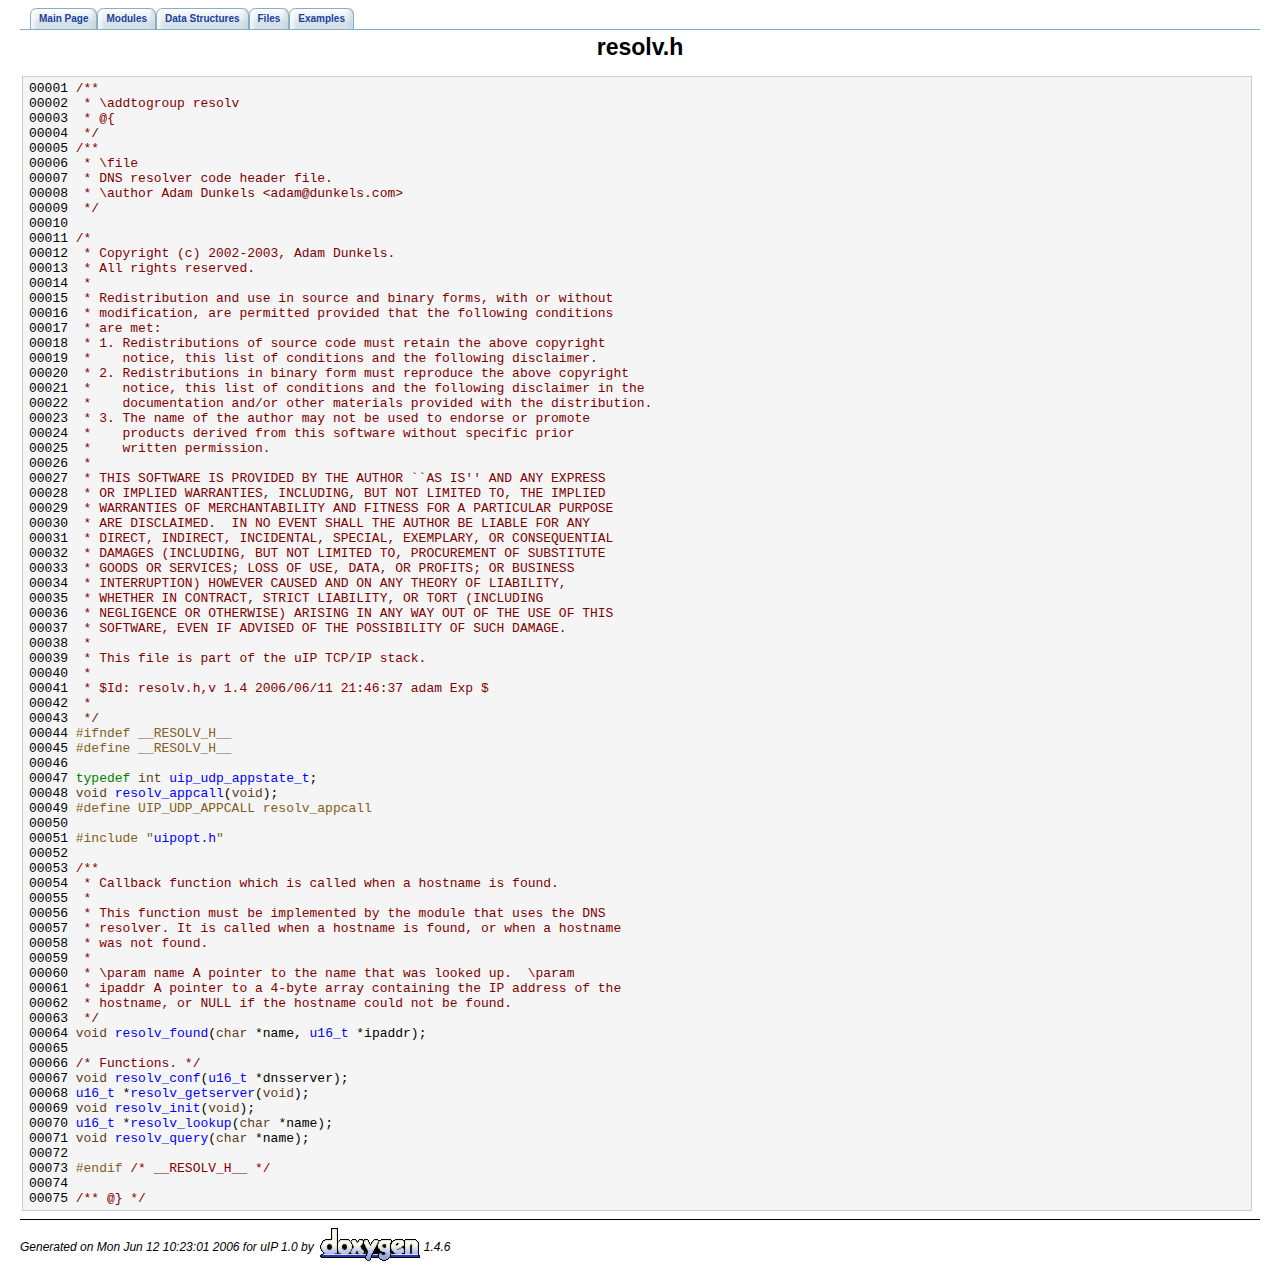
<file: uip/doc/html/a00047.html>
<!DOCTYPE HTML PUBLIC "-//W3C//DTD HTML 4.01 Transitional//EN">
<html><head><meta http-equiv="Content-Type" content="text/html;charset=iso-8859-1">
<title>uIP 1.0: resolv.h</title>
<link href="doxygen.css" rel="stylesheet" type="text/css">
<link href="tabs.css" rel="stylesheet" type="text/css">
</head><body>
<!-- Generated by Doxygen 1.4.6 -->
<div class="tabs">
  <ul>
    <li><a href="main.html"><span>Main&nbsp;Page</span></a></li>
    <li><a href="modules.html"><span>Modules</span></a></li>
    <li><a href="classes.html"><span>Data&nbsp;Structures</span></a></li>
    <li><a href="files.html"><span>Files</span></a></li>
    <li><a href="examples.html"><span>Examples</span></a></li>
  </ul></div>
<h1>resolv.h</h1><div class="fragment"><pre class="fragment"><a name="l00001"></a>00001 <span class="comment">/**</span>
<a name="l00002"></a>00002 <span class="comment"> * \addtogroup resolv</span>
<a name="l00003"></a>00003 <span class="comment"> * @{</span>
<a name="l00004"></a>00004 <span class="comment"> */</span><span class="comment"></span>
<a name="l00005"></a>00005 <span class="comment">/**</span>
<a name="l00006"></a>00006 <span class="comment"> * \file</span>
<a name="l00007"></a>00007 <span class="comment"> * DNS resolver code header file.</span>
<a name="l00008"></a>00008 <span class="comment"> * \author Adam Dunkels &lt;adam@dunkels.com&gt;</span>
<a name="l00009"></a>00009 <span class="comment"> */</span>
<a name="l00010"></a>00010 
<a name="l00011"></a>00011 <span class="comment">/*</span>
<a name="l00012"></a>00012 <span class="comment"> * Copyright (c) 2002-2003, Adam Dunkels.</span>
<a name="l00013"></a>00013 <span class="comment"> * All rights reserved.</span>
<a name="l00014"></a>00014 <span class="comment"> *</span>
<a name="l00015"></a>00015 <span class="comment"> * Redistribution and use in source and binary forms, with or without</span>
<a name="l00016"></a>00016 <span class="comment"> * modification, are permitted provided that the following conditions</span>
<a name="l00017"></a>00017 <span class="comment"> * are met:</span>
<a name="l00018"></a>00018 <span class="comment"> * 1. Redistributions of source code must retain the above copyright</span>
<a name="l00019"></a>00019 <span class="comment"> *    notice, this list of conditions and the following disclaimer.</span>
<a name="l00020"></a>00020 <span class="comment"> * 2. Redistributions in binary form must reproduce the above copyright</span>
<a name="l00021"></a>00021 <span class="comment"> *    notice, this list of conditions and the following disclaimer in the</span>
<a name="l00022"></a>00022 <span class="comment"> *    documentation and/or other materials provided with the distribution.</span>
<a name="l00023"></a>00023 <span class="comment"> * 3. The name of the author may not be used to endorse or promote</span>
<a name="l00024"></a>00024 <span class="comment"> *    products derived from this software without specific prior</span>
<a name="l00025"></a>00025 <span class="comment"> *    written permission.</span>
<a name="l00026"></a>00026 <span class="comment"> *</span>
<a name="l00027"></a>00027 <span class="comment"> * THIS SOFTWARE IS PROVIDED BY THE AUTHOR ``AS IS'' AND ANY EXPRESS</span>
<a name="l00028"></a>00028 <span class="comment"> * OR IMPLIED WARRANTIES, INCLUDING, BUT NOT LIMITED TO, THE IMPLIED</span>
<a name="l00029"></a>00029 <span class="comment"> * WARRANTIES OF MERCHANTABILITY AND FITNESS FOR A PARTICULAR PURPOSE</span>
<a name="l00030"></a>00030 <span class="comment"> * ARE DISCLAIMED.  IN NO EVENT SHALL THE AUTHOR BE LIABLE FOR ANY</span>
<a name="l00031"></a>00031 <span class="comment"> * DIRECT, INDIRECT, INCIDENTAL, SPECIAL, EXEMPLARY, OR CONSEQUENTIAL</span>
<a name="l00032"></a>00032 <span class="comment"> * DAMAGES (INCLUDING, BUT NOT LIMITED TO, PROCUREMENT OF SUBSTITUTE</span>
<a name="l00033"></a>00033 <span class="comment"> * GOODS OR SERVICES; LOSS OF USE, DATA, OR PROFITS; OR BUSINESS</span>
<a name="l00034"></a>00034 <span class="comment"> * INTERRUPTION) HOWEVER CAUSED AND ON ANY THEORY OF LIABILITY,</span>
<a name="l00035"></a>00035 <span class="comment"> * WHETHER IN CONTRACT, STRICT LIABILITY, OR TORT (INCLUDING</span>
<a name="l00036"></a>00036 <span class="comment"> * NEGLIGENCE OR OTHERWISE) ARISING IN ANY WAY OUT OF THE USE OF THIS</span>
<a name="l00037"></a>00037 <span class="comment"> * SOFTWARE, EVEN IF ADVISED OF THE POSSIBILITY OF SUCH DAMAGE.</span>
<a name="l00038"></a>00038 <span class="comment"> *</span>
<a name="l00039"></a>00039 <span class="comment"> * This file is part of the uIP TCP/IP stack.</span>
<a name="l00040"></a>00040 <span class="comment"> *</span>
<a name="l00041"></a>00041 <span class="comment"> * $Id: resolv.h,v 1.4 2006/06/11 21:46:37 adam Exp $</span>
<a name="l00042"></a>00042 <span class="comment"> *</span>
<a name="l00043"></a>00043 <span class="comment"> */</span>
<a name="l00044"></a>00044 <span class="preprocessor">#ifndef __RESOLV_H__</span>
<a name="l00045"></a>00045 <span class="preprocessor"></span><span class="preprocessor">#define __RESOLV_H__</span>
<a name="l00046"></a>00046 <span class="preprocessor"></span>
<a name="l00047"></a>00047 <span class="keyword">typedef</span> <span class="keywordtype">int</span> <a class="code" href="a00153.html#ga92afb113e122f860392bfbd385f842e">uip_udp_appstate_t</a>;
<a name="l00048"></a>00048 <span class="keywordtype">void</span> <a name="a155"></a><a class="code" href="a00160.html#g7c5359305008e9183b18d6ab75f568bf">resolv_appcall</a>(<span class="keywordtype">void</span>);
<a name="l00049"></a>00049 <span class="preprocessor">#define UIP_UDP_APPCALL resolv_appcall</span>
<a name="l00050"></a>00050 <span class="preprocessor"></span>
<a name="l00051"></a>00051 <span class="preprocessor">#include "<a class="code" href="a00140.html">uipopt.h</a>"</span>
<a name="l00052"></a>00052 <span class="comment"></span>
<a name="l00053"></a>00053 <span class="comment">/**</span>
<a name="l00054"></a>00054 <span class="comment"> * Callback function which is called when a hostname is found.</span>
<a name="l00055"></a>00055 <span class="comment"> *</span>
<a name="l00056"></a>00056 <span class="comment"> * This function must be implemented by the module that uses the DNS</span>
<a name="l00057"></a>00057 <span class="comment"> * resolver. It is called when a hostname is found, or when a hostname</span>
<a name="l00058"></a>00058 <span class="comment"> * was not found.</span>
<a name="l00059"></a>00059 <span class="comment"> *</span>
<a name="l00060"></a>00060 <span class="comment"> * \param name A pointer to the name that was looked up.  \param</span>
<a name="l00061"></a>00061 <span class="comment"> * ipaddr A pointer to a 4-byte array containing the IP address of the</span>
<a name="l00062"></a>00062 <span class="comment"> * hostname, or NULL if the hostname could not be found.</span>
<a name="l00063"></a>00063 <span class="comment"> */</span>
<a name="l00064"></a>00064 <span class="keywordtype">void</span> <a name="a156"></a><a class="code" href="a00160.html#g6d9751d534453425c7a5a215d1d4414c">resolv_found</a>(<span class="keywordtype">char</span> *name, <a name="a157"></a><a class="code" href="a00153.html#g77570ac4fcab86864fa1916e55676da2">u16_t</a> *ipaddr);
<a name="l00065"></a>00065 
<a name="l00066"></a>00066 <span class="comment">/* Functions. */</span>
<a name="l00067"></a>00067 <span class="keywordtype">void</span> <a name="a158"></a><a class="code" href="a00160.html#gdf916e0c752f5cda70d0bddb2be422ba">resolv_conf</a>(<a class="code" href="a00153.html#g77570ac4fcab86864fa1916e55676da2">u16_t</a> *dnsserver);
<a name="l00068"></a>00068 <a class="code" href="a00153.html#g77570ac4fcab86864fa1916e55676da2">u16_t</a> *<a name="a159"></a><a class="code" href="a00160.html#g3191066cf8f76bd00b6843b77c37068f">resolv_getserver</a>(<span class="keywordtype">void</span>);
<a name="l00069"></a>00069 <span class="keywordtype">void</span> <a name="a160"></a><a class="code" href="a00160.html#gb50f78bbf36d912d69f6c1685d0b40e3">resolv_init</a>(<span class="keywordtype">void</span>);
<a name="l00070"></a>00070 <a class="code" href="a00153.html#g77570ac4fcab86864fa1916e55676da2">u16_t</a> *<a name="a161"></a><a class="code" href="a00160.html#g66d19181ad5fe8b8f7c84d1f1d46a2ec">resolv_lookup</a>(<span class="keywordtype">char</span> *name);
<a name="l00071"></a>00071 <span class="keywordtype">void</span> <a name="a162"></a><a class="code" href="a00160.html#ge4dcbbe6c641d2e3b8537b479df5fc99">resolv_query</a>(<span class="keywordtype">char</span> *name);
<a name="l00072"></a>00072 
<a name="l00073"></a>00073 <span class="preprocessor">#endif </span><span class="comment">/* __RESOLV_H__ */</span>
<a name="l00074"></a>00074 <span class="comment"></span>
<a name="l00075"></a>00075 <span class="comment">/** @} */</span>
</pre></div> <hr size="1"><address style="align: right;"><small>Generated on Mon Jun 12 10:23:01 2006 for uIP 1.0 by&nbsp;
<a href="http://www.doxygen.org/index.html">
<img src="doxygen.png" alt="doxygen" align="middle" border="0"></a> 1.4.6 </small></address>
</body>
</html>
</file>
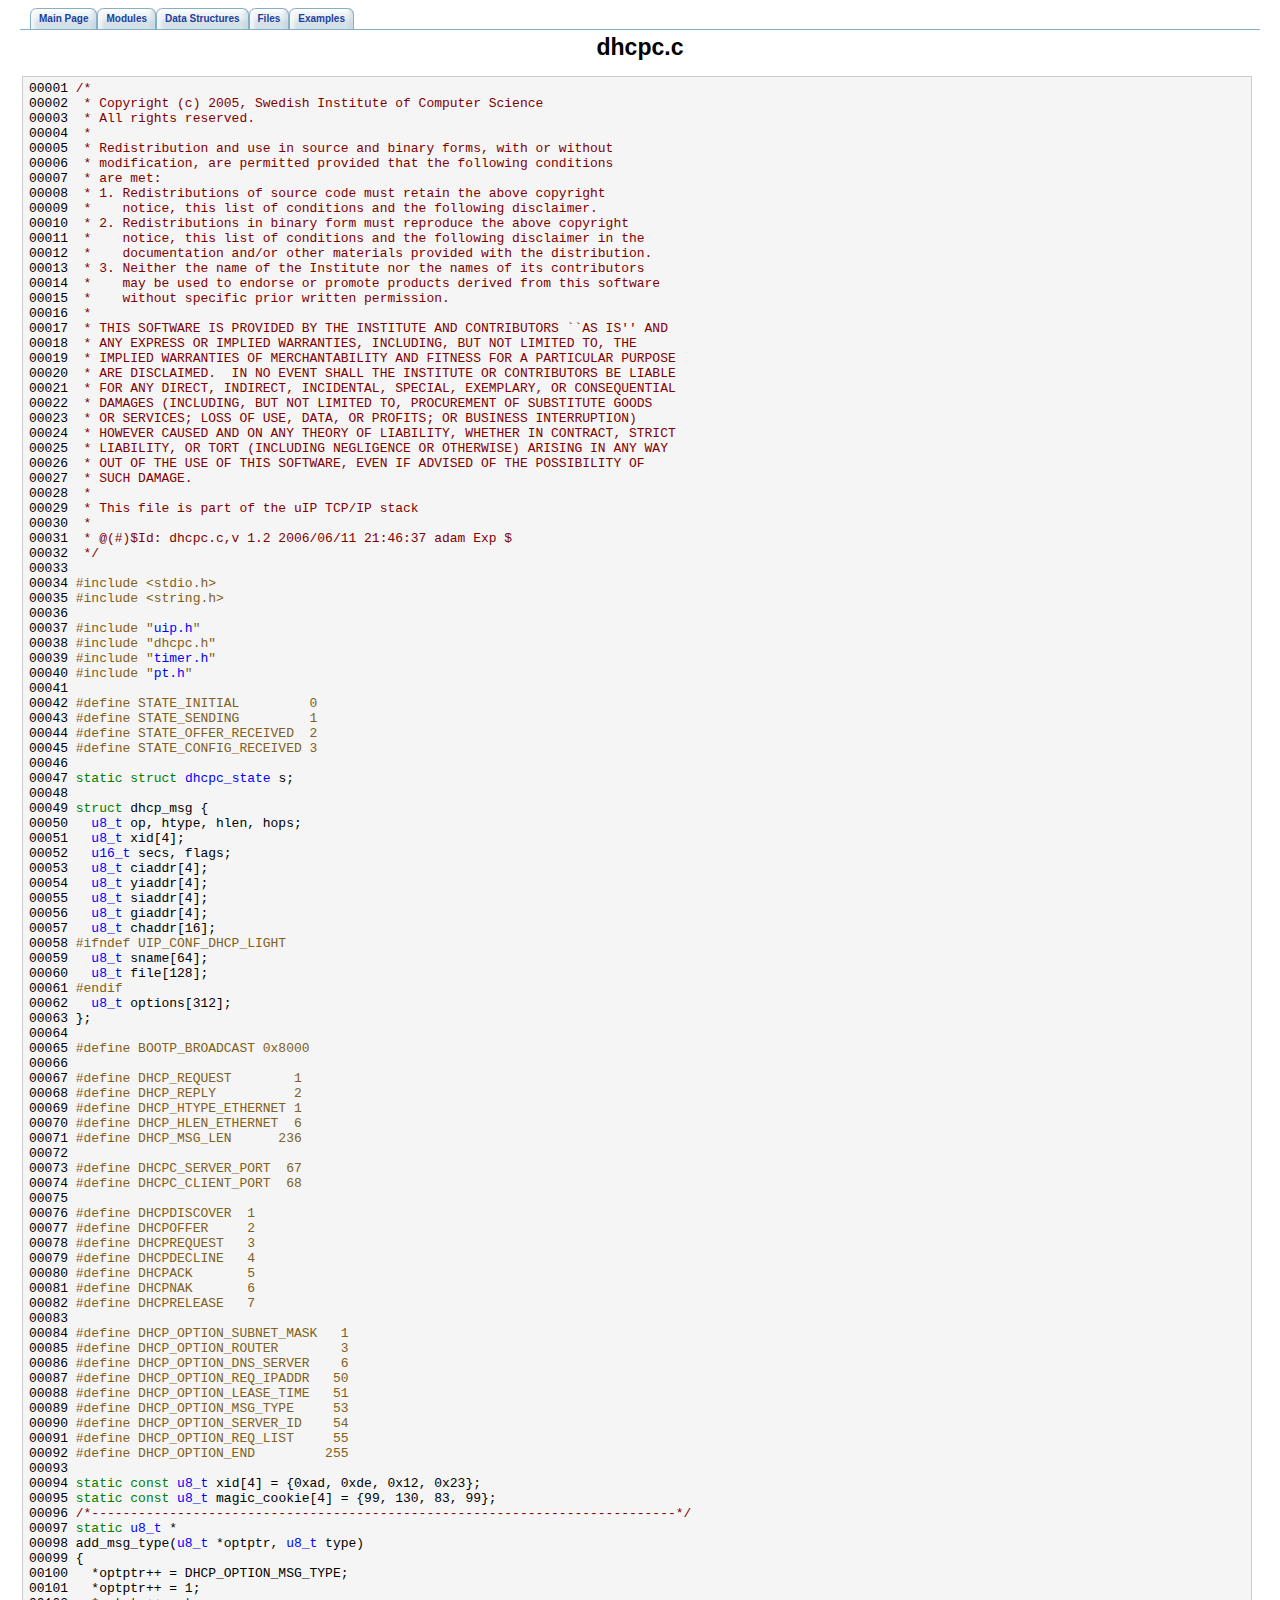
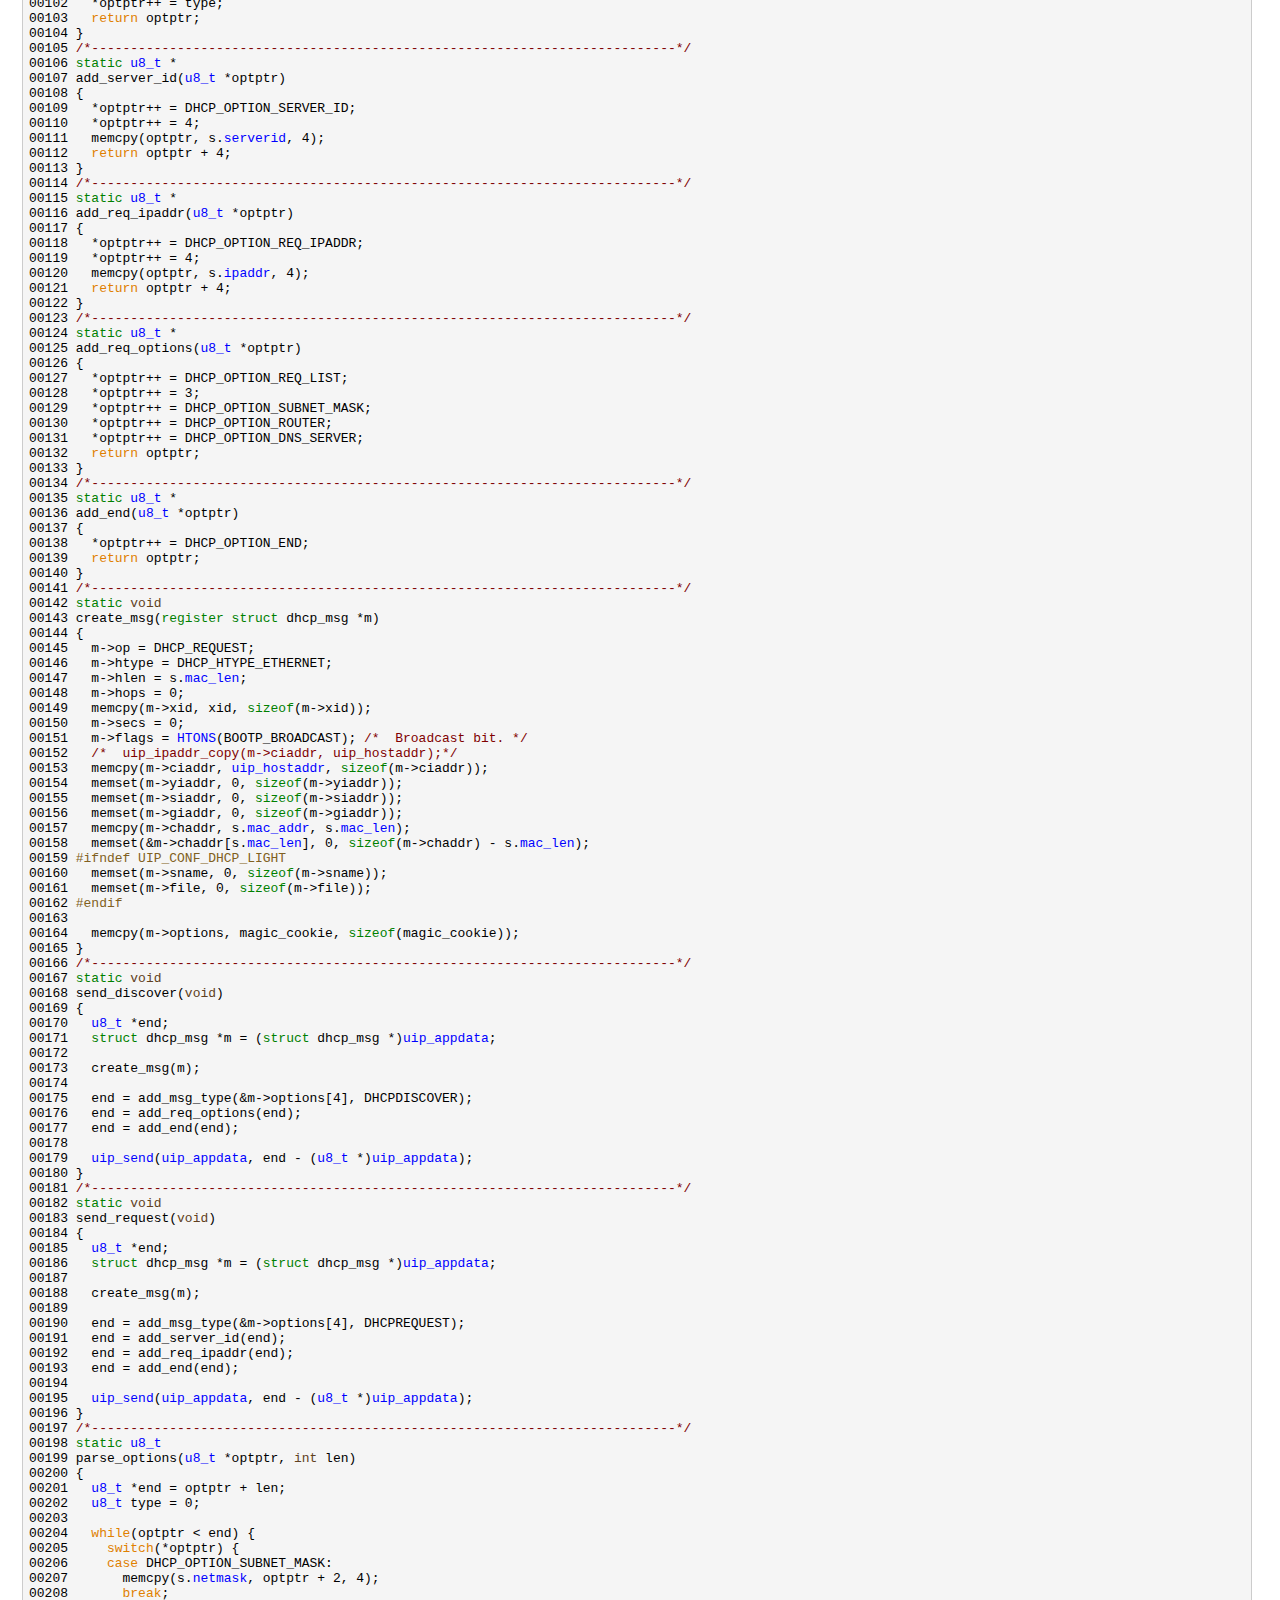
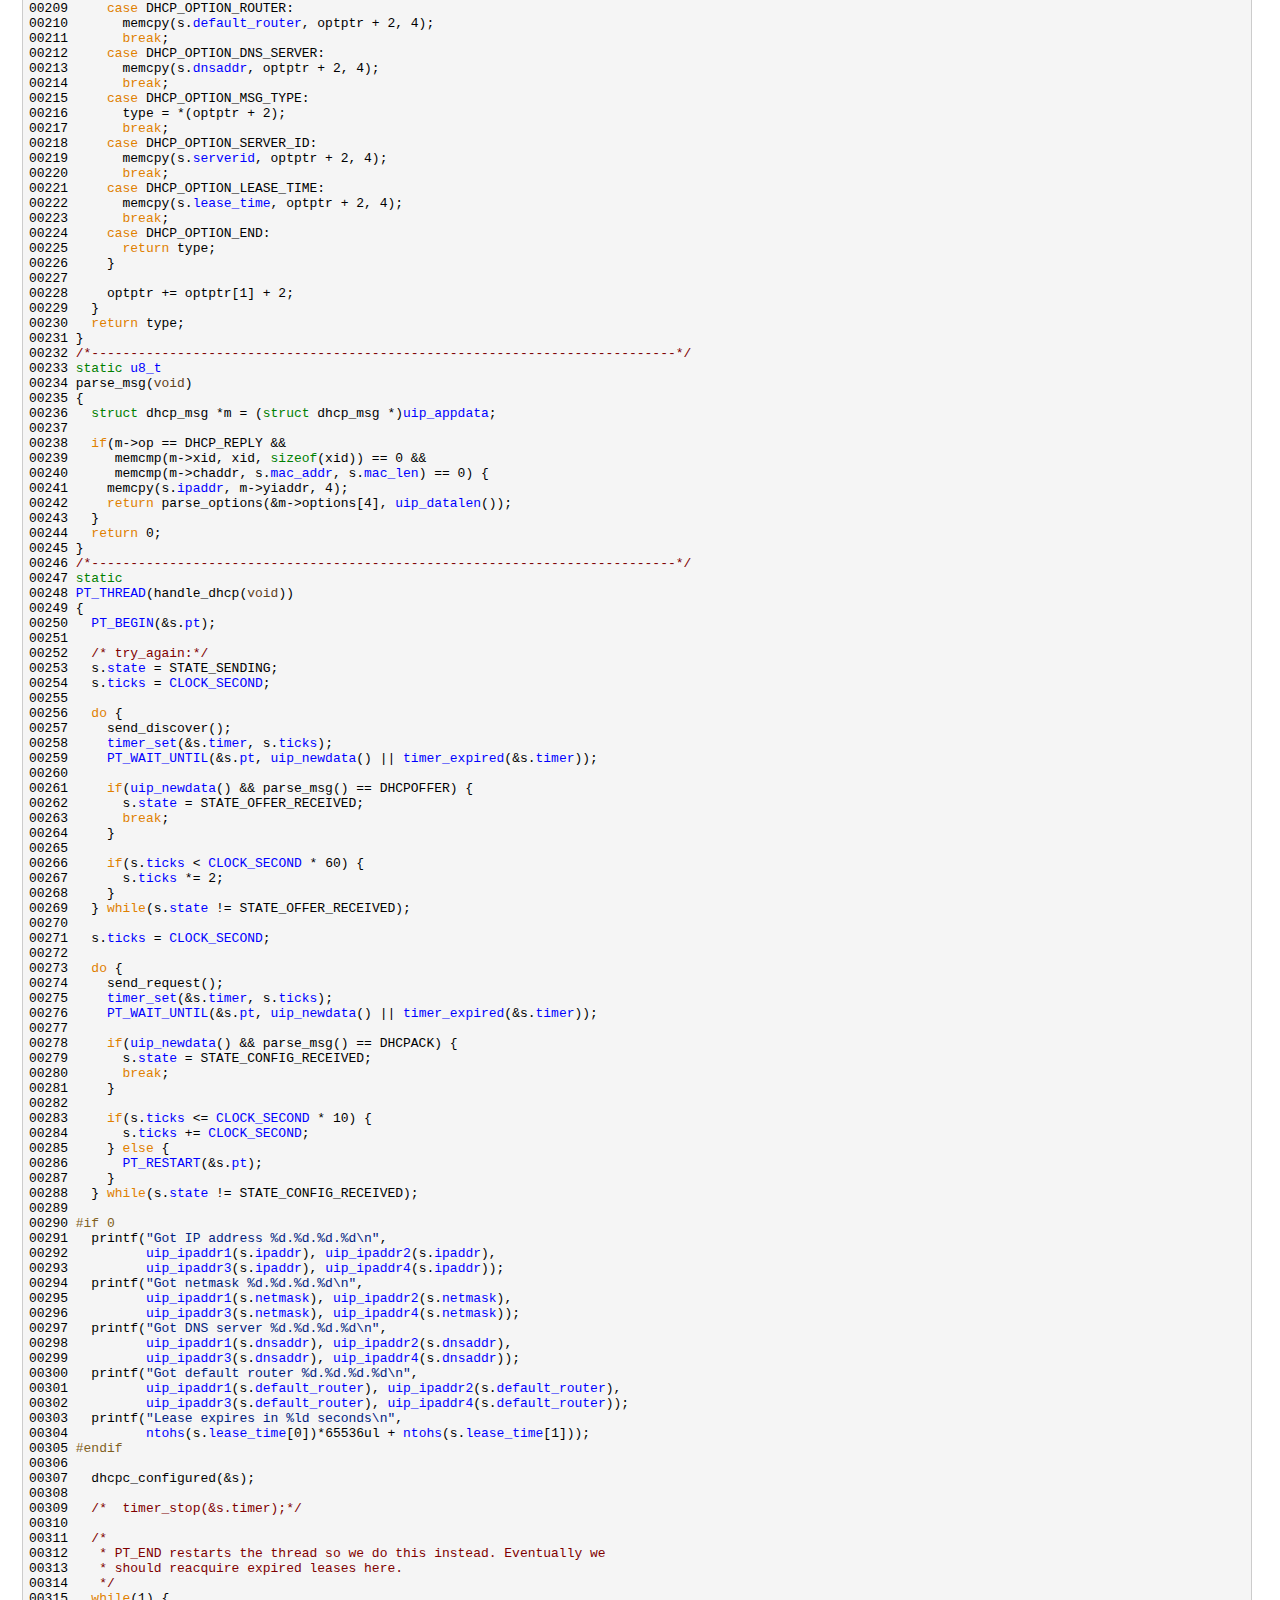
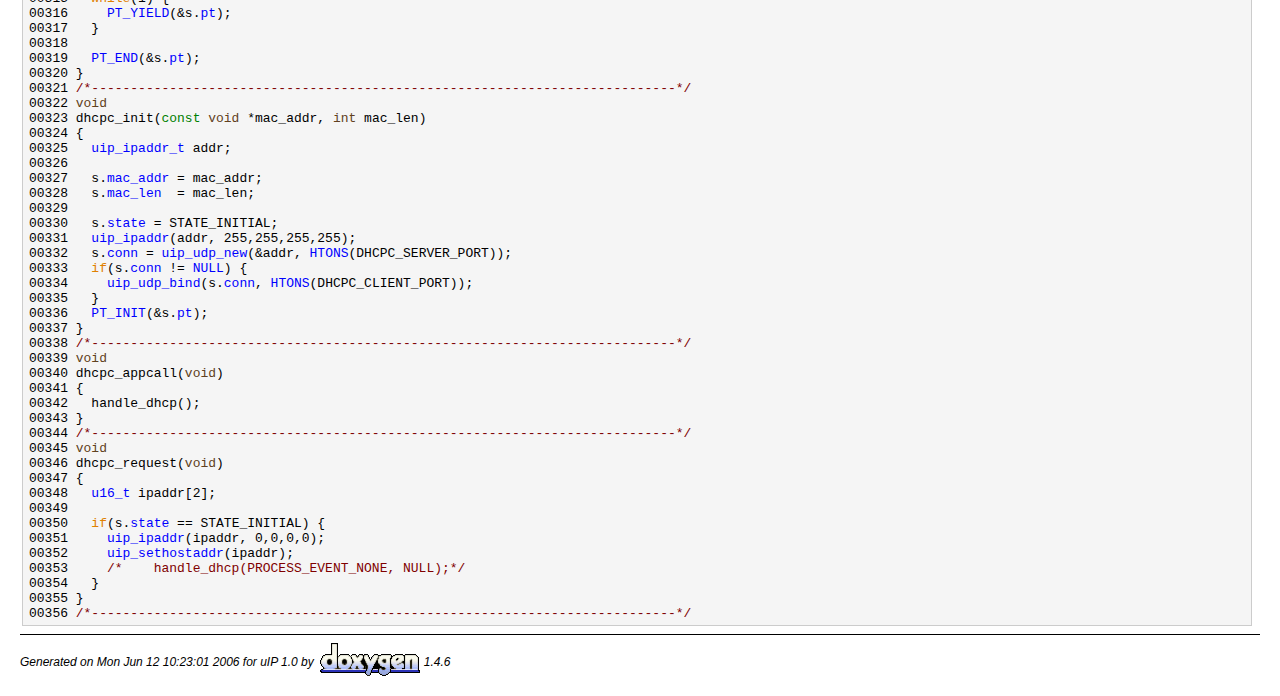
<file: uip/doc/html/a00048.html>
<!DOCTYPE HTML PUBLIC "-//W3C//DTD HTML 4.01 Transitional//EN">
<html><head><meta http-equiv="Content-Type" content="text/html;charset=iso-8859-1">
<title>uIP 1.0: dhcpc.c</title>
<link href="doxygen.css" rel="stylesheet" type="text/css">
<link href="tabs.css" rel="stylesheet" type="text/css">
</head><body>
<!-- Generated by Doxygen 1.4.6 -->
<div class="tabs">
  <ul>
    <li><a href="main.html"><span>Main&nbsp;Page</span></a></li>
    <li><a href="modules.html"><span>Modules</span></a></li>
    <li><a href="classes.html"><span>Data&nbsp;Structures</span></a></li>
    <li><a href="files.html"><span>Files</span></a></li>
    <li><a href="examples.html"><span>Examples</span></a></li>
  </ul></div>
<h1>dhcpc.c</h1><div class="fragment"><pre class="fragment"><a name="l00001"></a>00001 <span class="comment">/*</span>
<a name="l00002"></a>00002 <span class="comment"> * Copyright (c) 2005, Swedish Institute of Computer Science</span>
<a name="l00003"></a>00003 <span class="comment"> * All rights reserved.</span>
<a name="l00004"></a>00004 <span class="comment"> *</span>
<a name="l00005"></a>00005 <span class="comment"> * Redistribution and use in source and binary forms, with or without</span>
<a name="l00006"></a>00006 <span class="comment"> * modification, are permitted provided that the following conditions</span>
<a name="l00007"></a>00007 <span class="comment"> * are met:</span>
<a name="l00008"></a>00008 <span class="comment"> * 1. Redistributions of source code must retain the above copyright</span>
<a name="l00009"></a>00009 <span class="comment"> *    notice, this list of conditions and the following disclaimer.</span>
<a name="l00010"></a>00010 <span class="comment"> * 2. Redistributions in binary form must reproduce the above copyright</span>
<a name="l00011"></a>00011 <span class="comment"> *    notice, this list of conditions and the following disclaimer in the</span>
<a name="l00012"></a>00012 <span class="comment"> *    documentation and/or other materials provided with the distribution.</span>
<a name="l00013"></a>00013 <span class="comment"> * 3. Neither the name of the Institute nor the names of its contributors</span>
<a name="l00014"></a>00014 <span class="comment"> *    may be used to endorse or promote products derived from this software</span>
<a name="l00015"></a>00015 <span class="comment"> *    without specific prior written permission.</span>
<a name="l00016"></a>00016 <span class="comment"> *</span>
<a name="l00017"></a>00017 <span class="comment"> * THIS SOFTWARE IS PROVIDED BY THE INSTITUTE AND CONTRIBUTORS ``AS IS'' AND</span>
<a name="l00018"></a>00018 <span class="comment"> * ANY EXPRESS OR IMPLIED WARRANTIES, INCLUDING, BUT NOT LIMITED TO, THE</span>
<a name="l00019"></a>00019 <span class="comment"> * IMPLIED WARRANTIES OF MERCHANTABILITY AND FITNESS FOR A PARTICULAR PURPOSE</span>
<a name="l00020"></a>00020 <span class="comment"> * ARE DISCLAIMED.  IN NO EVENT SHALL THE INSTITUTE OR CONTRIBUTORS BE LIABLE</span>
<a name="l00021"></a>00021 <span class="comment"> * FOR ANY DIRECT, INDIRECT, INCIDENTAL, SPECIAL, EXEMPLARY, OR CONSEQUENTIAL</span>
<a name="l00022"></a>00022 <span class="comment"> * DAMAGES (INCLUDING, BUT NOT LIMITED TO, PROCUREMENT OF SUBSTITUTE GOODS</span>
<a name="l00023"></a>00023 <span class="comment"> * OR SERVICES; LOSS OF USE, DATA, OR PROFITS; OR BUSINESS INTERRUPTION)</span>
<a name="l00024"></a>00024 <span class="comment"> * HOWEVER CAUSED AND ON ANY THEORY OF LIABILITY, WHETHER IN CONTRACT, STRICT</span>
<a name="l00025"></a>00025 <span class="comment"> * LIABILITY, OR TORT (INCLUDING NEGLIGENCE OR OTHERWISE) ARISING IN ANY WAY</span>
<a name="l00026"></a>00026 <span class="comment"> * OUT OF THE USE OF THIS SOFTWARE, EVEN IF ADVISED OF THE POSSIBILITY OF</span>
<a name="l00027"></a>00027 <span class="comment"> * SUCH DAMAGE.</span>
<a name="l00028"></a>00028 <span class="comment"> *</span>
<a name="l00029"></a>00029 <span class="comment"> * This file is part of the uIP TCP/IP stack</span>
<a name="l00030"></a>00030 <span class="comment"> *</span>
<a name="l00031"></a>00031 <span class="comment"> * @(#)$Id: dhcpc.c,v 1.2 2006/06/11 21:46:37 adam Exp $</span>
<a name="l00032"></a>00032 <span class="comment"> */</span>
<a name="l00033"></a>00033 
<a name="l00034"></a>00034 <span class="preprocessor">#include &lt;stdio.h&gt;</span>
<a name="l00035"></a>00035 <span class="preprocessor">#include &lt;string.h&gt;</span>
<a name="l00036"></a>00036 
<a name="l00037"></a>00037 <span class="preprocessor">#include "<a class="code" href="a00136.html">uip.h</a>"</span>
<a name="l00038"></a>00038 <span class="preprocessor">#include "dhcpc.h"</span>
<a name="l00039"></a>00039 <span class="preprocessor">#include "<a class="code" href="a00130.html">timer.h</a>"</span>
<a name="l00040"></a>00040 <span class="preprocessor">#include "<a class="code" href="a00128.html">pt.h</a>"</span>
<a name="l00041"></a>00041 
<a name="l00042"></a>00042 <span class="preprocessor">#define STATE_INITIAL         0</span>
<a name="l00043"></a>00043 <span class="preprocessor"></span><span class="preprocessor">#define STATE_SENDING         1</span>
<a name="l00044"></a>00044 <span class="preprocessor"></span><span class="preprocessor">#define STATE_OFFER_RECEIVED  2</span>
<a name="l00045"></a>00045 <span class="preprocessor"></span><span class="preprocessor">#define STATE_CONFIG_RECEIVED 3</span>
<a name="l00046"></a>00046 <span class="preprocessor"></span>
<a name="l00047"></a>00047 <span class="keyword">static</span> <span class="keyword">struct </span><a name="_a0"></a><a class="code" href="a00077.html">dhcpc_state</a> s;
<a name="l00048"></a>00048 
<a name="l00049"></a>00049 <span class="keyword">struct </span>dhcp_msg {
<a name="l00050"></a>00050   <a name="a1"></a><a class="code" href="a00153.html#g4caecabca98b43919dd11be1c0d4cd8e">u8_t</a> op, htype, hlen, hops;
<a name="l00051"></a>00051   <a class="code" href="a00153.html#g4caecabca98b43919dd11be1c0d4cd8e">u8_t</a> xid[4];
<a name="l00052"></a>00052   <a name="a2"></a><a class="code" href="a00153.html#g77570ac4fcab86864fa1916e55676da2">u16_t</a> secs, flags;
<a name="l00053"></a>00053   <a class="code" href="a00153.html#g4caecabca98b43919dd11be1c0d4cd8e">u8_t</a> ciaddr[4];
<a name="l00054"></a>00054   <a class="code" href="a00153.html#g4caecabca98b43919dd11be1c0d4cd8e">u8_t</a> yiaddr[4];
<a name="l00055"></a>00055   <a class="code" href="a00153.html#g4caecabca98b43919dd11be1c0d4cd8e">u8_t</a> siaddr[4];
<a name="l00056"></a>00056   <a class="code" href="a00153.html#g4caecabca98b43919dd11be1c0d4cd8e">u8_t</a> giaddr[4];
<a name="l00057"></a>00057   <a class="code" href="a00153.html#g4caecabca98b43919dd11be1c0d4cd8e">u8_t</a> chaddr[16];
<a name="l00058"></a>00058 <span class="preprocessor">#ifndef UIP_CONF_DHCP_LIGHT</span>
<a name="l00059"></a>00059 <span class="preprocessor"></span>  <a class="code" href="a00153.html#g4caecabca98b43919dd11be1c0d4cd8e">u8_t</a> sname[64];
<a name="l00060"></a>00060   <a class="code" href="a00153.html#g4caecabca98b43919dd11be1c0d4cd8e">u8_t</a> file[128];
<a name="l00061"></a>00061 <span class="preprocessor">#endif</span>
<a name="l00062"></a>00062 <span class="preprocessor"></span>  <a class="code" href="a00153.html#g4caecabca98b43919dd11be1c0d4cd8e">u8_t</a> options[312];
<a name="l00063"></a>00063 };
<a name="l00064"></a>00064 
<a name="l00065"></a>00065 <span class="preprocessor">#define BOOTP_BROADCAST 0x8000</span>
<a name="l00066"></a>00066 <span class="preprocessor"></span>
<a name="l00067"></a>00067 <span class="preprocessor">#define DHCP_REQUEST        1</span>
<a name="l00068"></a>00068 <span class="preprocessor"></span><span class="preprocessor">#define DHCP_REPLY          2</span>
<a name="l00069"></a>00069 <span class="preprocessor"></span><span class="preprocessor">#define DHCP_HTYPE_ETHERNET 1</span>
<a name="l00070"></a>00070 <span class="preprocessor"></span><span class="preprocessor">#define DHCP_HLEN_ETHERNET  6</span>
<a name="l00071"></a>00071 <span class="preprocessor"></span><span class="preprocessor">#define DHCP_MSG_LEN      236</span>
<a name="l00072"></a>00072 <span class="preprocessor"></span>
<a name="l00073"></a>00073 <span class="preprocessor">#define DHCPC_SERVER_PORT  67</span>
<a name="l00074"></a>00074 <span class="preprocessor"></span><span class="preprocessor">#define DHCPC_CLIENT_PORT  68</span>
<a name="l00075"></a>00075 <span class="preprocessor"></span>
<a name="l00076"></a>00076 <span class="preprocessor">#define DHCPDISCOVER  1</span>
<a name="l00077"></a>00077 <span class="preprocessor"></span><span class="preprocessor">#define DHCPOFFER     2</span>
<a name="l00078"></a>00078 <span class="preprocessor"></span><span class="preprocessor">#define DHCPREQUEST   3</span>
<a name="l00079"></a>00079 <span class="preprocessor"></span><span class="preprocessor">#define DHCPDECLINE   4</span>
<a name="l00080"></a>00080 <span class="preprocessor"></span><span class="preprocessor">#define DHCPACK       5</span>
<a name="l00081"></a>00081 <span class="preprocessor"></span><span class="preprocessor">#define DHCPNAK       6</span>
<a name="l00082"></a>00082 <span class="preprocessor"></span><span class="preprocessor">#define DHCPRELEASE   7</span>
<a name="l00083"></a>00083 <span class="preprocessor"></span>
<a name="l00084"></a>00084 <span class="preprocessor">#define DHCP_OPTION_SUBNET_MASK   1</span>
<a name="l00085"></a>00085 <span class="preprocessor"></span><span class="preprocessor">#define DHCP_OPTION_ROUTER        3</span>
<a name="l00086"></a>00086 <span class="preprocessor"></span><span class="preprocessor">#define DHCP_OPTION_DNS_SERVER    6</span>
<a name="l00087"></a>00087 <span class="preprocessor"></span><span class="preprocessor">#define DHCP_OPTION_REQ_IPADDR   50</span>
<a name="l00088"></a>00088 <span class="preprocessor"></span><span class="preprocessor">#define DHCP_OPTION_LEASE_TIME   51</span>
<a name="l00089"></a>00089 <span class="preprocessor"></span><span class="preprocessor">#define DHCP_OPTION_MSG_TYPE     53</span>
<a name="l00090"></a>00090 <span class="preprocessor"></span><span class="preprocessor">#define DHCP_OPTION_SERVER_ID    54</span>
<a name="l00091"></a>00091 <span class="preprocessor"></span><span class="preprocessor">#define DHCP_OPTION_REQ_LIST     55</span>
<a name="l00092"></a>00092 <span class="preprocessor"></span><span class="preprocessor">#define DHCP_OPTION_END         255</span>
<a name="l00093"></a>00093 <span class="preprocessor"></span>
<a name="l00094"></a>00094 <span class="keyword">static</span> <span class="keyword">const</span> <a class="code" href="a00153.html#g4caecabca98b43919dd11be1c0d4cd8e">u8_t</a> xid[4] = {0xad, 0xde, 0x12, 0x23};
<a name="l00095"></a>00095 <span class="keyword">static</span> <span class="keyword">const</span> <a class="code" href="a00153.html#g4caecabca98b43919dd11be1c0d4cd8e">u8_t</a> magic_cookie[4] = {99, 130, 83, 99};
<a name="l00096"></a>00096 <span class="comment">/*---------------------------------------------------------------------------*/</span>
<a name="l00097"></a>00097 <span class="keyword">static</span> <a class="code" href="a00153.html#g4caecabca98b43919dd11be1c0d4cd8e">u8_t</a> *
<a name="l00098"></a>00098 add_msg_type(<a class="code" href="a00153.html#g4caecabca98b43919dd11be1c0d4cd8e">u8_t</a> *optptr, <a class="code" href="a00153.html#g4caecabca98b43919dd11be1c0d4cd8e">u8_t</a> type)
<a name="l00099"></a>00099 {
<a name="l00100"></a>00100   *optptr++ = DHCP_OPTION_MSG_TYPE;
<a name="l00101"></a>00101   *optptr++ = 1;
<a name="l00102"></a>00102   *optptr++ = type;
<a name="l00103"></a>00103   <span class="keywordflow">return</span> optptr;
<a name="l00104"></a>00104 }
<a name="l00105"></a>00105 <span class="comment">/*---------------------------------------------------------------------------*/</span>
<a name="l00106"></a>00106 <span class="keyword">static</span> <a class="code" href="a00153.html#g4caecabca98b43919dd11be1c0d4cd8e">u8_t</a> *
<a name="l00107"></a>00107 add_server_id(<a class="code" href="a00153.html#g4caecabca98b43919dd11be1c0d4cd8e">u8_t</a> *optptr)
<a name="l00108"></a>00108 {
<a name="l00109"></a>00109   *optptr++ = DHCP_OPTION_SERVER_ID;
<a name="l00110"></a>00110   *optptr++ = 4;
<a name="l00111"></a>00111   memcpy(optptr, s.<a name="a3"></a><a class="code" href="a00077.html#564bab93ef6a268a5de2fab885c1d32a">serverid</a>, 4);
<a name="l00112"></a>00112   <span class="keywordflow">return</span> optptr + 4;
<a name="l00113"></a>00113 }
<a name="l00114"></a>00114 <span class="comment">/*---------------------------------------------------------------------------*/</span>
<a name="l00115"></a>00115 <span class="keyword">static</span> <a class="code" href="a00153.html#g4caecabca98b43919dd11be1c0d4cd8e">u8_t</a> *
<a name="l00116"></a>00116 add_req_ipaddr(<a class="code" href="a00153.html#g4caecabca98b43919dd11be1c0d4cd8e">u8_t</a> *optptr)
<a name="l00117"></a>00117 {
<a name="l00118"></a>00118   *optptr++ = DHCP_OPTION_REQ_IPADDR;
<a name="l00119"></a>00119   *optptr++ = 4;
<a name="l00120"></a>00120   memcpy(optptr, s.<a name="a4"></a><a class="code" href="a00077.html#1d2f2751b0865045486c9aa59d0d0971">ipaddr</a>, 4);
<a name="l00121"></a>00121   <span class="keywordflow">return</span> optptr + 4;
<a name="l00122"></a>00122 }
<a name="l00123"></a>00123 <span class="comment">/*---------------------------------------------------------------------------*/</span>
<a name="l00124"></a>00124 <span class="keyword">static</span> <a class="code" href="a00153.html#g4caecabca98b43919dd11be1c0d4cd8e">u8_t</a> *
<a name="l00125"></a>00125 add_req_options(<a class="code" href="a00153.html#g4caecabca98b43919dd11be1c0d4cd8e">u8_t</a> *optptr)
<a name="l00126"></a>00126 {
<a name="l00127"></a>00127   *optptr++ = DHCP_OPTION_REQ_LIST;
<a name="l00128"></a>00128   *optptr++ = 3;
<a name="l00129"></a>00129   *optptr++ = DHCP_OPTION_SUBNET_MASK;
<a name="l00130"></a>00130   *optptr++ = DHCP_OPTION_ROUTER;
<a name="l00131"></a>00131   *optptr++ = DHCP_OPTION_DNS_SERVER;
<a name="l00132"></a>00132   <span class="keywordflow">return</span> optptr;
<a name="l00133"></a>00133 }
<a name="l00134"></a>00134 <span class="comment">/*---------------------------------------------------------------------------*/</span>
<a name="l00135"></a>00135 <span class="keyword">static</span> <a class="code" href="a00153.html#g4caecabca98b43919dd11be1c0d4cd8e">u8_t</a> *
<a name="l00136"></a>00136 add_end(<a class="code" href="a00153.html#g4caecabca98b43919dd11be1c0d4cd8e">u8_t</a> *optptr)
<a name="l00137"></a>00137 {
<a name="l00138"></a>00138   *optptr++ = DHCP_OPTION_END;
<a name="l00139"></a>00139   <span class="keywordflow">return</span> optptr;
<a name="l00140"></a>00140 }
<a name="l00141"></a>00141 <span class="comment">/*---------------------------------------------------------------------------*/</span>
<a name="l00142"></a>00142 <span class="keyword">static</span> <span class="keywordtype">void</span>
<a name="l00143"></a>00143 create_msg(<span class="keyword">register</span> <span class="keyword">struct</span> dhcp_msg *m)
<a name="l00144"></a>00144 {
<a name="l00145"></a>00145   m-&gt;op = DHCP_REQUEST;
<a name="l00146"></a>00146   m-&gt;htype = DHCP_HTYPE_ETHERNET;
<a name="l00147"></a>00147   m-&gt;hlen = s.<a name="a5"></a><a class="code" href="a00077.html#5361ef75bfbdb469b5cc31f0060a2670">mac_len</a>;
<a name="l00148"></a>00148   m-&gt;hops = 0;
<a name="l00149"></a>00149   memcpy(m-&gt;xid, xid, <span class="keyword">sizeof</span>(m-&gt;xid));
<a name="l00150"></a>00150   m-&gt;secs = 0;
<a name="l00151"></a>00151   m-&gt;flags = <a name="a6"></a><a class="code" href="a00148.html#g69a7a4951ff21b302267532c21ee78fc">HTONS</a>(BOOTP_BROADCAST); <span class="comment">/*  Broadcast bit. */</span>
<a name="l00152"></a>00152   <span class="comment">/*  uip_ipaddr_copy(m-&gt;ciaddr, uip_hostaddr);*/</span>
<a name="l00153"></a>00153   memcpy(m-&gt;ciaddr, <a name="a7"></a><a class="code" href="a00150.html#g7d3673f52f5846b6961d23b150decd54">uip_hostaddr</a>, <span class="keyword">sizeof</span>(m-&gt;ciaddr));
<a name="l00154"></a>00154   memset(m-&gt;yiaddr, 0, <span class="keyword">sizeof</span>(m-&gt;yiaddr));
<a name="l00155"></a>00155   memset(m-&gt;siaddr, 0, <span class="keyword">sizeof</span>(m-&gt;siaddr));
<a name="l00156"></a>00156   memset(m-&gt;giaddr, 0, <span class="keyword">sizeof</span>(m-&gt;giaddr));
<a name="l00157"></a>00157   memcpy(m-&gt;chaddr, s.<a name="a8"></a><a class="code" href="a00077.html#2391bb18db5f620e0e9fb848ae5ba5e9">mac_addr</a>, s.<a class="code" href="a00077.html#5361ef75bfbdb469b5cc31f0060a2670">mac_len</a>);
<a name="l00158"></a>00158   memset(&amp;m-&gt;chaddr[s.<a class="code" href="a00077.html#5361ef75bfbdb469b5cc31f0060a2670">mac_len</a>], 0, <span class="keyword">sizeof</span>(m-&gt;chaddr) - s.<a class="code" href="a00077.html#5361ef75bfbdb469b5cc31f0060a2670">mac_len</a>);
<a name="l00159"></a>00159 <span class="preprocessor">#ifndef UIP_CONF_DHCP_LIGHT</span>
<a name="l00160"></a>00160 <span class="preprocessor"></span>  memset(m-&gt;sname, 0, <span class="keyword">sizeof</span>(m-&gt;sname));
<a name="l00161"></a>00161   memset(m-&gt;file, 0, <span class="keyword">sizeof</span>(m-&gt;file));
<a name="l00162"></a>00162 <span class="preprocessor">#endif</span>
<a name="l00163"></a>00163 <span class="preprocessor"></span>
<a name="l00164"></a>00164   memcpy(m-&gt;options, magic_cookie, <span class="keyword">sizeof</span>(magic_cookie));
<a name="l00165"></a>00165 }
<a name="l00166"></a>00166 <span class="comment">/*---------------------------------------------------------------------------*/</span>
<a name="l00167"></a>00167 <span class="keyword">static</span> <span class="keywordtype">void</span>
<a name="l00168"></a>00168 send_discover(<span class="keywordtype">void</span>)
<a name="l00169"></a>00169 {
<a name="l00170"></a>00170   <a class="code" href="a00153.html#g4caecabca98b43919dd11be1c0d4cd8e">u8_t</a> *end;
<a name="l00171"></a>00171   <span class="keyword">struct </span>dhcp_msg *m = (<span class="keyword">struct </span>dhcp_msg *)<a name="a9"></a><a class="code" href="a00150.html#g561b8eda32e059d4e7397f776268cc63">uip_appdata</a>;
<a name="l00172"></a>00172 
<a name="l00173"></a>00173   create_msg(m);
<a name="l00174"></a>00174 
<a name="l00175"></a>00175   end = add_msg_type(&amp;m-&gt;options[4], DHCPDISCOVER);
<a name="l00176"></a>00176   end = add_req_options(end);
<a name="l00177"></a>00177   end = add_end(end);
<a name="l00178"></a>00178 
<a name="l00179"></a>00179   <a name="a10"></a><a class="code" href="a00147.html#g04b053a623aac7cd4195157d470661b3">uip_send</a>(<a class="code" href="a00150.html#g561b8eda32e059d4e7397f776268cc63">uip_appdata</a>, end - (<a class="code" href="a00153.html#g4caecabca98b43919dd11be1c0d4cd8e">u8_t</a> *)<a class="code" href="a00150.html#g561b8eda32e059d4e7397f776268cc63">uip_appdata</a>);
<a name="l00180"></a>00180 }
<a name="l00181"></a>00181 <span class="comment">/*---------------------------------------------------------------------------*/</span>
<a name="l00182"></a>00182 <span class="keyword">static</span> <span class="keywordtype">void</span>
<a name="l00183"></a>00183 send_request(<span class="keywordtype">void</span>)
<a name="l00184"></a>00184 {
<a name="l00185"></a>00185   <a class="code" href="a00153.html#g4caecabca98b43919dd11be1c0d4cd8e">u8_t</a> *end;
<a name="l00186"></a>00186   <span class="keyword">struct </span>dhcp_msg *m = (<span class="keyword">struct </span>dhcp_msg *)<a class="code" href="a00150.html#g561b8eda32e059d4e7397f776268cc63">uip_appdata</a>;
<a name="l00187"></a>00187 
<a name="l00188"></a>00188   create_msg(m);
<a name="l00189"></a>00189   
<a name="l00190"></a>00190   end = add_msg_type(&amp;m-&gt;options[4], DHCPREQUEST);
<a name="l00191"></a>00191   end = add_server_id(end);
<a name="l00192"></a>00192   end = add_req_ipaddr(end);
<a name="l00193"></a>00193   end = add_end(end);
<a name="l00194"></a>00194   
<a name="l00195"></a>00195   <a class="code" href="a00147.html#g04b053a623aac7cd4195157d470661b3">uip_send</a>(<a class="code" href="a00150.html#g561b8eda32e059d4e7397f776268cc63">uip_appdata</a>, end - (<a class="code" href="a00153.html#g4caecabca98b43919dd11be1c0d4cd8e">u8_t</a> *)<a class="code" href="a00150.html#g561b8eda32e059d4e7397f776268cc63">uip_appdata</a>);
<a name="l00196"></a>00196 }
<a name="l00197"></a>00197 <span class="comment">/*---------------------------------------------------------------------------*/</span>
<a name="l00198"></a>00198 <span class="keyword">static</span> <a class="code" href="a00153.html#g4caecabca98b43919dd11be1c0d4cd8e">u8_t</a>
<a name="l00199"></a>00199 parse_options(<a class="code" href="a00153.html#g4caecabca98b43919dd11be1c0d4cd8e">u8_t</a> *optptr, <span class="keywordtype">int</span> len)
<a name="l00200"></a>00200 {
<a name="l00201"></a>00201   <a class="code" href="a00153.html#g4caecabca98b43919dd11be1c0d4cd8e">u8_t</a> *end = optptr + len;
<a name="l00202"></a>00202   <a class="code" href="a00153.html#g4caecabca98b43919dd11be1c0d4cd8e">u8_t</a> type = 0;
<a name="l00203"></a>00203 
<a name="l00204"></a>00204   <span class="keywordflow">while</span>(optptr &lt; end) {
<a name="l00205"></a>00205     <span class="keywordflow">switch</span>(*optptr) {
<a name="l00206"></a>00206     <span class="keywordflow">case</span> DHCP_OPTION_SUBNET_MASK:
<a name="l00207"></a>00207       memcpy(s.<a name="a11"></a><a class="code" href="a00077.html#20541305548441e5dcb2e1e7e6f300eb">netmask</a>, optptr + 2, 4);
<a name="l00208"></a>00208       <span class="keywordflow">break</span>;
<a name="l00209"></a>00209     <span class="keywordflow">case</span> DHCP_OPTION_ROUTER:
<a name="l00210"></a>00210       memcpy(s.<a name="a12"></a><a class="code" href="a00077.html#5e16ca335dfd7394527f602da879fca2">default_router</a>, optptr + 2, 4);
<a name="l00211"></a>00211       <span class="keywordflow">break</span>;
<a name="l00212"></a>00212     <span class="keywordflow">case</span> DHCP_OPTION_DNS_SERVER:
<a name="l00213"></a>00213       memcpy(s.<a name="a13"></a><a class="code" href="a00077.html#27df2817055bc099821d96eb60a40b34">dnsaddr</a>, optptr + 2, 4);
<a name="l00214"></a>00214       <span class="keywordflow">break</span>;
<a name="l00215"></a>00215     <span class="keywordflow">case</span> DHCP_OPTION_MSG_TYPE:
<a name="l00216"></a>00216       type = *(optptr + 2);
<a name="l00217"></a>00217       <span class="keywordflow">break</span>;
<a name="l00218"></a>00218     <span class="keywordflow">case</span> DHCP_OPTION_SERVER_ID:
<a name="l00219"></a>00219       memcpy(s.<a class="code" href="a00077.html#564bab93ef6a268a5de2fab885c1d32a">serverid</a>, optptr + 2, 4);
<a name="l00220"></a>00220       <span class="keywordflow">break</span>;
<a name="l00221"></a>00221     <span class="keywordflow">case</span> DHCP_OPTION_LEASE_TIME:
<a name="l00222"></a>00222       memcpy(s.<a name="a14"></a><a class="code" href="a00077.html#7a520a57d7d0541524f34a7685635597">lease_time</a>, optptr + 2, 4);
<a name="l00223"></a>00223       <span class="keywordflow">break</span>;
<a name="l00224"></a>00224     <span class="keywordflow">case</span> DHCP_OPTION_END:
<a name="l00225"></a>00225       <span class="keywordflow">return</span> type;
<a name="l00226"></a>00226     }
<a name="l00227"></a>00227 
<a name="l00228"></a>00228     optptr += optptr[1] + 2;
<a name="l00229"></a>00229   }
<a name="l00230"></a>00230   <span class="keywordflow">return</span> type;
<a name="l00231"></a>00231 }
<a name="l00232"></a>00232 <span class="comment">/*---------------------------------------------------------------------------*/</span>
<a name="l00233"></a>00233 <span class="keyword">static</span> <a class="code" href="a00153.html#g4caecabca98b43919dd11be1c0d4cd8e">u8_t</a>
<a name="l00234"></a>00234 parse_msg(<span class="keywordtype">void</span>)
<a name="l00235"></a>00235 {
<a name="l00236"></a>00236   <span class="keyword">struct </span>dhcp_msg *m = (<span class="keyword">struct </span>dhcp_msg *)<a class="code" href="a00150.html#g561b8eda32e059d4e7397f776268cc63">uip_appdata</a>;
<a name="l00237"></a>00237   
<a name="l00238"></a>00238   <span class="keywordflow">if</span>(m-&gt;op == DHCP_REPLY &amp;&amp;
<a name="l00239"></a>00239      memcmp(m-&gt;xid, xid, <span class="keyword">sizeof</span>(xid)) == 0 &amp;&amp;
<a name="l00240"></a>00240      memcmp(m-&gt;chaddr, s.<a class="code" href="a00077.html#2391bb18db5f620e0e9fb848ae5ba5e9">mac_addr</a>, s.<a class="code" href="a00077.html#5361ef75bfbdb469b5cc31f0060a2670">mac_len</a>) == 0) {
<a name="l00241"></a>00241     memcpy(s.<a class="code" href="a00077.html#1d2f2751b0865045486c9aa59d0d0971">ipaddr</a>, m-&gt;yiaddr, 4);
<a name="l00242"></a>00242     <span class="keywordflow">return</span> parse_options(&amp;m-&gt;options[4], <a name="a15"></a><a class="code" href="a00147.html#g1a1bc437c09ddef238abab41d77c3177">uip_datalen</a>());
<a name="l00243"></a>00243   }
<a name="l00244"></a>00244   <span class="keywordflow">return</span> 0;
<a name="l00245"></a>00245 }
<a name="l00246"></a>00246 <span class="comment">/*---------------------------------------------------------------------------*/</span>
<a name="l00247"></a>00247 <span class="keyword">static</span>
<a name="l00248"></a>00248 <a name="a16"></a><a class="code" href="a00142.html#g3d4c8bd4aada659eb34f5d2ffd3e7901">PT_THREAD</a>(handle_dhcp(<span class="keywordtype">void</span>))
<a name="l00249"></a>00249 {
<a name="l00250"></a>00250   <a name="a17"></a><a class="code" href="a00142.html#g2ffbb9e554e08a343ae2f9de4bedfdfc">PT_BEGIN</a>(&amp;s.<a name="a18"></a><a class="code" href="a00077.html#31471b5e27bda51832d0fa49bd6d9b54">pt</a>);
<a name="l00251"></a>00251   
<a name="l00252"></a>00252   <span class="comment">/* try_again:*/</span>
<a name="l00253"></a>00253   s.<a name="a19"></a><a class="code" href="a00077.html#e0b137a3875ad12a99e5e3e0e177fd12">state</a> = STATE_SENDING;
<a name="l00254"></a>00254   s.<a name="a20"></a><a class="code" href="a00077.html#e707c39412e09d3a47f0b3c5dad33725">ticks</a> = <a name="a21"></a><a class="code" href="a00157.html#ge3ced0551b26c9b99cb45a86f34d100a">CLOCK_SECOND</a>;
<a name="l00255"></a>00255 
<a name="l00256"></a>00256   <span class="keywordflow">do</span> {
<a name="l00257"></a>00257     send_discover();
<a name="l00258"></a>00258     <a name="a22"></a><a class="code" href="a00156.html#g6614d96fdfcd95c95ec6e6f63071ff51">timer_set</a>(&amp;s.<a name="a23"></a><a class="code" href="a00077.html#e80af46ceef63eab3c786525370ae720">timer</a>, s.<a class="code" href="a00077.html#e707c39412e09d3a47f0b3c5dad33725">ticks</a>);
<a name="l00259"></a>00259     <a name="a24"></a><a class="code" href="a00142.html#g99e43010ec61327164466aa2d902de45">PT_WAIT_UNTIL</a>(&amp;s.<a class="code" href="a00077.html#31471b5e27bda51832d0fa49bd6d9b54">pt</a>, <a name="a25"></a><a class="code" href="a00147.html#g26a14b8dae3f861830af9e7cf1e03725">uip_newdata</a>() || <a name="a26"></a><a class="code" href="a00156.html#g6d71dececfce707c668e6257aad5906e">timer_expired</a>(&amp;s.<a class="code" href="a00077.html#e80af46ceef63eab3c786525370ae720">timer</a>));
<a name="l00260"></a>00260 
<a name="l00261"></a>00261     <span class="keywordflow">if</span>(<a class="code" href="a00147.html#g26a14b8dae3f861830af9e7cf1e03725">uip_newdata</a>() &amp;&amp; parse_msg() == DHCPOFFER) {
<a name="l00262"></a>00262       s.<a class="code" href="a00077.html#e0b137a3875ad12a99e5e3e0e177fd12">state</a> = STATE_OFFER_RECEIVED;
<a name="l00263"></a>00263       <span class="keywordflow">break</span>;
<a name="l00264"></a>00264     }
<a name="l00265"></a>00265 
<a name="l00266"></a>00266     <span class="keywordflow">if</span>(s.<a class="code" href="a00077.html#e707c39412e09d3a47f0b3c5dad33725">ticks</a> &lt; <a class="code" href="a00157.html#ge3ced0551b26c9b99cb45a86f34d100a">CLOCK_SECOND</a> * 60) {
<a name="l00267"></a>00267       s.<a class="code" href="a00077.html#e707c39412e09d3a47f0b3c5dad33725">ticks</a> *= 2;
<a name="l00268"></a>00268     }
<a name="l00269"></a>00269   } <span class="keywordflow">while</span>(s.<a class="code" href="a00077.html#e0b137a3875ad12a99e5e3e0e177fd12">state</a> != STATE_OFFER_RECEIVED);
<a name="l00270"></a>00270   
<a name="l00271"></a>00271   s.<a class="code" href="a00077.html#e707c39412e09d3a47f0b3c5dad33725">ticks</a> = <a class="code" href="a00157.html#ge3ced0551b26c9b99cb45a86f34d100a">CLOCK_SECOND</a>;
<a name="l00272"></a>00272 
<a name="l00273"></a>00273   <span class="keywordflow">do</span> {
<a name="l00274"></a>00274     send_request();
<a name="l00275"></a>00275     <a class="code" href="a00156.html#g6614d96fdfcd95c95ec6e6f63071ff51">timer_set</a>(&amp;s.<a class="code" href="a00077.html#e80af46ceef63eab3c786525370ae720">timer</a>, s.<a class="code" href="a00077.html#e707c39412e09d3a47f0b3c5dad33725">ticks</a>);
<a name="l00276"></a>00276     <a class="code" href="a00142.html#g99e43010ec61327164466aa2d902de45">PT_WAIT_UNTIL</a>(&amp;s.<a class="code" href="a00077.html#31471b5e27bda51832d0fa49bd6d9b54">pt</a>, <a class="code" href="a00147.html#g26a14b8dae3f861830af9e7cf1e03725">uip_newdata</a>() || <a class="code" href="a00156.html#g6d71dececfce707c668e6257aad5906e">timer_expired</a>(&amp;s.<a class="code" href="a00077.html#e80af46ceef63eab3c786525370ae720">timer</a>));
<a name="l00277"></a>00277 
<a name="l00278"></a>00278     <span class="keywordflow">if</span>(<a class="code" href="a00147.html#g26a14b8dae3f861830af9e7cf1e03725">uip_newdata</a>() &amp;&amp; parse_msg() == DHCPACK) {
<a name="l00279"></a>00279       s.<a class="code" href="a00077.html#e0b137a3875ad12a99e5e3e0e177fd12">state</a> = STATE_CONFIG_RECEIVED;
<a name="l00280"></a>00280       <span class="keywordflow">break</span>;
<a name="l00281"></a>00281     }
<a name="l00282"></a>00282 
<a name="l00283"></a>00283     <span class="keywordflow">if</span>(s.<a class="code" href="a00077.html#e707c39412e09d3a47f0b3c5dad33725">ticks</a> &lt;= <a class="code" href="a00157.html#ge3ced0551b26c9b99cb45a86f34d100a">CLOCK_SECOND</a> * 10) {
<a name="l00284"></a>00284       s.<a class="code" href="a00077.html#e707c39412e09d3a47f0b3c5dad33725">ticks</a> += <a class="code" href="a00157.html#ge3ced0551b26c9b99cb45a86f34d100a">CLOCK_SECOND</a>;
<a name="l00285"></a>00285     } <span class="keywordflow">else</span> {
<a name="l00286"></a>00286       <a name="a27"></a><a class="code" href="a00142.html#gcd3ac045f0a4ae63412e3b3d8780e8ab">PT_RESTART</a>(&amp;s.<a class="code" href="a00077.html#31471b5e27bda51832d0fa49bd6d9b54">pt</a>);
<a name="l00287"></a>00287     }
<a name="l00288"></a>00288   } <span class="keywordflow">while</span>(s.<a class="code" href="a00077.html#e0b137a3875ad12a99e5e3e0e177fd12">state</a> != STATE_CONFIG_RECEIVED);
<a name="l00289"></a>00289   
<a name="l00290"></a>00290 <span class="preprocessor">#if 0</span>
<a name="l00291"></a>00291 <span class="preprocessor"></span>  printf(<span class="stringliteral">"Got IP address %d.%d.%d.%d\n"</span>,
<a name="l00292"></a>00292          <a name="a28"></a><a class="code" href="a00148.html#g22fa0681cd463191d7a01fe85d86996f">uip_ipaddr1</a>(s.<a class="code" href="a00077.html#1d2f2751b0865045486c9aa59d0d0971">ipaddr</a>), <a name="a29"></a><a class="code" href="a00148.html#gffcd2fbe181e2aaefbf970551c302af5">uip_ipaddr2</a>(s.<a class="code" href="a00077.html#1d2f2751b0865045486c9aa59d0d0971">ipaddr</a>),
<a name="l00293"></a>00293          <a name="a30"></a><a class="code" href="a00148.html#ge23534479ead15af8ff08ace26a47fb5">uip_ipaddr3</a>(s.<a class="code" href="a00077.html#1d2f2751b0865045486c9aa59d0d0971">ipaddr</a>), <a name="a31"></a><a class="code" href="a00148.html#g165b603ec150e26efec7be199c9c2901">uip_ipaddr4</a>(s.<a class="code" href="a00077.html#1d2f2751b0865045486c9aa59d0d0971">ipaddr</a>));
<a name="l00294"></a>00294   printf(<span class="stringliteral">"Got netmask %d.%d.%d.%d\n"</span>,
<a name="l00295"></a>00295          <a class="code" href="a00148.html#g22fa0681cd463191d7a01fe85d86996f">uip_ipaddr1</a>(s.<a class="code" href="a00077.html#20541305548441e5dcb2e1e7e6f300eb">netmask</a>), <a class="code" href="a00148.html#gffcd2fbe181e2aaefbf970551c302af5">uip_ipaddr2</a>(s.<a class="code" href="a00077.html#20541305548441e5dcb2e1e7e6f300eb">netmask</a>),
<a name="l00296"></a>00296          <a class="code" href="a00148.html#ge23534479ead15af8ff08ace26a47fb5">uip_ipaddr3</a>(s.<a class="code" href="a00077.html#20541305548441e5dcb2e1e7e6f300eb">netmask</a>), <a class="code" href="a00148.html#g165b603ec150e26efec7be199c9c2901">uip_ipaddr4</a>(s.<a class="code" href="a00077.html#20541305548441e5dcb2e1e7e6f300eb">netmask</a>));
<a name="l00297"></a>00297   printf(<span class="stringliteral">"Got DNS server %d.%d.%d.%d\n"</span>,
<a name="l00298"></a>00298          <a class="code" href="a00148.html#g22fa0681cd463191d7a01fe85d86996f">uip_ipaddr1</a>(s.<a class="code" href="a00077.html#27df2817055bc099821d96eb60a40b34">dnsaddr</a>), <a class="code" href="a00148.html#gffcd2fbe181e2aaefbf970551c302af5">uip_ipaddr2</a>(s.<a class="code" href="a00077.html#27df2817055bc099821d96eb60a40b34">dnsaddr</a>),
<a name="l00299"></a>00299          <a class="code" href="a00148.html#ge23534479ead15af8ff08ace26a47fb5">uip_ipaddr3</a>(s.<a class="code" href="a00077.html#27df2817055bc099821d96eb60a40b34">dnsaddr</a>), <a class="code" href="a00148.html#g165b603ec150e26efec7be199c9c2901">uip_ipaddr4</a>(s.<a class="code" href="a00077.html#27df2817055bc099821d96eb60a40b34">dnsaddr</a>));
<a name="l00300"></a>00300   printf(<span class="stringliteral">"Got default router %d.%d.%d.%d\n"</span>,
<a name="l00301"></a>00301          <a class="code" href="a00148.html#g22fa0681cd463191d7a01fe85d86996f">uip_ipaddr1</a>(s.<a class="code" href="a00077.html#5e16ca335dfd7394527f602da879fca2">default_router</a>), <a class="code" href="a00148.html#gffcd2fbe181e2aaefbf970551c302af5">uip_ipaddr2</a>(s.<a class="code" href="a00077.html#5e16ca335dfd7394527f602da879fca2">default_router</a>),
<a name="l00302"></a>00302          <a class="code" href="a00148.html#ge23534479ead15af8ff08ace26a47fb5">uip_ipaddr3</a>(s.<a class="code" href="a00077.html#5e16ca335dfd7394527f602da879fca2">default_router</a>), <a class="code" href="a00148.html#g165b603ec150e26efec7be199c9c2901">uip_ipaddr4</a>(s.<a class="code" href="a00077.html#5e16ca335dfd7394527f602da879fca2">default_router</a>));
<a name="l00303"></a>00303   printf(<span class="stringliteral">"Lease expires in %ld seconds\n"</span>,
<a name="l00304"></a>00304          <a name="a32"></a><a class="code" href="a00148.html#g118e9d76568ab81ad97f138d4ea1ddd2">ntohs</a>(s.<a class="code" href="a00077.html#7a520a57d7d0541524f34a7685635597">lease_time</a>[0])*65536ul + <a class="code" href="a00148.html#g118e9d76568ab81ad97f138d4ea1ddd2">ntohs</a>(s.<a class="code" href="a00077.html#7a520a57d7d0541524f34a7685635597">lease_time</a>[1]));
<a name="l00305"></a>00305 <span class="preprocessor">#endif</span>
<a name="l00306"></a>00306 <span class="preprocessor"></span>
<a name="l00307"></a>00307   dhcpc_configured(&amp;s);
<a name="l00308"></a>00308   
<a name="l00309"></a>00309   <span class="comment">/*  timer_stop(&amp;s.timer);*/</span>
<a name="l00310"></a>00310 
<a name="l00311"></a>00311   <span class="comment">/*</span>
<a name="l00312"></a>00312 <span class="comment">   * PT_END restarts the thread so we do this instead. Eventually we</span>
<a name="l00313"></a>00313 <span class="comment">   * should reacquire expired leases here.</span>
<a name="l00314"></a>00314 <span class="comment">   */</span>
<a name="l00315"></a>00315   <span class="keywordflow">while</span>(1) {
<a name="l00316"></a>00316     <a name="a33"></a><a class="code" href="a00142.html#g155cba6121323726d02c00284428fed6">PT_YIELD</a>(&amp;s.<a class="code" href="a00077.html#31471b5e27bda51832d0fa49bd6d9b54">pt</a>);
<a name="l00317"></a>00317   }
<a name="l00318"></a>00318 
<a name="l00319"></a>00319   <a name="a34"></a><a class="code" href="a00142.html#g7b04a0035bef29d905496c23bae066d2">PT_END</a>(&amp;s.<a class="code" href="a00077.html#31471b5e27bda51832d0fa49bd6d9b54">pt</a>);
<a name="l00320"></a>00320 }
<a name="l00321"></a>00321 <span class="comment">/*---------------------------------------------------------------------------*/</span>
<a name="l00322"></a>00322 <span class="keywordtype">void</span>
<a name="l00323"></a>00323 dhcpc_init(<span class="keyword">const</span> <span class="keywordtype">void</span> *mac_addr, <span class="keywordtype">int</span> mac_len)
<a name="l00324"></a>00324 {
<a name="l00325"></a>00325   <a name="a35"></a><a class="code" href="a00150.html#g1ef35301f43a5bbb9f89f07b5a36b9a0">uip_ipaddr_t</a> addr;
<a name="l00326"></a>00326   
<a name="l00327"></a>00327   s.<a class="code" href="a00077.html#2391bb18db5f620e0e9fb848ae5ba5e9">mac_addr</a> = mac_addr;
<a name="l00328"></a>00328   s.<a class="code" href="a00077.html#5361ef75bfbdb469b5cc31f0060a2670">mac_len</a>  = mac_len;
<a name="l00329"></a>00329 
<a name="l00330"></a>00330   s.<a class="code" href="a00077.html#e0b137a3875ad12a99e5e3e0e177fd12">state</a> = STATE_INITIAL;
<a name="l00331"></a>00331   <a name="a36"></a><a class="code" href="a00148.html#g87f0b54ade0d159fba495089128a4932">uip_ipaddr</a>(addr, 255,255,255,255);
<a name="l00332"></a>00332   s.<a name="a37"></a><a class="code" href="a00077.html#cfd36e02c7498d766ff802575e981612">conn</a> = <a name="a38"></a><a class="code" href="a00147.html#g79c4110211247df3fb30b8cf1c4c02af">uip_udp_new</a>(&amp;addr, <a class="code" href="a00148.html#g69a7a4951ff21b302267532c21ee78fc">HTONS</a>(DHCPC_SERVER_PORT));
<a name="l00333"></a>00333   <span class="keywordflow">if</span>(s.<a class="code" href="a00077.html#cfd36e02c7498d766ff802575e981612">conn</a> != <a name="a39"></a><a class="code" href="a00160.html#g070d2ce7b6bb7e5c05602aa8c308d0c4">NULL</a>) {
<a name="l00334"></a>00334     <a name="a40"></a><a class="code" href="a00147.html#ga20812098a4663c8a9fc4ce8e95391b6">uip_udp_bind</a>(s.<a class="code" href="a00077.html#cfd36e02c7498d766ff802575e981612">conn</a>, <a class="code" href="a00148.html#g69a7a4951ff21b302267532c21ee78fc">HTONS</a>(DHCPC_CLIENT_PORT));
<a name="l00335"></a>00335   }
<a name="l00336"></a>00336   <a name="a41"></a><a class="code" href="a00142.html#ge6bae7dc0225468c8a5ac269df549892">PT_INIT</a>(&amp;s.<a class="code" href="a00077.html#31471b5e27bda51832d0fa49bd6d9b54">pt</a>);
<a name="l00337"></a>00337 }
<a name="l00338"></a>00338 <span class="comment">/*---------------------------------------------------------------------------*/</span>
<a name="l00339"></a>00339 <span class="keywordtype">void</span>
<a name="l00340"></a>00340 dhcpc_appcall(<span class="keywordtype">void</span>)
<a name="l00341"></a>00341 {
<a name="l00342"></a>00342   handle_dhcp();
<a name="l00343"></a>00343 }
<a name="l00344"></a>00344 <span class="comment">/*---------------------------------------------------------------------------*/</span>
<a name="l00345"></a>00345 <span class="keywordtype">void</span>
<a name="l00346"></a>00346 dhcpc_request(<span class="keywordtype">void</span>)
<a name="l00347"></a>00347 {
<a name="l00348"></a>00348   <a class="code" href="a00153.html#g77570ac4fcab86864fa1916e55676da2">u16_t</a> ipaddr[2];
<a name="l00349"></a>00349   
<a name="l00350"></a>00350   <span class="keywordflow">if</span>(s.<a class="code" href="a00077.html#e0b137a3875ad12a99e5e3e0e177fd12">state</a> == STATE_INITIAL) {
<a name="l00351"></a>00351     <a class="code" href="a00148.html#g87f0b54ade0d159fba495089128a4932">uip_ipaddr</a>(ipaddr, 0,0,0,0);
<a name="l00352"></a>00352     <a name="a42"></a><a class="code" href="a00144.html#g12b467f314489259dd718228d0827a51">uip_sethostaddr</a>(ipaddr);
<a name="l00353"></a>00353     <span class="comment">/*    handle_dhcp(PROCESS_EVENT_NONE, NULL);*/</span>
<a name="l00354"></a>00354   }
<a name="l00355"></a>00355 }
<a name="l00356"></a>00356 <span class="comment">/*---------------------------------------------------------------------------*/</span>
</pre></div> <hr size="1"><address style="align: right;"><small>Generated on Mon Jun 12 10:23:01 2006 for uIP 1.0 by&nbsp;
<a href="http://www.doxygen.org/index.html">
<img src="doxygen.png" alt="doxygen" align="middle" border="0"></a> 1.4.6 </small></address>
</body>
</html>
</file>
<file: uip/apps/webserver/httpd-fs/style.css>
h1 
{
  text-align: center;
  font-size:14pt;
  font-family:arial,helvetica;
  font-weight:bold;
  padding:10px; 
}

body
{

  background-color: #fffeec;
  color:black;

  font-size:8pt;
  font-family:arial,helvetica;
}

.menu
{
  margin: 4px;
  width:90%;

  padding:2px;
	
  border: solid 1px;
  background-color: #fffcd2;
  text-align:left;
  
  font-size:9pt;
  font-family:arial,helvetica;  
}

div.menubox
{
  width: 16%;
  border: 0;
  float: left;
text-align: center;
}

.contentblock
{  
  margin: 4px;
  width:90%;

  padding:2px;

  border: 1px dotted;
  background-color: white;

  font-size:8pt;
  font-family:arial,helvetica;  

}

p.intro
{
  margin-left:20px;
  margin-right:20px;

  font-size:10pt;
/*  font-weight:bold; */
  font-family:arial,helvetica;  
}

p.clink
{
  font-size:12pt;
  font-family:courier,monospace;  
  text-align:center;
}

p.clink9
{
  font-size:9pt;
  font-family:courier,monospace;  
  text-align:center;
}


p
{
  padding-left:10px;
}

p.right
{
  text-align:right; 
}
</file>
<file: uip/doc/html/doxygen.css>
BODY,H1,H2,H3,H4,H5,H6,P,CENTER,TD,TH,UL,DL,DIV {
	font-family: Geneva, Arial, Helvetica, sans-serif;
}
BODY,TD {
       font-size: 90%;
}
H1 {
	text-align: center;
       font-size: 160%;
}
H2 {
       font-size: 120%;
}
H3 {
       font-size: 100%;
}
CAPTION { font-weight: bold }
DIV.qindex {
	width: 100%;
	background-color: #e8eef2;
	border: 1px solid #84b0c7;
	text-align: center;
	margin: 2px;
	padding: 2px;
	line-height: 140%;
}
DIV.nav {
	width: 100%;
	background-color: #e8eef2;
	border: 1px solid #84b0c7;
	text-align: center;
	margin: 2px;
	padding: 2px;
	line-height: 140%;
}
DIV.navtab {
       background-color: #e8eef2;
       border: 1px solid #84b0c7;
       text-align: center;
       margin: 2px;
       margin-right: 15px;
       padding: 2px;
}
TD.navtab {
       font-size: 70%;
}
A.qindex {
       text-decoration: none;
       font-weight: bold;
       color: #1A419D;
}
A.qindex:visited {
       text-decoration: none;
       font-weight: bold;
       color: #1A419D
}
A.qindex:hover {
	text-decoration: none;
	background-color: #ddddff;
}
A.qindexHL {
	text-decoration: none;
	font-weight: bold;
	background-color: #6666cc;
	color: #ffffff;
	border: 1px double #9295C2;
}
A.qindexHL:hover {
	text-decoration: none;
	background-color: #6666cc;
	color: #ffffff;
}
A.qindexHL:visited { text-decoration: none; background-color: #6666cc; color: #ffffff }
A.el { text-decoration: none; font-weight: bold }
A.elRef { font-weight: bold }
A.code:link { text-decoration: none; font-weight: normal; color: #0000FF}
A.code:visited { text-decoration: none; font-weight: normal; color: #0000FF}
A.codeRef:link { font-weight: normal; color: #0000FF}
A.codeRef:visited { font-weight: normal; color: #0000FF}
A:hover { text-decoration: none; background-color: #f2f2ff }
DL.el { margin-left: -1cm }
.fragment {
       font-family: Fixed, monospace;
       font-size: 95%;
}
PRE.fragment {
	border: 1px solid #CCCCCC;
	background-color: #f5f5f5;
	margin-top: 4px;
	margin-bottom: 4px;
	margin-left: 2px;
	margin-right: 8px;
	padding-left: 6px;
	padding-right: 6px;
	padding-top: 4px;
	padding-bottom: 4px;
}
DIV.ah { background-color: black; font-weight: bold; color: #ffffff; margin-bottom: 3px; margin-top: 3px }
TD.md { background-color: #F4F4FB; font-weight: bold; }
TD.mdPrefix {
       background-color: #F4F4FB;
       color: #606060;
	font-size: 80%;
}
TD.mdname1 { background-color: #F4F4FB; font-weight: bold; color: #602020; }
TD.mdname { background-color: #F4F4FB; font-weight: bold; color: #602020; width: 600px; }
DIV.groupHeader {
       margin-left: 16px;
       margin-top: 12px;
       margin-bottom: 6px;
       font-weight: bold;
}
DIV.groupText { margin-left: 16px; font-style: italic; font-size: 90% }
BODY {
	background: white;
	color: black;
	margin-right: 20px;
	margin-left: 20px;
}
TD.indexkey {
	background-color: #e8eef2;
	font-weight: bold;
	padding-right  : 10px;
	padding-top    : 2px;
	padding-left   : 10px;
	padding-bottom : 2px;
	margin-left    : 0px;
	margin-right   : 0px;
	margin-top     : 2px;
	margin-bottom  : 2px;
	border: 1px solid #CCCCCC;
}
TD.indexvalue {
	background-color: #e8eef2;
	font-style: italic;
	padding-right  : 10px;
	padding-top    : 2px;
	padding-left   : 10px;
	padding-bottom : 2px;
	margin-left    : 0px;
	margin-right   : 0px;
	margin-top     : 2px;
	margin-bottom  : 2px;
	border: 1px solid #CCCCCC;
}
TR.memlist {
   background-color: #f0f0f0; 
}
P.formulaDsp { text-align: center; }
IMG.formulaDsp { }
IMG.formulaInl { vertical-align: middle; }
SPAN.keyword       { color: #008000 }
SPAN.keywordtype   { color: #604020 }
SPAN.keywordflow   { color: #e08000 }
SPAN.comment       { color: #800000 }
SPAN.preprocessor  { color: #806020 }
SPAN.stringliteral { color: #002080 }
SPAN.charliteral   { color: #008080 }
.mdTable {
	border: 1px solid #868686;
	background-color: #F4F4FB;
}
.mdRow {
	padding: 8px 10px;
}
.mdescLeft {
       padding: 0px 8px 4px 8px;
	font-size: 80%;
	font-style: italic;
	background-color: #FAFAFA;
	border-top: 1px none #E0E0E0;
	border-right: 1px none #E0E0E0;
	border-bottom: 1px none #E0E0E0;
	border-left: 1px none #E0E0E0;
	margin: 0px;
}
.mdescRight {
       padding: 0px 8px 4px 8px;
	font-size: 80%;
	font-style: italic;
	background-color: #FAFAFA;
	border-top: 1px none #E0E0E0;
	border-right: 1px none #E0E0E0;
	border-bottom: 1px none #E0E0E0;
	border-left: 1px none #E0E0E0;
	margin: 0px;
}
.memItemLeft {
	padding: 1px 0px 0px 8px;
	margin: 4px;
	border-top-width: 1px;
	border-right-width: 1px;
	border-bottom-width: 1px;
	border-left-width: 1px;
	border-top-color: #E0E0E0;
	border-right-color: #E0E0E0;
	border-bottom-color: #E0E0E0;
	border-left-color: #E0E0E0;
	border-top-style: solid;
	border-right-style: none;
	border-bottom-style: none;
	border-left-style: none;
	background-color: #FAFAFA;
	font-size: 80%;
}
.memItemRight {
	padding: 1px 8px 0px 8px;
	margin: 4px;
	border-top-width: 1px;
	border-right-width: 1px;
	border-bottom-width: 1px;
	border-left-width: 1px;
	border-top-color: #E0E0E0;
	border-right-color: #E0E0E0;
	border-bottom-color: #E0E0E0;
	border-left-color: #E0E0E0;
	border-top-style: solid;
	border-right-style: none;
	border-bottom-style: none;
	border-left-style: none;
	background-color: #FAFAFA;
	font-size: 80%;
}
.memTemplItemLeft {
	padding: 1px 0px 0px 8px;
	margin: 4px;
	border-top-width: 1px;
	border-right-width: 1px;
	border-bottom-width: 1px;
	border-left-width: 1px;
	border-top-color: #E0E0E0;
	border-right-color: #E0E0E0;
	border-bottom-color: #E0E0E0;
	border-left-color: #E0E0E0;
	border-top-style: none;
	border-right-style: none;
	border-bottom-style: none;
	border-left-style: none;
	background-color: #FAFAFA;
	font-size: 80%;
}
.memTemplItemRight {
	padding: 1px 8px 0px 8px;
	margin: 4px;
	border-top-width: 1px;
	border-right-width: 1px;
	border-bottom-width: 1px;
	border-left-width: 1px;
	border-top-color: #E0E0E0;
	border-right-color: #E0E0E0;
	border-bottom-color: #E0E0E0;
	border-left-color: #E0E0E0;
	border-top-style: none;
	border-right-style: none;
	border-bottom-style: none;
	border-left-style: none;
	background-color: #FAFAFA;
	font-size: 80%;
}
.memTemplParams {
	padding: 1px 0px 0px 8px;
	margin: 4px;
	border-top-width: 1px;
	border-right-width: 1px;
	border-bottom-width: 1px;
	border-left-width: 1px;
	border-top-color: #E0E0E0;
	border-right-color: #E0E0E0;
	border-bottom-color: #E0E0E0;
	border-left-color: #E0E0E0;
	border-top-style: solid;
	border-right-style: none;
	border-bottom-style: none;
	border-left-style: none;
       color: #606060;
	background-color: #FAFAFA;
	font-size: 80%;
}
.search     { color: #003399;
              font-weight: bold;
}
FORM.search {
              margin-bottom: 0px;
              margin-top: 0px;
}
INPUT.search { font-size: 75%;
               color: #000080;
               font-weight: normal;
               background-color: #e8eef2;
}
TD.tiny      { font-size: 75%;
}
a {
	color: #1A41A8;
}
a:visited {
	color: #2A3798;
}
.dirtab { padding: 4px;
          border-collapse: collapse;
          border: 1px solid #84b0c7;
}
TH.dirtab { background: #e8eef2;
            font-weight: bold;
}
HR { height: 1px;
     border: none;
     border-top: 1px solid black;
}
</file>
<file: uip/doc/html/tabs.css>
/* tabs styles, based on http://www.alistapart.com/articles/slidingdoors */

DIV.tabs
{
   float            : left;
   width            : 100%;
   background       : url("tab_b.gif") repeat-x bottom;
   margin-bottom    : 4px;
}

DIV.tabs UL
{
   margin           : 0px;
   padding-left     : 10px;
   list-style       : none;
}

DIV.tabs LI, DIV.tabs FORM
{
   display          : inline;
   margin           : 0px;
   padding          : 0px;
}

DIV.tabs FORM
{
   float            : right;
}

DIV.tabs A
{
   float            : left;
   background       : url("tab_r.gif") no-repeat right top;
   border-bottom    : 1px solid #84B0C7;
   font-size        : x-small;
   font-weight      : bold;
   text-decoration  : none;
}

DIV.tabs A:hover
{
   background-position: 100% -150px;
}

DIV.tabs A:link, DIV.tabs A:visited,
DIV.tabs A:active, DIV.tabs A:hover
{
       color: #1A419D;
}

DIV.tabs SPAN
{
   float            : left;
   display          : block;
   background       : url("tab_l.gif") no-repeat left top;
   padding          : 5px 9px;
   white-space      : nowrap;
}

DIV.tabs INPUT
{
   float            : right;
   display          : inline;
   font-size        : 1em;
}

DIV.tabs TD
{
   font-size        : x-small;
   font-weight      : bold;
   text-decoration  : none;
}



/* Commented Backslash Hack hides rule from IE5-Mac \*/
DIV.tabs SPAN {float : none;}
/* End IE5-Mac hack */

DIV.tabs A:hover SPAN
{
   background-position: 0% -150px;
}

DIV.tabs LI#current A
{
   background-position: 100% -150px;
   border-width     : 0px;
}

DIV.tabs LI#current SPAN
{
   background-position: 0% -150px;
   padding-bottom   : 6px;
}

DIV.nav
{
   background       : none;
   border           : none;
   border-bottom    : 1px solid #84B0C7;
}
</file>
